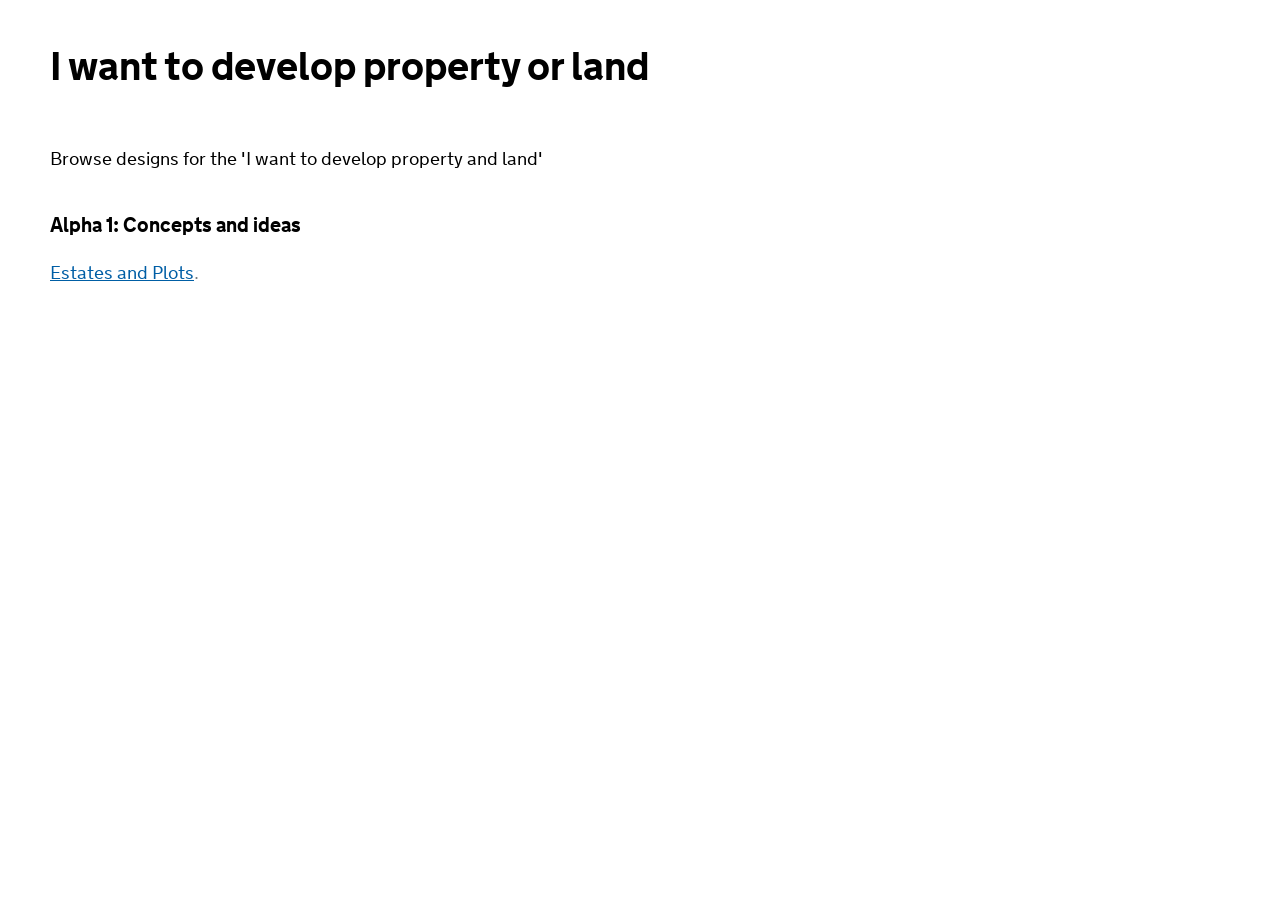
<file: index.html>
<!DOCTYPE html>
<!--[if lt IE 9]><html class="lte-ie8" lang="en"><![endif]--><!--[if gt IE 8]><!--><html lang="en">
<!--<![endif]-->
<head>
  <meta http-equiv="content-type" content="text/html; charset=UTF-8">
      <!--[if IE 8]>
    <script type="text/javascript">
      (function(){if(window.opera){return;}
       setTimeout(function(){var a=document,g,b={families:(g=
       ["nta"]),urls:["../../assets/css/fonts-ie8.css"]},
       c="assets/govuk_template/javascripts/vendor/goog/webfont-debug.js",d="script",
       e=a.createElement(d),f=a.getElementsByTagName(d)[0],h=g.length;WebFontConfig
       ={custom:b},e.src=c,f.parentNode.insertBefore(e,f);for(;h=h-1;a.documentElement
       .className+=' wf-'+g[h].replace(/\s/g,'').toLowerCase()+'-n4-loading');},0)
      })()
    </script>
    <![endif]-->
    <!--[if gte IE 9]><!-->
    <link href="assets/css/fonts.css" media="all" rel="stylesheet" type="text/css" />
    <link href="assets/css/main.css" media="screen" rel="stylesheet" type="text/css">
  <title>I want to develop property or land - Alpha</title>

</head>
<body>

<p class="app-header"></p>

<h1>I want to develop property or land
  <!-- <small class="app-status">Alpha</small> -->
</h1>



<div id="content">

  <p class="intro">Browse designs for the 'I want to develop property and land'</p>

  <h2>Alpha 1: Concepts and ideas</h2>

<ul class="exemplar-list">

  <li><a href="versions/99/index.html">Estates and Plots</a>.
  </li>

  <!-- <li><a href="versions/01/index.html">GOV exemplar no 5.</a> - Alpha pass. January 2015</li> -->
  <!-- <li><a href="versions/02/index.html">Find property information - Beta assessment 1</a>. March 2016</li> -->
  <!-- <li><a href="versions/03/index.html">Find property information - Beta pass</a>. December 2017</li> -->

</ul>

</div>

</body>
</html>
</file>
<file: assets/css/fonts.css>
/* The below comment needs a ! so that the copyright message doesn't get removed during the minification step. See: http://sass-lang.com/docs/yardoc/file.SASS_REFERENCE.html#comments */

/*! Copyright (c) 2011 by Margaret Calvert & Henrik Kubel. All rights reserved. The font has been customised for exclusive use on gov.uk. This cut is not commercially available. */


@font-face {
  font-family: 'nta';
  src: url([data-uri]%2BCEdERUYAAAGwAAAANwAAAEAD3wLwR1BPUwAAAegAACLQAABXThDsfPdHU1VCAAAkuAAAAfcAAAeuki%[base64]%2BiBehobXR4AAFsJAAAAjwAAAOY0rJl22xvY2EAAW5gAAACiQAAA6QBS32sbWF4cAABcOwAAAAgAAAAIAL%2BEVZuYW1lAAFxDAAAAg0AAAZF16Gv13Bvc3QAAXMcAAACEQAAAufluvPgcHJlcAABdTAAAAE%2BAAAB5YjwzmcAAAABAAAAAMw9os8AAAAAzJK%[base64]%2BOJjnRkRZZlRaPR7Pmtdc7vxHEcLnjr773P3muvtfb3rdc%2B388OY0IIU8LysCqMPY%2BfMP1%2F%2F7d%2F%2FPswP4znfMiyEK%2FPCeP%2B9o7vnxfmfO%2BW1fxefct1%2FK5cHfO%2FfvzA34dJ8ShpfBjLflyYurBh5eVhzMKFKa%2B3x1w75vCYoTH%2FMebw2OXjHh%2F3m3Efj%2FsUHR2%2Fc8L4CVMm3DXhswnHTrvxtOrTBiZez3bLxO0T%2F3PSf0yeM3nJ5OVTnp6ymW376ZtPr49Hp%2FdPnYX%2Bfdr4aedMWz3t3unHzlg%2BY8WMd2bUnflp1eVVa6qeq6qtqq%2F6t6rBmfNnXlo1yP7aqjUzH565beYnMz%2BbOTj727PXz3lyTt2c%2Fzv3k7n%2Fb974edPnzZq3aN7fUGZ5m7yEspeUtlT25lK5xzfKTduMFfPPoUy3esquL20Lro%2FlDts%2BK22U%2FOTkJVX104%2FN%2FvaMFXOenLFiwZp4rOI5bPPpgmMLx477OP6mfovCV8KErBimoAuy1nBZdiB8K8uFxdn%2BsIT9smxvuCbrDrdlHWFtdjCsy9rDHewfJO0G9BDaiB5Gj5D%2BJdLXcf1D9Ac%2BN5D%2Bj5zbw%2Bc%2FsT%2FAuY8418z%2BY%2FY59n9m38K1T0jzLyiPJoRx1GhydiRUZfvC3KyF3O%2BnFczP%2BsKZ1LiJGjdR0xZq2kxNO6hpDbUsUoMaSu6g1BpKrKHEDkrroKQOSqmhhN2UsJuWeTo5zMwawyzqPidro5StYV7WE87KGsICcl7IuQso76KsLlyKLkdXoG9m%2BfBtaracNCuy%2BvD9bE%2B4mv01pF%2FJ8Q3U4kae4Sa0ivM3s7%2BF87eyX41uw8ZrKHst19ahH1Lm%2BqyATfuwaR827cOmfdi0LzxKeU%2BjZ9CzaBN6Dj2PXqAOL6Jfo9%2Bgl6nPK%2BhV9Bp6HW1Gb1BGNXoTbUFvoa3U413229B7aDvagXahGur2PqpFH6DfU1Y95xvQR%2Bhj9GdEX%2BTqVdj%2FTiwyDVvtpf1sDkuzo9ikiC2KPHeR59rLc%2B3lufbyXHt5rr148xfhd2E6Hl2cbaKXz8p6w2zSzqfdLcY%2BS8lxbdYfbqdtPIJd%2F5J2cD4eylNKI6U0Yv0%2BrJ%2BnpDzWz1NaB1YvYPUCVs9j9QKl57F6AasfwuKxJo3UpJGaNFKTRmrSSO5bsFwfluvDcn1Yrg%2FL9WG5PiyXx3J5LJfHcnksl8dyBSyXx3J5LJfHcnksl8dyeSxXxHJFLFfEckWslmdEm0op8bku4BkX05eWkMMy2txVWO9Onu1Bzm9AD6GN6GH0CH57iTR%2FIO0f2f8JHeC4GeVQC5%2FH0Go7wmzybyXvAnn3kneRvDvIO0%2FeneRdIO8CeRfIu0DeBfLuIu8O8i6Sdwd5d5B3kbyL5F0k745wNn3sEH3sELm34J3omd5UymUcfwvbLKYFLeFpltE%2Fr6T1XcXnO7nzf6LRS22n1H2U2k2p%2Byh1H6V2U2o3pXZT6j7aQek5jpwyh%2Fi0B8up%2BspP20XZ7Z%2FztB2U21V%2B2i7K7RrxtF1hZjgjWxlm8KRnsq%[base64]%2B57x70AKPOYUbpv04jz%2Fw0ZxWxxyD17klPsYSSlmZD1L0ZuzSE73F8Dbn%2BgP216Dp0PboB3YhuQjejW9Fq0t1GKWs4XsvxOnQ7n%2B%2BgjB9yrtRXi9ijiD2K2KOIPYrYYwB7NIffkuZt9M%2FoHfQ7tBXVoPdRLfoA1XHPh2g3x3%2Bgvg3JN83MkUVs2YwtjzDORh8dYayNfjrCeBt91cwcWQynpfa1mFH2KvYrKT32u0ewwiSu7E52WIo9rsJat5P%2BTtpxbAeHuWMs6ft4ut5wM57ppN3fT5u%2FnzZ%2FCFvuYa4bYq4bwqYbmO%2BGmO%2BGmO%2F6GW33M9p2Mtp2Mtp2YtOj5NSDDfPYMM%2BI24kd84y4ndgyjy3b02y8hnzXsi%2FZsgNbHsWWcYTYgx33YMc92HEPdtyT5oRHKe9p9Ax6Fm1Cz6Hn0W%2FJ42Xq8Qp6Fb2GXkeb0RuUW43eRFvQWyjOL1upy7scb0Pvoe1oB9qFaqjb%2B6gWfYDqqNuHaDf3%2FJ7y6kkTfbOHc9Ef0RfRD5%2Fw%2BSA2a0fjU9uO%2FXxludWM46jA0SDPOxS%2By%2FUC1jtKSxzEggUsWMCCBSw4lGbIH3D%2BWnQduh7dgG7EpzehVaS7mf0t7G9lv5r0t3HfGo5jCev4fDvHP8RD0f%2B%2FRS9T1ivoVfQaeh1tRm%2BQRzV6E21Bb6G3Sf%2FP6B30O7SVvN7l%2FDb0HtqOdqBdqIZr76Na9AHaTfp6zjdQh4%2FQx%2BjPqXWO4%2Bw0arSSXryWPvhjzt6DpnMlx5V7GQM6U%2F8%2Fj5Ya5%2F8rWWGspIWupW%2F%2FmPP3oPv%2BcxL9%2FV5a7b1hMlasS%2F39eNvePaxt7ydVf1hK%2Fm2k3E9rbk%2Bt%2BbJsI3f0MyoMcdcRRoXu8B2Or0rrhwH80YM%2FevFHT%2FLajTzTTWgVn29mfwvXbmW%2FmjxKI%2BxorfZeen83dh%2FA7gPYfQC7D2D3Aew%2BgN17sHsPdu%2FB7j3YvQc7D2LnHuzcg517sHMPdu7Bzj3YtIdRYYgRoZvRoJvRYIiRYIhRYIgRoJseHGe%2BlVjwtDQXxk9xblnLtdt5xjux0DQs0YwVmrByQzif9cHK7A5S%2FIQU91f88Uj2FC2mnX5yJd78EWvu2JZXpp4anzemaA3%2FnbwOsBLvYKzYxBx5gPFiU5ojZ1LT2ZQ%2BB8UV%2BjzuPotaLMBqCzl3NjU5B53PvXFteBHHl6LLWHFdzv4K9E3SLWdVviKrxhNb8EQ1PSOuHbfgjVq8UYs3qvFGLd7Ygjdq8cYWekGBXlCX1ojr0pP3MLbEntDC83WHu2kF97Affe35BONMF%2BNMF%2BNMF%2BNMF%2BNMF%2BNMF%2BNMFzbJ480avFmDN2vwZg3erMGbNXizGm9W481qvFmNN6vxZi3erMab1XizGm9W481qvFlNr6mj19TRa%2BroNXWMMQOMMbH31DLGdOHtanpQN2PMAL2om17UTS%2FqZowZYF1xgHXFAcaaTYw1m8JnsWWnPjQZC1fhm5lYIa6a56C55HYWHljA8UJ0fhqT9iRf2qceyV7j6TopPRf%2BJr1hzcD%2FF%2BGDS9Hl6AoU58wV%2BKw01nfgj0PktD%2FNoaW5c6Ayd67iepw%2FS%2BP%2BEH5pxi%2Fdqd%2Bvo43cge4mzaPk%2BzR6Bj2LNqHn0PMozptvkKYavYm2oLdQnDvfZb8NvYe2ox1oF6qhjPdRLfoA1VHOh%2Bj35FfP9QaO96CP0Mfoz%2BgT1Mrzfoo%2BI81cLLAXW8bxYiu2bGNcivbsxJ6HsOfb5bfBHDbtwKaHsGktlljP023Hrm9j1wPY9QB2XcdTNNCTZlGLVuz70zQPHEq9cjd2voa3zWbKaKKMHPnnyX9bef2zl%2FwPkn%2F0xG48sRtP7MYTu%2Bkd7bxpFukhB%2FBIHR7ZjUfq8EgHuR%2FBC314oQ8v1OGFPrywGy%2F00UNa8UQTnmikBtvSW%2BajXHsaPYOeRZvQc%2Bh59AJlvIh%2BjX6DXqa8V9Cr6DX0OtqM3qCcavQm2oLeQlsp713229B7aDvagXahGsp%2FH9WiD5J3duOdupPeJOfxtrGPt419aWb4FjVfTOoleGQZnrktzaexf8dV8lZ83YuVexkl2xglt%2BLnXkbKrYyUbYyUbYyUbYyUW%2FF3b%2BVtP84gvKOmOaeT3Hcy5xxk3IxroSHmmSPMIPsZN%2BMau5QqroO3MGscKqesL7%2BPHkkzwQP0tke4dpi6xlVXM3fEdUAtqePstD%2BtB%2BJ6%2FzDljklr0qlp1Xoedy3GJ%2FEt%2Bcr0pha%2FCRhIq4WY%2FoHyivIwpYyjhUZPD3KmOT3DwfKcuT3lWLr%2FSPkZjnJPK%2FcsTnNvK5%2B6qVtpzu1OM%2BeV5B3Lui%2F7J9L3kKIn1aqeXDtIUU2u7aTKp%2Fl1bVpd9KU5Nloovn8d5ngKeebTXVXprkHu2s0d75TXok2krE6rzVjjHHnHebueVIPlN8UDqcZaJ85oAyn9xPITFpIlS%2BkL6QkPU9Iqyj2Yyp3BE1ZR9wu4%2B0JSfQVdjC5BX0WL0GXY6Gvs%2FwL9Jfo6%2Bgb6q%2FS28BNKKJbXBQ20sp2sC6Itt9HX4jqtSF%2Frp6%2FFmego%2FSt%2Bk9FPv4rPt58RLX6XkGdmyTOz5JlZ8swseZ67Pvyc%2Bx9Dv0C%2FRL9Cj6Mn0JPoKfQS5b3M%2FhX0KnoNvY42ozfIuxq9ibagt9C7aBt6D21HO9Cu9P1CsbxW2EkP2DlirbCT0a6f0a6f0a6IBYvJHw1YrvT%2BuJQ%2BFv28MjvGUzVT%2B52k6gvXYt9o16E0M3yF%2FcXokvRm0Id9h7DvELYdwrZD2HYI2w6l2eMb6Y2hDxsPYeP709hVeiuL7%2BnV2LW7vN7qTqPjKvZxjXU3x3GG%2BDn3PYZ%2BgX6JfoUeR0%2BgJ9FT6e1g9Flk5Bj2EuW9Qf7V6E20Bb2F3kXb0HtoO9qBdqHSzNFd%2Fp6gGntWj%2FieoBp75rFnHnseSr3LnrAXm%2FamfreU8aNk04GyTevT2jS%2BJ8QUpfe1w9y%2FnBkhX5518swIcUW8nxmhyIzQyozQyYzQjQdyWD2HdXNYNseM0F2eEbqwZg5rtmDNHDNCV5oRVnF8C%2BdKbwptzABxZbifGaAZC%2BewXg7r5bBeDuvlsF4O6%2BVGmQG6aJ1dtM4uWmcXrbOL1tmFRXNYNIdFc1g0h0VzWDSHRXNYNIdFc1g0h0VzjP4HGf0PMvofZPQ%2FiIVzWDh%2BJ9zM6N%2FM6N%2FM6N%2FM6BjfkabSYnZW3uGXYceXUHw%2F%2FiP7P6H4XhzfieP7cAufx2Kx3jCf1euY9CY1IX1PNZurc7DSfEq6gVQT0nfZS9P313E860zfrf2MsaOJNp7Hwi208TxtPE8bz2PtFtp4njaeZwxpop3naed52nmedp7HEy208zzeaKGd5%2FFIGzX%2FGV7JpRljCavEpemb842MKQfS3P090qwgr%2B%2Bjq9E16fvKJlZUbbz7tfHud4yVVRv1bWFOb2NOb8OTTczpbXiziTm9DY%2Fux6OteLSFJzmAR1t5mra04n2QNBvQQ2gjejiNwXHOb6FP5elTefpUnj6Vp0%2Fl6VN5%2BlSePpWnT%[base64]%2Bk56CbnHKMNVaU08mL7fWMuosY7%2BfQfp76Q1PkiZG9BDaCN6GD3KtZ%2BT9jH0C%2FRL9Cv0OHoCPYmeQk%2BT7hn0LNqEnkPPoxco%2F0X0a%2FSb9N1bDWugAmugAtYpYJlWLNOfIh57%2BFyKerRinX6s04p1%2BrFOK9bpTxGQT0jzLxznUZwVxobzwvnhcFgQLk0zbCnqspPVbnyLfid9p7%2BcZ1vBfPF97r86fTPXTAttpHXWpJjG3eT%2FIGk3oIfQRvQweiRbTWvppbX00lp6aS29tJZeWksvraWR1tJIa2mktTTSWhppGY20jEZaRiMto5GW0UjLaKQFNDLqtqbvr2JEYH36nuHEuq5M4%2B3qOC7ElVMI9P3TGBsmx%2FfhcEaYyWpodjiHT%2BczZsxlBL4mfDP8gG1ZuD7cHL4Tbg3rw9%2BGO9muC3exXR%2F%2Bju2GcDfbjeE%2BtpvCT9lWMX48xx3Ph7fCPaz6d4QNYVf4MDwWfh8aw1PhQMiHF8JngXeZMOayZSlSeU64esw%2FjPn38Q%2BP%2F7fT1k2cMrF%2B0pZJhyc%2FO%2BWiKZ%2Be%2FtjURdMvmlFb9eKsO%2Bb%2B41n%2FZ0HdwgfOGTz%2F6gvXXdh44b9esuWrx5iTY5TOSJ3ROiN2Ru2M3Bm9M4JnFM9IntE8I3pG9YzsGd0zwmeUz0if0T4jfkb9jPwZ%[base64]%2FUUfPT927GZY3NGp81Rmuc1lit35n5vZnfnfn9mfFbY7hR61N81hitcVpjtcZrjdkatzV2a%2FzWGK5xXGO5xnON6RrXNbZrfNcYr3FeY73Ge435Gvc19mv81xiwcWBjwcaDjQkbFzY2bHzYGLFxYmPFxouNGRs3NnZs%2FNgYsnFkY8nGk40pR30txZWNLRtfNsZsnNlYs%2FFmY87GnY09G382Bm0c2li08Whj0saljU0bnza2aHzRWHXUohSpNlptfNSotZFro9dGsI2ZGok0GmlE0qikkW2j20a4jXIb6Tba7bud73dGvqOWpei3EXCj4EbCjYYbETcqbmTc6LgRcqPkRsqNlhsxN2pu5PyLPWl7JaJuVN3IutF1I%2BxG2Y20G22PmjHMF0cqkfcvU4NF6Tsbo%2FJG5o3OG6E3Sm%2Bk%2Fst5taMSxTeSbzTfiL5R%2FdG92pV0cYryG%2Bk32m%2FE36i%2FkX%2Bj%2FxIAUgCSANIAEgFSAZIB0gESAlICkgLSAlGLKu3r5J5RqBAEUgSSBF%2FOhr0VykDSQNpA4kDqYPQ%2B3J70tfQNqSSCNIJEglSCZIJ0goSClIKkgrSCxILUguSC9IIEgxSDJIM0w%2Bg1bktaVLFpZBvkG2Qc5BxkHb6YLXsqDIQchCyEPIRMhFyEbIR8hIyEnETUo%2Bn7YckG6QYJBykHSQe%2FKZF4kHqQfJB%2BkICQgpCEkIaQiJCKkIwwwiMhISUhKSEtITEhNSE5IT0hQSFFIUkhTSFRIVUhWSFdIWEhZSFpIW0hcSF1IXkhfSGBIYUhiSGNIZEhlSGZIZ0hoSGlIakhrSGxIbUhuSG9IcEhxSHJIc0R9U5iMeQxZDLkMmQz5DNkNOQ0ZDXkNWQ25DZkN%2BQ3ZDjkOGQ55DlkOuQ6ZDvkO2Q85DxkPeQ9ZD7kPmQ%2F5D9kQORAjKobWTe6boRdNkQ%2BREZETkRWRF5EZkRuRHZEfkSGRI5ElkSeRKZErkS2RL5ExkTORNZE3kTmRO5E9kT%2BRAZFDkUWRR5FJkUuRTZFPkVGRU5FVkVeRWZFbkV2RX5FhkWORZYl6sHSd7FZiVmRW5FdkV%2BRYZFjkWWRZ5FpkWuRbZFvkXGRc5F1kXeReZF7kX2Rf5GBkYORhZGHkYmRi5GNkY%2BRkZGTkZWRl5GZkZuRnZGfkaGRo5GlkaeRqZGrka2Rr5GxkbORtZG3kbmRu5G9kb%2BRwZHDkcWRx5HJkcuRzYl6IFEykjLSMhIzUjOSM9IzEjRSNJI00jQSNVI1kjXSNRI2UjaSNtI2EjdSN5I30jcSOFI4X2zMuLdC50joSOlI6kjrSOxI7UjuSO9I8EjxSPJI80j0SPVI9kj3SPhI%2BUj6SPtI%2FEj9SP4Y0TOqJwUU9VEic6RzJHSkdCR1pHUkdqR2JHekdyR4pHgkeaR5JHqkeiR7pHskfKR8JH2kfSR%2BpH4kf6R%2FJICkgCSBpIEkgqSCJIOkgySEpIQkhaSFJIakhiSHpIckiKSIJImkiSSKpIq%2B2LckT1RoI4kjqSPJI%2BkjCSQpJEkkaSSJJKkkySTpJAklKSVJJWkliSWpJckl6SUJJikmSSZpJokmqSbJJukmCScpJ0knaSeJJ6knySfpJwkoKShJKGkoiSipKMko6SgJqajHEtsk3yTjJOck6yTvJPMk9yT7JP8kAyUHJQslDyUTJRc1fOUc%2BSgZKTkpWSl5KZkpuSnZKfkpGSo5KlkqI%2BFGw42IGxU3Mi5jJWclayVvJXMldyV7JX8lgyWHJYsljyWTJZclmyWfJaMlpyWrJa8lsyW3JbslvyXDJcclyyXPJdMl1xX1fOKtZK7krmSv5K9ksOSwZLHksWSy5LJks%2BSzZLTktGS15LVktuS2ZLfkt2S45LhkueS5ZLrkumS75LtkvOS8ZL3kvWS%2B5L5kv%2BS%2FZMDkwGTBpAEkAqQCZMOM%2FxoDNg5sLNh4sMyY3JjsmPyYDJkcmSyZPJlMmVyZbJl8mYyZnJmsmbyZzJncmezZ531nfnli0eTRZNLk0mTT5NNk1OTUZNXk1WTW5NZk1%2BTXZNjk2GTZ5Nlk2uTaZNvk22TcTow7xciorJS8lMyU3JTslPyUDJUclSyVPJVMlVyVbJV8lYyVnJWslbyVzJXcleyV%2FJUMlhyWLJY8lkyWXJZslnyWjJaclqyWvJbMltyW7Jb8lgyXHJcslzyXTJdcl2yXfJeMl5yXrJe8l8yX3Jfsl%2FyXDJgcmCyYPJhMmFyYbJh8mIyYnJismLyYzJjcmOyY%2FJgMmRzZ6CvPnRWuTLZMvkzGLOq3iSCTIpMkkyaTKJMqkyyTLpMwkzKTNJM2kziTOpM8kz6TQJNCk0STRpNIk0qTTJNOk1CTUpNUk1aTWJNak1yTXpNgk2KTZJNmk2iTapNsk277MvP6%2F2%2B0jhScJJw0nEScVJxknHSchJyUnKSctJzEnNSc5Jz0nASdFJ0k3ejfzVdXyDrpOgk7KbuoxxMtJzEnNSc5Jz0nQSdFJ0knTSdRJ1UnWSddJ2EnZSdpJ20ncSd1J3knfSeBJ4UniSeNJ5EnlSeZJ50noSelJ6knrSexJ7Unuff583VXheaT6JPqk%2ByT7pPwk%2FKT9JP2k%2FiT%2BpP8k%2F6TAJQClASUBpQIlAqUDJQOlBCUEpQUlBaUGIyal3hBmcHh34ZHdlB%2BUIZQjlCWUJ5QplCuULYwakol2heZQrlC2UL5wqj%2BRBNKFEoVShZKF0oYShlKGkobShxKHUoeSh9KIEohSiJKI0okSiVKJkonSihKKUoqSitKLEotSi5KL0owSjFKMkozSjRKNUo2SjdKOEo5SjpKO0o8Sj1KPko%2FSkBKQUpCSkNKREpFSkZKR0pISklKSkpLSkxKTUpOSk9KUEpRSlJKU0pUSlVKVkpXSlhKWUpaSltKXEpdSl5KX0pgSmFKYn651XhThdKU1JTWlNiU2pTclN6U4JTilOSU5pTolOqU7JTulPCU8pT0lPaU%2BJT6lPyU%2FpQAlQKVBJUGlQiVCpUMlQ6VEJUSjXolkaLSohKjUqOSo9KjEqRSpJKk0qQSpVKlkqXSpRKmUqaSptKmEqdSp5Kn0qcSqFKokqjSqBKpUqmSqdKpEqpSqpKq0qoSq1KrkqvSqxKsUqySrNKsEq1SrZKt0q0SrlKukq7SrhKvUq%2BSr9KvErBSsJKw0rASsVKxkrHSsRKyUrKSstKyErNSs5Kz0rMStFK0krTStBK1Uasqb2GRUZVTlVWVrZWvlbGVs5W1lbeVuZW7lb2Vv5XBlcOVxZXHlcmVy5XNlc%2BV0ZXTldWV15XZlduV3ZXfleGV45XlleeV6ZXrle2V75XxlfP9LP1%2Fi3PCuDA5nB6mhaowM8wJc5n1zwrzw4KwMJwfLgyXhMvCN8LisDR8N1wZ1obbw%2FpwV7gv%2FIw3kMYwdvp3I3k75V%2BnvhgWkT5k27Mj2RDKZd1ZPqvJ6vm0mc%2BD2bbsUFbI2tL1uAY45Q89o6LSZ9pi5dOwNIOfk0flGtbkE%2BPbCVc4Qw2o42A2wDaYdfEuO%2Fz%2BIurP%2BrjWNyLnIlvP6GWN8hx96Y6UNyOOOQzQqsullGsz6B3D7i9wvhivlK%2F2Hy%2BRHGL9j1bOxKcYGFkXPDCUdWDtfNZw%2FFz63cmzN5bPHBq9%2Fly5N5VSzBrx3dbshewnfNqQbUhXOrOj2e5k3doT7XFSLsd90ZPqvu%2FEKxVflDwxSFkn%2BqKTp%2BguHw%2BlZ%2B2sXOtPZ46yP1K2w5DpTsgjpuoo1SDdVa5xKrV8ruz1gZI3RvhiPboTO%2FRk96XPd6HqdNSc3c0sx1W0hbEiZD9CdzAKhawh2xn3KV2BWhaG5VixGU9XSKWX2kQh1eEo%2FaTnuH%2FTlfqU45B9J33uTHWOPSruD6CDrGFCUldWm9IdYVVXumM1WpPtzfZldenzcrQpWjPbn22Mz5P9D%2FQaI2XIfopeyp5IrWhPtrKcQ%2FR3X9ZLDXsr9eotP18fbwjD61sMJ%2F1EH5SPBrJj2V2p1nemz23l8%2F2l5zjVjz05tfaj%2BKQ7PlO5lQ6VrBntlJ67r2zfymhT7tcx3bFS%2B8uuTOfvIq%2BKfzg6xug4evlDJ51JHuYdZeT5wsgzo%2BZ3Yo%2Bt5D6sb5%2FQCtKZ%2BOwHj99Bi10TU2VfT3ZtLl%2BJltydnuboSbn3m%2FPwvpZs0hFG%2FODt5spx2TOxXZyULo0xjnJf7MeeXPbUlvT7tZNSHYzeLB%2F3jD7alHIq98lNw3P1Ku2hNEZ0nlxCOdXAKc4f98VJY315DMuXx5c4kt0bLZnVDW%2FF5TGlffT84zhUOSqkMbs71bPTK%2BRXGiO7T5lDpe%2Bl1rsmHa1P7SF5lFxje9h%2F4vMMf%2FJKDzya8lif%2Bsrq1LNypREx9az6NALYs46PAie19nK%2FWHnS%2BZN6yglXW9De0Z5rRLrtlaPNI64wr8VxuPL54En3xlGslfXZqXIoDvfI59S1%2FpQ5HDk%2B%2FsX2EGt1PLU9EQ%2FXVvrxP5X3T4wYEQbx5t%2Blo9LMY18ulm01yupjFP8%2BcWJ9v9xPah0%2FSkf3Dy8xnc%2BdosTSmmf4Om5j%2Br1l5DiUnqTNcWeYTQvmXHnm%2B5I9akeUVLJl3nXMcd8fX1WlkS3uS%2F3iheHeTa2683hLHvEUY8KEkA8XVE4dPzqXlfK5o93Fz0y24z9jwtj013LjyWtC%2Bpu5iWkf%2F%2FfmJNbfU1iBT%2BV4GpoezjghpxnhTNbms8Ls%2BJ87w9mszUur87PZzuFaYJV%2BUfhKuJijS9Cl4auj1mjuKWoaWPGf%2FDOOOo8rbxMq26TKFus9tbxNT7V0m01tZ5e3%2BeUt1tQt%2Fp3exeXtUrb5lDCbJ7%2BEfC5NeY32E6%2BrmO4stvg3leem36Xnm1f21eTKXcePzqWep%2FJVqVbxZw65nYbOq%2BwXlD%2BVPkdN48mrSDsLnT7CqjOp1dj0f1TP4PdZeGkhv8dRs3mcm8e5efh6AlYKyXMTefrRfmafoqbR%2F%2F7MqWyhUufh22mVLV6vKm%2BnU5%2BZw7axlW1heZs37FxA%2BnUi20JyGsuTn0k%2BE9HoP%2FG6iulKbWQM9p%2Be%2FtPsuTzf2elvSGObiv%2FFdgrnzyD12NRSJtDHLuC%2Bi2ghk%2FD15eRyRfg2%2BS1hOyssC9%2FBbvFvSxeGH4SbSXtrWMN76jq2r4c7wg%2B5I%2F496RXpL0n%2FKjwYngvfDM%2BHl0j9ctgRbgq7wp%2FCj9LfkP40%2FQ3pL%2F8LuCIXk3ic1ZXfShtBFMZ%2Fs4lpG60VFSlBwhJCESniRRARkWotCC0iIZQivQkNIjamGtI7ERHxyssiRXwEkdJnKKX0CfzT9rJP4GXBfrOzmNCGbkHxzy4zX%2BbMN2fOyZ75BgMkmWYbz9dDe7lYq%2BATl53T0wANHjF6iI3PPvHpeZwvqC%2Fkn6r%2FgxMvFss1UnPV4iv8ytvFKqNvqqUKEwHDPm2WRQsJbnGbO9q7Vba7tIc%2BbG%2FoIEM%2FOUaZ5BkFXlKiTI0VNtjiHbuBN8O6%2FKBVW3wILV8Di%2BGnQ9MWYjbEQoi7If5y6NUcxuIh7jmMlx22TDpM5Nw%2BiSntmlSr6rVxDzKjzAwptc4w23vBTEbZe%2FrVRa9szTl2dZ3jiZHkgGVeK%2BtDjjjmG9%2F50cRPt1r2zJP12%2BinziaYMxo5bn3OnM13y5om9xfDflkbCYpoWaMDRRJrWKfKUMUM6Uv938oof%2FdVIRmGVZWlc3mM2ielOswyov9%2BTpV18TtF7d%2BrmnqgGs8zz6qq%2BrIiiIorrbPZx5jO3QJrUoa9K44sKl5fStLPI56Ls8579vl0LSOOyiMjPXwotXhBRTq3I037rHN%2FczKJyi8rVRuQos%2ByxKY0%2FCNfxDi58Rn%2BK2%2BrZia43Rr12ASjtG6%2BZipv7xTr03EH9SalUTO0%2FgZSl%2B39AHicY2Bm8WGcwMDKwME6i9WYgYFRHkIzX2SYzOTFwMDEwMrMAqJYFjAwrA9gUIhmgAJHIw9vBgcGBaVU1ln%2FTjLks29hNlVgYJjsAJRj%2Fsc6C0gpMHADAIZ9DxQAeJxjYGBgZoBgGQZGIMnAWAPkMYL5LIwJQDqIwYGBlUGIwZrBlqGOYTHDUoaVDKsZtjIcYTjPcJfhCcN7hr8M%2FxkNGYMZK5j2MB1nOsl0l%2FmAXKvcZwURBSkFWQUlBTUFK4UChUqFNYpKiiFKQkoeSglKqf%2F%2FA81WAJppz7AAaOYKoJnrGLYzHGO4yHCf4RnDR7CZQYwlQDOPAc28ATSzQe6TgrCChIIM2ExLoJklYDODoWam%2FP%2F%2F%2F%2FH%2FR%2F8fMjD83%2Fd%2Fz%2F%2Fd%2F3f%2B3%2FF%2F%2B%2F9t%2F7f%2B3%2FJ%2F8%2F9N%2Fxv%2FJ%2F53%2FPvv79e%2FX%2F4%2B%2B8vyyPXhzQe7Hmx%2FsO3BpgfrH8x9kPEg9YHx%2FX33%2B%2B5dvDfnXuu9JkiYAIEPA%2FUAM0MCQyJDEjCs2RjgFjAyAQkmNJVASWYWVjZ2Dk4ubh5ePn4BQSFhEVExcQlJKWkZWTkGeQYFRSVlFVU1dQ1NLW0dXT19A0MjYxNTM3MLSytrG1s7ewdHJ2cXVzd3D08vbx9fP%2F%2BAwKDgkNCw8IjIqOiY2Lh4hhqGuob2nknTpk6fOYNh9tw58%2BYvXLBo8ZJlS5evXLF2zbr1DJmJSQxXGKakpz7ITXla28eQ9ex5ch7QbUcYGIoYZq0uB6WRJwxpxVeZK6q7N285e%2B7S5fMXVjFs3Mlw%2F9p1oFz%2BRQaGqsbKpvqW1rbmzi6GjgkT%2BzftPpSxb%2F%2BBgsMH9wAA7%2FjD3gAAJgCaAJQAjwCHAHsAdQDqAG8AgQENAHMCMgElAZgDgQCJAH8ANwBIAD8AugCwAK4AqACWAOkAnQB9AJUBCgB%2FAHUA%2FgCRATEAAAAU%2FskAGf%2FWABD%2FKgARA%2F4AFAWaABIEMAAWBcoABgUXAAJ4nF2QPU7EMBCFYxIWcgMkC8kjaylWtuipUjiRUJqwofA0%2FEi7Etk7IKWhccFZ3nYpczEE3gRWQOPxe6P59GaQmBp54%2FdCvPMgPt%2FgLvd5%2BvhgIYxSZecgnixODMSKLFKjKqTLau01q6DC7SaoSr08b5Atpxob28DXCknru%2Fjee0LB8vjdMt9YZAdMNmECR8DuG7CbAHH%2Bw%2BLU1ArpVePvPHonUTiWRKrE2HiMThKzxeKYMdbX7mJOe2awWFmcz4TWo5BIOIRZaUIfggxxgx89%2FtWDSP4bxW8jXqAcRN9MnV6TPBiaNMWE7CxyU7e%2BjBGJ7RflYGtcAAAAAAQACAACABMAAQBgAAP%2F%2FwACeJzkvX9YW8eZL65zjn4iCQn0WwIkgX4iQPwQEkIYMAiBwA7YxsIyxiYJxqY4tXEIMSHZOA3GISQbtyEkmLRxE4eE4NbiWKFN0rvxXmMSTHbD7telZenzre9dl5TSe5O7D0tKaezvvCNjuQ77bJ299%2F6xX56Hj2bmvDNnfrwz887M%2B85hkIwf3Pw9cZJ1mkExFETfhVg1k2mjz8QSDcW8mtjG2COxx2OZDfQ1FEC%2FxkRwDYCIZcbFu0OEffwUcYYIEVTb%2BKfEr4nPCepo%2BBrxBUG20V8QREOYQYiRe7yYqCEa0bMxhmw5RIhD5EyItBeL9pGHySfJF8jXyPPkhyTnaIghDlEzIcpOf0oRR%2Bk3VehNxwB4KqKN3g2umwAfAhxGYeH3VVdU6F0tEDAHRL8E11MAxQgYIUbZrhDDrhljZBQGsUeCPBJDYXCMx1kOkb8KnyFDJNkQ1pGZJEpohkQxT5EooWsA%2BL1fooQys4jwu5zLHER5gXuJi35%2BFvNJDPp5n3%2BFDz9xV%2BIgMP6TeCCRXpKin3dll2VkAyP8M9YnLKBhX2HDj%2BCKAEiFnwiBVHRJBKTiy2L4kV%2BWQ6DikoJskORQKZSjkMzJTiJl0lgyJTmD%2FOl7ihfS47U2pdKmlUgiv%2FGs03%2BqutF1ZwiiYKA%2FkvEKdZAicdtyGE9eIGQMpu0CS4ZaOHyccYpBNtAzDFTgGWiq48QpAgUUM1GRi1kIFnjo0U8BngUYRBA281w8ROTloeeZCDaoYCbyMLFHPEYKlunPUUWGODOZWZKcuBQC%2Fb8yPk6Mh8Os01%2F9PZn91d%2FjfHYxGMwVnE8t8eQFvoaL8inSCBAnNgrQq3QClIGLCEICYB76Ih%2F5q%2FmIR3TgYiBXiA%2B8QzO4KLAaQMeFOAhCXHGINQPImQlx7PQZDnqgE8FTgEYRyp9IHBLPhMR2%2BrwYRUC%2BeOQTh6QzIak9FC8OyRHDikMqxJvikHomxBKHElFa4pB2JqS10wf0KJ0KgGcB3tGjLO8D%2BD54H9Oj3PjB%2BwrAMISx9FB3KG3SjiuNhyqNt16DQuQRrnsUyKMw3PJokEeDPHSxFCVyRIqSO45cIak4xJihXwDmPQxQREYCmTjbLMAxAXMZKgBVoAiHxqGyicdkKBQVSwYForkoV4jT9XF6Ki4lNycuJ06P%2FnNkKfg%2FBfkQ5pJiouZGaPBPfxokak7%2FCf2dBh9pI3w33id8J4nXb%2ByF%2F5M33j9xYzcxDP8nGKhlH72Zw6xhH2RsYvgZAV7BhfsUItTKFVo2wgxFCWrrYmiPItQeAEfpJ8F1BsLEADMAxfchePI%2BILkPkRSBawbCxABnABii%2B2BsYtjDTzJeQDweLmJUA6ufB1YPsYEWQYgtDslm6FAF%2BBGEKsQhxQz96wxouwwUKAJXCLlCGeJQ0kwoyQ6tjaiMGB0zkIJzBsasTTP04U0oyr4SBL8uQfFEAKGSyGtqZ%2BjxXSiz7%2B1CjysB9gKoARYBehGEO3b17CKP0kd3rQ9bStTYynU2kCGPbN3jQB7HOk%2B4kMcFHqV4zEguhxzisQpymWYYK1At0Eoo9MsMyMgMXat0QNhbtSjsDwDcWpStRXC9BzBVi4bUj2t%2FWUs2FPPrag%2FUPlp7svblWlYbzUFP6ANAU47TKObnlVeU7yo%2FWH6snNUWPlb%2BTDmq4alyFH%2BwfKQc4lvL3eX%2B8mB5SznrKN1bDuwPUFGOyvpR%2BS%2BAnlNbDi2lRDX%2Fq%2FBhxZMK8uj4ecWHik8VVFtYpNAq0NSxTwEPqAZaiwsU0kJj0CYcM%2FyR6RcmsgEVOZT7q3FGrjhXl4tmoprcxtwjuVRDGH5QkmdyQ7kX0YNIU4WM4tDOGfqzXXhUp3uhgn4A8BYaBelnAEqhD3UAvB2D5kH%2BOH%2BSP8tf4K%2FwWQ3FMjZfzjfxnXwfP8Bv5nfwe%2FgD%2FJg2RCWYFMwKFgQrAkwlkAtMAqfAJwgImgUdgh7BgCCmjR4R4ASFk8JZ4YJwRYhJhXKhSegU%2BoQBYbOwQ9gjHBAiUr8QZaAVYBSgJQ5BVxyOHj8ZPxu%2FEL8Sj6PHy%2BNN8c54X3wgvjm%2BI74nfiAeRX82HpNKJiWzkgXJigSTSuQSk8Qp8UkCkmZJh6RHMiCBrIelE9Kr0uvSZSlQMaVSqUHqkHqltdImabu0W9ovBaoPVNOqedWSak0FVHyVRmVTeVRVqnpVq6pL1acaUgHVe%2Bop9Zx6Ub2qBiqeWqW2qt1qvzqoblF3qnvVg2pMpZnSzGkWNasaTKVRaawat8avCWpaNJ2aXs2gBhXh7QQownsJUwlzCYsJqwmYNEGVYE1wJ%2FgTggktCZ0JvQmDCTjBxKnEucTFxNVETJWoSrQmuhP9icHElsTOxN7EwURMlTSVNJe0mLSahKmSVEnWJHeSPymY1JLUmdSbNJiEXntOB4xwayRvoIf0OBeWKcucZdGyasExLSqL1eK2%2BC1BS4ul09JrGbSgmD1WRP%2BoFdNbp6xz1kXrqhXTW1VWq9Vt9VuD1hZrp7XXOmjF%2BUmdSp1LXUxdTcVUqapUa6o71Z8aTG1J7UztTR1MRamW2lCq%2BwFMAB02nL5tyjZnW7St2nBMm8pmtbltflvQ1mLrtPXaBm0opi8N0TdlQqRMHClrKmsuazFrNQtHylJlWbPcWf6sYFZLVmdWb9ZgFs5U9lT2XPZi9mo2pspWZVuz3dn%2B7GB2S3Zndm%2F2YDbmhpzpnPmcpZy1HMwNOZocW44npyqnPqc1pyunL2coB3NW3kTe1bzrect5mLPypHmGPEeeN682rymvPa87rz8Pdx33pHvWveBecWMudcvdJrfT7XMH3M3uDnePe8CNqfIn82fzF%2FJX8jFVvjzflO%2FM9%2BUH8pvzO%2FJ78gfyMZVn0jPrWfCseDCVR%2B4xeZwenyfgafZ0eHo8Ax5UMc940Cik8dg8MFKNF0wWzBYsFKwU4BgF8gJTgbPAVxAoaC7oKOgpGChAMX5cgGJoC%2BwFOMamyU2zmxY2rWzCMTbJN5k2OTf5NgU2NW%2Fq2NSzaWBTTFtYu8m%2BCQ1y%2B2BmeA2gvBjBboB3yhB4tyAIALhqEJzYBs0E8AoCxjgIaGcYaOA7A0PSUwBnYEg6CvA0gBfgxzEwQIB8tAVGiUMA54TQ2OHYidirsddjl2Nx1cdKYw2xjlhvbG1sU2x7bHdsfyxuRvG0eF68JF4T42YUa8Q2sUdcJa4Xt4q7xH3iITEqSnNcRxyU%2B724qbi5uMW41TjMGXGqOGucO84fF4xrieuM640bjEM19QAaeOjvAPwoATIIvakPOtIowCGAVwGeAOi2oGr9jvV7VlRTD0PvSQYWLwH4HoLwg7aHbehRaRpm37SptLm0xbTVNPz6NFWaNc2d5k8LprWkdab1pg2m4RKlT6fPpy%2Blr6XjEqVr0m3pnvSq9Pr01vSu9L70oXTMmPYJ%2B1X7dfuyHdeOXWo32B12r73W3mRvt3fb%2B%[base64]%2ByZOunMon9pvIb%2BfvzPQcKOOr%2F8a13Z5e7ZArJMQmmy87lkORSpKMkRXsfqJuy%2FOHdFLuxb%2BheMLMstSHkpwWAZu6IeQL4%2BxFtYfKdg98Wyvh%2FJcPmML4TTU2d9zmvR5%2FfYGMuhHHZD4l8tS5PNvdUi6XmGbCWobFaL75e3Yi6xysUxk2RhFjB9dyIVHDQ9KjRGNGWKbJQujRVCMklLDSIZUUkiqLGCAtEgguwrKlCEALK5oaHpJ%2BToG3BryZEuSdkYBgDS4EbTQD4GIiRAPQJkK0RIgG3hrwHjEjF4KjdCYAA7wzZvTgBeCDmwC%2FBmgEqMlCT7%2FwROAobQe2eAG8IvBWA3wK3pvwQAwQgrAQhIXA%2B2tgkBcAbgI0AtSUwdPqCBylb1ajsE%2FBWw1eO3hF4HoBwr4A1xe3iNE7AKw7N1wqxyJP7LqHRB5yXeZMQ5408MSKx5TUcoj5K1oL2wK%2FRjCWjALSxGOV6Mf5K1rsBNEdwVgxtQwC1woDujKbIWeYGE6Gj8FqG59lLDBWGEjmG2aMM5AMrAJxzI0gHGS0gOgehCbkMVDO5QSCXQTsTkwRc8QisUowUXI8QkVYCTfhJ1htxcIR4j1i%2FSkb9eJOopcYJCAUiaJyEqVQR%2BIUyDlykVwlcQqkirSSbtJP4hTI98j1pzgFspccJCEUpbBC4RJQcspEOSkfBSWgFqgVCkpAjVOoBEEKMkwRR9FAw5pgXWVdZy2z8EDDkrIMLAfLy6plNbHaWd2sfhYeaNiT7Fn2AnuFjQcatpxtYjvZPnaA3czuYPewB9h%2FsYipxCJmWDghvCq8LlzGIiZTKBUahA6hV1grbBK2C7uF%2FUI8VoqmRfOiJdGaCI%2BVIo3IJvKIqkT1olZRl6hPNCRCCcrFePAVT4nnxIviVTxR8MQqsVXsFvvFQXGLuFPcKx5EEwWtkGNS%2BZR8Tr4oX5VjUrlKbpW75X55UN4i75T3ygfl%2BN2KacW8YkmxpsDvVmgUNoVHUaWoV7QquhR9iiEFmnn61WfVaAn3svYtLfp5xfi2Ef0MpY6mwnQUTp9Iv5p%2BPX0Zj%2FTMdGm6Id2R7k2vTW9Kb0%2FvTu%2FHI%2F14xmTGbMZCxkoGrrQMeYYpw5nhywhkNGd0ZPRkDGSgjKvsiOU0OVhkdkw6Zh0LjhUHpnfIHSaH0%2BFzBBzNjg5Hj2PAgeeP3Incq7nXc5dz8btzpbmGXEeuN7c2tym3Pbc7tz8Xl9E17Zp3LbnWXLiMLo3L5vK4qlz1rlZXl6vPNeRC75bl4UrLm8qby1vMW8WSEi9PlWfNc%2Bf584J5LXmdeb15g3lAWohJC6cK5woXC1cLMWmhqtBa6C70FwYLWwo7C3sLBwvxu4umi%2BaLlorWivC7izRFtiJPUVVRfVFrUVdRX9FQEarfl0reLIH6LX%2BrHCp26%2BhW9HN6%2BzvbyQYGvQv6IXQ2OoGNa4YzyZnlLHBWOLhmOHKOiePk%2BDgBTjOng9PDGeDgmuFOcK9yr3OXubhmuFKugevgerm13CZuO7eb28%2FFuYuZjpmPWYpZi8G5i9HE2GI8MVUx9TGtMV0xfTFDMVgU5U%2Fx5%2FiL%2FFW88uLxVXwr383384P8Fn4nv5c%2FyIdKAelHEmHSv0BAQe%2BOn46fj1%2BKX8PrJ368Jt4W74mviq%2BPb43viu%2BLH4r%2FyxdF47JJ2axsQbYiw3Uik8tMMqfMJwvImmUdsh7ZgAzlMAF1i%2FBp9TvAyv3as8DKLxrfuJOVx%2B2T9ln7gn0FiyNsu9xusjvtPnvA3mzvsPfYB5A4QqvtuGdnTmRezbyeuYxlEmamNNOQ6cj0ZtZmNmW2Z3Zn9mfiMmZPZ89nL2WvYSGen63JtmV7squy67Nbs7uy%2B7KHkBBPSzHDv5czlTOXs5iziiV5Xo4qx5rjzvHnBHNacjpzenMGkSRPx0eY1D3lnnMvulexoM5zq9xWt9vtdwfdLe5Od697EAvqH%2BRP58%2FnL%2BWvYUGdn6%2FJt%2BV78qvy6%2FNb87vy%2B%2FKHsKAeLpgouFpwvWAZi93MAmmBocBR4C2oLWgqaC%2FoLugvwPX7F4jatAZ1i%2FBgyQiw8ovlbwAr9289C6z86vZziJWJHCJFkpyB5J%2FodiqVjIUg5MdyEUn8O8%2BZPzj7p5fPnijvasjNbegqr3gcfh%2BvsJZmqtWZpdbUMvgtI%2F%2B5%2FPE9ubl7Hi8vfwIInihPjRCkpnrh18s6%2FcdmKsZRjwi6djscu7vKyx%2Bvd5BxCTm%2BVGt5TmJiTrk11ZeT8Md%2FcNR3RWm6EI34bhqQiyhG4ObvmR8huUjE0DP28c5dYMiTkewjVtoQ5iqVCDfLi5EcFIJJ9CJI1uc3oylQu5loC20Wh7bPhLbb6cbtMGHZtsP%2BED%2FycxG2QrfNhLbZUefaBiFFShCTlCCQJCNyc4SuKBdCc1FofoTME%2FnRFiOa88Uo3CeugYBghP61%2B2F2B3j5%2FvUd5EwkUGSuixo7kWfnuqhRjzz1sF%2FPIpbp4sydsAdUbKeLIV1PcT3ybgp57MrxE56XPG96qIYwrPHINvpLkJY0sMyb8syhZV4YVn9kw3hkIUgdpXcCwUsgWAXri3EyQbsyPBWcCyJiflATJNuKeZqgLegJVgVBQkgN5gcrg7uD3wqy2uhjQdgdAojxBHGlZUbywrcr6XE%2Bei1sDaF8PMMn2sIufjlyh2EHCWWBxZfxjXwkLEzwryI%2FLbkVVYKiSkH%2BbEJS5zhLIpMYJYgKNmoQ1Qp6EnZJyiUoUTO4ByTDEN4BIupOiHYCQpkSqYQ8Gp6QXEUPww6JF%2F2EMsVjidQyisaHrOZHfnw446Gd4rEtqGprtiRC4HZcwyCnPUrBupWLkjzIPwbZtMNWu8WIoN6IZwPTpGnWtGBaMaGeqWeb5CaTyWnymQKmZlOHqcc0YBo2RWnEd8%2FE%2Bo1m4uGMKI347lWafqNV2ll7lAZifJA1nTWftZS1Blscen6WJsuW5cmqyqrPas3qyurLGsoazYrSiO%2Fe7tBvtN0xkh2lEaOhEI2a9AEXSM95sN%2Fz9elbv9H0PZIXpcHvvXMs1W80lo64ozTovS%2Flo7cNA5wEvn7F8zZiaPoYrCCfBRgFeAjge15YFvgQnAIowa5y2DwAOAN73i9WQK4%2FqJ2una9dql2rxbVVq6m11Xpqq2rra1tru2r7aodqR2ujNLhFAhOBq4HrgeUAbpGANGAIOALeQG2gKdAe6A70B84GojS41esm62brFupW6nCr18nrTHXOOl9doK65rqOup26gbrguSoPK2VuH8ucBSARQBXFOd0%2Fvnt%2B9tHttN87pbs1u227P7qrd9btbd3ft7ts9tHt0d5QG53TPxJ6re67vWd6Dc7pHusewx7HHu6d2T9Oe9j3de%2Fr3nN0TpcE5bZhsmG1YaFhpwDltkDeYGpwNvoZAQ3NDR0NPw0DDcEOURtzGGK%2Blmqh2imqgB6CjPMR%2FAjpKtwRnOGU6ZT5lKWUtBWc4RZNiS%2FGkVKXUp7SmdKX0pQyljKZEaTBDGKYMc4ZFw6oBM4RBZbAa3Aa%[base64]%2B1PPpkZpcPdNm06bT1tKW0vDtZamSbOledKq0urTWtO60vrShtJG06I0uNbSp9Ln0hfTV9NxydNV6dZ0d7o%2FPZjekt6Z3ps%2BmD6SHqWBGD%2FJ%2BCjjFxmfZXyJhyFOhiLDnOHKKM%2BoyziQ8WjGyYyXM97KiNKINxST9BuJSSM5URpcGMe0Y96x5Fhz4MI4NA6bw%2BOoctQ7Wh1djj7HkGPUEaXBFeaccF51XncuO3GFOaVOg9Ph9DprnU3Odme3s9951hmlwY3imnTNuhZcKy7cKC65y%2BRyunyugKvZ1eHqcQ24hl1RGlSYVhi4lDBwPQ7wJownryAIn%2FKcgfGkG%2BbF47BBdRSGkm6A%2FQBvbsKjfslkyWzJQslKCX5fibzEVOIs8ZUESppLOkp6SgZKhkuiNDiHpZOls6ULpSulOEapvNRU6iz1lQZKm0s7SntKB0qHS6M0OIZ30jvrXfCueHEMr9xr8jq9Pm%2FA2%2Bzt8PZ4B7zD3igNjlE2WTZbtlC2UoZjlMnLTGXOMl9ZoKy5rKOsp2ygbLgsSoNqwQdDYh3ASxXrA80mgBcAtHjIGd87uXd278Lelb040b3yvaa9zr2%2BvYG9zXs79vbsHdg7vDdKg5tv38S%2Bq%2Fuu71veh5tvn3SfYZ9jn3df7b6mfe37uvf17zu7L0ojbiNuyZcuIpaSSOWKQgokzRQkeRJIEnWZM4g7JVIOUUi5cmIpjiKJwrEUsURKsslOsEE1gOBa%2FfsLXMEiI3XjA3OFU%2Fd6Zoa71qVR2%2FKSdPnpmhvnjJXfrkg3GrPqHqvY3B7Iztp%2BeBNh09iNGnaIbXRX2tiihES9NEallDCZyR5dwQGLqu%2FvAq895if6XI0%2Ba0JyEknMqzdV7SYvOI94dR5PocGYZ5bKUwv%2F9C9ljx7cm7alsM29%2BeGd2albD5d5Dwb8hhv3Jd%2FfFFRnPN79nRyuLCGOS1EU8TKLY8xJ6vA8NATyKwE6CsR9%2BOz%2FlYiGQriRcQS2gY7DDhBsgiPRaYZxDY5yQdsE%2BRqJIwQScmaIa6CycBxWqCdYCH4KEATlhe%2BDSwvQCXAQQXiWtcBC5JfBnckqZpF3qS%2FcVlfA5LQL0nmZBceEkojaAqgsRPK858Zu8p9Zv2coqbMXGDLQU9DCWlkHOS5m1KCswmFj%2FEwo3j5eE98YfyQeSaah%2BIvxSPwTx%2BviM5E%2FxJ4Jse1jLN0yrYUVLCg5hIsFNQIUOV48JtEtjyvVFnWemmpgIEKUFH0cdtVZ7HgsLrKQuPo%2B6woqUjHPxwqwmlkdLCaSJuPZ69JkMc8vCUpaJJ0SZkP4XcllJAoiye6udbx%2Bo3X8MCdKg3qLH1QmnuXgTsGd5M5yF7grXByXK%2BeauE6ujxvgNnM7uD3cAe4wN0qD4ipBD6MFYDfAKEyUz3Ff5aKWsMK263mAc6BelCeCF%2FxU9LHol6Lfiv4AW1J6rkgpsojyRBWiXaKDomOiZ0SviN4WRWnQC6ygF3AOxx0XT4pnxQviFTHOnFguNomdYp84IG4Wd4h7xAPiYXGUBsX9lhjEWQRhOOnAC%2FG4ybjZuIW4lTicRJw8zhTnjPPFBeLgEKQnbiBuOC5Kg5KogHPZtwE60CqfQTeC3Fy5XmH0QSi0GqAeoG%2B9DugfcHGOeZO8Wd4Cb4WHX8eT80w8J8%2FHC%2FCaeR28Ht4Ab5gXpUGvc0N1jQCk8nACMZMxszELMSsxOIEYeYwpxhnjiwnENMd0xPTEDMQMx0Rp8CDFh3XHdf4yHw9SfCnfwHfwvfxafhO%2Fnd%2FN7%2BefvYMGz2PCaeG8cEm4JsTzmFAjtAk9wiphvbBV2CXsEw4JR4VRGjwpx07FzsUuxq7G4rkyVhVrjXXH%2BmODsS2xnbG9sYOxI7FRGlSsHGhEI8BbuCXfE02J5kSLolXMBTyRSmQVuUV%2BUVDUIuoU9YoGRSOiKA3M0dCSAwAnAd6EBvEBdKJWgXFWwTHjwxKyiFDEUjJCVdTxTmsgp%2Fdvu9zurr%2FtzQm0vtNRRCae%2FF9Xf1L1iPGBud%2BtdXev%2FW7uAeMjVT%2B5%2Bi89kX6fi%2Fr9z6Dfk8cuCGCswl2ergEFC9ThcY8e38c%2BzH6STTWMa9l2dhFyhD9kf8omG3BXx6pMNYKIZggeIKCn0yo14kHo7GS0s7P%2FvLOj3swKslpYnSzozazLMJZJbj2WwFgguSLBY8Gtw30m1m%2Fw4V77PucK5584v%2BP8Eff4GI6ak8rJ51RydnO%2BxXmM8yznNOcdTpQGVedZYNFcgP0ALwHIAQIAPZh33%2BNOcee4i9xVPBTwuCqulevm%2BrlBbgu3k9vLHeSOcKM0KNE3gW1NAC6An0CnN0Cbv4kgfEL8EuqBeLeZHgY4APCeeL0h6wDei4M%2BduJ2dpwwnMCYg2IegIDhqJoayiFvijfHW%2BSt4t7F46l4Vp6b5%2BcFeS28Tl4vb5A3wovSYMaNmYqZi1mMWcXdiRejirHGuGP8McGYlpjOmN6YwZiRmCgN7hz8af48f4m%2FhrsTn6%2Fh2%2FgefhW%2Fnt%2FK7%2BL38Yf4o3fQoFoIwxHtOJR9HMruBkgFGAXAI5IGwfhz4lfF58RobbEJgvxQ%2Bt0ICCQhmF1IBACRQESYkcxAMhAvH7qTlw8BL1t7%2FmUjXv5fJyO8%2FBD5PPUimndjqUMXGMpYxMuZWBkQA2QvE0EoVhziz4T4dloLy%2F8j%2FAijR7Q0xTDUxfAp2DhgRn6IGKwYSs7c7g7058DHN9mgxscmjo6xEpZpMcyvnAgpegF3JsS103YucTR8jfsFasoxHiKCMzrQ6hPM0EJMSv8OKuIdGK3h6IG8%2B8yK%2FSt4QwP9GUANwBcABJsBkUlGZF4kUVdZItdINBPzSQ1pI6m28EPkEyTZNv4BOU3OI38xr55sJbvIPhLNp9SteJRdSY9CgR%2BiCKCgWqkuqo9CfXGJWqMgNUpD2Siqje6Cwx9m5K2sW7Fx%2F%2F2ANc2aZy3BLM2JPP4tJzIQcLFOIW%2BGjsHhoGbIx1p6UHgcBH0ZKye9jTUB4LTtKILw08wXmYj3pUzcI5lTzDnmInOViXiRx2OqmFamm8lEXPpT1sesX7J%2By%2FoDnELxuCwly8LKY8GTn7A%2FYv%2BC%2FRn7Szh54nHYCraZ7WLjONyPub%2Fk%2Fpb7By6Ow1VyLdw8Lo7D%2B4j3C95nvC95OA5PwYMeB0%2F%2BbDrirU9HzDZaHQMsHfNqzLkYxNJ%2FBVoLr8BQeBL1Bkb4YeJpkOTOErgUtw%2FvcCluHe2hNL4LCg9nSSwlkB%2BTvyR%2FS%2F6BxHkjlaSFzCNx3qiPqF9Qn1FfUjhvlIIyUy4KxX6U%2BbUzDN667IMev4xVvX7C%2F4j%2FC%2F5n%2FC%2F5ODZfwTfzXXz0%2BBRk9g18tPZTwceCXwp%2BK%2FiDAL9boBRYBHkCRPMGKksYDtfw2COcEs4JF4WrQlwKoUpoFbqFzDaCMipYCg6fMLuMLhZF1qoIzaYb07%2Fv%2BvTvun5%2FY6qIUKlYp29cPHGm%2Bo8thOzGUssfq8%2BcIIojfbaXKKI%2BYp5m8Bm%2FvcCDM2764q35pw1moqP0KXBlApyBB423JiZiJkTY6YvAOo3EehemdXAA3ghD8UWAM7cOxdsih%2BKg3xviYfVR3nofPQxD7KdYooNRLFWI6K4A7AavFqDo1gMk%2F8CD0%2BC6DOAQ4t1eO%2F0kZC8E2buGYIwi4AAZWJ6NRw0uRv6v6I%2BEWEVPnwtaqHqZPi6F%2BPmNMLFlmNhyIzxMvvpDouHGGz%2B88QaqlxdvbiJeYfycoSYVF1h6Oeg3s06xQKEbCfHhGdY1mCzPgOA%2FI78mR80jrJbvkx%2BWPyl%2FQf6anN0QPi4%2FJQdyOSqzHLpdSGCPDHzF%2FEb%2BEf5x%2Fin%2BGcQTdDGMgCzxmBhN2h8mwLFDwkgCLEIS1s%2FQ49B4FAc71gzO8hg%2FdjkM8VHaNbArfI3%2FBewEM%2FhiPnl0TCBZpp9JiKiX%2F4z4hAD1cPIKDE2ROZP6y%2BbVAJYE%2F89PdpEiXIi%2FBErukfVE%2BF3VZRWorKsvgegSfp%2B6QoF2O%2FMTJj6hZU%2Bwr7Kvs5fZWNZkS9kGtoPtZdeym9jt7G52P%2FssO0qDV%2FL3uDYJw2ID1X8DzPvvSi%2BD4v0F2SUZZELxiQJqVHlFSTYYby2i0YzpKiRcKbdOe4jYhByjXO3cnieXCTN8QpnSitXnfy435%2BkNW7x5Io6XKc5PiUuyKpWp2njEa1aSQfyCfBGtV%2FfRBEXZwiHiIhg8MEDFBMHR8BHiOKxSM4liHA7TwXGAwwAXEYQzqWKKxG40pyIIF7GqgUXfYwEXkfYxglxGy07E9Fbixze2ky%2B%2BGOn%2Fp2%2F%2Bnnga8bmEsXghRg1r5RpGI6yVoSfRrwGcgmHg2q0RoI2%2BBiMtAtSpY1DWamIaYxD5GQg4E4ONPFDIkZjjMWhS%2BlAGM7UMmFo2IlufX0WIn0X4BIazjO0gqMvQxBeYl5hQyexPsFUDEh7hR3gFrBp%2BFvtJLJCIL2GrhrjLcdgO4k4OD7%2FPvYLtKHif8ICUfwnsKN4VXAbjiHfjL2M7CsklxGKuu2wgTku0qVH7h1StpPFOD3qI6snHYJCLsKdAFFwgFFgXSAG6QMVQQ3hkPIJdMCAeASgGE4hG8gjKGR0iwU0docBNbagas64NA7NyGCrcCXW9AnAM9gCsDDforWDl4pHbiiy3dFjUEFoJ8C0ArNJyDL1%2FPKLBgqbHXsjSCNZyuWP6%2BxYOuEL8E%2FE74o8QUAUcNwocJyONkPM3IedO0gcjSDPZQfaQaPERIJtJOMta13BBkyTvCvlP5O%2FIP5KQCIn48SwVBrUVJzDoCjAoj1KhADg3JTedu8H%2FMRxbMkjGiZu%2FZz7FOseQMbLYcxfiZHDGmChjo5q9BqLWRZDyxGzQNQKYAbgGYY0Ap9Z17%2BmLccB%2BceipOA6Evrgv4mB8BhH3GuhUYY0rMehZvQAwA3ANwhoBTgGJGNPZIB0bpGODdGxfgLLgGTjjVMAhzQjAKwCfAQRy1s8b5aj95OuNaUAeAx6w0UwkF4%2FxCayodBKkjVegRj1UFfCCBYaYfF4lWMC8A3NlK8D3ITRbWIL4nn4Q5jkjwADAWyAP5EhL0ZhEm8BioxlgAOAkwFtSfFBwpx6MfiM9mFFFlAaNwm8r8XCvnFLOKReVq0o8eCtVSqvSrfQrg8oWZaeyVzmoHFFGaVC0PBXKTZ66ApQQ8nWVOiyk6Kf0c%2FpF%2FaoeJ6JX6a16t96vD%2Bpb9J36Xv2gfkQfpcFzRvJU8lzyYvJqMo6RrEq2JruT%2FcnB5JbkzuTe5MHkkeQoDV4g3fNBSNg4YbxqvG5cxocZTKPUaDA6jF5jrbHJ2G7sNvYbzxqjNHjWuPezSPOkeda8YF4x4xhmudlkdpp95oC52dxh7jEPmIfNURoc404VDf1GKhrD9iiN%2BG7tUf1G2qPDmVEa1ERvYS3tcNZE1tWs61nL%2BAiTmSXNMmQ5srxZtVlNWe1Z3Vn9WWezojTiNkb4u%2BQPoftjrWADcGw2VQIcux%2FmF%2BsdbPut2%2BZcQ3jbjXdLkhtPFeYLK4Vo6MHy2nMA5wHOAJ%2BmSGGhIX0R5lbQgIGUIXwU9AHcKsyNqinVnGpRtarCbKFSqawqt8qvCqpaVJ2qXtWgakQVpRHfbSeg38hOYEQdpUETfYF6ixrz7J2mA%2FqNTAdGNFEazIEJ0wnzCUsJawmYAxM0CbYET0JVQn1Ca0JXQl%2FCUMJoQpQGc2DSRNLVpOtJy0m4CZKkSYYkR5I3qTapKak9qTupP%2BlsUpQGt7V2UjurXdCuaHFba%2BVak9ap9WkD2mZth7ZHO6Ad1kZpUHFydKW4C47rJnWzugXdig5H1Ml1Jp1T59MFdM26Dl2PbkA3rIvSwKt%2Bqv9Y%2F0v9b%2FV%2FwJ2Wq1fqLfo8fYV%2Bl%2F6g%2Fpj%2BGf0r%2Brf1UZr%2Ff5%2F1vZcxlTGXsZixis%2F6eBmqDGuGO8OfEcxoyejM6M0YzBjJiNKgLvgO6oLG7EJyE3HrJCYRNg8l2VidmonkDyYSG5nk077Ouuzsuk5f%2BTH4PVa%2Bp79tm0OpdGxr699zh%2FtkZd%2F0UxVPXXnO73%2FuCnJM91WyjPn7n3tjvKHh3Tf6mt3u5r433m1oGH%2Fjuf35ERmvCMkubCS7CBgfXODJuUwbLL%2FwVgo4IpsxRbAZcxMMILWgXxJZVdAnYtF06IxFoXngmoJNnFRwfQ6uz8G1CbnCV2L%2FKRaRd0JAOYKwLzaA5DVaDAGNsesSDxvNi%[base64]%2BDxLW5yA%2F%2FRrELy24XoCwm%2BA9D8V6AaAI4AwU6jisfRgysQy9ZtwC5mwAzwK8A%2FCxBSZ4C4r9c8t6DWJ7zbtlxjECiRkatIIklmkmIUbZGj%2FJfJn5FhOt9ngHmI8ywcdsG1cwzUwXCqSbmShRvpiADaNVyAqPDztQ67qRiDTiRKSPAUv8DmjegYz3Iu94RF%2BSaqOVEP4yhMtwYiGZPSSfoXUanPJnUE0HEYT9uqCOPBoe1I3oYMrQoSSDUJsVQKEEird0P9GRbeORYQm91ojTC39m%2FBJ0GjlGhREtf94y%2FsQIRMZJ46wREb1twdaldAXMK0GAB0BhqUyyE9SYHsFKE%2BOqSdWsakG1gqcRtkquMqmcKp8qoGpWdah6VAOqYVWUBg876gn1VfV19TKeRphqqdqgdqi96lp1k7pd3a0GBeIozTebDf7Mtky%2FkW3ZSGKUBg0ijSmodG0A%2FSlQxJSdKSCdQ0BPCp4uU6ZS5lIWU1axTMRLUaVYU9wp%2FpRgSktKZ0pvymDKSEqUBqX4tAGlc8DwqAGl8zqofQwYYd%2BsUrgb5M5KqMh6SStU5OO4It9TTCnmFIuKVSxU8hQqhVXhVvgVQUWLolPRqxhUjCiiNLiQ9yhP3mVMp9%2FImG4kKUqDq147rZ3XLmnX8CTJ12q0Nq1HW6Wt17Zqu7R92iHtqDZKg5tXP6G%2Fqr%2BuX8ZzHVMv1Rv0Dr1XX6tv0rfru%2FX9%2BrP6KA3EeDf5cvLPk3%2BT%2FK9YQGUly5KNybnJZck7k%2FcnP5J8Ivml5DeTozSoag9Cs%2BwGeAygD2ArwPcBfgzQhWqfPgTw19AOrxnOQzu8De3wAwRGtE7PLWStn91zzIVUzu3tBuJRcvpPZb2%2FervzPoN1a1tFfusOBzXM9HWNtjSff8pf%2FfrqiPX06bf3vNr3V4%2F%2Fla%2Fg0LZMfUVbtaTpzJGC0mNn73%2F4yqXJb6thrDyI1l4BNFY62d0XDHIJWE3L0OxAn%2BcSR8G63TkTctrDZ5whJxqYG51grgK2F792ov67D1xFAGJ4cATCMpErxMCG8Xi7i84EU%2FsXBDAcwmbnPvC%2BBvBrFBY%2BIwgJUMJH4HmjBEV1ikMJM6EEO2x9tYVnEq4lkA0hzQzdaEBRrAIDDCrnMxD1QB6sKkHZhA0uC7ieBdfH4AqAKx6gMQ%2BWZ4KIRbwWjZba9aEzB3lyYPLRiseUaPTMEcOuIc1QUhFLbzoAC%2BkvAF6ADNsFERcuBFwaMCZE5JoIucZOb9fAgK5BhUiYoY8lQH6FApwUVCM9CBXVCxW1iFzjB53HnM84YQSD8AN5kWHszXXL6vBJ4mXYvN4NK1s%2FSNTH4c3HYYR7SY1gGOCsBov29yxXfqCb1s3rlnRrWDzk6zQ6m86jq9LV61p1Xbo%2B3ZBuVBelQezcDGZ1j0ZsVu9xdUc%2FnIziNgGcBKg1IegGKAPYD%2FCIGadsnjLPmRfNq3j1xDOrzFaz2%2Bw3B80t5k5zr3nQPGKO0uDB4k77Wf1G9rMjliiN%2BG7bWP1GtrEjqVEalPud69axdDnAAYCTAEfBNu%2FBr1vA6jeygB3JitKI71ak12%2BkSD%2BaHaXBY5ZjwnHVcd2xjNW%2BmA6pw%2BBwOLyOWkeTo93R7eh3nHVEadD6DZ8f098FGMZbeLctPl8H2AGAz7O2AHeNAju9CtAAsA94%2BTzmrnuepx4GXmnSw6lFcncyHKEm43T%2BU6zx6QoTbLyZWkyoYM8C7z4GZnk7EEeM77c9Yjtho%2B62o9ZvZEc9YovSoFS32r5miqrfyBR1JC1KI77bLFW%2FkVnqaHqU5pspP9%2FzhsMx6BktuGeM507mzuYu5K7k4ri58lxTrjPXlxvIbc7tyO3JHcgdzo3SiNuIJCJiGmGyEbnrRhIpyWw0%2BxG3NdYip9QpyQYzIbC%2B3bfl4fvM%2F%2BWlwrztx2rMxrLW0keHzS9u%2BtMPmt7uKrOWP%2BgqPnRfek0v%2FWDoxu%2FyicMHnrZW7HV1njidXrnHnh7wmh6rr3j%2BtLvl%2Be0lhwJufsym3Y8UN7%2F6rdw3XoncdbMdrSX%2BBq2bSIaQLEMrp4gFKOxNfg77ssUIxrWknSyCTVFwIBn3Q%2FJTkmyLHIdFtDTaolob4EAz3q2j2s%2FhTKz41plYzEwoxk7PwN764Riw%2BgRojIk8FMzQ2SI0Je4XPSICxX041u%2BAu0x6wPVLAAt4gwC7wfs4XHcyAi4lwCsQ2ynyidDbTaAaMS6aFKFlhw8idAPtA%2BD6byJYZzAj8yUHTZGc9fmSQh4KzZfh15jn4XR4H1ophZjiMQa5TBMcfFD%2FFlrxhHcRB2HmWoQ1zxTsI4OlJHrRaXgIu87k0fGI6SSqDkx8lFbATvlnxJco4vg4MUnMwoY1m8HBx9kwSH0MMAfwNuz6umATeIANVYOWcrCApR9FRYAptB0GtmaAOoA8AD8AnPHS%2B2Eji03KUTvRk2C0iTdkPwb9vFV8BvxnJpv86FER8vHWD4uYbWEIRkkscFASX3JQmqD8Qt7S0fJwQIw%2BSBzDMzi8exTK9xzxKgog4ngEWr4SkTtwqJSvfkFav7KTvX9YWiLZ5J%2B%2BYn71R%2BLhH1Odfzr04o3nGesyGugypjH%2F3wtCWTJauyfD1TwgouBD2RrY%2F38NXJ%2FCQP85ANYcDMEDRILkLLR0hPNEOLklZmhKmIwVAuz0KbgTyw479J%2FCtt7nANXgFQGI4WkNArh3KU25DMe2zBlayUjDV6zY6WIlLBovKmeU15RfKJkN4wylWKlTonXhRSVaJR5RHleeUlJHxxTyZfoRuPumB27BaQYXB8G4MsOSkZeB2noQgg7Cw3KAOvCugCsA8F2A%2F5axvgImECcS62wZjzzxcH0RlwC1pRDXHj7OPcVFDNcINzbVcOEUm0s0jJmRjBcvHktEQluaGexSQmn2sDbNngZ6lWj9HhH%2FWFxIJaL0qYyQKe0hxUyx8M51DruNNikid708Ak37KnEO2vp57Gaeg%2B7xfEQz4E4TXP1GJrjD7CgNHqA5E5yrnOucZXxWyeRIOQaOg%2BPl1HKaOO2cbk4%2F5ywnSoMnAd40b563xFvDZ7R8noZn43l4Vbx6Xiuvi9fHG%2BKN8qI0INPAEBO5heaeT2sDX7fb1W9ktzsijtLgTMZNx83HLcWtYRVIfpwmzhbniauKq49rjeuK64sbihuNi9LgipCAvdF1ybIEV4REKjFIwPSoVtIkaZd0S%2FolZyVRGjxTSSels9IF6YoUV7ZULjVJnVKfNCBtlnZIe6QD0mFplEZ8t6GlfiNDy2FZlAYVf5cCuFMJpljqDjVq5joQl%2FAmxghABazn3oFlNL0dX6IRqeU7LU71G1mcjtxBg6tLMC2YFywJ1gS4ugQagU3gEVQJ6gWtgi5Bn2BIMCqI0uDquvNmDv1GN3OcjY3S4MKjCWBWtCBaweqQbJFcZBLBBBEQNYs6RD2iAdGwKEqDCt%2BA235cPimflS%2FIV%2BQ4mlwuN8mdcp88IG%2BWd8h75APyYXmUBkXbBnW2Dbb1j4JCImyiwIEaVFcpQCXU2XlUZxoCrXmp6EwPB7NmV0Qv%2FfY6eKCKyvmq3pb%2F%2Bs7mHz1ZXvXMz9qCrx2vl5znO2oOFm99rDY9fedj9xm3lhfKyTnyb0%2FfOJjnruoOH2z%2Fm5N%2B646u7UbbVk%2Byo%2BF41X3HG3LidRkJkXm%2B6%2BYi8ynWjxlWxiZO4IJW7kDzvBRm%2BzCDIYZD1i9gfG3UwsYdwIwWjaoMrViLHom1KP%2FXIPQ4QOYtaIBrpSKL4A9vL4IPry99x4SKZfoLKZoSGVKxFKXyW3XkerXUGfqMA1JwoFQzwXUcoNEBpA6xA14Ij65B6IwDpdldhLxfFoHxJLg%2BBngUvG%2BBiw2u7QD%2FULQ%2BgP7ZvL5%2BUhniiMdE1DItFMEqOyS0o8wX8yI3AAyDJtJJAT47FqgEVoFbwEQTKCpMsfDOGwPYbeM%2FF%2FxG8K8CNAOoOTgdtZ3%2BHPqIGKAGQKrGDwziMTu5HFKLx9x4mxdxFmuSBfr0KyzMWSw5y8RystbV0HtYA6xhVpQGM%2F09q4J8wJ3mznOXuGtYv5TP1XBtXA%2B3ilvPbeV2cfu4Q9xRbpQGLxnvUQUm%2FIzwFdg%2F64S1%2BghAFpxBGwAeBdgJCvev4EsNxhWTilnFgmIF76ixFXKFSeFU%2BBQBRbOiQ9GjGFAMK6I0uNMqJ5WzygXlCt5RYyvlSpPSqfQpA8pmZYeyRzmgHFZGaXAdqSZUV1XXVct4%2B5OpkqoMKofKq6pVNanaVd2qftVZVZQG15FmWjOvWdKs4cMwvkajsWk8mipNvaZV06Xp0wxpRjVRGtTD93%2F9Ti39RndqjSREaVC07fjmE%2F1%2FotWhF%2B7GMgG8mQ47OQBVYBvVU4D6Hso0MU3ME0vEGoEzTWgIG%2BEhqoh6opXoIvqIIWKUiNJg7rt9ZQiumNvSaZBsIaMXiKzT4BjUFDVHLVKrFI5BqSgr5ab8VJBqoTqpXmqQGqGiNDjGnRqe%2BnUNTz8zyGxhdjJ7mYPMEWaUBhWzj%2FVNZId7nwfHnxA%2BL%2Fw%2BnCD%2FGPpRHvSeQwDPATwBUA%2Bd6RTqTPQPv35NiH6ja0JG5FEaVJY3YHZ6CaAZbpbamfhNNj1QyyZNJ80nLSWt4U04fpImyZbkSapKqk9qTepK6ksaShpNitJgdtRN6K7qruuW8SYcUyfVGXQOnVdXq2vSteu6df26s7ooDWZH%2FaR%2BVr%2BgX8Fbb2y9XG%2FSO%2FU%2BfUDfrO%2FQ9%2BgH9MP6KA1IK7hv3btWQtgyYblquW5ZxvtqTIvUYrA4LF5LraXJ0m7ptvRbzlqiNGjIM6Q5kBgduRrudWD6foCybJjdgf2fQewvcRQyYWZXcEx4Is%2BJbmhjxTnFHfciAEGXxh188s2DVd9prU061%2FiDAy822klmfPmDT1Q0jz5R5n96%2FNDRiVPb%2Fy4r8Gh5WUcgKxP9lj8asJOv3%2F%2Fhj%2FsPFaZsqs1yPvvADz%2F9trEi31D%2BV%2BeaDlzo3hJ4%2B8sf0lVdwSx74LGqLV11dnugE9ZYWxgM6g9ojcUmXrjAAt2jC0z5bU3YRgbRFlV4zYRjvRCsbj8FcV9L2GEFWw0Bn8Na71NwhYAoE7wz4GqEC3Avgn41AwzAGLCGfRI0XgsBFNx1FSJ8nLc%2BMbOQhwUTMykGLSKaySBhabILkvkJQB2k%2Big3ouqZzShBcsr4PzL%2BO%2BNfGBRqxIcZTzNeZLzBuMBgHaWXUTnGmQwpw4CejZ9lhBkT4HiEcYLxEjjKGDsZ%2BxnU0TBcm4RasgLKjTXN3gHww%2Bt6Ad4BcOD%2BX8baydrPeoR1Ak3XYZib0eI9lZXPqmShBP%2BR%2Fd%2FZ%2F8LG%2BWA%2FzX6R%2FQb7Ahvyge98iU7UcC%2FSnRM1EiDK2DvZ%2B9mQFbQmQutlfa5eRqRQ3q%2B41LmvliaYfzxzZo0Nd1TAuriTdY5hZngY1dz0CwVyFdzwK%2FchtMhT4FZieTZqwydhLTeDbfdAW%2BmI6rgKVZROlakqViE5pQZ2R7Sw93EY4Pzt%2B2Jvgivz9lWxMSoRVH9S5OdTOML5FI5nnwQunwHQIi4f1xVkFhQXUG3hIwXHC0BDF%2BxBi3yQHri04DoPrsPgEoMrE2AB7mEzA7C3oQcLAI3biKOMUJX967qCUuSRwqp3XxWs2KtAqw1coSoQGJE3VCUeSyeX6ZiqdJxr%2FAPLeBdaBkvFY5uJiMx1rzMS3Yy3Se51WqKbYWehB%2BB738jO5xupIt%2FjdEM3Y1X89wRTgjnBomAVr73W5V2%2FIChoEXQKegWDghFBlAZOZrGhXtzX7grSb3RX0EhclAZnMn4qfi5%2BMX41HseIV8Vb493x%2FvhgfEt8Z3xv%2FGD8SHyUBk81kmnJvGRJsoYXxnyJRmKTeCRVEjir7ZL0SYYko5IoDR7PZROyq7LrsmW8zGXKpDKDzCHzymplTbJ2WbesX3ZWFqXBU829LvI6YQb9lgLPNwmTCbMJCwkrWA5kJ8gTTAnOBF9CIKE5oSOhJ2EgYTghSoPitmDxcTxxMnE2cSFxBc%2B57ER5oinRmehLDCQ2J3Yk9iQOJA4nRmm%2BiXrUvetF0d%2BHBeqzaG0abjV2GclvdENJ2Dxhvmq%2Bbl7G8y%2FTLDUbzA6z11xrbjK3m7vN%2Feaz5igNemkQbtqo9yOo3Qo7CffDHmUT9J1ugEfwVXH3LuZ9wJxmzjOXmGtYzOMzNUwb08OsYtYzW5ldzD7mEHOUGaX5Zsure7YCHoQJ8MFIv7vTuEW%2FbtziFwaFLcJOYa9wUDgijNLgEsVOx87HLsWu4T0Pfqwm1hbria2KrY9tje2K7Ysdih2NjdLgEoknxFfF18XLeOOKKZaKDWKH2CuuFTeJ28Xd4n7xWXGUBox5b0uaLd9oxUa3QMfowh0jrJxQXlVeVy7jtRtTKVUalA6lV1mrbFK2K7uV%2FcqzyigNLqB6Wj2vXlKvYUUUvlqjtqk96ip1vbpV3aXuUw%2BpR9VRGjyc3KMiI90EUu8ugEEdLuA9CpmoWMkTyVeTrycv47UbM1mabEh2JHuTa5ObkuEIsD%2F5bHKUBhfLMG2YNywZ1vClJHyDxmAzeAxVhnpDq6HL0GcYMowaojRIvnzEeMIIJ4nf6FoSekchCPbQqRqgU9WjTkXcfZgUsdxwRax5qbtE0bv9ZFv96IkalXuvd8tD5fpd3%2FvgwQd%2F9r1d%2BvKHtngb3Kqa7tFPs7cf8uQf2pGdveNQvufQ9mxb3t7HvaWP78vL2%2Fd4qffxvXmsczn3n2rIvL%2FOJ5dtfeCw%2B4GBppycpoEH3Icf2CqT%2B%2Bruz2w4dX%2FOjTZPQ5FeX9Tg8eyB3z1fZZU%2BsFmn2%2FxA6a1fBsl46OYi82HWjxlpjGJO%2BgUXvqkrTa6A%2BwPgwH1fMtE2XpRcnbwvmTpKi5EPzg8iG1Mh2I7CX0M4vr4nxVCAgQdAJnCuGCAT5PpraSCvgIuBXCGFOJQ%2BM17kqnbtc6F097lANwTfXwQuM9xa%2FzHAWwBsuLr%2BH0vW95%2FMSHoxr4syeDMKVNjE5HLILB7LRlKLUJx9ew9q%2FDHBs4LTAhAl1YJUQb6gUrBbwGqjV0EhgofyPh6xnEOrxEQznBiFEu2RS1Wx2r8i0YzCxgpQqh%2BVRERlC5VHkXdbNv4F614UgzXFmmMtslbxDhWPpWJZWW7Wugl1L2uQNcKK0mBWZ0%2Bz59lL7DU8hPLZGraN7WFXsevZrewudh97iD3KjtLg7nTnVYf6ja46PMuN0uBB9x7t%2Fb%2BJgf%2BfXVev3%2Bi6%2BuE7aFCnewZW7G8DKEGR7KDkGCiSeeBOsQyAXdL%2FOyre%2F1l0u%2BndIIrUG%2FAYjdUfF4wreARkG%2BVGk9Fp9BkDxmZjh7HHOGAcNkZpQKLAA2fYNGG6arpuWsaiC9MkNRlMDpPXVGtqMrWbuk39prOmKA2uCMu0Zd6yZFnDGwF8i8Zis3gsVZZ6S6uly9JnGbKMWqI0uLLvvKJev9EV9SPWKA1cA5KKimWFm1L9AG%2BD8sAggAfAB%2FcAlrsRPF%2BEd9DCxARxlbhOLOP1CpOQEgbCQXiJWqKJaCe6iX7iLBGlwRVNTpKz5AK5gpcqcPZrIsGcCUyYwJppgBwmozSwmUE58PAANmk%2Fp35D%2FSuWsFiUjDJSuVQZtZPaTz1CnaBeot6kojSoKK%2BDac7Dwqdh97cfOP84MLoE4OFbV%2FA10LkAJoCdYAHxmvo8nIbs0RLfQG0f88Q30We8181TOoD57p4vE9sO2ozvwBXs3weoSMWp3KMOFsqubdo2b1uyrWF9Gr5NY7PZPLYqW72t1dZl67MN2UZtURq4vgVYqdK%2BzkWjAK8CVAE%2FlQI%2F9RTBFR5Y%2Bx4OmUDvhOlKiaVS7ryy03xrwl%2B%2Fs5P5sMa9GzalnjpUm3Qu%2B%2FGassN1RalykimJ7Es9Xub%2FDt6X2vF3WXWwL7UzKzPQUV7x6M5McuX%2Biz966VBhSmFtVm6ZN7360PG%2F9hsr3IbyJ87tP0DjrakzdOXjt7amHr%2B1NYXmd2yfSd1gSBhm4q%2F%2B91tows6WdCYUg7%2BB8iE00w0rWGuijrpuralCU7Qq7dZ8fafpZkglHkvhLNNfWm99zuqbmXGG31VcBqvaC8pLSiBRfwL2ZO9rrmjgR39FD4HJnyQDieGSASIYLxv%2FA%2Baf4Z%2FJPgFr3vflV%2BDbWO8nXEmAwMRPEoFEewku031Xd1kHP6bLJgg0XzJ%2F3Ww07t8zI%2F33zEqpzdEAnUSiS0Xtje3OcXtnkJ9eUOlTUXvPpF5LhS9rpRJt4RdSX0Pu8PHUU6lkW%2FhI6vFU1LQXU4mjodRbeiFjMerlYuF6E5%2BKORPDRk1erKpRNaqOqJgN4RnVNRUkB587O646BZ87OwPfN7uoAktj2CDDielmQjp75HtUxfxG7RHtce0p7RktWKzD%2BSZqfANYrGcCu2SOZIKGSea6jId3L9PuPmNkicdEiG0M4jEpZ3lMG7tM12jBMBaljcpyTfsF%2FOBz1aNjOsl%2FxDT4z5v4G5xO1X7Dk4B71WCP1MAF0yVgs3fNl83wk345HQqUcSnjP8Ll7yuuQLf6mfITJTacv2ezhnHNpGZWs6BZwaITWyPXmDROjU8T0DRrOjQ9mgHNsCZKg8qyJxEs5i2XLZAJ6yUrvN32iQ3yknYljYRDgD%2FrMJKNLei%2F1o%2FaN7aop3rv6j5fNf1bNvYko5e4TH3ElOLv1p3AVvbYsp4237LTaaNfA%2B%2BTtwCNn7cALXsAbsLmyzUKVKiw7RQFH3%2BLfPWhiLfO9vhLdYjtx9jEcoj4VbiIqAbNIDsov31IfApu0MQdI4lbtvhwCUUvVfin%2Fwr%2FZNNrZPVrKK8VN39P7WWdY1gYBaz5CzlqK7aJBs18Rg4oVuUczzmVQzWEcsQhy0zIYqfPgLnQhxYwWLZ8gWqfrkHuMYZ8mS4CDagPQRdKBK6bCEA9XzITktgj36I4I4HbAyTFErItFD9Di8Ae%2BibAh2AjjT9ScRBBeJ%2F1MHxS5TzMEQwrehXcEI8CDhciin2wyJ5DMP5K4duFPy2kNvriWB7y5N36rpgQVVCeeCwDDQeWX9Ez8M2WM5YQZP0UlOUagrDOkmlBA8JxyykLGuO4QgsYNkXug6MawrA%2FjDgL%2FIhoP%2FcR%2BNnJ3c9FtPGYlpYo8U8i%2FhmPdFmqjT4NZWqB0lUkRtS4TsEW%2FwmAN%2BBCoBO3b%2F6Sf%2F2TV%2FqNPnk1LInSoI5QFzE9%2Bj%[base64]%2B1yGoyU6ZdguP%2BZ%2FRM7jJSZVzLhx3nFCYGuT1xA4r7khvE9%2F3I%2BfEVhCDj1OQzApOcAvr%2FOruFSyQ5YbONFhwPAAJdwyOASDhjl0aM3oGZPrNfxf5o1sh%2BYIx8Ar5ZtAM8DBKHlPQA2aL0qgD0Af43bcTxlMmU2ZSFlBa%2BH2CnyFFOKM8WXEkhpTulI6UkZSBlOidJAr4PWg%2FUSqssCcP8s9RMQyt63XcGTXdaVLGi77E%2Byoe0clxzQdrmXc%2BHHcxmujr9QcKmAbIC7WJkb2XhxYqlE4u4vtRJt6aXVpemJrurs1K1lBYr25ODBI3nbTh0q1GYWJOqcFsX%2FgyZF1brgqbJp44nfyOqeaPD7t7stFblaNEMqOsweizSr%2FultxY1VhYm6vE2VWXEbfOmVZDTfOMz5AZqDgozDvK8u2JKL0Ry0WxGD7WmbEN6XrGXaQk34M6HVsN74FAH48Q2EICK2jYu1Om2mFo3VRbZqGxqdtTY7qh%2F4NCi2LKOrwV4sdyasLbYXw1c1i6uLkSxafB9EvU93X%2BZ9VANdvRvSBmhugzkGwA3wfhsaxVXg4oFrF7jk4PpNGxyou%2B3Rj%2FOuC6LlyFOecedKJu3u0%2FY7vxZAM1j4tDdexIJNRDVzOVSOhF7mMv2aG2XcLR7LRu7cbFBoGz%2BQ%2B2juyVyUYWe5G7Yhkay7j1wOicRj37ql4PZnZzayjc5sYu4%2Bp5FtdE4Tc%2FfZjGyjs5mYu89j%2Fs2vq%2Fwln4783%2FntN%2FoAHKjsgu3ZY9AnUwFaoTueAzCDXU0d2NXI4YD9LdAlyQEVcCPAywjCdfYDdlBTyEHuCscuB2ji5uKBzDnlnHMuOleduIqdKqfV6Xb6nUFni7PT2escdOJPwLimXHOuRdcq%2FoQOz6VyWV1ul98VdLW4Ol29rkEXLkredN583lLeGv56Dj9Pk2fL8%2BRV5dXnteZ15fXlDeHvDIbzJ%2FKv5l%2FPX8YfJmHmS%2FMN%2BY58b35tflN%2Be353fv9f%2FgXBSg%2Fxl346sBPELUMpbJbBwYaxDMe888Zq2UY3VqOYFfB5r8cAhnCksG%2FCd9V33bfsw%2Fn3SX0Gn8Pn9dX6mnztvm5fvw%2FXRcV0xXzFUsVaBa6LCk2FrcJTUVVRX9Fa0VXRVzFUgZLe6cdN4J%2Fyz%2FkX%2Fat%2BXLl%2Bld%2Fqd%2Fv9%2FqC%2Fxd%2Fp7%2FUP%2BhGpqxKTVk5VzlUuVq5WYtJKVaW10l3prwxWtlR2VvZWDlYiUisoNgxsw%2FTbp7bPbV%2Fcvrod029Xbbdud2%2F3bw9ub9neub13%2B%2BD2mLbx%2FTse2XFiB7bD2jG1Y27H4o7VHZh8h2qHdYd7h39HcEfLjs4dvTsGd%2BCi3fm9AtlG3yvAzXznNwpkG32jADfznd8lkG30XQJUoDz4Pm8qfJ%2B3ctfuXYh1NRCwswFGOIDH4DsmzwMEDiE48BDe%2BYzYxSwQKwROmpATJsJJ%2BIgA0Ux0ED3EABFz926nbKPdTkx154XLso0uXMZF5k3wrvKu85Z5uMg8Kc%2FAc%2FC8vFpeE6%2Bd183r5%2BHqu%2FOuUtlGd5XiHnenUoVsI6UKVDFNWD3264oU%2F9ZXIXfACNIFg0cGwFsweLQApMIIEoQRJB1ADcOIHQCrZcbDCPK9jNfR2ppOgSFFDzuF2QBSgCaAnQBvAnTBxqEX7nraDorXXoAHYR%2FxDQRh%2BDoXSqcdAvoBTgD44cL7xyLd%2BS%2F52NCWyD34hZOFs4ULhSv4G1zsQnmhqdBZ6CsMFDYXdhT2FA4UItIu%2FLmucNFE0dWi60XL%2BENczCJpkaHIUeQtqi1qKmov6i7qL8Jts3l68%2Fzmpc1rm3HbbNZstm32bK7aXL%2B5dXPX5r7NQ5tRgo%2BU4AovmSqZK1ksWS3BFV6iKrGWuEv8JcGSlpLOkt6SwRJEainFpKVTpXOli6WrpZi0VFVqLXWX%2BkuDpS2lnaW9pYOliHQAhiWzF9N7p7xz3kXvqhfTe1Veq9ft9XuD3hZvp7fXO%2BhF9OUwIr0MkAaQi8eHn1R%2BVPmLys8qv8TjA6dSUWmudFWWV9ZVHqh8tPJk5cuVmLeqpqrmqharVqtw%2BlWqKmuVu8pfFaxqqeqs6q0arELpp1bhrGyZ2jK3ZXHL6hZMukW1xbrFvcW%2FJbilZUvnlt4tg1twtW2d3jq%2FdWnr2lZcbVs1W21bPVurttZvbd3atbVv69BW3D2qJ6qvVl%2BvXq7GTVAtrTZUO6q91bXVTdXt1d3V%2FdW4q9VM1szWLNSs1OA2rZHXmGqcNb6aQE1zTUdNT81ADabaNrltdtvCtpVtmGqbfJtpm3Obb1tgW%2FO2jm092wa2oSK8A9phrwIc24HgEMBzOzDj7JrcNbtrYdfKLhx9l3yXaZdzl29XYFfzLvgG%2BMAu%2BGAYjDJbADYBZKx%2FNDwMnyJBLNx0P3wx%2FP6e%2B5G79gH0sB5Gn4fQ6GO8c1tcrsjNibt9IE6aDEh0ZcqkScycbGfk6wGR62xyotfbkOvfJLh9AY6MpVK4qppKHzz7SPGmo2cefHAo%2FW1hUlZKZqDY%2BMinNz5789tT51%2FYn5e3%2F4XzU99uDNUEm%2F75saf%2Bx9%2B%2FdWyz97Fz%2F%2FA%2Fn3pq6cqb7UVSW3HdEW9JvSfpqx%2BZ%2FA%2BVl%2B73Jid795eWP%2BQ39ery0lTVz%2F%2FX9vZLf11dWfTIVwyVw5ZQ%2BPDrTT8iEj854j7w3bHpbz%2F0Seh7B902c2tuzuZjb%2F%2F9%2F3jqqf%2F59yPHSgqOnLnyeU%2FpySe%2Bvc1uyMklvlPz7P78jJqHioeLH6rJyN%2F%2FbA3Ix0UMBvN91mkGh8FnOi%2BQMgrJxGwZh2mjD8AW%2FMsAX8BFeDVkI9iFhsiLcKFWI5gg1lCNcDcevtf9C7gbL0RdhMu1im%2Ffa1x968a7tsjn5RsBmBQb3%2F8b%2BQmBrWE1WCC%2BwIEdG4BiCGuEC4BJfOkpJ3IBMJOFPyeFf8J1wgNCJGTjK1N4cJ0qtlTYdMtcoS1is6AE%2BCWAD8LGhXiDyx7d49rwG574dh9sI8o4D2qk2CqxCCwQDzOeBDOafXC3wUXGTORjBmM8chnlin37I1d1cJvMb%2BFSHC5fySfbxp%2Fln%2Bb%2Ff%2By9C1xU170vPnvveQ8wwwwzzAOBGWYGEHCQp4AKJoivJJqEqGhQqojiozKjEtHkalo1QZNqGl9IHiQ1CCGp42YyebXVJmpiTBvOqTW1pje0NeZYc248LTE1RPyv79rz4DE9f%2FW25%2Faez%2F348cvea9bs2Xvt9fit3%2BP7exkkNPMpPc1y1QYVisDJG%2Fblk3j4qfji64B2cBfBDk3zEvjgDUt%2B9%2Fswj9TiRuD7ynrKVBKRXuQQ5YsmiyRufg%2FieAMZQ6v9yBh6Ej60CiGb6GyR2IN0odW%2BYtF0PNYGWFxWAI4zjKdMMZl5gFnCrGPE1X6BY5hcRMgXiosIDIxVjJj8qpIxM6OZYmY6IxEiYvnfAlZA5%2Fg2gmX%2FnbmOYNnjLOPxCy6U9BIB50p6CdbMjmaL2eksucRvEbm6gsUX2essHhQhm2sJ%2BHZzB9HFjiNhqCKYVlTs9sGrAcHrcOTdAvZawXWXnwIPWRNgNGAqOlwVoAU%2BuwqTNF1aJJ0mJVdYLt0gJV84j865Ed20lYDvD7I%2Fy3AD6JC1MrS0zCejLS3TyxyyfNlkmcTtF9y%2FaNsGNiKkbY%2BDpZvq78jvyplBTLWKoFcoqfUBdRxVys3y0fJi%2BXQ5WhAazd8S8AtROxxpDFwLZ%2BTZn8Dxv8uvQy%2F4B8WfFbg9BWnYgwqINqRyrQL3Sc5I5ROU8Fai0CscinzFZAW6hQLdgnpN4F6CXhXkXppCdHfpZNPrQ8AD1DKPwzFaEfSmELvpp3w9YAM1uwXdJvAR6a2MlUsBHyb%2Bck9d%2F0Xt28xPB5hj71x%2Fivnd5xpm7kAHODKZ%2F8XFiDjRCTLf%2FIrMNwZRiiib6%2B1ONOipj7MdXs96%2BPvg5%2FlZgAaAJpEMhZrEhkTMOonktSgliZgHyqA3Sg44Nrv5Gj24LvWoq2%2FQYxIKOP64%2BWQcPY74vFmABgLeRBqj9gAcnityQCCU81AO%2BdIhFKQC2nPIN%2FcAHgVcycHUkfCfOTF7wZaiSYAFMwH8KZojmVwfr0xAmDH%2FtZIGxh1JJHtpMmWksxEcl%2FWRHJchUGKuhdjLDvdZ1kfyWSbfgIelD%2FZ9VkizMcxTWR%2FJU5l8bbt8BFuyPpKL8s3mH%2FUh%2By473Bn5b8jNw5yI9ZGciJXDHYf1kRyHyZOsh%2Fz8MKTi7S44ny6C8%2BkawBY23DTbRvqg%2FtPoM4IzCbxK%2BdkjXUv1kVxLlcPdSfWR3EmVw11I9ZFcSOmNDk75oo%2BU8oW0tTtEjUO1y%2BvQ6ouw5djiGumiaI2lwpM11koEKS58yP7xgb0Nk1LG35ddsHruuJnbumuv%2F09u7tgH1kwa%2BCGztrShcuyspMkr7x44wZTcvXJykuRA7oKt9%2BbXPjBJK8%2Bv2nBX%2FYHF2ZID%2FQOTvlOadL0%2FsXQx%2B372A2XOgZTUO%2BYK3IHuG1%2BI%2Fyp5RTRa3NetR36SMgWCYpNF2SIxpcDwCNGxIJzxoZQlf%2FTZeuQNAbcdjknFWdBBX9FDSCETDlSAAuEFGC74w%2BC6%2BBR0%2FklKl7JUSeZmF4pmAm6gxg1MoocBm3HqxZEGU4OqB9R6HhirlRqvtcdrdfEfwE1xHODjzCEG6eDU4yQnzoBBWsP0eZ2aIxaGyCIaCzR3Khe5Nx8c4Nhqv%2BAPR25oKn5yKX58L%2BZ8eMaRJ4XTHFlXkoVvJrvIHZSph1oPZOhzESwMpKsWWqdYgwmUuJOckPKb9phQJvDZXB3XyG3j9tLB5BMfF58RXxD30cEkFseJ7eI8cbm4UlwrXiveIt5NB9MQr0N9JK9DOmvITsnOyS7JrtHBpJCZZOmyItk0WZWsXtYka5a1kMHEvxTMiMJPAbRQUn%2B0RCukrWcxxh6GmPgk4DlAK4ghnwR8B8F5sEgIuURrEQM%2BGxAP2J9IoAnQjAjqVsCL2Mc%2Fg8EA%2Bwg%2FGXAIUDjSAUkfyQGJPr3jtOO847Kj30Gf3mFxZDhKHDMc8x1w4t%2FhaHUoh7vl6yO55dNxPJjlVB%2BJ5ZS8xfVpj6exI%2BI7%2F8aidJMLEbz8%2BQKI80ib44N2hr3J1ejmFiJBfHkWb7EVb7EjkF4h8D6fATyOt%2FgswIS3OBdvcRHenR7wAGAJ%2FEZehCLmadj%2BH018CuLGGrzW7%2BON7gZ0CIGItpO2s7aLtqs22pY2g81pK7BV2Gbb6myNtm22vTZyV%2FtHGmT0kQwypNnHpUyF%2FaUL%2FaMY8slGqHieSKMXGMw1q4%2FENUv7wGB%2BWX0kflmlW5enFSgJ4mVjuBB5ayBXHvbFRF6f%2FeLnTy3p3LY4uUMz8cENMxpeWpmfv%2FKlhhkbHpyo6UhevK1zyVOfvzibPX2AiX5vTf53miuLxi66Z%2BzC5z5abVr9y2cXjr1nUU5x5ePfyfecZKKozxeR9SQplK%2FVzO7ojjMgIlGkjwYzH6baw5h0V2MDog6Qv1DyecqJ7sGGkTKmu0G3TIFUxutU4%2Bh5HDXgg5o4VI5DZRARxCekIunEVMQCVAEmAA4AOsHGNy5hagIRpD9P%2BBrV%2FAnBoMUhbAIhM4pMc0RLJlYyv8YJ1Of7KP8OenXj3114GEKBoo9EgYIRFZi%2Fq%2FnHRnKf6CPFL5MvHcL46IBltQVgDuZ24%2BfEj%2FRH1UfyR71ZrSzfhQZ6FvAwWulJwHcBHtxzLWAbFh7kUmOHs4r8DTlyGJOIPhKTCPlpI56oCkmQWjVdSJhFo6IrQ6HRBsB9RnhMsjEMFTwSGa0sLITkS1JmHfz60EAe8%2BGhrw%2FO%2Bum4Nd0bB%2F6NMW7sXjOO%2FcULA1%2F%2FZKnkwNKfDHy9teH4U5X9e%2B9%2F6ngDZAvsaSpIP1cx47o5GnFLM4ojxQyvwdFmegQyIm8g5UU11ZrA%2B4bt8bIufha2wCJwOR0FqHG6EEeH0ZTHcNSAMmRggPLFg69KekhP5W9gl7QQIJIgJYBE%2BFBGsyQperwKFyXn4o9ipvwUcAOQjDIN8tz04OgrDKi5gGbAmADPuVtIZ0M1LFMAP8RpGVWkSCPshpTkREkVKRp4Bwk5DoJaoOrQoPZ4pRrkLSfCzhH5YCci%2FD%2FBzbs%2Bm%2FVc%2FwH7L99ukhzYP5C%2Bf0CyP9DORPQTKUT9%2F0k709aljU0VU2jxSO1MG3bh0BavGdrOx26unfnCIPUw34Kj7wKqAF8DpuCDyaq%2F1WIh%2Buiba7FBTZUSaiiv0ErXV4VkXUkckXVzxKu7s%2FTIcx9FZ91kMnN6o2nXkLkCXWMneoAa8ClgIfpCKY42004CupcyI2hijBojGGSMpDWjNF5bj9fm8qb08GVZkJyzwOuSpckiNQywLPwb4BpgAuAUIBWwB4Qv%2BjzMuiqhMUaR5x8VbIwochIV1MNRm3cg%2B4RAN03JvXeByZmA26sinYft42N0YLjyIXMiK6z23lGaI2nkSylpNGdYiovflYJNPHwcalIaUlg3eYAyRXDpJnL9VSzYimCwFyl42iaQmS6HhmkjAf9j6n3qQ2puOHGUPhJxFBVfbsL4Q2Y27Wntee1lbT%2Fd9Kq0Fm2GtkQ7Qztfu0K7UbtD20o3vb6443Fn4i7E9cXRCTouLs4eh3wDlXG1cWvjtsTtjlMOd7vSR3K7wtYYO5h0wd9qsGOkPpJjJOoL9KwJxxPOJFxI6EugN5AQl2BPyEsoT6hMqE1Ym7AlYXeCcjh%2FhD4SfwRtmKRTSeeSLiVdS6INk2RKSk8qSpqWVJVUn9SU1JzUkkRrDfaL0kfyi4IxAVLTc5R6KchZxbcCngAsQlSGATAHUEmzn8AOthQOvvw6gdxsMIGUPhKBFBHSnlW%2FCsLCH0Dd9CTNtYcsDxvQlBkjXdf0kVzXlMPd1fSR3NWUw13U9JFc1JTDQ4j0kTzSSPustYxwE%2Fsbmzj%2BFTRlJ1rxWcD2UFO%2BAjCiAZcB5gPmoSlr0JT3A%2FSARWNpfgDxBJqXLCU%2FIFbmR5Q82T%2Fe01Q10RE78F3W9bxjwfJ145%2B%2B8Ox989ov%2F3DeC4%2BvdOwxT12wrqLh5TXF%2Bavat6bdMbu6Oq1k93Xlz0vuyzFAvmylQmjGzFV33JNzb3FySAgVBdZjiYmux%2BZu1gCLhhIM%2BsLkTyf6YwBNYMqvppmnBLJAumTMCtAGurGCCqkaGzD9gOgeeRfp%2FMk3YBO9GQLNpEBeGzfN2Sesok2QUunaOQ8fRAOKAacAJgK%2Bjug3EGQTj0rI6Ma%2Fho9eAFz5m5YKulxENFsEl14shWTxwFI4MxRP4RXYP47IyKz4ejSd2sg7QvY48j9FvOx6tNfL%2FuXIEfbp66skB64%2Fxa7%2Bpi7Ylsw6moP6YDczbM2lyfXowjsrQCcScDJGJj1%2BN0hC9mK9PASgat16lBHw%2BKZL5klYD%2F8ISucBlMhHh8BDltao5tdjlZ2NL8QBylB2RfL%2Fk3QK%2BahPeL00KRO9f%2B2NL9inyP3rmf%2FZHW1QijP8iCTwItWiCy%2FwKGAh3mIPtDRXwFSq1Hj1PV69yzdLX6MP6oHc0C57%2BPPQ%2FSAdmA9cA6S0F6VXMBMkAzbrKXc434P3vxBv1YUXejTwVt3%2BXdFt0V6wAa2DbnoO4C2AhYAP5IzoEpBUXwO0xQcfWEWeUTWcLxISAS9SUcMYWTyEbJi%2BOLVdzd70OjWE1FAfidRQOZzIUB%2BJyFA5nLxQH8lVWOkW3awT1s3MzLwJU3ImgUJDfIB3l%2FRo6mroTC23WUdNstxdNSbaW7a8efodW0s6VHKZylZRP5Ub6N9R9dD0JINWFOzn4s8xZ3DfDfRz2sVpTkgmOAt4A%2FlTKfkNERwBq1GWHNqxJgMacHoMQhtN0sGXQYg4LIbxD6k6ZooXiomIMRPZK27gIzU4cBpwpEGZl8ARTt%2FHSxhYFSH5yciZXDhjqDWUyutXA3OOmwrovpej34JNdHUg7aSbP4dK6Qjo2xvdjrlmMgom46Oc6IgjifLjjhlmCB06vbAC6%2B9UTJxvABQiJQrGQWCcRu1PYS4T8uZC2hqx2wf1DblDIxIvIU0quSWJAqy7ZYpDktcl70k%2BRgpYuVCkel3%2Bnvxj%2Befyr%2BUS6t7%2BEH6tLDBNe3y93BXYBnNQcD8KjnNnoNbv40ATxMVxduScraRJaWFH9HHHYTrM48rJ14TKHmio3Lwfs%2F5FmhIKb6IYsB2wAnAesBEv5gHMQRVhc6NfCJwmv7KM9ALfm9JTMCleoqZGhVQwNpIXfR5dpB8wH72jC9APmIF%2BQo2PM3HaC%2BN3DayOm2W7YHVUBJlTyUV2kw%2F9Amcq%2Bb0%2BVF0HeBPatXOAa4AqlC3H0Q4CfkGfRmabaaBn8u1i22C9p1wcnpEcOEOJgxVBDhzSaKiELH3YIKXDUgtFH2m%2B5VhDzSidj6O3Q5bcPZKXYI9Fu0Dx6ubrADTbPcxM%2FEZ6RPoBmbGZXAWTwnCYudmVHw9ksOJfDlT%2BlUzi18myc%2F2Db59h%2Fzjwi4FZwXHK8WScSkQvDR6n3tBSNHQVwmgRUjIn4UUfDvEDrw7swemWvNpXKJsC5uNOtN48tF41jlbjSImj6TAI06Z%2BAEf%2FIYs4euhKjWkZG7mlMgRl6GiCVvJgE67rJAf6xc8F5JNvoRfjPuiWGxRg44aUgt24W8g6uxkt%2Bjwaswf2Kup0QfetBBQg0BJcLdz88wF9gkdIptmDp5LQGjSzMuiDyaSCplfRUlBw34tMR0ti1sWwbp80xoCER3OR30iB%2FEijAlDNLwf8FXUPxbyOyLTXYk6g7r%2BgvAbV2mKC2rOROoCIIkpwr8vLWBG9RRm5RSNpX98y2XoZUjEGdfmkw6Mn%2B5CAnXX7hZzsMIxjdLTKuhA3h0LW4xeytZMufgpv5hrt9VTzT4rkKEIqab9gc%2BOqQf0spb%2BOCf0khm22tAzDNkoq3FOUy%2Bh7OupHCERbG7UlCn5E4JaohHr5qyiwl0etiwLnOIhDdUFqUX%2FUyaizURejrkYpPLwTdT8HvBeF9ot6HV8AMZMPdfCgkih9lCMqH5SkS7DJPoHf2E25SMVRcVH2qLyo8qjKKKmHvxPXyQF8D3XeixE2psXo9hbADMCDgFosIdsASOnMHwKkU2t%2BkNeBzK4lmL%2FmS1ZgeN6F43XSrXj%2BAgzVOkA7oAmdfTvgZcAKQDn233rAA4CCgKsK2V9FYUMlwhyZDDgG0AJyCfh%2FJf6j%2BC9izuMXDDyc24cD8u784pPis2Ku2rdNvBdZqs5iql2F234OKbw3iXfCy%2BMwjpGVGzZb3JsIrzUZcAygBeTK8EOyP8r%2BIsMPUaJp%2FBA5wA8FXr8P1lX8UHCg%2B1bKHiadyb9T9rzsMLoMTWcNq6sP7Y%2FU2%2BTYL1iwyfdhrMb7C%2BoeydyIA2QEJfI0mcYgVTOSlHP8gIEd0L3Sy%2FwMwqj4g%2BuL2Wf6C8mc9lxojzIbuizOSuYxlswBMujH%2BR608zHc3VE8lQhH1EeKOkWJWcomT%2BUQyr93NJBNNOB0RdOMKmSUYu%2F38ECapLpXhUUW25dGvKmTOErF0SrAIzitB1BdlR9gwOkLOHoBRzXQt%2FSoghPeSAkheEIZzUcMdRHD0WElIsOqXtQEP6Y34cI0XTRPRF5MhqhENIO6KZ0WnRddFvXDHLsKFZ4RvQIj7A5RK%2FmOD%2FXIejNPhBSsIhO8n6KLRNNESB%2FbJGoWSckQF50UnRWRVygJ%2FCQmwEUSeA4dl5yRXJD0Scjb2iLZTbYYPvD%2BkestwYrux06jEUMBdL2k9H2UngMg7TD%2FOYB87vYLRL7kJ65iDwPmQHIpuySPfMmPP%2BWQBZ5G9e8BXgS8j0aMVwmjFjlw%2BQ5AOqAllOu2Ep3egI5eIK5Ap9%2BLgtTgMPaBzAUeurhiO2AfIC20s0IuS94MuQomg0DaZ5EQYu8W%2BJ9JO8BprVd0Ba5ga%2BAtBgbFM6TJfFtEu1EPZ%2BQFwceMvwhLuFRkQAFN4puGgkdET8J5DGaboH9cDVqOZhUnPQb38hDgEkpBLkO%2BXoS2e1tyWnKetJ1vh6QVzYYz8kclsaDJH8b2b6FktQSD6yPJp5IvJTck5DYhVQpjChtVxv3Kf7B9r%2FxZfApDqb9QfErY57FU54kcUDpRunh8dyIs%2FN1KfRwZUTDr%2B8pEs0gDDGkOt2C01wSCfuhW0MNvwumsQOYKsuvEaU3AulTNH4WxaROOPkLZLJyKcFSGsitwVSpLnJWIX0qsScQvJWoSoRSFviQVMAdQh%2By8f8iIaNQPMhPA6GRiaOSNPUBzeDPGdX49tUv9%2FSzskDKrb9LMPhpzVDpEjpWARkyl6YD6f2YHlvVBYjS%2BCltuMyATsBqQgvjCWoAB8B1YEmcDkB2Inw1IgakfCYJ4I1z20wGj4bK%2FInUkYfL%2FnkF9LQQ8N5q5%2Fub9ukbTqjdjXiTtqjquOqO6oOqj9jixKk5lV%2BWpylWVqlrVWtUW1W5qjwtLO7RdB5Gn10UJEhH52VS8%2BSbARhoN4dee1J7VXtRepapuqdagdWoLtBXa2do6baN2m3av9mYVDcLbSsPrMQHmAVYA0vCOTIB6Ar55Ccth5q3BW7oPoMdbqgMsxltyAAyAFLyvylQw%2FAr6Skarp2ZC6DAdgzOeUh2De86L%2F%2FbUU%2F%2F2ozlzfoS%2FL84RZ%2BSuPLRmTfvK3NyV7WvWHFqZGzCUr3lv4C8HWgf6Tnqgt%2Bxc%2FcvnFix47perLdBWLnz2l6sFO7m4icgCMaIEdnF3tCGG%2BmCrydzVgEWdJhD%2FCCt7Kd0lAshCX%2B2H4DpLygmpw3010Q3Y4lMVpBdbfA3AC8n%2BMYjsyGHqq4lpgJGkAVqTXsBHcJ6kTLG9gGNqXFddpp6l5gTKWBiMDD38o4kw3AAegBPmIUx1aYnj4CbRkUh%2BfW7iMhxfhcvEa6j2exyVoS6B6pC5Z8hOIZqcRENIoNadHipJ4idF1N4O%2B058kOGVPc2eZy%2Bz%2FXRwqFgLm8GWsDPY%2BewKdiO7g23F4Lhlu%2FzNuTq%2BrTytPK%2B8rOynJnaV0qLMUJYoZyjnK1coNyp3KFthYp%2BnhQRM7%2BAh4Q4G87LpI%2FGy0WvTRfGypF9Cr03WwgxJiWSGBPL5RglWSjomBqdT0UdKp3Kz8VB8FblPnTUYjmslS%2Bog%2B%2FcJ5uslB9eVTn64a8nAL7zstbS7Vk0e%2BB2TMnnVXWmSA3c%2B1L649qXGSdcvcedLV87Muv5K5t0rSunau5quvWZRvuRityOw9lrEGcFld1D6icASLKyudJ0NL7t0Fa4JLbt0Zb7iwJrqmOXAmuqoQfpUkUND%2FvBjHFA7ece4%2BDIk2vkSfoef4qgNkAzQjGE8R1wJfXwZZoQaCyn6CHDUgp9EmQinGhzNQpnGQq%2BpcfHHNBgXALUGFlIcNcDy00vLXMhOeySWXFo7JhbSdpbwJ5t%2BwPsLyZBILSwsJENiH%2FgE%2FwqYA6gDs6ABR38ojCgAGMiJAYNCLTHgWjQt1ptIdhWvTlUTiRhaUdbtjf3Ea9AcySDjxPUJXwqHy14X4hJcPS4oq2NdVAbWEBn4Jdz3boDWQIMn9ms7tOTOrmnJrbQAjFryjOtJ14DUkcz08VkZyArMt2RBds0iO6vXs97L%2BjiLzAljXLH0wmPIhVvR5i8DspMzaMYhJExTBNOoid3%2FR3wC%2BYduXmLJCC6lfDvdYWPyfBoK06djfoSJsg8rlyIoRoixjOpP68%2FrL%2Bv7qZFVpbfoM%2FQl%2Bhn6%2BfoV%2Bo36HfpW%2Fc1b%2BobkwdBHyoMB8QQOalXwTTNhSs0ArAbUYBmzAQyAOTDg2eE8tgQwW%2FAgyzqZdTbrYtbVLEm1vzhretY88g59yKgHcybiCDcB%2BhBM6B9zEsGEr%2BB9%2FgCwCaXnXJcQpLwJHWwZ4gebADty%2F96SDXUVXHtrks3%2FAaHmZXSTVirO3kzAOb8vmlaNORlzNuZizFUq00Lp5owpiEFy8bqYxphtMXuJTMu3YJX%2BAVwUV2E38YhxRN5nfaS8z%2FQBB5Mi6SORImGJQh8youcsA6QD0tBzzACa59cGAhskSICSGAw5D6EfrMO7r8FrXwvYljtMSpJJZfGyVKlMGklYKuQKdQWFE5lBItN9xoQ9Gw%2FIFWsjSE5L7v7jxoux6oLh4tPiRPMbi45KxEUjpSgHY1k08Ic4%2FUwiTAX9DsXtRJ6KFSVyfLfGEBv0gCFSFSJMrgT0JdSC4xb8bNSB02p%2BM8p6ApaeaqQ98ggZf0txtCtKcIBR9cC6Rwph5zsK2EVOISzF9PA1mGspofosCKVXADsBR2HpO4ojdTy0Kjgqw9Fm8oFXQ9nr9iCjeDv4PvYB5gaIQDz8akACTt9ElY%2BRbxwUiuRdtaPgewBRMnSyMRGErSG%2BNRpyoqGSFzqdF6CKoXYd6sz0GCzdMYLzIxHGEm5FCqsbJAPdhBTGN0LHkaO4hdCTm3F5PEWewC%2B4EnJuvpPIl37BuZDz8JdVdD8UDvl2%2B4Uob%2FKZH9o%2BITqFc5dFDybJl7r5y%2FhUcDnkPEFTrofvo4NcHB0XbY%2FOiy6PRkII%2FK2Mro1eG70lWuqhsYf8WdTTB2eH9ujwDKJ0%2B3fFtMV4Y3C1GHq1kFWUXm2QdZRc7WwMvVBg7miPCc8vEPFgh55nhjxKt4tUKF0r%2FicWSougvKrEbVeZB4mnMsSUEQk1SFptjT3BXKr98aPTnVNXTGaKTgz8YYD3Mn%2BZsOyu0aPvWjZh4KeSAzn1L64u37h0pul6Gzvh%2Brvsx46Kukl31k91XP%2B1YOctvPGFeCORVUtl%2F6s73WAgc0KeAYxkCw0QBAEL03EEEBnShSzaZdGHRUdFH4k%2BFX0puiGSun34QyQxtSgJsmw25IcGQC8sLTWAWQHDCwWPkAitIZTyDInQ%2BFk41QTA480LUBXyFozj1YBSQC9GvIYAwkJEGm9pj2916aZSBKYklbpKS0tnlorJiJ1Eaikmkfp7AJ5JQdnSQka6JTgHFJGTIswBFqpVAvcLTRdup5lP34QiMsYC3hfBaX4ZrDxzcTSVHPkej9kfA%2FXc6zHvxXwc83kMTLUx9Jvb8KCpcPHHO4W%2Bnb52Ii4aYhBS4kPeIjJPpRvAsmjoxHELGnsuNvJW%2BvNeKxqAdwm%2Fv89FRiwIUh5ycW7%2FG673Xb9xEcmlw%2FUGkW79KH6MnPOFpJpvr6sdIkq63UWfAsSfG9K3p7MePg1r2CFAnguX9dXlNYLF6GTeWcq2gsbfi6R0e%2FPaUeBEwdY8ugVFQ7eWdpGG5p9ADroqpJ%2BbUyowre1AUz0HOAw4hCQ6U6VzYUfpEBIM3oTm6WZVIkN42%2FSReNvIGFoOMfHhm5YZ%2BPUIeag3McMpFf%2BG9DCMK0sfiSuLTs6DqSb1kagmyW%2BbBVbKwRyT%2Bkgck39nb0ELRtIoqIGMkHiWAbaHCHsKQvnRaWr0dfBpqwNsA8wRkqRnn8o%2Bl30p%2B1o2%2FZlsU3Z6dlH2tOyq7Prspuzm7JZs8jN7xmI7MXZEUnV9pKTqSrevLqcRsac07LSmAHM1hcBmsfqflejnJjl%2B9o%2FHajT%2BpklEHrx5EpHDlETEX3qy9GzpxdKrlEREWmoodZYWlFaUzi6tK20s3Va6t5RUXUjGrX9n6fOlh0u5apFvl6gNlgsPxu5iwBbA92mGZQxlRGySz1%2BGHNeqGUGC%2BDc8m4blqNFHylFD31T86fjz8Zfj%2B%2BnmUBVvic%2BIL4mfET8%2FfkX8xvgd8a1kc%2BhbanyI8p2%2BaTxlPGe8ZLxG94gKo8mYbiwyTjNWGeuNTcZmYwv2iIswmNcCjHSjiI6eYA2I9r7ltg1IYf8EevmPAeXo4FsA%2BRnQHGY3gPa2Ev18C3hw94x9CcxvtTlr0TEdObQT5pzKOZdzKedaDr2PHFNOek5RzrScqpz6nKac5pyWHPpouadzz%2Bdezu3PpY%2BWa8nNyC3JnZE7P3dF7sbcHbmtubSZ8o%2Fnn8m%2FkN%2BXT5spPy7fnp%2BXDxKa2vy1%2BVvyd%2BfT7lVwsuBswcWCq5QFS1pgKHAWFBRUFMwuqCtoLNhWsLcA0xjGygaMlVWA%2BehtrYAq0o%2F4ronw1SltJ5O4LpiVfQzrYsZwqWMYgQkkPpGJl41hggTZSUwwmYaTVEn9%2BYJzD9336Nys8YserYhzLVn0YIprQtEj72xveTT%2FO66t03%2B2eMq6yqySmqaJytq3d1Te8f2T25Z5pxcuzWXuql%2BQPvXB3KlzC5NixIo4qysl45EHJz2xdnphfKlr1fTJtrLKseWVuQnRbFx%2B9ZOrZx54aEqWfdRd%2BZBRMsj%2BhaWcHNe7xQYJ%2BFJhF%2B8FlIVcxWqE1OWBwIadcOkpBdDkbDUBl0m3EETfS468kqDn6mbssrMB6yB47QU0A87BAeUDeP%2B%2FjNN5OD2No5koO4xTGkAyAVCMsm9wpMQHo3G0AWX1OPoNjurwwa6AV4vnP3GYCQQ%2FwM1O1uNbqnhIwXoCkQ4psdYM7uOBVUcGVkkOPNcvFn9L5Tg%2FkePOkTYysbO64wy6kP08O7B7o054bmGrR7XoDbCkN%2BChe3CUDbiC016wx%2B7SEfkmWZetI%2BJcAwIEd8G014B9eC%2FCypLjspHf1g9NYQF0hqmAJpymQ3H4XRx9gLJ6QDxOG3EkBdyH0yuWoEg2xGpOoxyGK8QR8gAxYxxE94qR6Zf%2FtwKl%2Fq7%2Bl9MwRbZjH7sPrqr8CzQ7GiAX4BSskTfFwTUkn4c%2BUj4PsMvRxvBrTmrOai5qrlLrn1Rj0Dg1BZoKzWxNnaZRs02zF%2Fx80%2BnE7Ys9Hnsm9kJsHxXExLFxsfbYvNjy2MrY2ti1sVtidxNBzLcrvg0c0474fPLHMdiJdIxwmMiy71U8unj8K%2Ff94J2G1T%2Ffed%2BPSxY9ujVrwVNLuN3fVjb%2BbNvUqdt%2B1si98u3KJU8tyCL900HGcBvGMGftlujFpH8y0IuD4p4SyHh4F7IZ1ogaRJvhs9AQYL0nR%2FBdWwguFRfWo104bWNQl2lgNjOcMPL5XQR8veIrYrbaLxJrxMlwq2kQb4aXACtmIAlz9I%2BvV3IFvooiiUaSDP8EzA2%2BBslm2Ot3YYqQctRhRCb8eQzD930MWhOO3sIRnQngUcBfD5RR5z03Iqk9%2FDUcTUEZuEZ4j%2BJvO8cNdwvjZWI25AlWAI%2BXcXD7gpaWxfZbFtbikm3vWxivl%2BHO9bDsCdkzMrJZ%2FgRFp%2BHI87LsLXj2pOMiJpT%2BFaVLZOvgQCaknCdtt4%2FcMEYWj1fQh0bfjaMlBEi3oh4kINCBMyR8HwTuHIk76Fzi9jWKtsGksUK0ERJEJnXlwNtRMCYmHVQ50U1MM9PCCNQ5UtKvQZtTz6BU4vEtZzaAPvsb0ORAU0ru%2BDLecBde%2BFY4%2ByGVB%2BmL0I%2FAIxGj6ABgBRd0DnGXqRvF8JhqFwsOVDLyKxXi2eI6McolHt4O5wuktaQSxKB8Pz6ckN9sgsvLcsA3cJBRhTf5ErcPO3%2FSZtjod0lIG%2F%2BUVBHxS7G4PAbooEGwmFQbaSZM%2BL2ek16SXpNSH1JpkGVHQn6HTMLDVPGqsCoeFcjrpuQxuUwu99nbA3cODJS9wzTFwmmK%2FB%2FAXD9PJJKeh31Uou1WwIe%2Fm4PHlK9G0QBPl53odF50xDYc0WDHT0MRHQ2CSyTdpoqFPyKJGH8Y4c%2BnoaiQBjxXtFAnRvizH5tfaXQMHR9CkeCd7ENaAvx4gMfBA5uVW0hOoZJTL60o4U8BZkgafHsNpqNLOBpNY4hwuhxH%2FYC3ELlq1ozWkH1rJ2xO9RrYWDXjNOR9PYQaZwE%2F1ETMs6ogJ4ohy8jINXZQniqeYcV03DEuY5niPmYR42G%2Bx5AN%2FSLSD%2F1C9C8ZLXZ008%2BYr0DcD34ocidfoQjEjfAexR8P70ffrQCcRFe%2BiEv8msHXyGyTj%2FKD%2BBKuSr6E1Dakdwm%2FSCpggvPtYtowLKSB2UBKZoNxWL9NsHN3StHDyNhDF2M9frN0tLRYSjrmdFLFN0%2B6nBTCl7q6TBG0A4nd%2FLP48HnpYSLI%2B6ulq6SPSLlqv2AxIr%2B6A90X%2Ftf%2B30r%2FJP0GV8dFIfRDE6wAGRT9uWr%2BTRQ0AuAuCo%2FiqB7%2Ba43g0JWKCeChkFfXPMAybCH2Mx14oirMDXY2jy0HB1b0QdbHHmfPsBfYPlbq5q9iwCOSmrQLLCLkC83ohPMBG%2FFhK9uF0tVw1lYEtafiodNDM%2Fr58uBEUaZ6mHuCe4Z7hfsJR6aCfMiKS%2BBChrkBofEo6ATMB%2BgxVSA1PW4WsiL1CX1echgFFWilg5hM9wLmAKYCiga72frMstHwnm6HFqgYsBzwMOBJ%2BTABwM1vwwBdAuPuHsBshINjfccVUHANBVDrkl4iWNrJ%2B%2BpSYiIRzO1dyreV5MmoDyoNbV8PV8dlUevhrnkXDDSIyPJBx4qHIkPYb44ZHVMcQ3r03TGQUqjP%2BPcAKYA1gDjAnJBXHk0ZjHWXvw%2FwQ8BigB5QiNZ%2BGj30VwT8AssPuc0tOBPySZKzr%2BCXIZHqpWTcSKSYZ%2BFru0f6kvQ15BHuQus%2BAZgJeB6wK%2BB3ScZeyM%2BWOm4%2BDnDj4RYBUgBbCThydWT6hAM9DnIl6co%2B38DP%2F2Xgo4Gefx14h%2F9rFDPu5QHxM9%2FUiZ%2FuJxJ0f634GcypViKfPIp4F4ktkCuacv8hRo48NtzPewMh0DRarlqYHDWAXazAzEeztPAfYQ2lgWZBPgcP5XMoU4Etb6cIToLkpX%2BK8hvUoIJGWS3dhEb5NHRc7dss3YXRxkipFKJBA9O5%2B1gwYwW%2FKxCcFwjYa4Pbu0yoLpZRUWe1ZBNWt6Pox5%2BiH9OCahq7HXBR9Eopp6DcxYvkcA3VyJPl2fIyudjtOybvkYO4G%2BWqGnmDfLN8l7xNLnEfUej7EAcQyD6sImf1MP5UBeK7qoX4vvRAfB8NBowkAv3t4L0g4wQvDnjGi11Gv6CV54SoFL%2Bgtye9ajkkP5BIkFmvNRSqQqnwmvBRgBuvHp7XQQdrXhm4rpLMrA4sUlsxoKIHS9hSIl6QE9ICV1FBipxLKIe7NCnwoRaZfbcq9yhfQvzcbtSKw4hlxDQCSKYUByLQ4JXLCrm3yeovOiU6J7okukakKj98d9MhR9Eqbow1D38AY207jv4EKIGfSJfobXx%2BGd2rH%2F7AH4o%2BQcEAPtzHHMLkOgXLTT3G42hmeDALYlXciFUhexRAPWA7OrYFRyWAHSC27GLfxvQLqxa5fD%2BCVz5kP0HRD7kXESJkR2crB6wF7Ab0IapIVc5VcrXcWm4LJtrPUP4Z%2BiSNJJLitIXmuw0FQsInllfgtAX%2Bw3%2BSfIPeuh1i2NuAVwF3Yt16V%2ForMj78An8YskaGM9USAQ0EYyx%2BP0QsJmQlJzcBkGJeqgPsw2mfHBFQwcyLYlIJBorPaC8fYp5RBM0z4kC4ztaQeuASQIGJezu4BwUzO%2B5LMLJ3Kd5WQHBU9CO8awZksX6wEn6o%2BIQU%2BJ5VvApywpl0n0D9e%2BDv9SIcy%2B04WgvYraJNGjLKk0fyocZn%2BPAiZngkbCSX34fSehSARZMVaDX5B%2BGhLszf0MbzU9E39qP9d2N40AVvJeBJgA3d9kXAmiAviW%2BLcjfWoKm4wWZAKwCmUAWLCVaBOCXxgoFK5qNTA3sHdv6E%2BWhg7vtMBXOX5MD12dc17OzrL7Ofsa9d%2F4y1UB1FLpljN1Ef%2F9huqUFG2W8Q7SPGTBt0iqIbwobghpA%2FCugJMJG5AyyjArFFT4Ab1c1r6FGIIIeqO1gZ5VNtCE2PLnTF1TgqC8QzU1oMjxBjSPVIqwGuQMBGOAKx2ndM0QPJehZeWAPepgvvnzKIUHUOpQwBQ4RPpNDglbN4Bb%2BmNDOA7XhF81D2DUCJ02p84AKsRtk8lB3A0XaUmQPBCWQdRtkkHB1TRYwvihijGOCTFZz%2BD2CIMRIuKOHyBZAxsUMjt%2FoWekcHg84GutOtzB7mJYbMTAL%2FKeeBnkzeA9mOygafYe5BpAEGXLOoRdQpwoQmIWdm0WgRyFTnicjGbrvoQGhf6PEhmIHMlb8T%2FbvoOpnthLVxP37ZS16B%2F1%2B5P3B%2FRnTicbwaym6qG5mZUeHxwU8KJjd4SbVzfo6MzIxAnCIZlKHAAA%2Ffgrf4J0A%2FtfSGSYbI4rsD5ecDH3oQT%2BOhcUF8HzW7hxUyZAxDG0MeALIauexF7OX5FAi0SEpJlul8ZjKDyEfKB0tmAHV4swvaWJkw3ZJiGjoYnJFJsR33TQMWUknv0WHDB8d%2B5lumRswsPDaQ6x0YSwbSXLbjW%2B91Pzudm4Ux9CAZQxqMIWYNEco56rzhFoJdagKRt9XCANgM4Zws7kLIbTINowuwmVQLCa6OhuLrygJHbl4kVmBVV2i8TA%2FpKmWxaiaJcTHIeLWQWc1sYuRklWxjvMwxpofpZa6QHb2QcKsXIFFgxYuwHQvus4icBF0eiKSkTB8vFqGT%2Bh8X7xd3kFXZL1jeOY8PpnfSN8fhzbyOd6sQomwLMfjeUIB%2BRLFPcUjB0fnY7Rfy4nJQZZQpgmoLsn07i5njYfTbZwCrAE8CfkzFWbT%2BU5CF1ki%2BD7mIhr%2FMphFiQS2BmEa%2BuEX8XAmoXfOtesaqt%2BZz91zP4p68HsV%2B%2B%2B1d4m%2Bfe73%2F7ef8eD%2Fegb3sM5LfiWSiZ8iunMiR%2FgYpJDkuEFfn9vVKr0DUaxM4bLyST6CSJtMO4EuAF6sevbVscOqIevwN3GZuF4dLcGUcLoFI34DA51Ag0lnxFuanArzBWXihCJ2khAkSFyQ0hrT1aongziimqtQAZw77zMBxZvxAnOR3rde%2BbJVNofN0hUjEXgLHATOpm4tHLJYoniGycBltswAtWWAz0AAow3ioYRuwMwNTkK%2BGa8BuDKGkeLDqCD2CTmGYqKBHwexiIFOCP12EqYU8KWKYsJ9DXI0w29C4oDLFB6Lfiv4k%2BgZhUV2YRHwga1aFMyeQ4X2VTGbBAUmuxDRDNurEPULxhLBd9NXl1LoFAegrDFBVmMCLjHo45ZFRjzkIYeIht5GXKIEfNE%2Fw1CTDH06b2KySfSi58DUyffk%2F4H7L%2FQmT2dvk%2FVjJPoS99MqA4sekQUnbvkj6x5O0f%2BzmGZaM32TcBjLJ8V8CegM6zmphv1EaombaBAENWw0%2BmaW77iNiQ59AyMHn4707Aal4%2BW8CDoVklaEdgnHxq3H5OeTX0BfQPcCaQEYWNvCxICux5rNPDuiZkoETkt%2F99c1WaWwr7Rd%2F5kZxNeQxpMxvSL8Qh%2FqFOkgUKnQOdVBDCxoMMhkFjDOBNbYNk3SZeBZEcomYDmqp8IeV0BUbq7OvjJuFhkdcuxDE2wbYH4qZ3gAnkt%2FiaCaOvsRRKSADoES9Fhy9j6MOHN0nH%2Bld%2FAmfjBtmRRK6MrIuo%2B8A%2BzJ68QG09gcQh8HJzXrg%2F8D18Apcbj1%2B8XO5kBxV6KdliuBKKPb4hbA9ItJDaQTab7SHEwusAgk92hk%2FQ4TOx9EfA9rPNLxW6vBJncW20RWNxunDJ6yTe5MTe3wl3Ax0sdPoYoJjMKIEg2pPsRC7Nziy1dco3YYdJA1f3QdYIcXqdRKPdRf7ILSqWeyEoDqFX0o%2BZVJUTIoul6t5ZUfzj0%2F%2BgRvF%2FGUgmn2EvP4bN0QTBn7IvXvDoZWJfiESfftD2id%2BL17H%2FJ7yofypmzNDCyliNdg40EuWAbJBG8YGFhTfl8wNqLs%2BZXDAVR8RJfUJQt6n6EWf4ugGBroakgOCHbHxOS0iC2Z2QICjnAdE0uI0pD3Qp4WMuZTXJQlwDPPCscCR0CmPcNGY9fzC%2FpusGh%2Fhky8xu1DfJXdZbHBzHnRsknv8O5nnmcPkJsuiQe0vzMJtnJS0EpfL%2FP7RTR%2BTh3cIPpb33PiCe1esFTlFhdJXujPj5WR0JBoRs3IUcSQ7AZSieyeCQY4CEAfCi9Rg7%2Far5Ulyl5wsfC55KWiOe0B%2Frs5MynRlojCzNBOFmeRbRjkItL1GF58ED5czRsTDG48ZyU4%2Bvgc83rZP%2BJk2UvEwAb%2FFlmErsXHuIynJCJ3zFvZ4C138JORKfgewCHAVMAfweBH5YhHgzQCQ1Q%2FwMk6bcESASFeBUzcfj7LHUPYATu8AvICyzYDkokHel9TzKnOw0Brc7aeQkxQaHIvonBrE2MP7jzxytOBPJY%2Bmf%2FykVXzYkpEZlzpWVfONGJESpL%2B0aI7EsX1eTnNkrKaPj48bS9MixC%2BNJ9LZofjX49%2BLJ1Oy0SKwa8wxwp%2FgMaOYfGZ83fiekXxms6TQacBGpoG3bafhIuAUfr7KSa4fozlSKO7jUwtxYT4zlV7fkOnMhB0Ub6aRgK8xcxte1a9RIAEUjC2klyggx6SNhRCAoHR4jSY8F0wlQj4BwTAyWIK8RhOeD3E1tUZyNcW%2BPVhHMzyAwBopgOCgOFyHZuaTnJSclVyUXIWfoxWxv06JEOELfeg2CUg%2BwnU0bt6MSSUL0Bxkw%2FdBHQkri1%2BFfA0XVVdV9GKqIEn%2BbFWdqlG1TbVX1T6ojma4v7k1kr%2F5YFoB%2BojRx6PPRF%2BI7oumjxjyNw36me6OPhgdrkNuuFXI%2Bzk4zMAaKcyg3RiuQ29tsAeZNZIHWbspXAff6Da%2Fa%2F6V%2BY%2Fmv9AEmZxZZ04x55rvNN9vXmxeY%2F6%2B%2BWnzj8zhOuTWDAkIkUkoRHzeoQTqkHuLyRj5g4IbWcqplHMpl1Ku0bSHihRTSnpKUcq0lKqU%2BpSmlOaUlpTOlHAd%2BnT2k%2Faz9ov2qzQDvNRusDvtBfYK%2B2x7nb3Rvs2%2B195uD9chPzQXFGhFgHpAM2A0YANghgPdwNHlIE%2BSgIJ2OM3vzyOlTXnNcCvszBOSX0lPSs9KL0qvSunvSg1Sp7RAWiGdLa2TYu3aK22XhuuQ381AV0ugNrYh3rbWSN62yFQRrKMZHhphjRQaAa1NsI4mQC0Lclaqhh%2FmZ22N5GfdqQzX0dBQomr%2Bfngh1RLwaxNsCTkJZO25E%2BGyBwEv3VY6ah8Yr9kAHd1dIU66akAiYCLgBwAXfT9w%2BHwBL%2BH78Of8EWBtwNWz2kFjOmkaoEKHkLRSKktFMINBHxtngC9QKhPD6UPJfthPs1qW3vW9moLUKbUTmXr7hPuzZ%2B8ZXzr35wvePpaWuTB7cszAr0ZPzrbYiu8e7ZpXkVGXV5ExyzN1%2FOLpLsXYScUzx8RlJ2%2FNyex8cSA9d3Lc%2BqgJGcxSqcFRkJpVkW0yj63IOoH19MCNLyi3aZxoNPdJN2fELiQqXk%2FkiwBnTxuRYvw9bC97hSVCPtZllkqJpJDD%2Fgh%2BAbAJHAOUIV4BoQp8AxhLeqOuRJFVYXPUrqi2KI5%2BTLk9KQFtUo83rkcgL6sBHAPsClDcu%2F2b9bv0bXp8CeUNyLDRq7%2BCDBubQU0%2FFnO%2BNJPx%2BGZn1mElOIvSFpTux5EfgJWCLwe8gNPNODqWGXGbRDfOmcP2TPQklpzEUhW5jIbaxdE%2F2FmbyTIYqzniYPv4jkwmQER%2Fi3O7b65kGbWWD0nhYI2UwkEw7wh16ECTn5afl1%2BW98vpQJNb5BnyEvkM%2BXz5CvlG%2BQ55q1zI6yLU0QyPO7VGinPoVITr0G%2BoT6nPqS%2Bpr6npN9Qmdbq6SD1NXaWuVzepm9Ut6k51uI5meApLa6QUll2acB26umiPa89oL2j7tPTJtXFauzZPW66t1NZq12q3aHdrD2rDdTTDHZNvJqE05V6vhxw3D7AcQdfzESTvu1%2ByWHBWuMVJZ1jqPmuk1H1dg%2BrczjI6LH7LGil%2Ba3AMBulN1bpVSF4cftTFeNTZBKxgXRQYMYN%2BhsyI8HLmjo6OrAO1i9s8E5BYrPZAFutyTl9VceeS8pSU8iV3Vqya7pQcuP5l6fSZP3h37dp3npw5vZTZOTLBFyN6kMjp7xE5fbTEQXavenjIYSfgCpBmeaDkADMkpoEkF5%2BcBONv0uEk1sO7ksgw3ZRE6swC%2FX0PwEuAJqkgtREE5VW5%2BGxMDC6AF1yImDX4KRjiaRjsbwJ%2BA9iGsj2ZQZ2umYxnc%2BaweKQjEjKWzcJYVjqwTfUqXQi2AkeNX8ibJcTzkBUWMBXa4mShZrKLPAXfjvucins3AvbhiZBpmcjQW5P2kD9QvjyOLfIBwH5oCzoB%2B0f62Vkj%2Bdl1DqqjGZ4V0hopu83gKCL6jcFEGNZIRBid0eE69Bsxp2LOxVyKuUY7oCLGFJMeUxQzLaYqpj6mKaY5BuTH4Tp0WKhPq8%2BrL6v76YyhUlvUGeoS9Qz1fPUK9Ub1DnWruksdrkOHxWBPOWskT7mDseE6muHhC9ZI4Qvt2nAdMv7rb1Me9ZmOm86YLpj6qDwqNsWZ7KY8U7mp0lRrWmvaYtptOmgK16GPbzltOW%2B5bOmnucBVFoslw1JimWGZb1lh2WjZYWm1dFnCdWgTJ5xKOJdwKeEaFT8VCaaE9ISihGkJVQn1CU0JzQktCZ0J4Tqa4bEONyHHDAt5sEYKeehMDNfRDA9%2FsEYKf%2BhMCtchTfwMfL8fh5d3E6ATcIDGN6RBGZIHfcID1HsBvX8tYCsCd3Yp2qBS3QX5b4Xwmm5xdh9GU22NRFN9MC5ch74mw2nDecNlQ7%2BBviaDxZBhKDHMMMw3rDBsNOwwtBq6DOE6tEHiT8Wfi78Ufy2eNki8KT49vih%2BWjyoU5vim%2BNb4jvjw3VIg9Rh%2Bu3ApHAA8DzapxkNshG%2B8c%2FaXsXGtxgh0%2FPTkBtgSFqMQLrIMHuxnlE6p6%2Benn3vpFzdE%2BZ7lz08efmrD5eXP%2Fzq8skPL7vX%2FIQud9K92aSCk%2Fnm7u1LJ1jGlNpnFVRNtCGJ47p3n5xpm1hVMMteOsYyYen2u4nct4DMz38MyH17u%2FVUj6I1xiJHRiyZva7E4tXEtsWy1UTEwcwr6uE3QS0A%2FQm58SToAw5r4UKlbUNQ%2FxUI4ZsgpiXpXRDTkvRBueudgEDm5j%2FH0aHAHO0R5mgFjqaibB9OqRx3NSTiPQrYHJLZqDA2xN0sc7A%2Fs32Y1oMXCQoNDf1DBbZoYZJ%2FPFPwo5ojGPD%2FW%2BgJbkcZ4Is6HnUm6kJUH11EBlMA1kaBhnB31MGocB3NcJ4kaySepK6YcB0yEJaqaRPfoiTJz4Zz99J4pFhNq0OGIH4l1NwL6Au71S3tf8VG9jZ2rouhqawE3I%2BnraV8QpgSHkwbsmNE4ljKQzYiFSxXktW6OCivIRFsx%2FV%2FcU5fGc7munK6cx0R10K5XNnYb%2BqYbyLmZIXM9nsisyWIUsWd3RZ9CpkTbIhi9%2B2ytdlA7mGDnGUjY7zN5rWxHq8t4I3lSxK5YEb6DfUmR0R%2FWYpw5OaTAN4U8k3kQeAbALMAbYhOKEOcAkIU%2BCQctQG8iGxoCJCjkAkihWYHU7i88h5eE0u2fEmxLjIx%2BdpivbGsR5imyK6RzFu%2BOelL08l9TMRO%2FChgVCgSMzV9ELc5JTvJHBahTmVSmCo8cNTz%2BMBZB8qYoIabCokGzZFRZP6QS5D8wSt3BZJL8Qp5FBSV4xRTsZw1KWDqWqZYr3hcsV%2FRQXoQ%2F7hCoEK3iWmIRQHsd0hgww4PQL%2B5jdl%2Fi%2F3KsPg2a6T4tva4cB3N8Fg3a6RYt4P6cB3N8Lg3a6S4t674cB3auoOD36yRgt86jeE6ZCCvxer%2BAKAuOaiue8QJwSfEeczfjzcOh1zSP16UjcgBYY0U6dKuDtfRDKefs0ainzuoCdfRDE%2F0YY2U6KNLG65DH153SndOd0l3jcpfCp1Jl64r0k3TVenqdU26Zl2LrlMXrkMe%2FiEa%2Ffum6ZTpnOmS6RqVlRUmkyndVGSaZqoy1ZuaTM2mFlOnKVyH3pr5tPm8%2BbK5n%2BpuVWaLOcNcYp5hnm9eYd5o3mFuNXeZw3XIDzWBemJe8nJQTyxHEzeRJmYSuXDy7JDcNIphyPQos47hmChJ9v3uyQ88WjB78msNq32byu%2Fc8PKyJS96JgyUl9VOSefYUazjzoXM6akbqsYWZTQVTpn55LtrIDPhbz7jy6lcVVyy6v4cIY6fTJTPSV4RjWLf7BYbESP3JeyuO2FyvQIABS3C48i8GAqS%2BxJOBjvhc3AMPgdXBkfF%2BVbLNiF%2BxCVjqAuQgn5P2%2BPVugTRyg3RysP7IF89D7gB5qRdKNPgKBtHIgJeXQ%2BRgnwFSRVks8n%2FFkLnAsCXgJ2AEsB7gHJASlJQrKLkj0M8BjIHu45mRgqbI5Pg13gQGjvHa9XwSAFrpJF8oDMGPDL59WC0xa6UvDIL1H%2FzAZkjiWyskYhsBlNVaIYHkFkjBZAdjAnXuT111JD8OdZI%2BXM6Y8N16DcGJ5C1Rkog26kN19EgE8GtTsY%2BbZQNTUhJmfMAlBd6rcBveYuKACZXnxJL%2FuXnBmWL0Caj%2BfTpjpdfHj1j6YSJ98VFq1PTnVH2MRYlN7D7273c8t0%2Fu%2BPBIpOK28WIWVZvyzQKNtmaAS%2FV9aSJJkqndufGUx42o4LIDQGx4HmsprD7kn65Cd57MxUL4b33PFwpPoKrEQ303BQK9GwDiBQBgjbfTOVCeAM%2FD7%2FIj0KZTTfhFGlPhZSaIpQ9n4tfyt2Zy5J9SK4rl%2Fy4XpSLnql3IVuGx2vogdOVkOn0MaRkJmfpPd50F3%2B2jPzU%2BrLHyxB7UQYdfxnEFxxVl8G%2FuayzDE7KKDiJj%2FiyoE6JRsFkDvapHqJgchLZwi4BQ5vX7vJtsu%2B0E%2Bkl215mJ3fZYN9M%2FhB5wk6TadBa%2Frn6Zfr1UH4365lq%2F359h%2F4NnP1GL7gWjSFyiEZzxEJGmmGMhX7BsMyw3oAvgNjiNwZ8y9BheANFVnppr11zpIiNQOhqjcSMBp%2B%2FYJ3b27wMYUyzRmJM65KG62iGR2tZIxGnDQ7LI8vBo3B5XwvYDThE2XD%2Be2isbkcLcuui1JDEXdZIibva9eE6ZBZ6UL9ST%2BVV2ynbOdsl2zUbbWSbyZZuK7JNs1XZ6m1NtmZbi63TFq5DGznldMr5lMsp%2FdRaqkqxpGSklKTMSJmfsiJlY8qOlNaUrpRwHdrIjuOOM44Ljj4HbWRHnMPuyHOUOyodtY61ji2O3Y6DjnAd%2BjjOk86zzovOq076OE6D0%2BkscFY4ZzvrnI3Obc69znZnuA7pQI1gzFiKSH5QJA7nlbNG4pXrYsJ1NMM55qyROObCzqjXWPKbHoQx3Q%2BopTLgrW%2FAb3XZ5PeH0ituALwCmA%2BLCGVsWg54GDqpatsq6KR2OuninHoy9WzqxdSrqfRXUg2pztSC1IrU2al1qY2p21L3pranhuvQF5Z2PO1M2oW0vjT6JGlxafa0vLTyNPC6rU3bkrY77WBauA60smj%2BDYD5gMUhDpLZhWB6E5am%2FFBAdGohJD1sfgVRbyQ7bk3xypaFlfvzO%2B5%2B%2BNl7s76zaGHGhMQ77p6bV7a0wpm%2Fv3Jhy8pi9t3EssWTK%2BruTE6%2Bs65i8uKyRLZwyY83TZs0dd237MJH77Ep45L0T8ZYDDHmwgdK3pk6adrmV%[base64]%2FIYuLD4nukeBqJEPnzSw066GhaQG8rMaebjH02JWAWAzkFECebAR7pDUSe2SnPFznttwlNgTvw4eliUUim4BZj8h0QbVQbMqBjryWBQ9snp3RYS26OzN7wfQxHbDcTbljXM3%2FqLg%2BnX30zoUllpSK5VOvvwgZbiPp0LXUvzCemdgtMjLQ%2BghsNW3Qf%2FQEPJHJERwqhbhZxKRSt%2FcjMea%2BsuhZMaB53hwDnzJptW%2BsaZKJSDZL4ZjRSXowf84EhizTdvTeRJTuNMGnFEdH8fkH%2BFxpMpsQV4DS9fj8II4243OvaYjpfoS1ntV4dZ%2FwO8nMdkQh6%2BMPxQiuo6%2FJTiBtS7f8XTn58xPlh8g8%2F5bqAxX%2BxH4ATdJPtB9qUSXu3TgknNGfIKucyPcTyYcS1JF%2BgDjBt6I%2BQG6Wn0R%2FGI2q6nfBifua5oQGfwwnDCiMfzeepZZWLrAN1QfmLhhW39MlZRiNo5N0uqTRRmNGko4bYFKNo5N1umThnHwOefrGFwNe%2Bi50olS2n7yL2EjvoiesoefbYskEExuILyxTQEVfKp8pF3vKVAvlq%2BWb5Dvlz8slbuwtSa24Hm%2Bc60gifWOJNYkNiZsTdyW2JeKNpU9KxxuDuuwcwJROxGnKaVbNf4CCLwOKNTe%2Fk3zEJ%2BJUiaMWHDXhqAOfHsSpF7A5PTjb0ORxQ4RkyMVyLWyoR6KILKvQQoXm1Wq8KeQ1ppDXaCKv8Q1c7%2FN0wXl9LBQpOoAdUA6wYSDegQhkxRru%2B9zT3I84cTUfFzI4FQQdfm%2Banvum2Apfk56Q%2Flr6mfQrSgmMaFuHNF86WfqAdIlUCLeltUjn%2B7XsM9lXlK1QItPLHLJ82WTZAzIwRGyV7aFsha%2FJT8h%2FLf9M%2FhVlK5TI9XKHPF8%2BWf6AfIl8nXyrfI9c6fa9Fn8CZCHdxneN6IfmD83olZYPLPhj%2FcCKQtuHNlSxv4sdxmuOEw6WOoAxJ5mzzEXmKqXLDfvwz2bqmEYGztI3nWfbjBYvAWQB7gGMp23%2FCPck9yz3KoLEkzgXmdj9M7mF3GqEU%2FxE%2FyHyGb5l%2BACj5K2EDxJwr6M%2BHIV7TXo3CfeafCIZf5wnnChMfTeVrZYE%2FBQKQwn2Rg6rlMKKlOxKtSEmKzrBqhaPHGQv5t6ZplFx2zkuypCkEy%2BLNOSEtVwsp3n4vN1y7F35Nli4eqmJUt5GZg6vnCp15MFIn2A4G9nehjRAlC8pGacN%2BLQHuiBBBVSGAIPN8HbvBSSTU%2F8xFn5VnEdIDH0skBbULWThQiz0EUbfx3NyqlkRa45IyJmUnvG9irDplLJPGCDUUbLPpQDKxl8VSGBPdsmB1KA0mXYgf18jjk4gYD0n%2Bo5oNjBIhyTRopl1Rip%2FhqbZkeN%2BKBOBTDhejyjBKpCg7Jd1YNVdhvXxdQAnhEu%2Fzr0HLzIpPeMfpwwKr0vfk34s%2FVwqpuO8LBCj4fZpmGRwPdQglOQK4F5wOriZR0mpz8bkwMmdZ95h%2FhWcDjmooMN370QtGjrm5i%2BgdAkIEQLsEEjVQy6NIDzy7ZeY15gTDEdZJKp9GBOsENtCY89997LfgQf%2FU%2BwLUNx%2BHx2%2BAC9oCuA8gLKdOgAGwN5AbAGZtQBT4E4%2FDkdF%2BECBo%2Bk4ehkwGqcX0W2moMeMxtEMQBTgFcBKMZIOgkzH7XtH8q%2F445F8D8lr8qBSpGG%2BPoAdysVywAWAHmUP4OgE4CvA1UAmQbevSlqPoAUFon6LpdNxPBrhbMsRuktZKl6lUQwvwHc%2FV3QnVp%2BnQR0khFRzI0OqO7E2nUL0KA3W8PBv4RjBiuR4KWx3TwemY7cvnktFDziEgn9DE4wOcEl4kA%2FMzU%2FDDcwDbAe8DKB3VhKMr%2BDz0c22ElAIefxkNFvPHczvfzWwkdn3i4Gjb3R0sHLm6sDy6%2FuZv%2F504AQZ3Yzo6RtfsPHIy8r%2Bupsxghnp00BQQyCZ36c0WDIYIgQJR%2FA26kHcqBjeQBpVsiobnL1XwFas7OGdYFJ2gmL5MRjwLgE2oOx%2FoOwGTJjb4w%2FEkyYqRmknPp9DDZvxdSh9CdUmxUeUykMOSjJ4JsloAI9KQ%2F%2BQHwt4uf8%2F16F%2FoCImbPSQVPtG64rhXzcPu%2BcEwF06wcX6Vj0SS%2FDlTMCDgLt1EE9W6R7RPal7VvcquQqfSItu1bVFR0nDqEFEKguYRJ7uUBhSRyXnxcWOGmUab8maVWKTHOifYXKao8XskxzHivXZdxWG1kHJn8VaUbb4T93RRmSEoXuBbrvRIeS0qhaspMcCsWgevjQQOe4RLKcNoYyYNCiIMp5cCQQvkjLALMzHpTRmDUfJgIZQ%2Bsxj%2BIBmcm7AMtULSI4mU6A3%2BhjSzCK9jL8nujf6SjQRLbwxx5AcMjmGrKc9Mb0xV0C20ovwlgYAks%2BAHF3Tw5sYOmpqkGX8GOBTQCmgDXAFILKTyUnQzCIFCClwwCqNo1LAp4BjgBp432c7ypAS5HugUH0NIM0h1U2ASzgdBZgIeBVlxYB6nD5Ejnz%2BnJM55Nt%2FRsEd%2BOhYzhCDTHDljSMnccGTRHKSGNFROUjiR0%2Fs5MSOkzgh%2BXZsXDSe3iSKgzCR0cO%2FniM4wFCCggPiEYmSbmpsDEmaZI2UNOmgLlyHjvHBaSyskdJYdOnDdeg8YjhlOGe4ZLhGXbUUBpMh3VBkmGaoMoDcudkAWudwndtx1SJPbjlpOWu5aLlKvfakFoPFaSmwVFhmW%2BosjZZtlr2Wdku4Dhm%2Bj9ME9%2F6EkwlnEy4mXKWue9IEQ4IzoSChImF2Ql1CY8K2hL0J7QnhOrTBRh0fdWbUhVF91HVPPCpulH1U3qjyUZWjaketHbVl1O5RB0eF69AGSzqddD7pclI%2FdcRTJVmSMpJKkmYkzU9akbQxaUdSa1JXUrgOuTUnDNDxyXS7M5id2BqJnbgzOVwHcTvYsf0YjhJgeKmG%2FDGcCvYmrOHkG%2BZT5nPmS%2BZr1LKrMJvM6eYi8zRzlbne3GRuNreYO83hOogBgYpqG8CG248Tbt96ynrOesl6zUqvYjVZ061F1mnWKmu9tcnabG2xdlrDdWhj2U7bztsu2%2FqpXlplE8LyZtjm21bYNtp22FptXbZwHY3bdyD95XS6Yw8rTmJz9YI%2BJX4iN1ytwu3vsBbOGD363tLUjo7cx%2B6zzbp7UlzCtHvnZNy%2FeW5Wh634rnR8xn6%2FfEGx2VqxYsb1g9zAuil36NImjXFNStOOW%2FBw%2BfXy8MeD9IhkzjWxa%2F8v1iNGNH%2FdjB7xc5Pws7enRfyvUB9S5R5vAKTengZxA0j2YG1GohsNxteioA7RlyLLxS4p7r9MgRggAQzekC7Y4f9TBWL1jDEdtC9H1h8%2BeOMLsZL0YeTBLO%2B2x6tJLzbHwz%2FiGLYclBx4c8ADwk15gUG9ECAM7kWVMkAyPVLDi1TtUoPaQI29ME0RZ8Z1zLiOWTglXwS0AWoCp%2BTbgGR6hMU8ye6y4zp2XMcOqy2SYFK%2B9f0goY7PSM0A0xQKfg74fcYQDq1gTw7moafBryLNkaSALfUfbzL6r%2BgUw3IVWSPlKjo4qM7txZH%2B4wUMIdnQSsAS8JDPsVLxfIjezxpJ74fg%2F2Ad2oDi0%2BLz4svifjqphFlt5otXiDeKd4hbxV3icB16q7ccwCUkh74ou0pnEanMIIOZokI2W1Yna5QhY3S7LFzndkx%2F%2F5weM%2Fwi7IArsQOeN2r5KDhz4V09CFiEeKX7CTCD1HxwU9ENdnulJj82d%2FmPN5aXb%2Fzx8qAr%2FLTVM5zOGaunBf6KtTOffHfdmoAnFzy6vl01YVnzjCh4yMMPPmpG87IJgg%2FLgYFT4iQyf8Ef%2Fly31ghmbwWNW2oLO7n7e7S92itarho6asEnnvL9UG6fY0GCH1%2Bv4ooCYY8KKOg4WlgNOiuBk9y3S9emw7V0vborOvJxG4jAh8VBDop3HBYJGYqQFMIZXwjGOY6Mg6QhkAiR5CfjdGzQk35QCOSQGY4q%2BIInVFnvDJzEkJMYyt4qpoy0sfQPVJLwqI8RPOofw%2FUPCXGQfB3UZHNZuoPljnNnuAtcHx17Yi6Os3N5XJjCbjd3kAvXoT1wcB4ga6Q8QF2ScB3aAwczAVvDTMBQcjVJm6UtUoHLVahzexqQt6NPR5%2BPvhzdT8eeKtoSnRFdEj0jen70iuiN0TuiW6O7osN16NhTH1efUV9Q91F9hlgdp7ar89Tl6kp1rXqteot6t%2FqgOlyHju%2FB%2FOLWSPzi7ZpwHZhQNctgf5pnXA4BcW5qyOO0kh1OTHiTS80tSja3E4bqUx5XnlFeUPZR32WxMk5pV%2BYpy5WVylrlWiXo8A4qw3VuJ67BV61ZhXaZb1yBdglPKvqhEZDgAYsQBDk0BLKD%2FXh4DCQRhAaHQA5USvIHpBF96hcMnOL%2BGJhXmrtHx6uoRgX5wQ9DOxow61G9ymEk9L4SB8V%2BXFscW0227phkuB5fksoF8X4TxPtNoyHUjHaNJgU0OOadUNTMoVCIzRuZoLLNNGWyHt%2FUzLmgztgXCsIJB9e0BaKiI80GVPGYOdgQEJwNQtR3nJQmHdVppMHgGo0wFYRmAewh59A95K2P6VsP2BhCKmmNlPOrXR6uc3v%2B6rc%2Bpt%2BOPR17PvZybD9dHVWxltiM2JLYGbHzY1fEbozdEdsa2xUbrnM7%2FqQ0SoavDUb6Qh1J6Vcviq9S6UUqNoidYlC4B6nawxTuqEOu8CDe1GpBC6Q4qTiruKi4SkVHqcKgcCoKFALxW6Nim2Kvol0RrnN743lIughrpHQRXVHhOrejf%2BYXw1W6ErA4KG3w9cG4bxAADo2uyY8QWvPHjqGxNSMja7iBb04zrwwOr1l3%2FdsI8wDd47MHxRpRLPNit8woh0Vf1ga3hB5ZL%2F4INkZfj7wXpkaZBpHOBGN7vLEuvyY2OTY7lqNGfze%2FEAkeDwPI1Tz8MRxl46gXcBXShFQH1nDq4kVOfRt026G1PoyPtgNaAIfweQGOJgNe0wXngSFDf4hra4heUCNw3alkGsHP%2B3ZE03%2F84BPd%2BjrPV0aDnSusCuJKGPagZVLjvIKODl3ZvWRe45Yl3vNY%2FfU%2BbuDFrPIsg6DDuePGF1wFmefHy%2F6je6wxkc7yOux%2BYTJDOuoa0HGWQUO%2BGRO%2FRpQMmxklWKXkaEmJpGJyYnZiWSKpmDQWZ2Ozx5aNJWeKxLGhCCjf8%2FLDiDdyIYI2Ga%2FwmA4%2FoZulq9Fx5MK6ZCST2YxPNuO9lukYSqvm7PE6Xd7UHv57EzFRTCQf7cdRNXIVmSamT4Q9DgUVgHcAvRODXYIyRw3R8GABKEiRUINvAePxvVHwfgHr9p0ruFQA%2F2m48b0P%2BCtAXgCStYcKHivYV3CoQFztF%2FIokUcTFdBLvA4rY6FoChbDvTAetKNN5PT6Pmx1wf02V75Mvl7%2BuJx8f6ocJ5zbm6I5kqnpgyopRtPHKzJj6BcU0yCAT1XMVSwDWzD9i1AscTVvFK4517jMyHr49xCkqzPiW37BQkPuaa8OBN1Bc4242rdOt1VHKiemUIe3TvCJtYBZ7BQy0I9LnIoM9G%2Bg1EkvXqYodE5xznEudZLfS6W3xO9LRQsUpk5JnZO6NFWMBbgA94E8bWTcbxi7fSy8nsaCdnOs4LckkCL%2Bd9m8Uo8ApN2o5qcDtgNWAMYLsVC3uHjzD2IAfBf%2BGfB1Im0INyf4%2BGG3NQ5QRPOt%2BizHLWcsFyx9VLcvtsRZ7JY8S7ml0lJrWWvZYtltOWgJ16GPdotqfR9C9MkNFCdMT6CUXNaT1rPWi9arVG8ttRqsTmuBtcI621pnbbRus%2B61tlvDdcj3jdY0K7nzImyAZ1jpTduO287YLtj6qCJbbIuz2W15tnJbpa3Wtta2xbbbdtAWrkPfuf20%2Fbz9sr2fkkup7BZ7hr3EPsM%2B377CvtG%2Bw95q77KH65D2q3DQHYLjlOOc45LjGvWyVjhMjnRHkWOao8pR72hyNDtaHJ2OcB26EjtPOc85LzmvUS9rhdPkTHcWOac5q5z1ziZns7PF2ekM16G3NjhDoDVShsCuceE65Nb2FNFbKzpVdK7oUtG1IvpDRaai9KKiomlFVUX1RU1FzUUtRZ1F4Trka%2FZi0n67AXrAZEABoBHQDnismF65%2BFTxueJLxdeK6ZWLTcXpxUXF04qriuuLm4qbi1uKO4vDdciVf1hCvvtSCZWtfMxx5gxzgemjCj8xE8cIaUsqmVpmLbOFgdNJuI5muGOVNZJjVTsbrkN%2BLgG64SwuOFQ2AHYEh4pvgey7kBgwE7KBJPLzANnwCdIqbPAJKqbpKTC57QAUgQRrOpjPQGZGfW7%2F4Yao2zA%2F6TAA7IByQD5gEoyteYCnwXR4EDAJr%2FKHxdCdF%2BcWk8ddg4I4wBbAQXy0u%2BRgCZ0%2BS06VnCu5VHKthN5FiakkvaSoZFpJVUl9SVNJc0lLSWdJuA590vGnx58ff3l8%2F3j6pOMt4zPGl4yfMX7%2B%2BBXjN47fMb51fNf4cB2Nmwn5qXGDU%2F0ND64Ssvwx8YkMV1G67LEpDR%2FNetBYes%2B8nPQZ46wp42dllhXU3p2VOf%2BJhfXdE%2BcaxpdPtxfeNUafOLbUVjm%2B1pmdz1imuu9Ju3vqQ%2FoxqSZ9epE9rcCZEKPXjrnzwbK8pfflVuQ16Z2jtKa0HGOKy2aMSojLGuWsFeSTohtfsD%2BTPCZK4p4nkgn0WtSLVASBZFaIx7MtYN%2BneWgFv5crKrK471Q9jw2oBj4wu8guFF4vVBvVE9BYka%2FiSAQinlkIs9JrQJMZ7%2BJd8UTaqYlviAfNbLzwiYkmFLZQTOzxJrr4mkTyxaOAhYCdWEw3Y4nV4PQKAR%2FmTCLYtFtJwftW5PO1dmLWHG0l1b5EV1mNo1KAGZXOoexzcurD9Ivbx0e7rLBaWVxhi1RQrEkgJwkRiYESNEcMcL8xSAT3mwSaogntEN%2FDH4NV7FPAZsAxmMaSyZHXovGaeyZ4zS7j0FS3PmS6Zcl36cMn9fw%2FH55%2FNP3POAjD8NnxYyd0AErXFUHnHV%2BSzqVjb8uHpzh4WX4GfHUUK3QbdTt0rURiFHyDxtyWB48jxAQTcuBBqGZsIYjEmRdllrysKKvdFqUdlWQuS57wnXL7z3%2FewSQMXBgwZ9niWE7CPi3mOLFp3PxJ7FO7mXtKBh7aLcwBT5E9ylvcgMjETu2OMkITZTIakYMcS8QmQC%2BgjQDMzGyPr1d1BV7yu1Rt9E9UGzzgBVY%2FfiHMtpsAbYBegD%2BQorJasCWbYFXuRBm1JVeFbcm%2B9y2%2FgUn5IsrvCAyZgDWZ2owzB9uMI7q7hHYhgjUZpmTonJaOdPT%2Bv1Zm9llkGTANN6pBxK%2Fepz6k5qpF%2FHxIBt8FZEIoGHVb8vOw7JjWSNkxDyrCdSAFIfLkR4C1gK1qsMrlB%2FtowPFM8NN%2Ba4jxOG%2Fh1IyOgOmY9V%2FfVL5AMB2zC2i%2FHCsScftJv5Sy%2B7tZPbzNaOZKfjP45RFp4oV37pUhuSivBKzKHj4JFuSPQvblmpAtWcTQ6RpO136QWXrhan2FxVXYBnYzS64iFapwND0CyNPJJA6X248ASYGY%2FmrBy1sE%2F9ypELRa4BluAjv5KZxOx2ki4ChOPwUsxClNSQYqcx%2BMtEgJhu%2F8Bh%2Ftw9H35MEuP9LReniXJ%2FfIUNZkzmUERb4HbsYeeBh7hJxsHv5P6BHn4VHwFvcBOPPRxcmK%2BRjIOgUXCs7j28O9BM%2Fbr%2FDtKUPI1YV0SF3YiQu58soUesbBIPGG2M3%2FCV56sCr4lrDrBNKSwcYFVdi4IHHz51jsoIPsR2J3WfRgXiSph6Y74r8A%2FBTwGAZt9GA3Dam7TD3UgUPm4S%2BIae6gwcpNVVi5KaEpqqqFjFQ0x9xGAHyhfWBrh1oCHeYcMk8qzJLRkmLJdAl5tH6U7oFP8TbAQ4BD1PmZ5tbbQm7OyuRamFyGWTfw%2F3H3NmBtXWe66NbWD%2BgPbUASCAESCARCgARIAvEn2QZsjG1ITHCwQ00TgkOcFKM4JMTp2G0cEuK2dlOHxD%2Bt3dQhIXZjsa3SJulMfBuXlHpaM%2Be4ZIgzJ7kzrnsczxznzKWcOk7wWe%2FaEjKuWwL3zjz3OU%2Bcj7WXvr323muvvX6%2B9X3v%2B%2FN3%2Fjj9zuzPxbOf%2F0B87%2Bcs2q%2BPYaR9pP2qJM%2BdkuuBpMXqgdd%2FDi95hhLRRb9HcpdNaBdHsUtzAO7%2BVyE2oxooj%2FI7SF2j2zfz6hR0BEIEgSSWco%2BJhT%2BMhEJcUX4D8M3w7%2BBNUZID6mO5GYcHcFg7RxiAL4tXCuerhD9SpYpyBAhHZaiDGCG9ei5K3zvHe6EQWH%2B2wMfyNYhfxZHfLyN1DdSVeTjciNQ7EDtxeAS%2FbobYibwHkTeFlBd5b0Ik4%2FAPEC9D7Iq77QcyD5Ni3mgxD%2B18bp9CIRbNcZBNg35MHrFOSwL870A39qjiaYBpyyPUv6TFyiO0wKSBvAoasiRFDgLHKGNgIIRf2cCoVKFTZCtIv%2FJHQBBIoYdyUVbE%2Bi3pCT2veBkMT88rgAA0wUvD9wPKoD%2BAFSVZmovWKUc77INzPhonKf1B6RPS56Skn9qE%2FuwQfvm%2B9MeIScPWCbmLjdIHEQ4gEHoJR4EI1erjKO1ZnPNT6XsoHr7%2FpCXOwYiRNkVf82uo6g1xgjvos2jxfZGOQGBzmUZr%2BT0lVohEEknaRoWkuIcfQIuiVB%2B%2FhjiEwxMQerRkkLaGsNOILiO66ygNCKFEbyMQRhiRxTQaIhwX0YdP91vgsEiTFIDD4o25SJtnqKMQ7jwB4kcQL0RYYUeFTV9S1itz9JEhSjkWHQalgRB8aEiXmYi2nAXxS7TvITllpAkDLZFnFJLkGT9By78OQdGqXwEqBZihgS%2BBpfbTc3yJr0PYIe6GD54BogsiD%2BIJiD0q9C37IlyQIS2The53OzJeQUaYZi4H%2BzHyCMIbmVWm4Mn%2FJgwmI%2FRRAnAiJRPbDXEMIgn8jIklYpBMiNFxSeLe5D97%2F9x%2FPfenn%2FDv%2F9174tLPWXHJ578hndi4uJSOwdlkDP4B6cOUkh%2BeUugwN4zRYZdis7IbK78gVn6UtvwkeI4nkGqH8EMwSjDOBpURMiP5LpEwbJO2D%2FYilrp2B3gnESMsopjoCeFxF%2Fsc0gnyNfiVGqlJ6pD6pI1onEcwnO%2BUgj6FnOJHp3kSPeqnSLVDTNABlhYS2qzoxtsAJW6oTL0KDJx%2FiwgnGv%2B0E6kjEBtxmATxgnrh0Xduv%2BNmD7BwFBMdiv3yiAuDpC0EfwbyqDoMrVLEszwNMYbmPISUFT9swYj9vvgPGKAfFz%2BLgTsW%2BT%2BFWgt%2BhGcj%2BZrh%2BEj%2BUOIbSo3TEwJNF0lHmABJyxFnIWM9MuThu5I7kkffk78v%2FwNcT2LQrG2gxAOkGLm5VqSfkx9E%2BkG05wYIBUQKdFsBXDaHO0YeCuhlLKW56eEfg8YoxWYRy%2BloQf%2Bg37gL5oNOCErDgi6DDODzTGJkAKckvug%2FWMoL1ANeINL3UF6gm6cTAi%2BQQJ7ol0f8FEhPfA2TOQFpUdwTwvSCaDXj8TsxyxEcP8W3mTvMnzaEMGtge0aFnVBxz6jwA%2FnQ78ak7zi6mQP4xN5E%2Fwl6Kjb8J8C%2FjnywV%2FNn0UCv0yirOebDvrmYpbsQnzSMz6Me1OJwmGDDfwL8QeR%2Fhk%2BpAmpnIbIwMayBoMyJmghz4v7YY7Gh2JhbWBNDmFKQh2%2BhLIuR%2BT354KBA8u%2BCq5Hw8kJ3Ke5XsLeAxoWZbkMAjcNvUbg48ul9BmidzwCoY8d4qdmk2KqIcuCSF1kDr%2BO7lPeDF9GDNHwwSGlwwIj8CfDvgUiPfwCtAhyqoR7xN9Bcf4Sm%2FkA4Io40SYgGiBdpr4aqwd3zdRA70NxOQHwf4jtEyOlkDDFfYovo67Pvnb7wD%2B%2FO%2Fkp03%2FgN5vJ7rFH0L7NHRe2zaV%2F8XvTt2UdI32ab5cV7Sd%2BWJL5ySqQDOpGYri82YyNuM9NNOt%2FQNmZXxBEjBAI2lk6cekJYbrCRCBY0i5PhpUEbfwMpulyghEtJDI3MlAp%2F2CRphGSJN%2BF5TyJ1I0yLSKY2SHliBEubeiKodvC7Edjyjvqc%2BiM1YliAZhPPqDm1We1U%2B9VN6nb1NnVsTzBugh%2FDWtsLMQCRgjD5g4iQV0CkQ5yEoKvzIxD%2FDWIj8lYjyB4YbIjYQ%2B7PILJRxHLDbR266aRqnhss4raTGAXtbpIcySEEVGATK%2Bk5WPkMCGdrgWCTmAjhE1%2BMLzfAfpN9nny5%2FL%2BAG%2BkR9ik6K9CyAlF1M2YFOvwCazi5Pxlmu%2F%2BILuItiHFMJUrZlQjHhO2cXOsVaO9njyFdA%2B37kPHP7L%2BzpPndiYz%2FAnEvZiJSBe4mPEvijVgWCNMo%2FjC%2BcnihwJyIfBA7sZSXugcfaBuvpk8bVHAjiew0H8ck4uWuRM29aKATp1E3U8vchT3eR0mrGv0d83vmj4iN1DNW7PPSnvFRNKK7REKqBzGoAb4feZ2UFXIeCK0yCkILysco%2FCy%2BTqoedS8mtfa3KOsZyi6FR%2B2D6AC9ozziYCcJjP5O%2FHvxH8VgT53nZK%2BMOtlLw%2F2o4GJPHqYPzfQ5NNiNSCkwUu2g8fRg%2FEVgPHk4sP%2BCFJJM4hGq%2BoTkOTJhGy2XrJZsRJf6GX7ZgV8AWkveXau0C7W7AhXbjB0NBMWTfOBckT99ugHAL%2FCPo2q240mexoM9xArz2TZMkcl7wtlGiDUQbRA9QMsSECDFbYl0xQY0ZWtOqT4JMeQen8j2d59%2F%2BvPZb8V7apsdeRuLDdqkRKehtEqtIHOhkHjN9Qc8tTZOHktNaE6Pg86Nmsjc6E7Sf8hFP%2BZjGLEdfFakzwW4mY9pBP2hDwBnILQCIReNJ8Xt7A1zpgb4IA734WuPzHUEx%2FcgxEdhK0aA3wzhg6AEhRMRo0bIKfVjSs8J%2FKKMwAcdjix3hJeP5LUGWSGk%2FFOsF2lQuYxSrvE%2BzEc3z8WMjCsj%2B%2Frzvu1IUPeITOB3EpGmzshoxPaLzKvoJX%2FG%2FIr8Ga1jWphOhqx66Fa9VETXgmS87Bmtl%2BLligOhl6Sv4VULSw9MEEYRXE2H%2FjaBOrkV30AfBBanITRm8tM9%2BOkwxBsQL4Oo%2BynZ9xCevB1poCuQdAvG2jeRAZdOtJZnoP4AxJYID1vpHI1kE1vwxTQ79sXv2LrPZ19i%2F8v%2Bw184vkvf7ZrZE%2BzPpH9i%2FKI1p%2FIwNoTgrMFS6tueOZICGvEf6pbslJD11TnJR6R9I1s%2BEfLnNcETz5%2BHV0VEMI8LeiaCHgf%2FEZio9sL7YSdSjRATHqA2EiGAcAR1E0GdA6eYJvhsSR7eq4cLuieCbgdfvpw83arldy%2BHc8FyvDCNg7wv%2BqYqyJuqQC%2FcGGbXBaMKZfrcBcucVlMRBmNMEU0HK7gRJ%2FlFl%2BLEa8qWUXOBWzjyVGhoT7Y8TF%2BSpypXrVZtVD2okgp4jX6lrdpbXV%2FdWt1VTbJSqukeqEVVolqhWq%2B6D2paqKmN1fbqiuqG6k3VW6tlbYkuq13kJl%2BcO%2F5WIHPAOcWki3XxtyKe%2F9613GJZ7nKuf7hKU1RkV6g01myLKtdtUifneTMyvHnJapM7V2XJtmpUCntRkabq4fVOUV%2BD%2F7C%2FQXRh%2BT3lKWKplH1BJBaLdNlu8%2BxXiutdGXJ5hqu%2BePYrZrdVKxKz7CArkYpTyu9ZDg7RGyWiFhlpyEzTKRGYbzDdi3Qv%2BNS%2BjdQ5iEYcfgDxIA4NSLkhmqQ3oQrThURedSv4HS3xopYhWeeffhNTgna2mrSzUdrO6k8xOuy%2FNaKBHZnjXqa8jkewifYORCP21JqA96ejvmAKB%2B%2FHpMyESdlHEN0Q25C3C2u%2BCRgX6JYdWmblRLDSMRqsPF05UUkmE9sqia5RV0mBEKlXqYIL5k8E8x1B%2B0TQTk%2FxTPBvkWZA2x1%[base64]%2BT3wvkyHSndJm6mDfzsT882PKmY3RkYKHUOPGx3NGZ8rnSQOljtwMH9szOiEFGIS4LfRR4lW4et3QYjJKmkroI91VHcn4X9hP8QFi22TBG5Q7KBew8cPQVeMNI9sjdGcg8sPLk4cRgfBG4rWxWbGu2JrYyNojto0%2FhkX2IKyYuhRDnqHcsNqw0fCgAThOBw2vGxSk7z2MX%2BPTYgtiq2LXxrbFPhz79dhv49wf09Nux5qhaON7gUH7jAmhHp5Sd4lOKyMvUwJaLJ0lDOMrETOWZPa59ZsMjRvbm1dwFgM7oM1bXmhovGfzXcvFSRZzbOrmrynjtfHKLHNsmmONO1UZnxivFHg0vz3bKOoVf8GtZCQ3roov%2B5nTIhrrsfHGZfEvpUEmnymXzpwqSLKSNyIykb4%2FWBDGUIJ3XY%2FgaRcA7UFAMDXAcAsQJREX1FAYUT3Fg6Eb3WB9TKM72q4J8oHxM5XkJTyOT8GLlBzidRzaIXwQfwvxIBGhDyo%2FqYR5Gkq%2FgngWQhf%2BkG42U0RwIWgYOCwT5F7YDwWyrp4Qhn6W4sn0hPBRsW0jGjKWp5Nb%2BzD0cdqniLXZlQb3wzRzGhnKjqYF8cef1kT%2BjHDAYNJwUbD1V7EYrYXQC9l6B3a8V2NuP0BEMI32JWYHoLdod8KXCIoltD5ITbgcfBKepa4yHN%2F5tvis%2BIL4ivg63ZlTio1iuxiUq5vEW8U7xHvEh8THxVEd7lY4pozbwTENS6I69Iwwp%2FQ16mwulxqkNqlXKsxNIrytUR2OkkSHqVuP4j3fjZXmSbjT3K14AFal52DvAygrSR9H97wfG6WvLBH3erHR0eQM47hxynjZeI36sMmNBqPN6DXWG1uNXcY%2B44DxgHHYGNWh25mLJDX0K0MZZzLOZ1zMmKZea5IMbUZWhiujJqM5oyNje8bujP0ZxzKiOnQ7M3MsczLzUuYMdVKTZeozrZmezLrMlszOzN7M%2FszBzKHMqA49wzJmmbRcssxQFFCZRW%2BxWjyWOkuLpdPSa%2Bm3DFqGLFEdeoZtzDZpu2SbsdEzbHqb1eax1dlabJ22Xlu%2FbdA2ZIvq0DPyxvIm8y7lzeTRM%2FL0edY8T15dXkteZ15vXn%2FeYN5QXlSHPrn9jP28%2FaJ92k6f3K61Z9ld9hp7s73Dvt2%2B277ffswe1SHN5ZUyGHD3U4LEJYQeLTZ4OC1s%2BiSrnDlOebROfg8G%2Focg2iDuQMu8D%[base64]%2F%2FbPiqRcgaEnJ1n%2BxdW1z20xqWLYT2LU6aDpIXOHxxhGopWeYEzs0VNqfQIwWMKoKG3ANYmbCMY5%2BNPYStuLbZzGONK5X427AUwUB3bU9uInJ8Q%2BQKFQtjXAmKnpSKcOe3mFripvwJTngCnvtHICxjv4eQF6nlwsQUQjHmkwQmhzfDfoNvbGk1VMQnjuENqs7dYiUytk6if4D%2BB9pYEf1mq4XV2GxxacYMlajc5RIw5XkQGNIp5gQEvlRsQikCiPqMnckRGr6WqXAjC1BZXciIKS%2BOBmEiaw5ZBIJ7O6CYFMDkvN6M7Vs3OryZMQzZhIbYfopHthoyljKZMpl1JmaEcsS9GnWFM8KXUpLSmdKb0p%2FSmDKUMpUR3aqhftTPx22tm0C2lX0q5TR0tlmjHNnlaR1pC2KW1r2o60PWmH0o6nRXVoq14kWRfDv0HXDhAH8Zh7ILrwmBshnqDP%2Bnby2eQLyVeSr9OvX5lsTLYnVyQ3JCNEbkfynuRDyceTozr0PhY5sIkKRUIgXbYuA75K7pKbIebF37Xs3lDdvjxTtGY2xO78fMuDDz5YHTh67%2B7TVZLvla3Mv6On9p%2FY783mvPSSaOp7%2F%2FLQa9urvrqetP%2B7Sfs%2FJj3IJEleOKXV6%2Bi%2BlAwIGToF%2BRY4dHH%2BSNQsljaiidA%2B2VEZaYsTMBGchonAKfPDZsBSU8Y8z0Ty1WAaI54gC2teSn%2FnT8Mi5Yzxw%2FFmApZ7GqjTw%2FsxzeYgTkPIdUDSERZgHHpfDVKfYqJwVBHEpGEbcjnYWwAUxmvwPW0Li7YwZAdi%2FLgJXqWksyZtmPiB%2Fwif3VXKqAV2B9A%2BhD91DaekG%2B8IBHoPkT8vwQhZH8ZYbQvhdYAAB6bev0NuFUQfhAGiFT%2FkIPVNau2NJ3M3R3S7vPBmM2%2FkgOIPYePrBi7YDZ6dvfFH4kkfcQ634YA4h58%2BQp8QD5hEoBkGBG56H%2BxTDhwewWEjUkHkcUSQiSM8LPlczLHlsvjIDhY%2FCdv%2FSgxyb0GchfgAAptZ2BkICNsDT0M8rhAINVQTmIjGAeV0JAFcPRP8P%2BJ5iaA2qOdhJbXC5LQan8jzuBVYjf1qwfzcwW5nd8M95RX88kcID37WzPfQjunhnw9D7eFUaY20Wdoh3S7dLZWFYfY8UnrWPH4uclY5PsfnAWNXI6On3uQtJguEQFUFz4EInZUEZcwjsiJlWGFKLIsBEB%2BdH5DVvRx2Rmwy8R8QMfpBzCcxn8WIA6PwHquIEfeErsRcRws%2BC1PkzyF%2BDFEXXtgF%2BDKksHMKF4XAqBC%2FR85DuB457wx%2B%2BR2p41H4Q8wo4DiFxl4HYUMrz0WLhmMqbj%2FivIrbn%2B%2B2GkNuTvmJ8jOA5zUoUQM3c16Qynsb28w%2FhnBjo9yrQjXOd2QlVfCZiihshUKDihZyU%2BQgCsHPP4bwauj585jFyPmvA1PkM4gGDT3%2FJv9UnI9fagGSYuPIA77NiQIMrXH%2BeVRWCSqrBuJ%2BIhIzckhHJy4Rkf%2FEJbqMGNLxxVviM74r2rVt9tN3%2FjQuapeINp%2F%2B089m%2F7RN9PjsI8HZB9me3%2B4XvffF3exrs979v90%2FaxH9k4BB0C15jQ1KvwvcX9HUKUUKdqrSUxAr%2FPFcrHBAiBxrCyGijA2MYt9qHzYanIyfIStAp8KPV%2FYxPFH2KY7CVaVJ0Q5XlW2KXYp95K361cgQjo4qZG0hTmFGd%2FUHgKxMaMl53dqdWnhrk8EcvV4Pb0aH54c7NvXTNsM7eyIdJM0UOZi0h6Z0wUDJm1HKxxBHYIk8iZQJFboZKT%2FyTiPFQLRrQKoVMw2HcLJctExQuGbxL7E3fkryrgQosbK%2Fp%2BDLMb%2FGDsFb6l8DfPnncX8fBxXuXQq%2BHP9LYDgvFR439HPR34ugw%2F4aG0tvxf6awkTL%2Fx47p6eU78Lz9SeqX8Lz9ScJv6Qw0YnvJrJLRrVNvAXDNvuW4%2B4Icm0EyVZ096050rSbEW5vRbwNY9qKmY4b78m6pf%2FAGJkiZhP35KnUVLSo4rSVRMal5krso0DPmwBiXnsYLC%2FAN81NGOF9xX8a9sMi3zUXZ45zxvnjJG2jwdzTuRO5OC8X5%2BXiPAgnxC7kfQoWO5LCebnmXGeuP1dCBkJA3Tkh2gGAFyw%2BXYyBkmQEi7ngHRPBOxz8jTswLN%2BBMeUOmF%2BRuoHUBARHRPDOCRg47%2BCCVRPBKgf%2F6UrS%2BwRXnl5JynKuROErMcoiVdpGhBUioS2y50GdOorDY5uOHOhyq1tHLLHT4PQuiJ3mlxdYMBovd4wyy7nl5uWkt%2FIvF%2FWMlMqn%2BTXCb2vI9GENKOLWfLyGfG771pCGvIH8XLmhFD9XOsit8XcKB3c6yJPxU%2BSxKN4e9exbbID2l9AJwHehbQmskQvrCE4PS%2FB4XlgnsAQAiYV1yAguFy2FV29hnQC%2FQeBrXiwB38I6gSWQTy2sQ26Y0uouFlXgS%2BgE%2BGM0xGGxjHFfQgftQntWe0F7RXudBk4otUatXVuhbdBu0m7V7tDu0R7SHtdGdWi7WEiHlBrSn9Gf11%2FUT1M4SYleq8%2FSu%2FQ1%2BmZ9h367frd%2Bv%2F6YPqpD2%2FBCOvDMSRpLmky6lDRDISdlSfoka5InqS4JCL%2B9Sf1Jg0lDSVEd%2BtEtpEM%2BuiWZbb6EDukqKDlxCvwpzCsxRCFimXSfL1lJVnneauxpHgQ8WqV9jZ387HHWOUnWi06sOBAMOVxBX3zVeNVU1eWqa1X0xVcZqmxV3qr6qtaqrqq%2BqoGqA1XDVVEd%2BuIX0sFHUD1ePVV9ufpaNS21GsHpkT3IvuqB6gPVw9VRHVrqQjoo1Tfum%2FJd9l3z0VJ9Bp%2FN5%2FXV%2B1p9Xb4%2B34DvgG%2FYF9WhpS6kg1L94%2F4p%2F2X%2FNT8t1W%2Fw2%2Fxef72%2F1d%2Fl7%2FMP%2BEEaFtWhpS6kg6a%2F7OyyC8uuLLu%2BjDb9ZcZl9mUVyxqWbVq2ddmOZXuWHVp2fFlUhzb9hXTQ9FecWXF%2BxcUV0yto01%2BhXZG1wrWiZkXzio4V21fsXrF%2FxbEVUR3a9BfSQdOvGauZrLlUM1ND22eNvsZa46mpq2mp6azpremvGawZqonq0Pa5kE6A76ohbSylFqKefgSrx1ZPrr60emY1vchq%2FWrras%2FqutUtqztX967uXz24emh1VIdeZCGdAP%2FAajqoNZxpON9wsWG6gdZKg7Yhq8HVUNPQ3NDRsL1hd8P%2BhmMNUR1aKwvp4A2uPbv2wtora6%2BvpW9wrXGtfW3F2oa1m9ZuXbtj7Z61h9YeXxvVoW9wIR20tnXj66bWXV53bR1tbesM62zrvOvq17Wu61rXt25g3YF1w%2BuiOrS1LaRDuplmUs2HmpdGgLWwToA6eS4Bi2phncASAr0W1gnw67H1%2Bip1RoTJoVkY8BcbobmwDqmaJRE4fgmdwBIAyxbWCSwBAGlhncDigc%2B%2BhE6AP441%2FCZY0V4D%2Bs9GYSfDMGaYNFwyzFCrpsygN1gNHkOdocXQaeg19BsGDUOGqA690kI6gSVYkhfWIR9mypLwKxbWCYQAM0PG8%2B%2BaQO5gWoG1qstcg4mA0%2BrHROD5myYCFCe13L7ajkmBE4AbzkbMBigqwo8gttbQqq0dq52svVQ7U0sroVZfa6311NbVttR21vbW9tcO1g7VRnVoJSykE%2BCNtbQS6s7Una%2B7WDddRyuhTluXVeeqq6lrruuo2163u25%2F3bG6qA6thIV08IWsOrvqwqorq66vol%2FIKuMq%2B6qKVQ2rNq3aumrHqj2rDq06viqqQ7%2BQhXQCfAIdsN6sH6%2Bfqr9cf62eftL1hnpbvbe%2Bvr61vqu%2Br36g%2FkD9cH1Uh37SC%2BkE%2BE46YL3ZON441Xi58VojLbrR0Ghr9DbWN7Y2djX2NQ40Hmgcbozq0KIX0kFH2jTeNNV0uelaEy21ydBka%2FI21Te1NnU19TUNNB1oGm6K6tBSF9IJ8AcxtBxvpmx%2BEvhz6LRxEnh5lGrTJRGsBGwaSG91BrvFa6yjtOPbx8e2bh078Z37S0vv%2F84JpI9%2Fu6P06wXrH9376j3P%2FdvJjo6T%2F%2FbcwL%2B9cZ%2BoL335lvrCVaW5mqcTl9%2FzSO29hx8uL3%2F48L21j9yzPPFpTW7pqsL6LcvT2bOkuG%2BjuG%2FPFSdc5p7h7%2FW1OB449T%2BfG%2Fj30AMPhP796ZqdXy1PKajKyi7bXJu7%2Bptv3N9x8purc%2Bs2l2ZbqgtSyr%2B6k2L9MRslJRItE8NopGVhT3M5omjAgtBDjXhwKwwIMFBHozBQozDeNTFiynsg8N4gRC%2FAd4eJEwKUek3gwukJOUV%2BkeCASBmkR1j9dJSJTaqbDh2NDSLc1EwhomJFgVF%2FbFNse6yYHvXAl6UHwKU9Anop4ElDR%2BVBhHmYYVifAFN9LPVx0ThGFHrqI6SaCKocI2rdNO%2BFqT83%2FraogdHQPHI%2FH%2FKN8GbSQGzDkBpDfeOryD0n87JwWkbSrBBNKKZ%2FYMJXTATFdGtSQp3jZdSoH4M7gg%2BJHAFTLqaGgYV5P3OMCTFnmPPMRWaaienxx9cwzUwHs53ZzQi%2FxQZCcMYmTye9yeEfftYsjVvr8csjUxgUOH%2F6QgqUR6Y0EmEqw2%2FEfCZ%2BNbuRfZB9gn2OPci%2Bzr7FxgZIOWF%2FNVoOe5x9m43EwOLGVos3ih8UPyF%2BTnxQ%2FLr4LTE9I%2Bz%2BQs%2BY5%2FoS0xOCPwvuUULvMRyQTjXnBaPTewwHqJN7PEnDxrTSLCm2JmgdSY9JQ9Iz0vPSi9JpKa2juS0L4TfUkfSP8MqWws%2FsJOY%2BJ%2BEPc08MLSzsFkYLo%2BEoZ2LPx16MnY6lhcXOD1VBYbF%[base64]%2BQx2p%2F4goNWmYpYtUOGyt98BE3k1pJrdgR7cFQQ%2FhnSFlZGeoTia9zd6QP75O1iLrlPXK%2BmXCb%2BQq2CPCqVE%2FE5w638cEp97qf0JOBeweveocNB%2B96jxYPnrVWyD7cFXNNQ29qsagsWm8mnqN9DY7MeSqmlZNl6ZPMxD%2BLTYgKhHpRBaRe%2B5v8N3ZI6Kvvjv7hjjxFwjs%2BcXsGxLtrE01axO9VSd6K5JiJHP27nimgFnBrIl771RhagLpg9cY0BObU8uJlBlWSezhPRS44AYQh9kjdND70OA%2FhWCwR7cLoh38WEHZaWwgb8NmMiczkzS6JNoj8t0gWfgIu02NSH1KUui4VNyI2jAdQjgPi73bELfGvAaXhNU4uOY00vvW4MpEBNega%2BObzDChEzEaNJ82T5gBc2CmFnSz2ew0%2B80SMkCYYXCH4i6k2suJcJbjlPLT5RPlOKWcnlJuLneW%2B8vJKbug01QOz3OI9lUYXVbBeXgVnmeVeRUCnEia3wfB4Kf712F%2Fbx0s6BCtOOxD6jWILRBWiJ9AJKyLjAUG0v0bIqb1HHKQk0sODNyIL3Y6mMONuGOneZHPjV5e5BjViEwiB6AdGueogTjhR84xauacnJ8T94S2cbs4tm2U4TjOzBFljYjulWscPEd3rPC9mCGUGrq%2Fz4XjqeBBUiOb5j%2BqoTReIw0kPdFA9Dasi7gizvXOdPrH3uxtHMEqiOrQ6d9COoHRbDGiNMVLwSD5MktT7j%2FOrp2AnVzLf5hxm6%2BF78OAEjvXdPkrnrdXzG%2BE75FCmaJkAyF0yug%2BhK4aG8TSAP8kNpkPK08gHvlJlHUY4gD2gV8HyYlClaJiAzS6OoS%2BmhYwByuLAvCBHoZ4Cn1uB0QpBKXFPg7xHYgV2Ph6CqIDogWiFKIPHfRxiMMQr2vpqkc%2Fpp%2FUX9LPUIOyTK%2FXW%2FUefZ2%2BRd%2Bp79X36wf1Q%2FqoDl31LKTzH2VQPk4NyqHkM8nnky8mT1ODsiRZm5yV7EquSW5O7kjenrw7eX%2FyseSoDl1LLaSDtVTK2ZQLKVdSrtMVsDLFmGJPqUhpSNmUsjVlR8qelEMpx1OiOvRjWkiHTLcozdKivV8X1gnwr6bTorPGs6ayLmddo36N8ixDli3Lm1Wf1ZrVldWXNZB1IGs4K6pDi15IJ8D%2FaGnIigvroJqtZ60XrFes1yn6otJqtNqtFdYG6ybrVusO6x7rIetxa1SHVvNCOoHFU7d%2FCZ3AEnx3F9YhbdhGP7rFOvkurBPg787DAAfodHdRbREMH4hzeamMZHgr6%2BGgPwBn%2FYqqhioyny1bvmo53AeKxcsR1Jwl4E4t1ld9YZ3AEsDTF9YJLAFgfWGdwBJwqBbWCQCaoI3Pw%2FiUjvFJ%2FpjyGeWLyleVZHbzWBz1bkw8m3gh8UridboDqUw0JtoTKxIbEjclRkDZjidGdWgNLaQT4Ido%2F%2F6mdlw7pb2svUa3IeVag9am9Wrrta3aLm2fdkB7QDusjerQV7qQDswtunHdlO6y7hrlwZPrDDqbzqur17XqunQIgD2gG9ZFdWipC%2BkE%2BLvg7P0qINWaU%2Bmtp46nTqVeTr1GgwDkqYZUW6o3tT61NbUrtS91IBW4tVEdepGFdHDraeNpU2mX065Rj1Z5miHNluZNq09rTetK60sbSDuQNpwW1aGlLqRD1nlCd7xI19cvoRNYAnLpwjqBJcRLLKwTWEJMxcI6Af6NTNpnLjb4YmGdAH8PWDNfAzzrpjx6EfuYfdJ%2ByT5DYylkdr3davfY6%2Bwt9k57r73fPmgfskd16EUW0kGt5I%2FlT%2BZfyp%2FJp6Xm6%2FOt%2BZ78unxw3vTm9%2BcP5g%2FlR3VoqQvpkJEkn86GCs4UnC%2B4WDBdQF9jgbYgq8BVUFPQXNBRsL1gd8H%2BgmMFUR36GhfSCYSA206GiN1F%2B%2FHHU1xXDMt6mb8MDNJkPOFfgDhIR5PKBowse5Aur1pdBRs7gi%2F3IPzXt7yRjDGijLB7WEyiRWyJt4gWMqYi7hYBuGyFaE1N74aitOLanN%2B8%2BJN%2FeGrWthg76j%2B985V77%2F3KO5JjmSu31hfesaxQNfuo6OHZ74nGv7ThtHvD2nUtiGM4LPk5%2Bw1pHSNmtvEisdguUCybw2BkZBU%2BR%2F16GlGR%2B4A24ATaQDtSQA%2FhzWIsM1kHSNLbaIybAIcG4vQQAklZSq7eBq71NgqXNiKSTDuLEjN0GYdFv581Suueo36WnWKFmJOegJ%2Bl%2BFenDEapxH5KY7RI7MAN7Amdlk4g2P5oOCy%2FDVGXgVCTtB3gWvukR%2FEjwn55J0UZxCJ0W3gl2hNq12zTsJSxjizlI9x1IafGr2HDa1UnhN%2BACxkmgMJxFNgbJrhknzbgQoZ2Ay4EdkZyIeQ7IRgLLgQxYcGFLNssuJAFF4I4ilynxW9hqUYbcsl4CUZPv010C737iFY8HWQ%2B5E0wMYEBeyRdLPDZzYO31t0O3lpxK6S17naQ1ooePpn9M2BK3e0GewVFU2y7BZFSdztESlw7arGDllJpvGmZCD%2FiQ0pSoP7PN1Z1t9s0JapJf%[base64]%2BMvxQ%2FE0%2FrJF4fb433xNfFt8R3xvfG98cPxpM7TE8A5LN%2BGDWL7Uzg0WYcRQVjOUM6yZt2jdBXisOQ25GOUfTWyh1tbnfbjpWrnsTfJ1fZVjhTUpwrbHm1%2BFsrVrg2Pbly5Y6NLtfGHStXPrnJxcanltTl2VaWpKWVrLTl1ZWkCn7aAwwjfk9ykPRlGuazU%2BpkxHKfxv5GE3Y69kE4IY4iD6Ci2MYQUD8oGSYgSsPgHe2wN5yGcMIQcRSpfUg1qQXiasHIeA5Gjm4VYB4QqoLyYmj0lnyC78J2zGcQGyGeQzSGCSkfxEGIPOTlIfVrpH6JlDt%2BHtgPYD9YhF196JcHNac1E5qPNZI27OG8Rx4AFNLB2A%2FDvDQS3JazyCZyZwBhI74knjq9i9%2F7%2FBfi6tm42ZBozRCifIZeFn32Q1Hb7I9%2BOPsjOgawdnEB6XezpfpTRgOieDhDPJiwcFMf4aZ2gsEmGI4ioVhyQLNsG20UAZMJTB6CzdCHvZijGDcaw5ZaUoEQJ%2BGxv5MDRgI2%2F4NINQKF2DkH0J0pMsJMaOSCWRPBLAdvAjNoI5hBd0JQQvBu5F2F%2BBMogx7MgaEJohSHu3IiVacnVadHd6qUTgf13Ei2Zpp%2FB4zhlCe8EanubFLKDZIayZJO8yJlFiUIeUz0jAgof2QB8zMAo%2BSISrEb9SJ2%2Bd4X%2FQGIeTKqGnpf9gdEM12jwabR8FJpD%2F8JHvhx2KTfk70P%2B%2FQM6oKjpwU58mCkBoLxE7xRj5xRwfohbuO7wgy%2FgdEPjJ8YPzOKe0KwipAxJ4zNDI5rUpxMoOTln0Iz7hV8i7Vj2kntJe0MXQvJtHqtVevR1mlbtJ3aXm2%2FdlA7pI3qAHkbkQP5dB11Sveu7r%2Fq%2FkX3%2F9AVj1iXqLPoSnQrdOt19%2Bke0T2l%2B57uR7qoDg2dSzqbdCHpStJ1agNTJhmT7EkVSQ1Jm5K2Ju1I2pN0KOl4UlSHXE0Pr0YPRE7yUoir%2BadAHLqdiFB7%2BjY4SBxd0rKE3w1ogxdN9FzTuGnKdNl0jS4%2B5CaDyWbymupNraYuU59pwHTANGyK6oC4CgTYT0E8uiQSb4Z%2FFi%2FsCYiHJEvy%2FF20Qy%2BfifdcQt%2FzT3Xv6d7X%2FUH3v%2Bh7jtEl6XJ0pbqVug26LbrHdM%2FoXtS9qovqkHOLkoFkmJyVzC4pmn7RhkdlKPVM6vnUi6nTdFksSdWmZqW6UmtSm1M7Uren7k7dn3osNapDY8rTxtIm0y6lzdAlryxNn2ZN86TVpbWkdab1pvWnDaYNpUV1yDM9joY0ANGHYBlKGfQgxBGIQ2ge34EYwHveCvEkEYnuanFkEp%2BUEx3MJDG6DF3wvhM765MLqnPy%2FHa96EVny%2BP1Kx5tKc5Z3vKVzXmiIGs%2F6Lmva3tddlWBId1ZbY6teXitLW%2Fd11ZUPbhxbXVxIvs0I%2FTBJnER6YOXyT4%2BVWoAVnG%2BAWg0FFQzCMeAbdizDcaexv7tLgBexHLBZRPBZQ6eW0b6l5NEhE4ue2cZ2yP8aeOvLiPnOiB2QqMJKSLINHQZqKcoRgaNXhw9F%2FdR3FXEm1BA4EYY0T%2BCYX0Ch36IT8PgNwF%2BM1LdSF0FFo4JqV3ICyLUcxkXzJwIZjqAnPQpaAxNIDrdjNRVUBt247ARglKeBinTYSkR20rxeKWnS7HphYwgyeCL4xCqwbesIOl%2BiKQVMP0h9QBSf4AYwuEYUv8TIrgC6xG1I7rZhZEgRUp3uirJSPAR8DsagX7xDsQNiO5KUWBETEYCJkUsBDaHMpliOCQE1afVZEL%2F8RxoKcUrNavh96E246dtyN2lJnWq5kY4UoZJKMPk8MsLTFWmtaY2ExlQTpvI1CFzgi%2Fi1GGgsGUCx8Ro9lj2ZPal7BlqkZZl67Ot2Z7suuyW7M7s3uz%2B7MHsoeyoDv1SrGes560XrdPU2iyxaq1ZVpe1xtps7bBut%2B627rces0Z16NeYezb3Qu6V3OvUkqzMNebacytyG3I35W7N3ZG7J%2FdQ7vHcqA7XMyqYe%2Bl%2BmW3cNmW7bLtGzcVym8Fms3lt9bZWW5etzzZgO2AbtkV1yEe2nloc3nSMO6Yclx3XHPQ0h8Fhc3gd9Y5WR5ejzzHgOOAYdkR1aO%2FmHHdOOS87rznpGU6D0%2Bb0Ouudrc4uZ59zwHnAOeyM6tAzSsZLpkoul1wroWeUGEpsJd6S%2BpLWkq6SvpKBkgMlwyVRHXqGa9w15brsuuaiZ7gMLpvL66p3tbq6XH2uAdcB17ArqkMehgOxTRFElncpHEWk6ivOVlyouFJxnRLdKCuMFfaKioqGik0VWyt2VOypOFRxvCKqQ19v1Zmq81UXq6ap%2B76kSluVVeWqqqlqruqo2l61u2p%2F1bGqqA7tCKvHqierL1XPUNd8WbW%2B2lrtqa6rbqnurO6t7q8erB6qjurQM3xjvknfJd8MdbuX%2BfQ%2Bq8%2Fjq%2FO1%2BDp9vb5%2B36BvyBfVETj7LOOWKctlyzVqqJJbDBabxWupt7Rauix9lgHLAcuwJapDa3uR2zh8JpbFLohaiA1CS8obz5vKu5x3jW4qyPMMebY8b159XmteV15f3kDegbzhvKgOrXL7WfsF%2BxX7dWrtUtqNdru9wt5g32Tfat9h32M%2FZD9uj%2BrQKl%2BsuUk5WjhWOFl4qXCmkFZgob7QWugprCtsKews7C3sLxwsHCqM6tDacI%2B7p9yX3dfc9DncBrfN7XXXu1vdXe4%2B94D7gHvYHdWhz%2BE567ngueK57qHP4TF67J4KT4Nnk2erZ4dnj%2BeQ57gnqkOfo%2BxM2fmyi2XTlNNLUqYtyypzldWUNZd1lG0v2122v%2BxYWVSHPod3zDvpveSdoXReMq%2Fea%2FV6vHXeFm%2Bnt9fb7x30DnmjOuQdJeNjsEGU0y9i1D%2Fmn%2FRf8s%2FQUAuZX%2B%2B3%2Bj3%2BOn%2BLv9Pf6%2B%2F3D%2FqH%2FFEdrkcEyEdh8Uex6KIGsphCUQQZDFY1Xbo4EnyZIzIaH2jI9BelZ5avsWVn2%2BtL0owF5aZMnytXZa42aWvu3lJa1X1nkS7HbcqtzEksuOvJdb6vtVQoxTnL1iRYXJl2b0bcI1xGcWZGkYlLtBSlq9JU7rVFyRm%2BjeVmnysnllXYy5aZytpX2jIr1trJmCziJI%2ByCVKsJ39zSoSoX8DQUsILStxIl3yhoPg02ADlnNgsdor9YknbCGuaBltA26jghCCmmI891ERG7WAfwzpmCpvIAtROBiFwD4wwamrwUcMfbiezlznCnGRkbaO7WGBJidtC8GkgC49z1NltJ7uXPcKeZN9hz7EfsVfZ2MDoLvE%2B8VGxuG10Qvyx%2BFOgtzPAqEaanHaepEUlYovIO7XzKenB2Qvgn5l9l%2FLPpLDpZNWsInOPlGQDcHjnmGQ%2BjtDJBA2Uf2af%2BijifT9WfwovGrreDcodYQaaMB8NvzOFnLQZ4ijExxCXQHiWA8KzX6X%2BYypRGk4lD98KkY6fDKkIe8fvj6c%2Bi99H8dNyCHNqZHWnImO6KuLZSF1bbkXB%2FWusNAaKvClX4c9Iomiaz00N%2B538n0FOw7%2B%2BJN4Zhn8IxtyvQHwLQfXfh%2FibMLQ8WbfEzrHK5FCC7tvwyvgTuR%2FMI5ZJjZXPvi6tmMcsIxIZ2btZiXg5k0i%2BKxpNDzcvskKGFyjDcAwbdv7aBxyDdgDHMwpOQXI5gF7fEibPH8Tc8wMIzEIR7I7Q9f8XEetLjjwX3RIxLjImIAQ8EgpuNyWwv0nOMycmmvOSDeQogQaEi5jR2bvZTkbFmCUFp2INpA3BCELx2%2FidcCa7aoanFKwu6Frm%2B0ehFzJG4EkYwJPsAyhJ4gRD1IPiD%2F1yk9gh9okb0TGZE6aD6g95DhPYTyESKIrPiF42zX%2BMPcpEsz6MARl%2FMwYkWHliSW8T6eOaxO3ibeJd4ti2JXwCck5qlgI4V9K2eEQ4cg8yswzAMU2ydtk22S4Zva8YcwyQYZpi2mO2xeyKiY1QY%2Fnj45UZyiLlMuUdyq8qe5TfUMYuJWJoCZxuiw7yUYbizsSdj7sYN0053SRx2risOFdcTVxzXEfc9rjdcfvjjsVFdWjPoBnTTGouaWZoyI9Mo9dYNR5NnaZF06np1fRrBjVDmqgOPWOx4TzzbcAZt7MBD8VHdbglsMCFDqedSAPRW3wym8uWsatI7%2FAA%2Bzj7LJqcXCfNlrqltWgs8Ykyi6xEtkK2Xnaf7BHZU7LYpcC8xQPU2h1TG3NXzP0xj8Y8HUMbcczZmAsxgGOhbytGQGhpiNkUszVmR8yemEMxx2OiOksh6SL1EuatmaG%2BezJFhNOmRdGpAHnNoGJIEdUh9QIvaDThNGWBskq5VtmmfFj5deW3SRMOYZuebUsqLYmJTJGsOeC5nJtY5fyPp3auSVlRaUuruLsir85oTslIusOuzU7lnHVr05%2Fae48k0VpVaPU7jHGxCtIk9TEaQ0JyVgonJf3ROjIv%2BwaZ96iYK6dEBlZiD%2FlEjTCDAqwr5GMbger%2BESYsJ1lYzCM4zD5JowS4nIAUb5K0A4L8U5KGgsBZ%2BSfYFFoh3goLModEqhtCAzvDjYgrX%2BiDuE9I18yvRsYH%2BH0YYlXY8%2B%2FmIIdCQCCREWRERBb31Gf1RphvqYf%2FCFuX3eEZWyTyIQjTuVRKeek%2BojttIoF73uIWqOZF39h7zJTrMqmkBz%2F%2FLvvIDs7kMEnoHsPD7J%2FY39E9SpvkpVPaTAUYxTNNZAwzh8NIesDg2SMMaYglAYIwRaxuwwjXFvIrmoAE4wAilQABwx8FKoxf2wSoNocW%2Bdp2LfIpyIsJ5UJMQLSbUC5STRB%2BWKs4iEI75k8Qz9oj1UPB22D9yJJOB6UfCmjmN8LAyaReEFPwMckbMQiVEY%2FRPxuUENj7%2Bj%2BH5DqUHJML3LB6YWo0R3dPz1br1Va1R12nblF3qnvV%2FepB9ZA6qoMhK1mdqwZ5DYasxffTb3NnuQvcFe467XWVnJGzcxVcA7eJ28rt4PZwh7jjXFQHfLvYc8mOBwpA%2FMp4%2BhoWiT%2FBv4rhfDgT1rGc%2Fyx65NVoPZUQaRCFEGACGM2PqYxZEyP%2BT2FDvGUfOuN2%2B9A3R5csZXjnSzB5yoLQQdRCcHhpmRAlELXxSzPxL9Zjjn8Zb%2FqHqZHXfYK8blF4AhrZd41E8VWJwgttHfu7%2FDsCdbWBpvz8pkBtXeCO%2FFmLLs%2BXR%2F7pIn8ldzbsvMflumdnQ%2FhvY35jhcVS0ZgfW9BYkZlZ0Vgg7LtuZDZKHEJ8neTgKY0uLoIGyDuAZ0aXD90QzjDxAqVbYCaAHtmEzTIH3SALbxb2IIaDrq1BSUW67RGpfpoPwmejOwxdJThrhL03Qvs0R8kfAFUJGNFNGDGCYbgkMhOMOxqH4Lw4P%2FkTjAuPRSMKUnYsNxc4x0Sx9iKLyThyEIcDxYcCiGAjBEUPjI0TSFZiHckA1ZMr4iIAeZinK3D%2FvCoWHExBFUZHXi0cqLHfjKUJRQkTFvyhT9jPMKAqKKfSX49UuzW%2BAYFT4JpyiWtopJpAKXJGfF58UTwtRjhUlGaEaIa9Faim5GZWR5S9UrJBskXymOQZyYuSVyU%2FlcR%2BuYi1Wuld0vulj0qflr4gfUX6EylOk9LTwr04PW1eD07vK9yrI0wLW6WYupOFFBDyUBcxtC7CszBaF%2FNmYLQubpmdxZJJR2w7dkeOYmj9RPEZ0NMUlFfwr8WkkZIU83mUaK0qs5QuZQ0NR9uvPKYMKc8ozysvKqeV9O6VQh6tVVWWyqWqoeFo%2B1XHVCHVGdV51UXVtIpWj%2Bou1f2qR1VPq15QvaL6iYqW%2FVcj0mrVd6nvVz%2Bqflr9gvoV9U%2FUpEIRAkFOCw809LR5gwy9pfDAQyr0x2j2TZp2DSpU85kG1aCh1RAmfabVMI%2FwmVbDLWTQsQHGLzcwNsbL1NOQzgPMMPMmM85MMZeZazSks55pZboY0JQKv%2BHp9CKryCOqozGbg6IhUYSacEZEY9JELaJOUa%2BoXyT8hjMMsbZYb2w9jWI8EDsc%2B2bseOxU7OXYazSKsT62NbYrFkytwm%2F0GnKr3COvo2GKg%2FIh%2Bah8TD4pvySfkdNryFvknfJeeb9c%2BI3U4GukSUTi18ThvxLH7Bu%2FELXPHv3F12bfeBeJd9mNdbN1ovdVovdn6yIpAbN%2BHSOS%2FF56kLMyPQwTH8NMib7yxSRjRRBwG8M3YgDYiW0gJ1KN2HV1QuxMgW0pfP5vbjp%2Fq%2BgoOT8V1Htt%2FLliWsicc9jOYpxFr3uYEUmvSk%2BQ8x4Srss%2BQM7LINpwRty5HJdEqrEeJ0PsbKQnk3PbZ6vEj4m%2F4DSMWfx34sunRSTPxzCSt2I8CVYmk5a3jHlfdJjx85sRnbNTtVdFpqBwfgntUu9Twz1qL1xcHAjOOQfRHU4Jbi8hh8qnAo8Mvddby35Y5CBlu3gT2iM2GGl56J0pBPK5uZn%2FOeR1Q8sR54v7i%2BW9zVwm5ZUKzjkTtKI5EJntxXgbQTvtoUCoAu5pN6ZQjnhfvFBktEz1XJm%2FoGV6Qj5rI6AAG62brXBXtOKF7MXmpCO8a0mKxGE3whAc%2Bb58FDlXXsFceR20vGf4dtTOhOpjGEKDqK5GPTxZ9Ng2ReqkHhTneoeepbGDRNf8sRm62HNuBGvNzjzoInUyD7p5jjzUnwNk3Q6jD54g5%2BAx0g3hcCDX4XMgF2Da3Q6R8MxkfC5lmBiykmE0TKK47pRKrwETrk5MxmeJWBMeowQ3qCBWBZSu%2BZ053qNPISjD0VEIcDvjhBjEUgp2XwSmt%2FE%2BhKgfgTiKEPYJpBgiAAArEKlp8IG8g%2FdG3mBgVGBOEwNrNshRoMn4Cf5RGPJaIJ7F7nIuUl6kNkJ8hMNZCAMO65F6ACIJ4hLE%2FwVxVBdmf1E4ouSREdhclhywWTcP8uQgBGM7efNgjAIBHcVt7gnB%2BE6axWlmAsP1q6QCghKB0Ofj8IwgwO%2FFjCAYxhsOgItMLpomE40RlYhOX%2BLZaUxpEib4BwTTHB%2BTSIrOSSxNJPOSVxN%2FmgiUTxDTv68T8HDPoFNogTDA8QhkYyBdxHp2GOIJiLcgPoCg9K5XoG7H4VmEzif%2BOfKPPADI7Z7QVdENFHcGC%2FhBiGE680hh89hydjXYHN%2BC5y6i6Mka9G1oXIA4C6a4D9l%2FZT%2FHlsYvMLv%2FHjyBwXhJWhI5BZybbCCE%2BQZLemmdWAi6JCV2IFReGXWUlBItMv%2BgWpJsiVtSi1mJ%2FFHJ05IXJK%2BQNO8BrfcgRAo8ZsbgNmaAF1kXxABECvKeQOrX8Cd7mxyOCmsocRvfgPyzHIBm56%2B1Ykg14LcPIX5OTgwVcFUcqZC%2FRQYc1UJXuRvIOIlSXyHviu9NxBpKniTOEZeKV5IHEmWILSCwig%2F%2FL4Kf3cCs4bV32ffF739xN%2FvIF99mz33%2B9dl20dFU0d2zr0kPvjRre2lW%2BpLof4i1jIjpmb1b8ifpCWaNfPxUqi6GfJEuw0rsMK0kTWQlF1wzEVzjCF1dc2MNG7b9hmDjZCmza4BvouH%2FTIxg%2BSTV9Smm1n7snjRh98Sc6kzFrhSTyqUiDY1U0nhTw2jxcOZrGzXFo3MUU6jogIAifQOd50kcUse%2FRqToyqYdP%2BwiArbmHEA5B3MngrkOhPAWpk4HHRP8py7h3qsngtWOoG%2BCL0cUsgFiw1woMt28iXyKheSgMPIpUh4VHKi4kSTy6RRyI5nkQ0tIykQfleAgdx6CkREucMC6hukR8V7xq5A1hr4edkm2Z1QwTJLnyhHOzXGQeyVzi3m0AzHwor0NNYGiJ1SauzKXVHshF3TAgO5Ax9rokLSNrEmYDno%2F5D%2F1kmsd8Z70kuvCP2DU6fV7m7ziAF%2Ft8GJ3Kakam3Ol1SurN1RvqX6s%2BpnqF6tfrY5tG1kum46Cl36Mgdu3Zjk8D3VJvhxfqW%2Blb4Nvi%2B8x3zO%2BF32v%2BhQC%2BVeIPcOeZy%2By03QhLmGjvIwCMDZ4FqM63K08ghm382YWmAQFHXrGIoFP%2BQF8lV8X4PoXadnk%2B2gwc3RKTR9LGZlyNys7lNuVkSl2RGcpRnXeTYPQ3owbj5uKuxx3jVps5HGGOFucN64%2BrjWuK64vbiDuQNxwXFSHnFaDJaYb4jV0MQchDgGv6g04O38%2F8cfosb%2BDHvs5TPJ2QLwBcQSedvKdur26I7qTOkkbfx82TnUQTdj%2BvBOGugQM8R0QA%2FBGPQ5xGOJvIIYB8PQt62GAPR2HV6sT0Y93QGRC1EAsh5nPbacPZx%2B3T9kv269RVwe53WC32b32enurvcveZx%2BwH7AP26M6sF1gGlNHY2zezB%2FPn8q%2FnH%2BNhu%2FI8w35tnxvfn1%2Ba35Xfl%2F%2BQP6B%2FOH8qA59AwVnCy4UXCm4Tt0klAXGAntBRUFDwaaCrQU7CvYUHCo4XhDVgeksviijqKhoWRFMZ18t6in6RtF3i35YJG3jm4voLRSNF00VXS66VkRvochQZCvyFtUXtRZ1FfUVDRQdKBouiuqQAnXa0qxSV2lNaXNpR%2Bn20t2l%2B0uPlSpQUul46VTp5dJrpbSkUkOprdRbWl%2FaWtpV2lc6UHqgdLg0qkPNPmXjZVNll8uuUV8JeZmhzFbmLasvay3rKusrGyg7UDZcFtWhX0n5WPlk%2BaXyGer8IyvXl1vLPeV15S3lneW95f3lg%2BVD5VEdekbFWMVkxaWKGer8I6vQV1grPBV1FS0VnRW9Ff0VgxVDFVEdekblWOVk5aXKmUp6RqW%2B0lrpqayrbKnsrOyt7K8crByqjOrQM6rGqiarLlXNUHchWZW%2BylrlqaqraqnqrOqt6q8arBqqiuosxV2I4ZPnyN%2F3LAnNOMx2sXhT76JRiBcNwsBvxwTOheUHwPCouXUODIUWMQeWMh8UJaJDL8qNc1PcZe4atfHKOQNn47xcPdfKdXF93AB3gBvmojrY3eGOc%2BQTPxDpVvgDtD%2BBOA7Rp410L4Az4A9BvIa57QGIJyCM6FfuRr%2BSONelfA9u8kfRkfRAfBNiP8RRK1IQ%2FRAv5ywlXHtUcLsi0ys71iQ%2BeyOw59aiR%2FGhR5EnFlmKSopW0K%2F9vqJHip4q%2Bl7Rj%2FC1twhfe%2FF48VTx5eJrxbSWig3FtmJvcX1xa3FXcV%2FxQPGB4uHiqM7SPPxG3WPuSfcl9wz1spK59W6r2%2BOuc7e4O9297n73oHvIHdWhZ3jGPJOeS54Z6mUl8%2Bg9Vo%2FHU%2Bdp8XR6ej39nkHPkCeqgz4otTS%2FtLJ0Tek9pQ%2BVPln6rdLDpSdIHyQtteYUili3K6FadDNIWpooiqLGxsg0or%2B0aceyX2usfeTllpaX%2F%2FDd%2B4f77zO%2FxlXf80TDtlcecrsfemVbwxP3VHOvme%2Frv%2BuO9qK%2FvLnXp870jolUhw6K1O894v7qQLO36N51RZt%2FcK7b0P3b728uWndvcXnzs18lrafyL%2B8CYq38S7K2raPrb2vYVvB%2F0%2FX8Uu0Dt5b3sMhEyqvmu7EupEYCX1wjGJKwCfhlLQW3Kfdt5p9IuZWCncDBhe0E%2FC6OlvoljQVz5RbMldtBn78z1KRqx7J%2Bl2puCR86oj%2BJP03mdizid%2BFLNOELOZJ3EkiNDuzILW7pTq6%2FiWFEj9LnyhPq%2F8YT5PpVNE4pBLZJtm10lxSRj2I8GDpnB7Y3z0F0h1NtSJEHk%2Fgk9MGE5xL9803lPnxjgpS7PnRVdkNGZs8fyZAQk7cha0SIi2Cix%2FqiG6I9hlZj2G5PrgHRHU61IUWuJvPJojYXOcOwxTdd7%2B0b36E2JxgVQqZYB2y23bFkIeaLbYxlYdCBPcEBK8I5iO5wqg0pUrjcJ4%2B8oxtfkLKr6TsSyu6gZXehTQUizWlzHEmb4hzYTuYooUIyEZszkJvpAPOEL7MxExTRFlCKOLA6dyT6MMk7h664G8KRg9wcXw5yMS%2FrzhFF61PaQm1KDsGmJPo6bX%2BNc3FLNILpBlJHsmjtYRLngG2nG%2BIcDrvRXhx5vry59tdz419Juag3p%2FD%2BRc2k3Dv4zVDnoL7PftRO3tguOxLAmLLDHggxYZ9%2FnXN%2F7WK3udbDotfJtQp4RwHKiZi%2BesKmL2T0CKaxvRGr2O3LeZveMymnEJa6SPu%2BucH30C%2BA33uT1WquHPVcOb%2Bg5ZTyO2tQp0ChdiC1uYY%2B5mocr8YTQpzDIUmRJ1ztWx1th0KZBXNldtAyv8rvdcGrnyxe%2BatINUI4IPaCr6IRuFxXIRwQR1bRT9mLZ%2FD6sAI8B1fYbgjHWuSu9a1F7lrkrhWscCJyLZv4XyU8oxQ9xseCq5x6BcAhgN%2BL1DYIZzivJ8oi7kTohw%2F8Nk1IcRCR6A%2FZRFDm4EWsANJI%2F1QFxY5kPkbIkohi8Eca%2FkXqSIa9ThKFceQPoif3qRuBd2dCb2mDGFfD01Lp4PeC2k38IW%2BCRwBcvsg3sgsTQUaspEUy5GJn8QxvEeHX1DJ3MfczjzJPMy8wrzAxsApBL%2FSA5HE4g4yjN%2FoZeiOsJrErIfy8RfGYgu0JAZiKZP4Us7ExCJEEu2w8G74Y60j2a%2BajO5JL%2FASmKdiy8EhSSjQlo0ywMZR5LpZy0cknnEWJclGpXJQkF8XIReTNz57oIa%2B%2FuXv2DdGd3bMnZk%2BIDpLjOx4hieZHZk%2Fi5ztn36B8Le2k3TwIrj%2BmkKmKWXYqhyKIcjpHhJU8ILgt9sA%2FuEfY2yP9JMYcDqPPOaTegTFpJw6bkGKQ50ckIBfekfQrNUqT0qH0KRuV0p4RhXk6pFQYScXgMYwTQSPRYIyc0Wx0Gv1GaQ8vVyBgciSFKEpStCnkkiplCirMkEK5yFKNqL4Qk8PlkNptymnPwR2iG%2FPnNOWwAT6fKvAFwp8mB24Ln%2BJOfIr0y3wHeRwO%2FRDtyCsRLuISLrLBR%2FJ%2FBdHoI7qFPqKRg0M9xD%2F7ImYf6n97WxYzyvQSsQGlkIMUuOnKpToUr1Sk0HevJO9eHtm%2Bl%2FSEgBtJ2opK0DLQP6GfGt4Dx5oxRdicNTqSQy8YXzHCDhaBW5b08KlUOSil1qWgjhspE03z%2BZllKOHF%2FFfRu21Bn%2FYeRAHN54cLYCEdL5gquFxwrQDBoaRbDMUWJBeQKi0RdB4oIVkvlbxWQgr4VQlWFEL%2BKOlYQjGuJBdRfY%2F0KqEh1yhJj066LrlmXKTT%2FqUrTPL%2BZWLQ%2BT6KZ%2FRlAtH5jTQ29f%2FDaPSN1H0muj1HVWMj23fRbTqiyoVjp9v4ExCPYoXTBZFHo%2FrncYjobscPQsPUb%2BYE0d2O74OGqd8Myaa7Hdwa1bqZrkN3OyoOctcmRAYOY%2Fa2EXsy3zH%2FANO5TAzc9xERejTvaUznnkHTePzPTSi625lQSLGTpLXw5RD3QLwB0Y0WtLfgSAEp78fAs9oD%2BqUnIU5AWNGEJiEOQFyDqIR4A%2BIOjFb3uugd3BzRpLtdRBO5gx95iH4zEaHdnv0ecsk8wIM%2FXPHn5AK62xEH0BZyM0%2BA7nYcAOQ62zE6tGIeuAkOH268%2ByTsXquH1VEAA9lfATCYZ6zT3c5YR2EO5nau6S1rIjvb0R1s2n7iz8Sfj78YP00BDCTx2viseFd8TXxzfEf89vjd8fsBYGClDXKe16rudl6rip7QAwmPJ8A8MJo4ljiZeClxhqJNyBL1idZET2JdYktiZ2JvYn%2FiYCIpdw%2Bl4JkXoaq7XYQqADnSqGr6WPpk%2BqX0mXSqmq5Pt6Z70uvSW9I703vT%2B9MH0%2Bkzmc6YzpsumqZN9JlMWlOWyWWqMTWbOkzbTbtN%2B02kwGfRhA9E2jF%2FHOIbmPcFIH6I5luMjcxv5j%2BP%2Fu4RZGRB1ECUoX12QbyOhrkDzfE4xLcgvGh%2FeRCrIXZAnIDYgDa5Hg0NrS30tOcFNLTscpJxP0Q7mlxWBUDH6QKZfKilSTH6JL1Oy4bDCmJyyBLaKrKGV81EQ2RNdJEfRESNLpN7Nrz837%2F73e13LhvofKk0I3%2FDj3B0h79%2FywulmXZx2fpHHhl6qMSgSWaHCn6WEpf0xcb8cpL36kMl7Fm6Hi7PrT7awt%2B5pf%2FgodnpsYA3p%2FJwyxvrt%2FSzpxxf%2BcFvu43dWypc4qSi2eTuLeXFn3%2FizHBs%2Fv5vu4X54%2BiNf5VM0bmtJzwfd5P5o5d3pGCUNGJRbNxnpItiGGVINpmLQnSHU21IkVlpii8lMu%2B%2BtcyHRY%2BSMutHsUxsBCpAYyq2IVNPgsTuauoNxMRgh4dcAy5fDkTGnIPoDqfakCLXSPWl%2FqVrvE3vu5RvMmKhANGYTvfRYZ12wKv0HER3ONWGFCnR5DNF59JCmQVzZXbQMr%2FKT9DnnYNuOALRREUhLgbRXYaN4jJctgyXddgwa7b5bJg1I%2BqvG8JRhdwqH4CXzlUhtyqyNigh6%2FKd9HnKw3WWRK5dy3cDqfSq6gZ8GI5gcU7TZKmkok%2F3JQ0VIuYgeTYZme%2FVyu88tSIZc714fTGRimQvmfFRusc2OPmS9QKmqUdhPbgKYQ7vkZHpEs3DmsDuxWwkaHfwfhjtm7A4Y%2BxA%2BbVjhQoLWg%2B%2FD2mz3WlnaT6ZPILagbObYV4jS7nASHLydNAejq3mN2eiajNJIecgNBA34PxHUj3hNS1vybTTaZCFzNH9%2BHCvQpiLcYtIHS3GAnLF0RW4BOKm3VjtvADRAvFv4On7LYQJogoiD0KPX%2B9H6k6IjJWRuKx5c7waclATmdalkYM0TOsU0jTMiQ5gt%2FxZVN4oRLyQ%2Bz4q7WcQr0IMojbrIJKF36eAIPEmRCbNwByump0OpnEjVvE0b6m2Qssu%2FBlFbR9AXQ4REQJmGXnQXyK3WCguF7VwICzIII1ULVJeoYTXyRpv9E3vuHfKS77DQXLE341H%2F%2B8rbzdf%2B1K7bPOmbRm3m7bd7JXH3YollHG72dtxWVSH6%2BEHMe4mCRO1xRLa7wfYwCsQT2HgroH4ISxu31vSPtri7ej87iVBO%2FL9OnraIrEb%2Bd1wndWiXzbDElcMsWJp0LbKt1PPpl5IvZJ6nYJXKFONqfbUitSG1E2pW1N3pO5JPZR6PDWqQxtD%2Bpn08%2BkX06cpeokkXZuele5Kr0lvTu9I356%2BO31%2F%2BrH0qA41VJvGTJOmS6YZilkiM%2BlNVpPHVGdqMXWaek39pkHTkCmqQ88wj5knzZfMMxSkRGbWm61mj7nO3GLuNPea%2B82D5iFzVIeekTGWMZlxKWOGwifKMvQZ1gzww7dkdGb0ZvRnDGYMZUR1SCWezKCTl0XiI%2FJbC0llfx2iD0vLYYjjoLHrhqjENOKbftJD3ed%2FxM8uiQJr0cxWIaCmkk5CHxP5DF6M%2FbMFT8btFjw3%2ByzSxjBHm0DvdY5WYZN8q3zHHI1CRIc2hkVvho%2BqxlSTqkuqGeq0LlPpVVaVR1WnalF1qnpV%2FapB1ZAqqkPPWGTcA%2F%2FSHK42vkv%2BaWw6PaOnVaIf10%2FpL%2BuvUXBtud6gt%2Bm9%2Bnp9q75L36cf0AMQLKqzFNAgUiWGM4bzhouGaQo5IzFoDVkGl6HG0GzoMGw37DbsNxwzRHXoAy6S7Yk34Nu347NvgKiEOEHaM%2F%2B8hTS9hwqfLKTTfceYY9JxyTFDkSxkDr3D6vA46hwtjk5Hr6PfMegYckR1SLFfR2N%2Bw0G%2FC%2BeYc9J5yTlDMS1kTr3T6gRpY4uz09nr7HcOOoecUR1E7zrpaUVjRZNFl4pm6La4rEhfZC3yFNUVtRR1FvUW9RcNFg0VRXWWtlH2luvXrg9cn7g%2Bo1AYCleKK89V7lrt2uh60PWE6znXQdfrrqjOUgAM%2BGJ8xg%2BQz5h%2FFqLPL7qZZlmi01KwTCHCP7oRJnG7qiURTABdvOWga8uL9619%2Br4yY64j12j3NfjshXc%2BUmeuWVauazKty82oyE%2FJX752eX6qvcieai5ryCtprs58TcJsOvzIcueGJ%2BqdLWtWlBUmGN0VK9Z3VPseWlcgT0xN7EsyJ2aX5%2BStrl2xYlWuafmKmtpai7O%2ByGCp27Li%2Bmdhv98b%2Fyp%2BV3qQzDWXk7mmjFnWwTA63gmnn13efd6jmBq0e0Vz8%2BL5%2BmRuyrxFfkgM%2Bcoby0nXcgMLoZ3lf0lfxrxNyk8O%2BSobK8m00ASgGg3gaZyV4T0hQb9nTv8XRJ%2FjN99J7sd3Z%2BOdm%2B8U99yk9905vQ6iVxyBOjXNYZj28JrlgKdc4wfxheYubMS14MeWxhaW%2BiAzYpQlWyVJYCqZtczd8nOn6pOKyGx4fVIpkcm6ZjIndhT5AKhqKnIUkRnsBFaNwSLMqut99civd9QjH%2B7JQQhZUT3mbzIHb4Kt4Dz2jAQyj6B0gveH4X%2FIsAwMoH1ITUCQHwK8fz1%2BhTCvx69IkTxSPFJc6XqAqvmTm5Lbk7EjgumiMxmutNj06YaYSIY1b1%2Fy0eRg8ulkCZloJ5uT4XtL1ILruWDKRDDFwX%2FajCl4s7kZ7NXNiD5pxkZAMz23%2BWhzsPl0s4Sc1Awep%2Bam5vZmcrkJ6Fiak%2FF0FgfQfmz0hvjl9E%2BwlAvWTgRrHfzKjeS%2BHodIh6iCyCEi9PzGlzeSK96xEZZTg%2BC%2BqiTTZ2UkLCWRHCRGDqzkwBqZZeeTg3wcKLkRRjwdzOdGqrhpXspUoUpelf5U%2Bp5U3BPaIN0CQiGZMh%2FZG2RbZI%2FJyK1zVhh0R5O4HK4UDpSDsFUDD5VvBxDqaQM2HQ0fA%2FyUQa6Z5Aat3IiJXCmRG1lHZuCZ60x4yExHCEM%2FXYNgJh0COAzbEyqzrLKgP33A8rjlWctLltcs0jbeRi8LLpJmyXTQMxH0OAAyUTvBL6%2BqDQejK6NsOrQ7nGPbmc%2BqE9FZSoTgUkLTolEH9Iy5qIT50QcRHTqkKc4ozisuKqapp5xEoVVkKVyKGkWzokOxXbFbsV9xTBHVocPmHLkRHTZVEfIjUGfsUEXIjiI6tJO%2BGSc043ZmtptNcaSTfgUDfNLSPOVehZPcszTULZRwJuF8wsWEaRrqJknQJmQluBJqEpoTOhK2J%2BxO2J9wLCGqQ59tsUTSi5%2Fhu2EQuQuiDqIXYgvEo7D0vkqnrv%2FxsEbkUbPPZl%2FIvpJ9nUJ8KbON2fbsiuyG7E3ZW7N3ZO%2FJPpR9PDuqQ5tKzpmc8zkXc6ZzaHXmaHOyclw5NTnNOR0523N25%2BzPOZYT1SGP2ptLDev%2FP0Q%2B4o2YDxXSaT42SZ4oeQ6bJIdL6EzHNeYStkJoYS69y%2BryuOpcLa5OV6%2Br3zXown5JRAeTUpgZDRD1EMMQeRAV2GjZ4drjQh8Tcp9xn3dfdE%2FTqYrErXVnuV3uGnezu8O93b3bvd99zB3VIcUewn7VCV94lsK%2FDsqlwxB3NhGxHaLzDsxmNhDxxAZY4NZjnfAURAdEIr6jH0H8UCNaghMZ%2F0P0uE8JcaOL5Zv%2FT5iR89vw4ayHqIHogPBAPIKP6WXMm4VGOJo7ljuZeyl3hoLNyXL1udZcT25dbktuZ25vbn%2FuYO5QblSHNqnF8oYsflKeh%2FZnpJPykPOM87zzonOaTsolTq0zy%2Bly1jibnR3O7c7dzv3OY86oDq2r4rPFF4qvFF%2BnjmvKYmOxvbiiuKH4f7f37nFRXue%2B%2BHubGwPMDMx9GGaGYYY7w31AQFARb4ligsRLqDQlVCVWQGNiSLakMTZqWk1jTNS20IRYjWkdXiazm8s%2BuuulO2p3Zp9t3TtHe6Sn1r1z7Kl%2Bzofjb2ebwG991zvDACE9Qrv76Wd%2Fzh88vJe13ttas9bzPOt5vt81Re1F3UV7ig4XHS%2BKlYEpWdyPPv48HONbaUefroIu9qBT90F0QnwXIhl9PL2khPRxcT4O7EePfRPiOXTbLRDfhFtuC8QRdOBXId4Aw9Yq9OJuiPWkKwc3PPTUQwBoTuQUEdgtkxS4ZmddqWS%2FzG%2BCX96bARnJJnZBL%2BcRy5bPZrjT5IBypldw5fPs73yNS%2BbZa3LXfrUlr2DtQ4vMVW891vZGV9XnOYqC5ZvqH3qmbOX8n258%2Br%2FUVP38ybpnW6uzGp9dybrdVQ2LZn1lQWGCVs8Pt252V97P%2FX7OukVZPJfKpc9p5rcnGGwJ2y3pprjEtKq8hcsb9p7uKl781ErSZFur5q9d0fSVnAeeWDKr%2FYGillnL8vWf3XEVVJgzVxU3Lc2Zl2fi44sbvzGr8huNRRRr5%2BGRlfzPiS57n2rzoN00lncxdcoFci06EfpEU5eJrofUiwJ0dh9ErZ2cDdiJGmSPplU4o2jJwV7dCR3ReWmkWQOOhiGQdoEEirHsiYxwLIFiQu7EAlC7%2FTNyJyogsiHehVgIcQBnn186JSLWlydVcFJSBTcpqQJILkSrM%2BNRX8VTHkEo3PO6V3B0fAqFeIz8vENPZe7OPJTJd4rrM0mF1zLxTGTrS9MlxrIjoikTSJ%2BQcBXHp0toJiZLKP5ikyXEDXQJftoZE%2B3CjJIlNvyZkiX%2BLP5dGu5Mo5q%2FRzMn4FH6PsQKxDKXwR1TihWnhyBeQNzyUxAHEbL8GqLujkE4aQ4EhAGilG7NLBsieYaJEO%2FmRaNBaI08S15WXkXeorxVeevztuXtyjuYdywvVobcSA9XZxLmIB318EwX7FRMQgR1wgOFjxR2FX6z8LuFrxfKm0PphSWFdYX8DBIpRD3WO3TErA6l%2BYv8c%2F3kIgkP%2Br%2Fm3%2Bx%2Fzv%2By%2Fw2%2F%2FP%2FlVPwH51RQwL1NM0qn%2BAvNpHhUYqmcZi6E%2BGOMCr1jQ8P3IWiGw2GINRgaqjA0FGFUeBDipbHkhs0Q%2B5A0tS%2BjL4O6a6dJbye%2BnD2TXAhxFoadfIilEA4qsL7ooLjX%2BL07xn7vk364tSpDoacQdHZCM%2F0l%2FmfJjRCtGFFy%2FJX%2BJXREWevf5N%2Fu3%2Bvv9Z8gIwrNkPgCifw950ew7RvLCpqerqt7%2Bscb5j%2B9brn1xeTiOcsLFm9a7PUSUbB8TnHyi9bl62b7Soq%2BPD%2FiiThD5rd%2FtuXx099eljZ7VVlDek2%2Brfrru%2B%2BPu3%2F316tt%2BTXpDWWrZusS%2BOovzY4YHWUeHv0d%2F2vqt62P5EYAxz1e1CJ2wZk1ht8wudxG5leknCGE2OtlSKS5hW7TkB2NbZhc%2Fn163cSgI9cXibuW%2FMBSuZfGyrXSctago8hXBHQ2LO476n312K6P1MkmCvBcem0xkk%2BwiNRxAQGMtHSLrEMmZRPImoNAaARfkSz6XIdI3cGxunJm4w8ZxhRCnP8yOA9Pgo6Z5g9I5Uf%2FmWE4dty93h9tJvfSBnEHeIRp1H8khv8iKZtA30WMxPA3S%2B8ihez3wKTuARmBFNlA34U8T8QPviyC4%2FAy%2FU7htCE4HteWxL6TEEefoyHSTntJOVUktmLsm08os5H5LXz2RJXNRbj7slzyGx3NlZp0qvLvM%2F3khE7sQbRBH8Sy%2FCgGh1S2c6zsz2jZVJEpYjtDPUX7ivqKeCmMPbSsbm3dprqI%2F16q99JYvVZaL13sy47EqgdrSpYhpLRvdiQoPVizcNnCMZ%2F9LjaR2DkXwKXF5LDfjuCsnkLQynYIGn4%2BhK1TiMBoQEDGUBxWNSiuKh%2FBpmtG8LGeQhqlUpkdDmT7gE1B1HiIlmwpWj0nHMjxBTtyehBlUYPYMQcyByKFiZmEwkNEAIZuH%2BlWAxrFcCBbO5DFDgfcV8VeNzlk%2BaNwW4PvmM6acNB82owi1otWVLCdB3fKe67z4CT6m7RfIN9jMP10Oip4znqmh%2FcKB%2BYY3mvwA8NFAyoYzyP5572U8wjS%2BsB%2B0Y4ijtMO1HOedeKf9yzgRQYzTmd8ESdWNxk3FoACgSRHjmUSWuyE%2FZGP%2Bdmf%2FYx9LoYv60xKIp36ZvRApNIo80PSH2pGPxHyBH0khr1oMMNkI7av2lQKdjXkJTlsPuQl9SEcLGAjNq1NGzCGA0ZfEHG3XGetxmksMNYaG4wtxg5jj1HRGdQanYAvcarRiyAYED%2B3QPRB9EA4IYZwthZiCLukcCfC8mkCQ61KGkXWygXyFHIfGhtxLlzngMw5XKuOUabKOkXBCNhmUPoYnMMhwaA3pBvI70dhoAkPeumfiRYSaxHq7sjwIWMnkAFcEjAF5Uon86R%2FQ6V4plI8LMQp7DohaiFO4VgLRB8EA%2BGEqJBuNEv69xIi30VEvpdBPAGhJCJoqcmqITdfWEN%2BnTBVyZvBUoVfCGV%2BDbfNr7F1qmYCoGXueNDq3Kni5LVkR4uAKoEB67q4AFkVJiEDPxgYn%2BAponHu1eQLm8XzWGU7hBytd7GloJWCiAMiBfXSHgJrOGAd6jP15fqFejLoGQ0yegkjucQrQK0xSUURWU3zEuBLCGi1Az4OIfQ%2BPMm3wO2BAPogiB3J44DnkdwlTzr9bxgaVHn4hkQEYSKRMrCYuC7RjOM%2FpSdp6eCqivUVpG4Fsm1eqzgK58E6CjwvXeyvZ5Hjr876EVZWTdiGvcB1BWEucFJagkQo%2FycLcJ4EiGmYChAzrhNZO8RAJSK4X9mv5CavrPwZwprvLaL5HkOZ78Mi6mzznzZIOdiU3oZB%2BJWcNzFnHECXWZm7DlrOC1CgF0OcQ3fJglgFsRuiG%2BJ7ECcgjkLR7oVYh3XnVRDlAOh4suIFdJhP0WEOQRyH%2BCZW4LfMQtPM6kcvWYADFRDvEhGSeDuIStOP4HjxyBcjgL4k5WGSuWSYylyibTyGPUfbOC6KTRfDoKNfcAxFjn7B%2BCjKXGN8a%2FyW%2BB3x%2B%2BPjJkf0GKaK6CGt55MC3O8l%2F6FCamPLOctlyw3LHQstajFavJYyS72lydJm2WrZaTlgoU9oPWO9ZL1uHbbSJ7TqrenWEmudtdHaat1i3WHdb42bHBZnmCosjn658dTFhqloiZF9gjSMdojvwsp6AwKh7KHNuc%2FlvpxLrA1VlFeWjF2vjPWXHIhjpIMEET2D0aZiFzpGNrqDDaISoh9dYCfEExCvoouA2IWUPEK6Ajs%2BXh3z9Fi4OswZ04SQdV7C2ozErXOlGx6qLdq48kmnIa2u%2BycbNjw0u%2BixVVux9%2FSP%2F6d%2F0aJNS7zJchX7i9Sj0qZypDjVWy4kZdrzH1%2F%2BbFHVVx%2FfTGyVDHvelge2F1U%2FshmWi%2BiAyRK%2FZL7JyN5yfV5SvW7Xkvj75xv1IzqHIVXSU18iNsJ7VE9tiui%2Be6B7hhCl3ofYcpqE7CQzfihsG7LdJoeo7jm53kbmN1RnrklZNhZTPqGMFjrwnnH3fGmsbiu9pzYYtg5BGwvnD%2BWP5bdmjYj8XnqN1fQaG6Gbjx1%2FSTqO2JUHqDUghTXTKOpaDBaOMl9ZJCCdpfbJXH6EaDqvDzJmNhan3RdBZG4GLyHZAoT1PrYP%2Bl6hbA4xcqLxEB8D%2B2wbKGXjZFYZmY1SceAkMM%2F2AgLtFrKun5LtRtnzOHUMpw5iqx9iDDuNiaGM5U6iohCV5EoFhS63rpide%2FQoeV7gs3WO%2Fk4pyN5mnEyZ8E%2BDOTS7MNEYRzQzZlw%[base64]%2BKH5VCVdL4vRpzTKJkpswpTyE4KDT9PoeqjWjuQyA4D16pLQrjaG1mbIZoqEK502gGtlBuoJ8VMUiWZdsBLDqZoBwrZ4enl6wH%2B7B6T9v6k%2BXqPQg15IhrIKj6KFPqtEI9jQm%2BDSX3AfAShT1vhY1tnoXOd9UPrx9ZPrJ%2FScV1ltVizrBXWRdZV1vXWbdZd1oPSuG67YLtiu2m7a6NPabPZcmyVtiW2NbZ2W7dtj%2B2wjc4R9jP2S%2Fbr9mE6rgt2vT3dXmKvszfaW%2B1b7Dvs%2B%2B10FrsHnUJ8EgR9Tiw2PQJhhHgCYgU8Lo9g%2Fm%2BESIPLzQjRBvFWyZ86xe1xNOh66NuPKLsAXbD%2FnlUE8Wv4%2BFsg%2BiGeV93zzPw0WuxttNi3zd9Hi22656k6%2BA3LXyEvtptyZk6IITdMFUNOG855xnnJed057KQN59Q7050lzjpno7PVucW5w7nfSZ4pE59%2FHYQVYnVWtA3aIB7B59dDeH1jOV%2BpnKl0HGxeaSJPDF6W80SCPcc8gaWdjT%2F47Uv3PbvhQSe%2F%2BvMmCqf3D59tdz644dn7XvrtDxoFfX7rDzd3vdleVNT%2BZtfmH7bmc784xMb%2FvMs9u7HgHyNQe%2F9YsGJ2etfP2YRjm37x%2Fa9QAJRv%2FH1vy9of%2FP03qI%2Fk4dHfyZ8RkphMpppZqGgeLDaZyMg7z5hFZIahjoy%2FNciL2TQPkJDY6iEiMC8KXe0ECkEfRCACStAp3oIgJ8hIW9dTh%2BmqDkMvjtbCBHVi%2BSoAO%2FQWRA1M1I6MHpioYRxwQvShkKouA6OOyif2AERTGRZrIrlR5GGw1QOhyZoHO8lh8plg5ZrAWB45VOxDAEKgmByqkg4tWPzQYsSgAh5hNsQBiK7FEazMsZEyOmulkZ206A5dYo4OqElkJwkDai0mJScwM8F3EAwzQ5iqMG1RXxNWnWX8cCBNOzCbHxaVs%2BlIqvQFEVhHHkWljKemJ1GOER%2BoWqii8YGqJ1UvqF5THSV6tKhJQxHRIf2j64I5dBsjcT65dpJ2oIJcu0o6SGzSeQLlMngcwAALIB7FL7YMYivEQ3T5drprG6RG3IdxH8d9EvcpXblVxVnisuIq4hbFrYpbH7ctblcc8AtiZWaGRB%2BDgqarOglRqOjGhNaELQk7EibCRVMHfeK5xMuJNxLv0EVbeaIx0ZtYllif2JTYlrg1cWfigcQjibEyM4GqIu%2Bhu6C7orupu0ujkdQ6my5HV6lboluja9d16%2FboDuuO62Jl6Hskn0m%2BlHw9eZii2AvJ%2BuT05JLkuuTG5NbkLck7kvcn9yfHytD3mC6F8aNWOpxNN%2BT%2FIVotaDtju2S7bhum%2BT2CTW9Lt5XY6myNtihSQL8tVoZ%2BA%2FsF%2BxX7TftdSjWrttvsOfZK%2BxL7Gnu7vdu%2Bx37YftweK0O%2F8zTZiYMmR4aDLmBNM2lHNFMwQcpKHHSdcV1yXXcN0%2FQdwaV3pbtKXHWuRlera4trh2u%2Fq98VK0NfzH3BfcV9032Xhj%2Bq3TZ3jrvSvcS9xt3u7nbvcR92H3fHysyI1XE5UnrqIFohSiHKkBrwdYgVCO2uh%2Fg6xFtIEz4MsXwsoqkV1LWP1RPx9AJY5fPws94M8SB%2B0SXAJ2nlt%2FBkSElBRKqPBuCFDOcMlw03DHdotKjcYDR4DWWGekOToc2w1bDTcMBwxBAro50MOOCaCnCg3xgrQ7%2Be%2BYL5ivmm%2BS6lslabbeYcc6V5iXmNud3cbd5jPmw%2Bbo6VoV9vmkzKQSheQCHA0JdMBZp7h0RC7fnQ87HnE8%2BnNK5U5bF4sjwVnkWeVZ71nm2eXZ6DnmOeWBn6wN4L3ivem967lDpW7bV5c7yV3iXeNd52b7d3j%2Few97g3VoY03kq0VgXEEoiNEC1otxIiQvP8iBngm4P7K%2FsryVOujOZ5iBvRZuvRZk%2BRNmO%2FLKCsyDgWdOYp8eez49SAMr83GlrGH5UXLN80v%2BnZspV1oc6OwZqK1zdu%2BLG0Etj%2BekXV0Q2tr3fN%2Fqzb53nmARjR3iWbFjU%2B4%2FaxH81pW5zFc3ZEkrEXEDXm93VXzV26YMHSZd8%2BTU3p%2BxYsuA%2FbpcUvdlQtkszqXeuqF83eyCXGYseIXUqsUfkVmndcLq37cHE0j1oDiOCPIJYl00xjrF%2F7wN3zEcSmyFYztpqDPn2NfgIeuWwbtYFXSnY0u5iZKsf5feYCxZTqgRNdCye6D8tiayWktEifJ7eB2BTZaqaEGUGfpkYztc2NfJOlDJOMMH%2BiUCDC35HiG7PxpWfIG3uGVuYj8gybxJ7I%2B5Hb44UYvRbERWG6nanNBIkR9MG1EGGInkwKIoWb%2BJA6oIHYhNv5LDVQTTXwBfvyagCG4YP%2F96MoREb0O70s6NnXZG8nKRgNeap%2FojZ%2Ft%2FA41y87xMjZVwYZC7H5BwWLTGJiag5piTldwPBdIfyrZfjOkJZ1sgUs31WrkrZqWYHoLoDNptBp1yCcEA0QHCtQWCXp3zUY93shGiCcEHIOLM9QnaSFtCFoPY6I6tMFISlBcEE0D3AJAANHeoucY6KO%2BVrNBvlT8t3yQ%2FK35O%2FJz4MZQzORs0xBAcFXkWuFJNoF8iLZpD0Wk41aVTvTzexhDlN2BjVjY3KYSmYJs4ZpZxTkNS8wV5ibzF0GLBVRFgahOSRBJ%2FHNoef5V%2Fg3efjN3hU%2BFD4WPhEEQOXItsh2yPZTug9BFiX%2FaJS1ynDNKPUHrjnGzdYpNsnIA0rBKXwnE4SlyjWz7uTiZHcGm%2FTqmb6zrz0jPM56Rq70MpPa7vVBOVptkEML0i87jiKQtBrd5LskwrG9EE6IBghBxtFGkv4xAhpE3IsmvQZBG7eBpVeM0AaiyeXoHnSf72ICPGk%2BTCJEdALpijQaUM1PRbZI8xExwCYMiwzLR1GvahMOMEeYEHOOuczcYOTElKMAWDHwq3eYs4yiEzhUckr4so55kqFARBGyJfp1J5Aw0a8boV8iX1dtYD1sKTufXcHKyKelBBpo8qiNShpS4nYhDblbOCS8JaAhozFCAkVhIX2G0t6hnlWeLZ8lXww6FlXUkUC7zQQHA%2B02EfeD0MUE8UKkIf3FvJsvZvc%2B89rZvjOvCv%2FeN3KF9Uj8FMIH3LOy%2BiQ5s46269vCNm6z7DnGxJ0ZTHLowATkABPQkJyYB3vlvXIEJGAhimIHOiOcP8R8wO4Q4muBNBjcq%2BhFJu41xN86I%2FG3XYAe7JSAyAt0LHnSgO6ULqwb0gldwSHdbR1Wr%2Fbp%2BnQ4DABSrc6pK9DV6hqI2ioWJJEaam2SM6kgqTapAYsiqkDSqaRw0lAS6ifdToJjLCkCfXYqsk7ZJY24fWNrl0PR1c4BRjZMf%2FiBpKu16r1JvUknkk4mfUQuLJ5MAouRRO4ei%2B2UNQdNcRmAOLuLMCnXVK7%2F8dQ0ZO4djkfBqbz%2F43lmSME7wNi5FyozTZTKbGXCuoQnExTkK%2BxL6kvClxCag%2FuS%2B4B6eAqAhwMQ%2BzDK%2FxDiNEQQY%2Fw%2BQ5%2BBFBIRm3Ua4rtGDO93VOw9ZUEFrXHZcVBzq%2BLui3s47rG4p%2FFlrAnZCTgYi1Al3%2FFOIntPNo04rKHfSaPXpGuA4duoadVs0ezQ7Nf0a4KaM5pLmuuaYcSf%2FjWCzAbxZmchfgQh4s36Ic4QEXrDMGg4beCbxVeN8PrDk19s0MuhsNCtVI7dm%2Bo1KZ%2Fd1l7aWOl4Vmn0CneSUjONjjnNj6WULs6f4zBmpiaB51Y4ygmyl5hkVhOJv9g3xgwYhtiL2aEHW0yUAJdOXkGEYJBPPEaAK4YheiAYCBDhhiQeXPKgzjiJ91ZkMPGfglgL4QBnVm%2BEM4v0XAgnRAuO1WpAgviXwpSb7MiOMeVmO5JldshxRxmO%2BamwkWuTW4gG4BbCg3KnFkzVTvJdg5jhya83MI5BuANfdGgMWhFzcLCF6cCSwBDGmj4MSJgFyENhKuC6giCUBZ%2BYvA8HW7QdWrLn1BZoQcUIz%2FgQyCH2afvwBbRaJ%2F4VWGuBvBew4s5WrRV3BhzQEHBwOiBAfh1ssXZAh%2F9XB1rK4QOBI3kOCAdQdk5A1ECcwjEGHI%2FkbOeAWj0cMFwVA2A7Ab2x2EC2Bnh1xAE9fvHWNdXi7ZHkWBny01uX%2FCR%2B37spNFVQf0Z%2FSX9dP0wtbkGv16frS%2FR1%2BkZ9q36Lfod%2Bv75fHytDbQfjBeMV403jXWoeqY02Y46x0rjEuMbYbuw27jEeNh43xspoO0MSABvCk02mDJPftMD0EJKN1O%[base64]%2BRYKi1LLGss7ZZuyx7LYctxS6wM%2FdzTds2EUs6lXE65kXKHQq%2FIU4wp3pSylPqUppS2lK0pO1MOpBxJiZVBjZjzhswyL9rJD%2FQb9r%2ByY%2F6xurJds1yLXatJ04Uecz3tetHFzwDehLyG%2B4z7kvu6e5i6VQS33p3uLnHXuRvdre4t7h3u%2Fe5%2Bd6yMtpMt8UbSqeD%2F9kweIG%2F7s3P8Gmu6wZBu0Yz8natyaV7eslku16xleXlLK12yuhy%2FP8fgsWu1do8hb2mFy1UxVgJ62YWRb3GlxNpM4X8zKEszYi7C8iUld6qNMjwFEQOKHPwIJGlwk3q7GjgERA8KLlOvBeRmQA3%2Bp3Ag3hdEIBhmKUQGaSFqQW912yhxPtmu1mqiaKUNthZbh03RHEi5ygRsvgBzFeFluqs0HyoIPQ1pQViEY4h2N6AkmpXapoQyH2%2FTSVimTDQXfPpc3NPNiP5zZMJMnxV2JhnW050gQruTDyW%2FhfFAM5F3VNEcknxZ%2FORFJ9dUi05HLLEy5KqSU4ufgbs2tNt6yPqWlVa1nbNdtt2w3aHjgtxmtHltZbZ6W5OtzbbVttN2wHbEFiuj7WRqDVNxp4IqZLq%2BZvLpDWcMlwzXDcPUlSjFHZYY6gyNhlbDFsMOw35DvyFWZibZtaEd5v3mfvp9pzvKhp6zvGx5g3zfkPQB%2BWZPIm%2FQG%2BFBU9AVNupq85vYj2VZue6sUudci6DNzM7U5S8ptWfVNeU65LLs8tk2e5ZGuVGVoBLMOVXu3OULqoxGjB3rhO9xIVkn42bbiDWnhNblsAD7WNEAI62HmGbBFkWHAjEBygas6%2FQAzb1F2aEkh1osHcCMGIXP5xpcQMsAJ9FDRLDAUmtBJUuDhYvoSKQglKZrSPdYBkWqx4qCVMsK1loboEUB3ZIJOH2UOE%2BsdUKjhXBCAHu%2FNqHPGXCecoJT77aTWOennGzXgIEbDiRerVUBFX5t4qZEoWuAJ4ecFCpa4UOggyUcsPgwymjM8Znx5fEL41fGr4t%2FMp50f2lgwS8jOdWdWpw6L%2FXB1K%2Blbk4lpySoLr6ZCUmWGQoZ4j3xpfFR9k9S6Jva72pf15I2Qnxev45sSCsAKGxPzUutTr0%2FtTl1Y%2Boz5Ios3KByO%2BuOeEgdLJIgyqj5IeVFsM%2FYizQO07Pa9Kpc%2Bzy3xV6icRixl%2BOY5xZOqzQppjhj5vxiu16tjCM7alNmXbE9KZ7GmzwuPM69JTvE8IyCPTHIwjIZlFmFaMwM5b%2FrDA4xt6EsNzARH4q4FuRxNHSGmMvsbVYKDqdMveJtCRUc2Cha3skX8LU8MScD%2FCliVgxwjmFxFO6akxz0zhitraxTvAWaAjDGiw543WqxS%2F1vtzA9OeBn2x6Zozqp7w345bS9ggHFKXS%2F23APMJQwVmJDq1UIzQNyx3DwpPwjuBtGKQxyDCiP9GQgqw%2FhiYggd4E4xcHpE9mSmHkHmIRhUNtzuCN6RcJaBjSBexnQAsqbQz3cPq6PQyAVeHxvcaMcR3S57dxerpc7wZ3kPuKucbc4ZVeoh9%2FH9%2FF8czDMD4FWPWGtsEnYLuwVeoUTAi4kh9FBzksUDOQacvhKTsjxCuBjUHYFw4oh8rrJxbybJX8%2F%2BHj7c%2BzDRMgOwRczcoX8TitHfyf8nh9hHPy6QbPZAmZ6s4HM9L2RgH%2FJE4lGo7M7pvJmKVKbgaOjAVsFOObEHB8XFnsjFodEqBgEqA75nr0IRbgFSJ21QNMpgOijMDv4ia%2BF6MXv%2FBZ%2B4tJvW%2BwjBwDrQnHMKRGGeAqiAZHmDE0uSCVNkor8agR6jKbiJEQPRADHGJz1uIgoA9TAOYhMiG04dghb%2F52IILRorC3jaIaL1D6CU2ex9ShEwBWN0Zqw2m0mO%2BbJ8dUDMo6G%2FBi5YTFOChlXa41YaLaG8TLkuR2Sn%2Bdd9Yfqj9WfqD%2Bla70qtUWdpa5QL1KvUq9Xb1PvUh9UHxtXZias438eRWZCCLJrqhDk8bzB2snhyK6pwpH7dbEy2smhya6pQpOPJMXKwGs1cRZXNIsp8NzkU1rGaWs5X7xcMCU5N5mbgU3sGctckysii1o6l86tcyPKhf%2BlwlaSF%2B9KT4tPsjustc7qr9alj2zu%2F1thcORfPrPkpuk5Xsa9LPC8YClfNYd76bPX%2BHUHDky51jSHHaGcKU7E5TkBFNIHuks4KXq0%2FPTWgCasOdFr%2BxCjKToTkf%2BTCMJ0Plp28nNs5DbRNS9KFrkpiaUu02nQ6kx1%2F43sSzR%2FqgavdS1CkRBZg5Lunzd2%2F1a65vZVcS9GHQ3ERxDLICiti8aNrXRpDalT3AuxLI%2FiDKdikSm1JhV5dBhQNkH4inC0qAZZc%2BBhFjcVRe8tPedLY8%2FZirU5xi7uha1DWXx7TfBVu3pdRG%2B55YrmfE1eu5tD1%2B7mS8t2WgywBdgKq%2FG51fvUfWragAjt9MHj9xHEpshWM7bIF4yriYuuy01ew5szm2HUoR7LPkufhY9gGFdzDH%2Bae5nM8atFludzxACm8NsQYdDF3oYIQCAiVtwH0QERwEzegRWQMEQgskWKRE40Y%2FYcYLnhgsJk0smr%2BZ2fPcW9%2FLJ0T4V0zzp6z6CPrSHKQm1yB9vDQnEIsKfYMAvdQUWGc9DUqjt4aW4M8DLptpOurtj5b%2FTqeKdXBD17SPY2Y2XDg0aXjOgre2W9CMcdgpowBDDXPqBTqqJZSkJzwBhl19DAfoU9u1fdqz6hJrYoNWIR1ql1DosngWOzOCWahhONJR1gEocRLhqfTKl8tZK7dJA9Da%2FnO9xZjsZr%2FBmQw6YLGxH8IOki%2FK3vJZ9Hptp7lvOWsZw4ZqK%2FNyQt9%2FDN94IvHHEOh6TYU9T5v%2BMKj3mS9ef1say5QdNpZOu9Yz5rBgiNZKPUsCYyjiqirg%2FWkVLsMVrLHig3GhLy6xMM5iya0ybojRnlrvT76so1ijpBO8utS82C2ziJ9pPIWjHpJ58MylxG0k8ksiwp%2BZTyWKOTyBpk8HcQPXWvsRcJfD3GfUZiZYSNQ2RvXM%2BpVTeoW9Qdaum3OqnnBA%2BmHAMoO%2B1AqyB6UiYkc6EXqROHo11IJ3WhCY7zmUDM%2FsfHrwUHk06jC72TfBZd6B3LWXShQetp2oXe48%2BjC30gXMSSwaD8NHqFBDbA3yMgwXQx%2BoLv6M%2BiA2F9Brc2XUQHes98Hh0o0mM0bIZ%2FNuuP2rxs4tQdSPb2l3YgMs6MVrOHmF8yVo6T%2Bk%2BtOtpZepAcLfUm2o3EXvC4x3qM1DMk9Rr5jrXjOo6sefxgE%2B03sd6iI71FB52TUQyjxwRRFfxr5DrBIfVtsh1k1Fo114W%2BJL6QQrPb%2FtieJD6o%2BvOEQ0rv8ZfWp8TVoJT7Ax3L8yUdSzt1x%2Frll%2FYrDvMXr8K4xJTyvx8sdDmJhUbnMXEtutJamLhDlCZVSrHdZ%2BwzkllxLTQNOrvVEjGpl00xr0U6WS%2BcI2G4RIboViG2kBzXR6k4awsbClsKOwp7Ckm%2FLNQCiCrDF%2FCGA15c07vWu8m73bvX2%2Bs94SXXdGoHcsg130OA3lqI2X50Yf8xP7jr%2FdEuTOFIJ%2BdjYA6VvAnRxTlpIa6T2qTjZlcyNAJQ1JY4DLuwOQifMamDzCRUtWltHEUczSDFbdqBXMUwvfW4GTnEnfvLnZHfT7qArv9u8ofo%2Bgjxi2WpD6acRu74O%2FazdBUi5D7nvuy%2B4b5DFw%2FkbqPb6y5z17ub3G3ure6d7gPuI%2B5YGfo06efSL6ffSL9DYzLl6cZ0b3pZen06kiy3pu9MP5B%2BJD1WhtbwnPNc9tzw3KGhg3KP0eP1lHnqPU2eNs9Wz07PAc8RT6wMZv68i8jVfS%2F%2FfD7%2BlZwvwfOXXizFTxe5MH%2BURjF9uoIgKAC%2BoE8gmwJfMvVs6lgWfuiK66brros%2Bj8vmynFVupa41rjaXd2uPa7DruOu910XXFIZPI%2Froos%2BT9qHaR%2BnfZL2KV3zUaVZ0rLSKtIWpa1KW5%2B2LW1X2sG0Y2mxMlBzfOd9eJ6CiwW4ddHpIjxI8dniL9VvXFMf5r4z9eAysm2a6tCXDUYc0ZGMvEL2EzoWfS7NcoNOV6E0FnXC3dY8ERJEGobWfnEE%2BvJ5jgwyTjCidjh7nDI6FpHBB6IHo1IvxqIejErAi540BIm1XnpRb4e3x7vP2%2BeVjY1Bs6NjUEhCn%2BLJVcYGIBsZc2z547PuIurXH55Mo6MPGVW8GH0AJ4R7Y%2FTx3sY%2Fxqv1krLjhp4X%2FP%2FJ5t%2FgBykXMQi9Zz9PB6Hp4uKKD6bTN5k2OO50g5il9hnMO43h6J38sxiO3ik5i%2BFosPR06Z9Ekwi%2BozhLbJaQpCfw96ZLNP9fdInge6nnMSp94LgIbJBB12kXHouG4vP3GK4%2FbaKNZhDXveM7i6FpsOA0hqYPii5iaHqv%2BHzxl2rOrqkPc898ydB07EsU7Z9Mc2gi%2Bnc%2FO8xt4z9kkpnbYhzD50TVhQKkGCGul%2BgcNIhq34QQW4pkE0RMFMoiTIqGTtEgqtuUqAkCwVLieoMUMQUwGrrGcFsmQUUkmPlMvpxfyK%2Fk1%2FHy5tqE8W2O%2FfEJOdg36zJ15bqFupW6dTp5M0MK8Ol8CV%2FHN%2FKt9AJ6RbqiRFGnaFS00guMh2Gk%2B%2BOCOuTj2RHoun%2B%2Fp2ZFQUHTHI9nTlNBwYoaD%2Fer8XvkLMMzr43%2BTv4IsVeA9VPJHZJizQZTrXoii6yZQk5IWrEgI%2BUmfKfeCNdsJDm6A1%2BkF1%2BpD6IBuwVUICbuBASNaA%2Frkd%2Brb0Hub0NqSyq%2BMjxoYXjo95GtEI52pJLbMJkomtmCWHCy3SXeAlToCcSC12C3BrthCCfEKZyguZ2nxjiqwhC3IGoiogugSV3BhqKWIly2CO4j7HQUAUdJRus1i%2F8OrrCT1dBOq4%2BBPKynOjo5aMh8oIl6%2BN1kxx3d8ZMdP3Y0WoTEBSxh8QnyQoG88JdHx%2F1xQEQfpF38AhBR8J2cszk4mHsawCkf5F%2BkipakVbxXer4UB8sulqFI%2BelyVKg4W%2FFHhOHNFMAo%2BEHWxSxUyD6fjX8F5%2BmoUngR6AqDxaeLYwPyO7POzsLBytOVXLN%2FUu%2BeHOUyef%2B1JIprFMU3ciRxHZNRkLhO6YgUK4gjLeMrTL7AFPtSPPpXmNXcZkHPKDjfIIsMfGmg6ZRCCFsoWhbwA1qwCIr8AYmXV1qJbFC0KLDOaRxGwLcQDgg%2B8YSA8ErDsFij%2BgK2j3BV1GChcxlEB1Y7FQxNM5BL%2FziFROlM%2F9HVJYHRM%2BlMCVPHyDprNfuZfibInGEuMdeZYUbRWaurYxqZVmYLs4ORzim7xBOIeETGM8LOo9nPAvnNxMiSZKQU8BCQ8UxKaSYSIpHrquM4K5fNzeIWc%2BS%2BuiXcGq6d6%2Bb2cNIarrIrCCAcWpU%2FxsegcWhV3spn87P4xTytyq%2Fh2%2Flufg9%2FmD%2FOv8%2BTqjeFuwJ9NuGKgG36bMIe4bBwXHhfkHWRtx5LP6BvLeuXBWXRBAT61jQtQUpXwDny1j9W0CWhGEUEak6kh0DNydQRpOZRypkWMztQcaLJgYqTzRFlF1vMGlg3W8oGTo%2F0sl89PfITQT%2BSFT%2BSxb5XL%2FWt1aRvbaJ9K3FQYZAjXlVRi2gJqd8EFNGMYtpkWGNGYKm8FsGoDfIWsKLIIwvtA5yBKqsTO5acdCw56Vji1%2BVk0JKIwzVYyl4G0YH1bEZOUyRY6Z%2FAsJQZnP7DEHeTu0u1VzVn43K4Sm4J2jshuk6Ps3K0zljLy7pCl%2Fjr%2FDDPoxnoZLeFl%2FIRgqRtybFJnHbkmFomGASPUCrMF3DxN4V3hLPCL4XfCv9HkHcGAZJMnmCKNiUVZdFUE1pR9o7srOyXst%2FK%2Fo8MFWV3ZDHlDo8zSalDV1PcVdDXU9gUOYpKxRIFfT3F%2B4oLiisKnKWvp9ijOKzAUVkX6UMqxsJkMRXMIvzmEo4x7zIfMlIOjhwdgVnFrGe2MbuYgwzO4TnlrJH1smVsPYsaR9ho0s0dFjXq2Sa2jd3K7mQPsDhHuo7UcYq5TSNv%2Fy3bMtL3t9zq%2BpF69p%2Fi2X8iNtpPOAffJHubPEae4BvUW5CX7rAoiY3WATiHZRCUHz4ApCkJjkPU6rGGjlDiZQglDkB0gL%2BzNqshC%2BeRQL4Safllvug6OGXdhqGUrhkWT2LtjDJ4jmKL0nheS5fyHQJW7YBGRh3Yr%2FFHkW55AgyaoJEX36TI4YgDeJVCE0xAiHBNhRBx3BYrQxRVUwo1H1I%2BTPk45ZOUT2kwpyrFkpKVUpGyKGVVyvqUbSm7UuA2jZUh1Y4Civ0olvgNaewMzPaZZMAGPWc8lzzXPcPUYhE8ek%2B6p8RT52n0tHq2eHZ49nv6PbEyVG33nvNe9t7w3qFpl3Kv0ev1lnnrvU3eNu9W707vAe8Rb6wMcnqpARzKPZd7OfdG7h0KTC3PNeZ6c6MgR1tzd%2BYCYy1WBoxmFM96upwejPgGVvf2Qxwba9HDaNGX0aJvQuixuHGUUhX%2FJYZdi29KRITT5S%2B0gjjVJn3tjHMZlzNuZNyhnCvyDGOGN6Msoz6jKaMtY2vGzowDGUcyYmXoQ2aeybyUeT1zmDJdCJn6zPTMksy6zMbM1swtmTsy92f2Z8bK0A%2BRfSH7SvbN7LsUZlidbcvOya7MXpK9Jrs9uzt7T%2Fbh7OPZsTLUPJ4uprkhlyauCNVsSb4wlk%2BbPE6xopYcl1GVnaKVy7Up2VUZlYuzNZrsxZXNzy73eJY%2F29z8zeXp6cu%2FyR2yF9YuWJxmSFu8oLbQPnttZ7GhuHPtbD5p6fb%2BpqY3eu6%2Fv%2BeNpqb%2B7UvJePUal8N%2FS3aIbCVwswdVFmS8UIMjAIE0DCkDMiDzSYsnJxHZpYG%2FCdFewe2yvTKuK3hCdhKrdDUoQcO%2BWiIWWpfIyRgJ5IHMhqKC7oibgKTSocIwSLYCKm0gLhyI88Hu6xKXQXRAwDjEyfiwWIaICLnGqCF3%2BRZCJJ6E%2BGeIowib%2BBBbB7H1CcR67C7C1gtIqPkpdjMgtuLYAWzdxlaBBqvXggSkoSBDqoIMqWIA6t0oAtyoyjcKcQKCJp2ewIkhgMkwglbgugKCluaVjSrYLqIXDPBkQF6GTMRRiJMQ1yhqOJblWQXNd%2Fw3qKTH2HdZrktsxxL%2BpywxkzDrYMobPyeJMiz4yxkFqpmRdvevcikgTBVGXJ2amD0aRDGw4huIaANfAhnjH6VhexPAcXSTwXGUmCLHKY%2FyzpDkGgEI9Hg3ibxTzEbE3gaISgjKFH8Yept4HI%2F%2FI3I7VqdiS11katQVG9wGrmXkr9lFI%2BXsKycPH%2BafY7830jpy9Fevsf%2F%2B%2BSfdv5J0rO%2BRubKC9L0MoXUw3uJARCP6X7CD6YG7oAARjQHmFCMFLbJh0YlhrgdCO0YHfQq7DRB98eg38Qh1j2heQQ3v4NEteYR88L1kOwjvKC6OzhuQnYqEzhP9n4lgp9IokSDCEbjOAZNlWErv6UB6j3aMYtuJYw0QPRB9Dil%2BPiMsfpxFTmeBHnt91jZicIX8WQuyHsrim4PAM%2Bciszel%2BEBXGyWtO8DLYIQM6DCTIwhnFGJZJCanS7yGMZ30G%2FyMFD70s%2BagRuEADqiDbIcQVBlGo6n2KfoU2BM6B9LJNXXaASvpmBnpVokOJLQpY3vG3gwgWGegD4VFmYKG6r%2BAX6tJKmbyke%2BA7tTP0mnpPxyzXjRgNCiF8M7IryoWIq0%2BCcI5Ixanv8zA%2FunHvDPiUfwY0%2FAp9RAl0vf8TwGCI1rQwLMgcmcEFWIDRrOibLyzYjxSvTtNrvjpbM44str60KNzO5bnF63%2Bq%2FsqNjw0W%2FOSrmVBbn2h1VowPzf%2FITf%2FL%2Bxg94W5vgc3z1vweKMvZVZTpalisb1kQXZ2fXGKN5PGa2NsKyV2QDJTLvv%2FBnMtFspahNHtFBPG6AYUphCcpD0M3yUlQ0aySXsw8zqp0w9wquFcMgfnamlsL0J0wxZULOko6SnhSY0SUIGW1JaQ2rXYPlUSBtGUE0RTYKMKlGgD7jCILdPD4iqgZK6bFbVBU8kolAobQo8pC5AXoxAnIa5FwC%2B6RF%2BqHuOCzxdq8XX4enxk%2BBiCLaL1wVsiHw7oiYFB%2FqVqBzLkw2J6hgbF033BZelr08nw6g6LuT69ZLSKr2PioHznb2LMPhBPx5hpZ2qEjOeMl403jHdoVqPcaDR6jWXGemOTsc241bjTeMB4xBgrAzo7E7nbG9RamX7q2QRIPNdUkHj99lgZ%2BgNyXHBccdx03KWs32qHzZHjqHQscaxxtDu6HXschx3HHbEyVGN0fuj82PmJ81OqOqucFmeWs8K5yLnKud65zbnLedB5zBkrQ97ou8ASexNiBXDa3yQiJLFe0MybvHN5l%2FNu5N2h1oQ8z5jnzSvLq89rymvL25q3M%2B9A3pG8WBn6kvln8i%2FlX88fpgyBQr4%2BPz2%2FJL8uvzG%2FNX9L%2Fo78%2Ffn9%2BbEy5AHaKC%2Fb%2BwUXCq4U3Cy4Szlx1AW2gpyCyoIlBWsK2gu6C%2FYUHC44XhArQ6qVYA3RS%2BMZps1%2FU4J1RK%2BfnRHNzfvlF8qvlN8sv0tpbtTltvKc8sryJeVrytvLu8v3lB8uP14eK0NG0yDcReS39F301DdoTw2Zzpkum26Y7tAMIbnJaPKaykz1JqBrI232gOmIKVYm0u%2FItzWfMV8yXzcP0%2Bwgwaw3p5tLzHXmRnOreYtZyiKKlaEPa71gvWK9ab1Lk67UVps1x1ppXWJdY223dlv3WA9bj1tjZWgHGqO2px%2FEZrFl2Spsi2yrbOtt22y7bAdtx2yxMjDCJdvd9aHrY9cnrk%2Bp7aVyTc5qPeg65oqVoTeaprEuvoZOegLiGHrqGogXs5HAmf1X8EW7C4sLuRmxqbxffKH4SvHN4ruUTUVdbCvOKa4sXlK8pri9uLt4T%2FHh4uPFsTK0l0%2BTY3IGbCo56KRVRLBROuxIwDmfNoFHhcImKSQgJRpB0J9SMMfjnVOQQv57PeS%2F2NSzIidz5Yut2Q8srjE%2Ba19ekH9%2FRbos%2B8n5s9uX5haseIJfmDmvwGYrmJdJ%2FpP5ad7I6NzN33%2F4oeMvrEgmlmJedn7eA08sqqrJb9hQPXfT8jxJ7z5EbL44iuPyxKBALT66sBSOJJpINHoFMDt8UCc%2Bgg99FD7nvWwvDJaWsaQiUgkWUYEg5fhQM1EKtYvkATGwAKFrA2q3a0BuHhbXIJO%2FBSAiZmV0IqLAu1Qd5kgpOK047YCMTErXxvB8l0GMQmzCNQWGJnbcgRkGHjdyw0%2BJhSZtd4m%2FFaS1QdXXmM3Mc8zLQNtRSc74Roq8E3POwwmvILYXcwcuXDljZLjOEBBi7jC8xKYiPgLxBsR%2BAArPl62ACWHEgTCAaSSNmO8MwlWNi8iNclyEuq55crc4eRTKZbV8g1zRxbpKXQbWzT0zYuc6Rt4%2FKjM99%2BLnduBbHqI20duMg8lh%2FPL%2FOZhlMYDzweIm0mYppTaSj7QYFj%2BDwNlB6hce5FYk2YpYRBFQY2LiIg3oBHAIrmFrE7b6DFhkhQAgShBxssBCQHD7KDKKOrB1GwHvPZG0omZRaVBT61P61wME6tsQpyAakBM0ZANQphvH3Liqu8GNtEA3otZxtAeiA2H%2BAQi%2FFw8Br%2BYmmEvXIgMEuTG2%2BnCiByrGbYhbPgSxYOuUDy%2Ftc%2FrISzfgaA8YHxrGWCBuR5ghusRVQAc%2FAvFOBTymXt%2BE6BKEqnSGtF6nt8BLlKgTXsS2gK%2BuBw%2FWgV0nxBA5hui1XKLXKHPBi01ReWlYOemdo0jsoMkPmwA1cRK7yyDMUtmHyKcZcMqo979INvxFXgPXVKi2WOWJltF2hjI4P7eA4ydb866poG7HW%2FPayYjD9xCeNQPbqxheRz2Ed0Z01H%2BZ2UtiFkBnZkFYk2cy8U8%2F43oSprJrKkzlI6mxMuQhF6aS3wMAKmka1Hj%2BBtdU%2FA39jlgZqDdurhiuojrJVTSeI8M1FUfG%2BMVC2m5CdBWQtptgE3KESmGJsEZoF2JrgtEyM%2BS%2FG0%2B8cA%2FoS5NIGO4BhmkSIcM94DGJFvT2Kogc0uWDuUlVSTQAdJr2vWibIaTLB8aLxqvG3xk%2Fo8ZPvDHFmGusMt5nfNj4mPFp44vG7xnfNsbKaCfzPrim4n3ot8bKaCdzQLim4oA4nhIro53MB3EP6wtiEQJR3BDzU9lISJNckcrGHN5l%2FnwWClNyUVlpBGrDOH6b%2FWR25%2BrS%2BiVzHvF%2FZdvcOdu%2B4m%2BZt6S%2BdHVn9cKNGxcu2Lhxwdy2trlz2tpkb7tqHq6q3KzXbamve2Su0zn3kbr6LTr95sqqh2tcn%2F3LwqVL581bunQhe6B6Yf2cOfULqyfb8HcHGUsJmX0tllwy%2B4apnQ7rXJuLWSuX7Qq15Hbk9uSS2aQAbDq1ubDFc8OgRnGiIEOORsx4gDaKWuTcMhZUtHRYeiyoiCT7WgsqWsLIwHWi4G0cDRPTfrwlH1w1a%2F0sLqI96cmspocZnwozHpE9NBX3JMS1SNIc0eX0qZIZLzEcklm1ObTJt923lxj0f9CMr01vmGzGBxERSR7wLbrklEDtQMMFwxXDTcNdasOrDTZDjqHSsMSwxtBu6DbsMRw2HDfEypDmNxrpsDNNCnTxNdtMVhxnggU83QF1%2BiDAM0Admn4s4RGQbb4AveoF2FyrstcTm0t8CkbYcYjvUybN6XLjkg%2BafyH%2FSv7N%2FLvUX6DOt%2BXn5FfmL8lfk9%2Be352%2FJ%2F9w%2FvH8WBn6QadN4R4qPFd4ufBG4R3qIJAXGgu9hWWF9YUghdlauLPwQOGRwlgZbWcQDO90LPaf81%2F23%2FDfod4Bud%2Fo9%2FrL%2FPX%2BJn%2Bbf6t%2Fp%2F%2BA%2F4g%2FVoZ8pXIYbVnUsxAsP1N%2Bqfx6%2BTD1Ewjl%2BvL08pLyuvLG8tbyLeU7yveX95fHysDr%2BjJW9fshxn4QYrLUvacJmjUTcOLpDu7Bl21v2LgZoLOIb6ArPYeu1Ime8zW4nHZk78%2FuBynmComRtehc0eWiG0V3qA0vLzIWeYvKiuqLmorairYW7Sw6UHSkKFZmXIsFi88UXyq%2BXjxMTXmhWF%2BcXlxSXFfcWNxavKV4R%2FH%2B4v7iWBn6pUovlF4pvVl6l5ry6lJbaU5pZemS0jWl7aXdpXtKD5ceL42VoVNU2YdlH5d9UvYpNeVVZZayrLKKskVlq8rWl20r21V2sOxYWawMeTi3v9jPNY8RHETs%2BeQpPMj%2BGDwym2cj9jux423R%2F%2BKKZ6e24%2Btnb1ia62t6QnguS7LfszLn4v9clp27%2BQdrInZ8Vn62L%2B%2FBrYuJHb%2BsfZwdv270d8IF2U%2BYalnboNvAY17COiNN%2FwUAqlhLRICPRipRtP%2BPmGtwNAPoNorA9yoQOiitH8oqw2IYxloAtlsftmqJCLi1geRwINkHzOTmYG%2FyCWDS9SbD6iECJDNuighBpDMccPqCJ5wnneRGGqQN%2BCBOOmFLIVEAhTLDZL4JFJBLagOF4UAhvXdVWMykrHqkjEyy2BLJ3JYYTQ4oIztloDD4CLaaz4tVPW%2Bvl9zmGuy2TTDZRiOnmlGokxhvWOY6BZeBj%2Bb%2BQfiwWxPxJTTDtdAF%2F0QnBdRCIoQSsDPaARM7HCjTDuSxw6LelIfpUO%2FDZ1DSV5XRV0VuEzcsFkjnC3zkbYLwW5IZMwNvBKf3YUTmvk0FzOkf0OSLUPy5%2BMvxN%2BLvUEVVHm%2BM98aXxdfHN8W3xW%2BN3xl%2FIP5IfKwM%2BfUdknzl015omb59NX22gZ%2Fq%2Fk73z7p%2F1f0btciUuvEh1k%2FqXtC9pjuqi5UhL7MODoljRISeMuw2HAJ251F4E34AcRxRK87oECNugVgH2%2F%2Bg75iPegqnzaL8bsmHJR%2BXfFLyaQmtUWIpySqpKFlUsqpkfcm2kl0lB0uOlcTKzGx4CfrP%2BC%2F5r%2FuH6aQj%2BPX%2BdH%2BJv87f6G%2F1b%2FHv8O%2F39%2FtjZej8Vn6u%2FHL5jfI7dKqRlxvLveVl5fXlTeVt5VvLd5YfKD9SHisDfKzpp5D00942XagT6vSePjihuAvtugHiEEQ3xNsQe6DLeqCBYJGCDB47QArWB1X0mxAvQzwKsdU3k4mE1Kg4V3G54kbFnQpao8JY4a0oq6ivaKpoq9hasbPiQMWRilgZWmOaNPbJxd7SEr%2B7tLjMP8mLK1e4DC5ikpjIP6OJIj%2F5TRJRToY3w73u27zwndflSu9L%2F%2FD8%2FdvXPeD8buZ32u7rWl6q5Xn27ZG5PMeeHFmuSc%2Fc19X2nczvOh9Yt%2F3%2B5%2F%2FhJW%2Bc8gdcZ17hrLL9qSm73%2F1K%2BpzV%2FqVLH85d9tic%2BIT9%2FoqC%2FP0PL1r%2BSPP9S8vW1KavfX%2B3JxN2yx7uI%2FkTskOMgtHz2wcFO5C64%2BxqInX2JDJL%2FCgKmA6frRR5OgQkJS2CTrVRwHSMb1KoNKILuGYp8rUT2E2dYi3iDoAf1qMghgtFWnaM0cfepmyyEcjnTgkjUKmmgQY0ncOBlIWeSIpHp5ggndJL%2FxKVsDFEjbR3Gx6YPkCWFEDIkM%2F2JtJqifXQGTIZM4x%2BIxk63sXx7%2BD4f0Nu9zrjkwA5BBhwECuDZIIoBczhchRjjAj5Ge8NjHHlRHdo1gF24rUDnDAcBCwUGdB5GiUiXBX7IhFBFIaeTBtjTnCeEuQqwuLfKaTPK6XbKePVEomOqBIQAFU75kETukKSe43vFHeryITWrupWka%2F8NtKS%2Fkb1CxXXHOpW7VEdVpHXPIyIqQ1Y00%2F%2Bol9ONXalZtGMxf9EStRTTaZQc60quo4ODPivJz6R%2BK3EVxOFztrkL666q7qChkRPIqK8SxLrEhsTWxMFZPxGGOVUUATElfiS5UYQ47FYIJDgtEQttA58jdDjyueVryjJo7wBZfhxIoLwpJBu9NcJP08AGAXFO%2BKbg4BEIi%2F8IwDZXNbc0NzR8NFIr%2BBPNX%2BnIQ25C8FfhzRvYbsbsVtPYXH6EMQePWKQwJdWq3pdJap%2BpvqvKmFybrBucm6wkuiyX%2FRW6iZ7K5WRWLMfaejlk8XknyX%2F12RhciyHbrKvR9kZekL%2FLf2rer452WVwA1uI5YkstrHF5B%2B%2Fh2v%2F3y%2FfEDp%2Fvf%2FoP%2F5D%2F%2F5fyw7t%2FvwkN2fkEOse4bgLI79h7Z%2BXsiMjv5Kwd5aO%2Fi%2FhbdkhrZfppNg0j7Hdn%2F8948ISDVFeQGY1WoevsAxr%2FgUQo4uieDjfG%2F1fco%2FsbVK3XarLDZO6KdKKz8lmWu1%2BVIMYfYSNcjPu4r7H%2F5yvZnhmiYRFw2A9aDvEXlZKrGiWsiu0dBcNT1d8EAJIsdq2I449EAFsax5g2Qg8zC5QYPPVP2RonMQu9if8z4U8Jo2Zz8kH%2FWnlZJTKTMsQckLhzKHM25mkB%2B1FulEvzTTC1hARgczIYtOAkDYcvFZ%2BqxyrDeXkJ1euDRjCAYNvQE9OhL1DXkDNUPc%2BCLr2gqrrNrZOgcXrWtmtMlSE7edYgIdfMCEptQDDwdVIHjzQT2maCLz5KpbmlIJxUBWhWMTG7KvBk7M%2Fmo1UgNm1s8ml980mD%2Bsml3DfdpNLzI4mzLq1A7mk7mztQDH5l6sN%2BMMBP0UxNEyV9x7XXGuwWrItsyyLLastGyxPWXZbDlnesuC4McebU5ZTn9OU05azNWdnzoGcIzm0fFV21ayqxVWrqzZUPVW1u%2BpQ1VtVOG6uzqwur15YvbJ6XfWT1S9Uv1Z9tDqumak1pChzlVXK%2B5QPKx9TPq18Ufk95dv0xgaLx1JqmW9ZYXnU8rjlecsrljfJjUOSC4QnBew5eTnVOffnNOdszHkm59s538%2F5MX0CfVV6VUlVXVVjVWvVlqodVfur%2BukT6KvTq0uq66obq1urt1TvqN5f3U%2BeIPT43OfnvjKXb2bJ3FkagW8XEJVjiGAqprIAVUz%2Bw6d5xm3mdj%2B4xrJsdUvjPK3bwu3SZ8%2FNtyx72Lc6Z67mD53k%2F4fbqUxZ%2Bw21Tq9TpzuVdt99pSlqXVySUj2y4UtPSbbYt5gQf1b4HZPMfSqqyO9lUGGRk66stejIhEsZKm5FQkIpa0XELBNrMDcOQWzHiugQBKujmUSc9E8mpxPhdoTMDFGB9SalglKI78WE0KvCLxMj%[base64]%2FYqcnpPH8oZwTp6BFB2zIpPoMrWaiYthis4g1si4rlq1lHGyRtGukHUFzcpMJS09ISccpZUWJS09FuCI0upMNS09Qb1GaaJ109JjsXQoHZ8ZT0tPQBFE6XhLPC0dXxm%2FJH5NfHu8rEusJlp50KzJ1NAqE0IaUUVj0dAqY%2FYdqVKDydOszdTSKhOsOFQhxh2tMhbuSKq8oqNfTleva9K16bbqdurw5XQZOnzVJHpu3NoZziVlJHGdya5kV6nLX6woNrh4xNq5%2Fe5vsYmbRp5j%2F6btlUdvjvzyG%2BzBEW%2FLqy2%2F4Oaxut5PP%2B0dudX7%2B9%2FTeYBhyDzwHJlv4tgPRKWMzDijFCEsoolKaqoWmTPb4WjrVaLTQwzh2BCOMUqQLkZiySMgpypZHO3oCOGpiZ%[base64]%2FdWcrF8NhvwIfqhvgxEpCK4%2BaBtOINqOVbIB5FPvbzca%2BA7UMVtS6JxpMwfs0N946txeHe0RU4oSuLxoCXsoYElv85megx2c%2F%2B%2FGVu4%2BtBtv6HbH3wN0Pj21tO2vsEGeTQ3tEREJlzXBhN3wl%2FTZeEJrt9LJ5EGwXdEVmOklPKqaVCR53JLa0iLa1CSytIE8uvDjDkH39V3Av2uUhEuIP3IStK4OW0PQW0p%2FCEgPYU9iOwRBY588U%2BwAr0%2FrwWHQkt%2FSTUqqNICcRKPlFzm9mN7DMsafWfEIUp9C3uVe5HHN%2FMBEuZ%2BZRbKMo9JDSLbaAjUkUz2Og3p7RQEl0U%2FeZjdFGyCVRRIFZC9%2BAauVYOCQD7aeqfwOm5dK6Eq%2BNo9%2BAucde5YY52D87IebkyjnQPBBCgXxAdLSRlCpKHfRqZBEgDhbNlA%2F8Uv5s%2FxL8FuL9jRLlPzkP7sgYoc9zGz1%2BW2vizn3HxQ78Jjrz3w5H3gq8z%2Fz9OMLl1AHicY2BkYGBgZGiOOO97LJ7f5iuDPAcDCJz1XjAJRv8%2F88%2BWg4XdDMjlYGACqmYAAGi2DHR4nGNgZGBg3%2FLnNIM0R9b%2FM%2F%2FPcbAwAEVQwBMArGoHmnicXZNfZJtRGId%2FOec9X7K72s1URfSipouqqKmYCrmYmYiqmemiclERpSqmYqpXUzUTU1HiE1PVq6naRVVNjZmo6CIXMUbtohe7m5nZVZns9379I0viyXtOzjnv957nnC%2BCi495C4R8xtt4Y33UXAkr0kLZe4GCG8Tj0HfU7CBy5K4AizKDl2YMVQOMmih8O477zsOa%2BYOUfOLaExTdAGbkPYryi%2F0kMnLG9k8s6nxdqznsPh5EBAU5R8ol0XA5lJyPhuyS5%2Bxvsf8NDcMxm8FNJ4zsex%2FJEMePUZKji%2BjANW1Myhji7jUOpImR8ARmZQvDso8JWWb9U3intTJu8%2Fm%2FuZcpG8OZeMjKKny5hRzjnCSQMxXmyiMvj%2BCHTrESOu3%2BkDhrj6JKL77%2BL4Vgvq9rTJse9pCmgyTHNmwTCXeIlP2AEXuEUbuNaWuQMR5rMHgYODSoyDhr3ECZDp6wliWvg3mpYE4j%2B3Vbph91dcz2FxILDQT5Y6Ehjh%2BYJWRtmmdSwaxbRdYVkPXWOa%2FO2um1n%2FAzTKrnwHEPdPxUPZMbJtn9e%2BW3H9Yy7xrIq%2BNeAsdZulCXfXg1RnWb%2BB96vUPot%2FuVfL522g%2F3Lwusn%2FvuJfBKNEdkASWvhZyeuXrXenRMo943ulq5hA6xe%2BnvkJyQIll2ady7Wt8fr%2FPxzkQIc24G70ACm3StVG0UO945aqbF%2B9DiuQr2JMZ3p8NntskO70iHsO3iKIaH8cpN008Tdd0jv%2Bv6%2Bw8RlNT1eJxtkmFIFWYUhp%2FzJdSGNChboyJkyjJ2bdUkwi5kFOGYkZEDaUJBErIZGCgJGUkECRVYWAgzFNqPyxIm5EaNBf1wemsGEQpBRtL6ITVGP0QvY8Ge%2Fnfh4X73fO95z3s%2BLrzvEzOQzkFRCyzPwep78Gk3lFXBhgxsLEDlMGwagy2bxfPWKajybkcvZLtgl321efi6DupHoFEONcPRVvje2vEstPXBiRo4qc%2FZl3C%2BAS5MwmVrfRVwVa9rt%2BEHuV4k6gb%2Fhhv2%2FdgIuSa46ewRc95Sf0fdXXOMd8LEADxwxsMeeOw%2BT%2FR86k7PymUOnu%2BBWXd98Y4S%2BGsdvDLbP86YN2dBj7cDBCPE0hzxYTtR7NN85PfKJuLjLmLtG2L9KFFmbcMk8fkUUenvbQ1EdSOR9X6n%2FXu8%2F6qe2NdL7G8lDrSI2oOPiG9q5QjRVEwclqMF4pi1k7eJ09uJi%2BoueX95iLjyhOh39qC%2BQ55vqPMdIjdH%2FFRE%2FPwJces%2FYjQrzhx19ugY8UuptInnX0tE79%2FqiDF9%2FqiRfvE8rmY8T0w4d6KPyOuXt5afIe6Xi9nv3yN81%2FjTnD51TLnrlH7TZp%2FuEbM8nydm1c96N3tOhkX9a%2BcvqFuokma5KPotmHkxI%2B6yaG3RN1x0v8IyUVtwbkGPf38npRGZIy0plnKplxYZIBU1kj54RFrh33dFg7TKmLwhreySXtKqOtLqErF3zWbS2m5Sqb7lBdJneVLFECljX8ZzZp5UWSvtosemCumRYdIXpWLvlhzpS%2FNsqyFVT5J2mqWmn7R7hrR3O6m2jbRP7X7zNXSSvnV2kzs0Z0nfqWlzRrsZO8zcob7D%2BZ16nNL3tD5nuv4HgmnhlQAAAAABAAAA6ABwAAUAaAAEAAEAAAAAAAoAAAIAEHwAAgABeJzlk79q21AUxj%2FJyh8nGdq1Sy8dQlKQiJWSgAfTYBoCxqGUTN2u7RvbWLHMlWzhrWtewJQOfY%2BGTH2GPkEpbbdChw6d%2Bun6QAkUMrSdYnHP%2BR10%2Fn2SDOCB14CH5a%2BF18Kl%2FSzs8%2FomXGH%2BY%2BEAvtcWXkHL%2Byq8ypID4TU89d8Jr%2BNhpS5cJb8R3kAreCG8ifvBe%2BEt3At%2BcKIXVBkt3PSSy7ufhH1O%2ByJcwQG%2BCwdY9Z4Jr2DhPRcud3sivIZX%2FqHwOhr%2BT%2BEqGpWXwhtYVK6EN%2FEoeCu8BRV8QBMpJpjDYog%2BBsihsIMudulj7KFGq9BhhkIbmnl9Z43LbJITzBhZF2%2FznDAau34jRi1MWW2YFTE6ok%2Fof0%2FLXGToyx5lpx4z0UwnczvsD3K1091V8V4tVp25amvb19bkqqmTmbG52lYnZmyHI9WadkwSqaMkUa4sU9Zkxs5ML3Iv4iM%2Fiyvg8ho4puIxJ5e%2BVGO4QZ1nmbLkmLpD2lCewT7L0nF%2BnNq%2BUXV1eU0T18I45Gb7N7rfked5ysYFR51xiOZ6GUWnsvTQLaF5cne3x9wLJ7IUkOL8H0jHqSnUmdXjbJJy72GmtMqt7pkLbUcqPb9VGv5yBdwy4P%2F3vwtfWuGuiLuW%2F8WcWiacE1FlSjvlniiKItJxmM8nJuqm0XR0syojDZj3h5qsGIyk5Bdd3TYLAAAAeJxtj0VsVGEURs%2BtTDtSd9xdStHiUIq7DcWH9m%2FnQTtveG%2FeTFs8QAgOwRYkBFkQILgGlpBQHII77EggwVkSmmkqC77k5jsnuXdxiSCcv1Xs4n%2F5VD1CBJFEEY2NGGKx48CJizjiSSCRJJJJIZU00skgkywa0ZgmNKUZLWhFa9rQlna0pwMd6URnutCVbnQnmx7k0JNe9KYPfelHLv0ZwEAGMZghDGUYw8ljBPmMZBSjGcNYxjGeCUxkEpOZwlSmMZ0ZzMTNLAqYzRzmMo%2F5LGAhHo6wjvXsZRubOcYmXrG2%2Btcf%2FGQr%2B7jOO75zgOP85hd%[base64]%2Fz1R1F5VuGHqv7VMCrGUX2QEgPg%2FkPuWK80QAAAHic28CgzbCJUYRJm3GTKD%2BQ3C7qYKopJ8LAob1dDM4Sh7Mk4CxJHzsDZTBLykBdXowPxJIGikFkZWK9rTUlQSxZHztDZTEQS05bWVqEB8SSj%2FCwgMgqwNUp6qjJiPGCWEogHWBTlFXlJQS5gCyG7Yxw65jgLGY4iyXExRjCYgUZKA5iscFZ7HAHcqSFQq3jBDoB4iwuLZizuOGyPCKCvFxsIBavGtQJ2%2FlkxPi5OEAsfl5uDjYWEEsgxAXqAkGQl8C2CZ1d0RxnAWIJz21I8VAHsUQ2Ty4KMgB5ZJMKJ7v2BgYF19pMCZdNBWqMxZsCtIDEAxDRoMVYsklfi7F00wQQsQFErNcBitnrAWX3GwCJ9QZAroEJkPUfRCSYALnrQcQBEFFgAtTxAMjy3pAQFLGBUXoDQ%2BQGxj4AU%2BpxXAAA) format('woff');
  font-weight: normal;
  font-style: normal;
}

@font-face {
  font-family: 'nta';
  src: url([data-uri]%[base64]%2F1Bf5obXR4AAESCAAAAi4AAAOY7CBDvGxvY2EAARQ4AAAB0gAAAdLl5nyMbWF4cAABFgwAAAAgAAAAIAL%[base64]%2Fe9XpfXi9%2BAca4JLECaYlhg3FKmjgGDHF4OAQIpGgTOY5KeYQk1DZrk9JUBLMG2jgsxl5sZNnGrziLWS7LylrJ2SyXy8VcLttLokiVUNU%2Fooo%2FqqhC%2BSPK6Wdm97M2YLDdqlIz%2BvrcPfecmd9j7syc8xkSqkIIjWFpuCFUz%2Bd%2FoeWub%2F3wnjA31HI%2BZFmI388MNV%2B67cr5YeaXV97Evzet%2FAr%2FTn5b9bff%2Bf49oSF%2BSqoN1RxrQtOchsvXhqrZN6e6%2FrGqvaqv6q2qP1QvqLmg5tM1K2pyNW%2FW%2FL52Ve3DtZtqd9b%2Be%2B1%2F1DXVtdddVLe0bm%2Ftw3W%2FrPvPKQumLJyyf8rv6mfW31TfW%2F8vDVsbnp36D42zG3877XdNDze92vRvzU3Nc5svbb6j%2Ba7m%2Fc1%2FbL6rpaXlgpbrWp5tebt1dusnm%2B9ovaj10dZftS1qu6vt76a3Tf%2F09Iun39b%2BPUvtw9Q7Wag9lcbfzlgy43uUXCwdCzvuRKk039Xx7PHSMlHaFnX8vmPh1H9ofbTxt22LzloRP6l4ZuYvKf81a27NilmPzBqa%2FcWwICzIjoULs9HQmRXCZdlIWMxxSXYkfD37dbglK4dbs0q4jeNarluHHkDdaD3awLWbubaf759HL%2FJ3jutf4twgf7%2FMcZRzr3Auz%2FFVjgWOr3Es8t3rXPMmGkPNoTXrDNNRe5bHqiGs2kqrQ7Q6RKtDtDpEq0O0uiGUua6CpmJ3Ebsr2DyALQO0PUC7A9Q%2FQN0l6i7Rp1on6j1VfV8M06hvRnY0zKTOWdnhMIfPZ2PfOfx9AVcvRBejRWgp3y3L%2BsKV2c5wFceraWE5n78SPhuuo57r0Q2cv5HjSs5%2FjeNN%2BP917rs5yxHfw8S3PzxIXY%2BgjehR1IM2ocfRk1zbi55CW9DTaCvaRr196Bm0He1Au6h%2FN8c96Dm0F%2B1DB9BB2vs5OoR%2BgV6g7gHO52j%2FFfQqeg1VhSZqaSADo2RgOxEbJWKjRGyUiI0SsVEi9gS%2Fyjri1Yg6Uu%2FZQhZ20XuOkIk1eFjGuwI9p0RW1tBDSvSQEj3kCBlaQ%2B8okaU19I4j9Iwj9IojZGwNPaIUSlkTmTs%2FvMVxjOOUMJezl1Hj5Ry%2FQb%2FcgIUvZ71YWTfRfmw7tvf8RL3eew5Z%2FwS%2BDONLzFWBXOXJVYE8HSM3BfKSJydj%2BDmMn8P4OYyfw%[base64]%2BE2uRevQA6gbrUcb0hhwODQRzV1EchdRHCSKvVw9yNWDXD3I1YNcPcjVDxG9XURvV4oKPuHRAB4N4NEAvWaYHjOcftkricEt3LOaiD%2FId4%2BgjehR1IM2ocfRNq7vQ8%2Bg7WgH2o32oOfQXrQPHUDP49EL3DPA52Nk4w3UOhHnu4nzvcS0j5gO0fL%2BcO%2Bf7iOud3PXXmy9nzu2csdW4ncn8buT%2BN2ZojRElPJEqTQRpTH8HsPvMfwew%2B%2FYKw5Tw6HU1jHuKBGtjURrI9E6SLR%2BRA3HuPMgdx7kzoPceZA7D3Ln3URsIxHbSI%2BNbS2gvtjeEuo7VZubueYlFNsupvaXEc2r0DbUh55B29EOtBvtQc%2BhvWgfOoAGUPxFfRbrC1i%2BJf1aZhHDeVi9LFtHjd3krJuR%2BAlG4CfIXTcj8BNE8VlGkT3k8DA29mFjHzb2YWMfNvZh4xpG3W5G3W5G3W5G3W5G3W5G3W4s7MbCbizsxsJuLOxm1H0CK7uxshsru7GyGyu7sXIdo24Po24Po24Po24PWduJ5evIWh9Z6yOKW4jiFvrdBkaNxfgymvpsG70w9tvxEWAgzYVL6XfLOF7JqHwVx9gfr%2BP769EN%2FH0jx5V89zWON3HvzYwntxOb1WgtdaxDD6ButB7Fee9J6uxFT6Et6Gm0FW2jvj70DNqOdqBd1Lub4x70HNqL9qED6CBt%2FRwdQr9AA5w7hg9vIH9bb2PHJ%2FCwiIdH8GwMb%2FrxpB9PcnhSwYMKHgzgQeUjx7snub8XPYW2oKfRVrSNevrQM2g72oF2Uc9ujnvQc2gv2ocOoAFUxo4Kuph4l%2FjN5%2FnN55nd8%2Fzu81iXJ9ZFLMwzs5ew8hBxzmNhkfktjnBHmL2HmeOOEuMK40Ge8SDPeJBnPMgzHuQZD%2FKMB3msy2NdHuvyWJfHujyW5bEsj2V5LMtjWR7L8syVR%2BknRxkT8liZZ4YeZr48yiw9zCw9zCw9zDx5lPiWiG%2BJuFbCl4nrUJjK2VZ6bzvjxAwiP4sxYg5XzCO%2B5%2FP9BXiwEC1Cy7IuPOvCq1XEvpfY9%2BLZKmLfi2cj%2FEJy4Tv8klbTS7%2BbxoEe8tFDPnrIRw%2F56CEfK%2FH6EF4fwutDeH0Irw%2Fh9SG8PhR%2BltYvG8jXBvK1gXxtIF8byNcGItJFRLqISBcR6SIiXeSrl6h0EZUuotJFVLqIShdR6aKH9dLDeulhvfSwXiJUIEKHiFAXkeglEr3kcw35XBM%2BhfdjeF%2FC%2BzG8LuF1ibyW8LyE5yXyWsb7mNMyOS3heXlitVvGoxIelfCohEclPCrhUQmPSlhdwuoSVpewuoTVJSwuYXEJi0tYXMLiEhaXsK6EdSXyVyZ3ZXJXJndlRsw6stqIOtPKZZRV0xgj535Gxv2skOI8vZ%2BxbT%2BrozFWR2OsjuKcvZ9V0RHG%2BCNpfhxl5q1w90FmhjxX38fIT618s5Nv4pp4e5onr0izQJwrS%2BSrwpWruHI0PhORncv4rcdZJNY4wH1x%2Fn6We%2BJqZTnXjaW1c%2Fw1jpD9EbI%2FQvZHyP4ItbEuCJ8n6hWiXkk1Hkv%2BxLVZa1pHdtJLLiNLizm7hHauSOvB%2B%2FFyFC%2FvT22P8jmPCqjI3%2B9wTQdZGiFDI2RoOK3RVqc17wjRHyH6I0R%2FhOiPEP0Roj9C9EeI%2FgjRHyH6I0Q%2BrlqO0TcK9I0Cz3011HsLZ%2B6lhzzP7FGXLIzWjfs73nKM4HYiET3ZSgRH%2BbYwMacV8Tk%2B1XRx5TFsNNad9OcY78XE8PK0cln1obhv5tyL6flkVcrBKJ%2FzqJCeVcZz0pwi2Ml8Mt4r4lNNL3f2cmd8qupNkR1NT1PxSSo%2BRfXSn2r41MR41sqs1k4Nl3P8AnbcQS1rGQPWoQdQN1qPNjDjxBVdmesqKGZumDaHOPtQWgP1h1nUWk694vgaqsQ8tB%2F7nqWFYWw7OuFhkVZKtFKilRKtlGglen0Q249i91FqPIqtR2mxkOaCFmo%2BTM0jqabjtRSopUAtBWopUEuBWnaltVyZjFXQ2YzVFWzYk9aHy%2BihV6Hl6UlrLM11cc24jc996Bm0He1Au9Ee9Bzai%2FahA2gg%2FeKOrzGPUf8bKM5XLURhLK05YxQux9470rNwGTvL2FnGzjJ2lrEzrmjy2FnCzsFQTTyPcaYnfJKRKD47VhiFKoxCFUahCpYXGYVKWF%2FE%2BhLWx2fEEjPLGL20yEhUZCSqMBJVGIkqjEQVRqIKI1GFkaiCh0U8LOJhEQ%2BLeBif%2FYp4WMTDIh4W8bCIh0VGogpeFhmJioxERUaiIiNRMa3%2BKymPH8xTVbK5ke8P40cBz%2BN1fcwKhYlnmj6u7%2BP6Pq7nCRj%2FyvhXxr8y%2FpW5c3%2F4XBpPDtKTh7i7hxVMEb9z%2BD2I3zlm1WP4Phi%2BmkbhHP4PsnKppNn1ZvpuXGnfijUP8v0jaCN6FPWgTehx9ARt%2FBP6Z%2FRTtJl2PnqNkCNmOWKWI2Y5YpYjZjliliNmOWKWI2Y5YpZjvhllvhllvhllvhklhmVimOOXOEQcY7R6UnZH%2BfsV%2Fs5zfJVjgeNrKYo9YdHk01LjRzwxXTzx1NRJDOOT0%2BL0u3osPUFdnXrD0fQkdWt6li6f8olqM%2Ff6NiY%2BWb1IPTnufYnz429kHsPiYSwuYHFcTxSwOK4pClj8WHojU6Inv8kIcOITWXN6nuyk9cvI62LyEvMZY%2F0in4%2FHYpBaB6lxMPk%2FfXKe6sx%2BMtET4rPxfWl0jG%2BYNvP5xRTN%2B9IcNpoiGaMYIzg%2Bp51zylpuyd4lQu8SoXdTjf0cn0ex5hzHWPsgR1t4hc%2BxlVc5xpZe4xhbe51jbLFtcjbszFanGXH8vcbyiflr%2BcR7jOVplnz%2FO4zxWbM5za6d2Yo0wy7mrjj7jc98pRNmvhJ3lrizlGa%2Bjsm5p5NnhDj%2FLCb%2Bl6e5s%2BtD89Bmzr3I9y9xjHPSKJ%2FzqICKE3PUzPeNX9OxZQF3XkhGx0fx%2BI4g%2F7Fj2ma%2BfymtMPLUenx8%2B%2Bv3rTjbmIemn2TleS6%2FGFefC%2BgRrkAvZMa8eGIleil2LuXvuCK9kpkwrkqvTjP%2F%2BMr0enQD505cod6U3UHmRxklxlertzJOxRXrbcTodtr5%2F7xy7U%2FvqY6vXnPYPpjekh6mRx6mNx6mJxY%2BtKp9G3%2Ba0ruw8fz1Tb4Ti6sE34vF1YIrhbg6mEp%2B2ohBPzHoJwb9xKCfGPRPPMW3UXcbs2prVk324tuOChmopDkpzker0%2BrvZGuIbxOJCpGoEIkKkagQifi8VSEKFaJQIQoVolAhCnH%2BqdBaNa1Vp%2FcybfSXNvpEP95sOaV95yf7pk%2FYuID24xNxtHV8Dq1MzKGV%2FzOb41NW3eRc6DwY579qoldDCXxfx8w5lV9%2FNevfGaGe39%2BsmLMwj5XE%2BTz9zuDZZGGYHS4Kn%2BHsxeESRrfOsCTMD38ZrmClsDQs4%2FurwjXhwrAifDP8ReiifDH8DeVL4QeUpWFNWM%2Fz3oOUa8IjYVO4NjwedoTrw66wL3wrHAjPh%2B%2BGAVbm94TRMBZ%2BGH5N%2BXGoOu83iX1cG7ZX9VfPrV5Vu7p2b90DU745ZfuUV%2Buvrd9UP1z%2Fu4a5Desb3pu6dtqSpiPN77Wspfy%2B9Wetf2obnP7T9l%2B1v9f%2BxxnXnbXW0vDe8TKrcdYPKX%2BKZfY7c749%2B53x0rJ2zuvHC3WlMvee2e%2BcPX9e47zG2r3z7pr3Bl5HDiGLkEfIJOQSsgn5hIxCTiGrkFfILOQWsgv5hQxDjiHLcAaVacg1ZBvyDRmHnEPWIe%2BQecg9ZB%[base64]%2BJEOSI8mS5EkypahLE9ORLcmXZExyJlmTvEnmJHeSPcmfZFByKFmUPEomJZeSTbm2c30np5JVyatkVnIr%2BVPU4sSg5FCyKHmUTEouJZuST8mo5FSyKt%2BP%2Bo7U96S%2BK5VfybDkWLIseZZMS64l25JvybjkXLIueVdUW2Jeci%2FZl%2FxLBiYHk4XJw4rprUukYRIxqZhkTDoWNT8RMimZpExaJjGTmknOTi9avZNETaomWZOuRbWlZyH5moxNziZrk7fJ3ORuUU2Jukne5FyyLt9F%2BD4iqjHROImcVE4yJ52LakrsTH52OnXPTs8GvuWRlknMpGaSM%2BmZBE2KJkmTpvnWP2peIkxSJkmTtEniJHWSPEmfJFBSKEmUNEoiJZWSTEXNT89hEioplaRKWiWxklpJrqRXEiwpliRLmiXRkmpJtqK%2Bl5iOXEe2I9%2BR8ch5ZD3yHpmP3Ef2I%2F%2BRAcmBZEHyIJmQXEg2JB%2BSEcmJZEXyIpmR3Eh2JD%2BSIcmRZEnyJJmSXEm2JF%2BSMcmZZE3yJpmT3En2JH%2BSQcmhZFHyKJmUXEo2JZ%2BSUcmpTuy18f1fVFeiQxIiKZGkSFokMZIaSY6kRxIkKZIkSZokUZIqSZakSxImKZOkSdokcZI6SZ6kTxIoKZQkSholkZJKSaakUxIqKZWkSlolsZJaSa6kVxIsKZYkS5ol0ZJqSbairks8R6Yj15HtyHdkPHIeWY%2B8R%2BYj95H9yH9kQHIgWZA8SCYkF5INyYdkRHIiWZG8SGYkN5IdyY9kSHIkWZI8SaYkV5ItyZdkTHKm19JOhrr0BnKcN8mc5E6yJ%2FmTDEoOJYuSR8mk5FKyKfmUjEpOFTUvURZZkDxIJiQXkg3Jh2REciLfmMmLZEZyI9mR%2FChqYeIzMho5jaxGXiOzkdvIbuQ3Mhw5jixHniPTkevIduQ7Mh45j6wnam7iPTIfuY%2FsR%2F4jA5IDyYJ8yyMTkgvJhuRDUX%2BeaI5ER6rz%2Fjm%2FNEl4pDySHmmPxEdeI%2FmR%2FkiApECSIGmQREjaIHGQOkiIpERRn0u8R%2BYj95H9yH9kQHIgWZA8SCYkF5INyYdkRHIiWZG8SGYkN5IdyY9kSCdbX0WeJFOSK0WtSIxFNiQfkhHJiWRF8iKZkdxIdiQ%2FkiHJkWRJ8iSZklxJtiRfkjHJmWRN8iaZk9xJ9iR%2FkkHJoWRR8iiZlFxKNiWfklHJqWRVUU2JV8ms5FYf15uqwlfJQEfiWLIs3%2BHJtORavtOTb8m45FyyrqhHE%2B%2BSecm9ZF%2FyLxmYHEwWJg%2BTicnFZGPyMRmZnExWJi%2BTmcnNZGfyMxmaHE2WJk%2BTqcnVZGvyNRmbnE3WJm%2BTucndZG%2FyNxmcHE4WJ4%2BTycnlZHPyORmdnE5WJ6%2BT2cntZHfyOxmeHE%2BWJ8%2BT6cn1ZHvyPbmWnE%2FWJ%2B%2BT%2Bcn9ZH%2Fyv6hViQHKAWWB8kCZoFxQNigflBHKCWWF8kKZodxQdig%2FlCHKEWWJ8kSZolxRtihflDHKGWWN8kaZo9zxxDenkT%2FKIOWQskh5pExSLimblE%2FKKOWUskp5pcxSbim7lF%2FKMOWYUXMnn98jz5RpyjVlm%2FJNGaec8%2F19YnCSeco9ZZ9RCxK5lF5KMKWYkkxppkRTqikflZHKSWWl0kyZqdxUdio%2FjVr8v7YkMlY5q6xV3ipzlbvKXuWvMlg5rCz2RA8ik5XLymblszJaOa2sVl4bNX9yZRO5rexWfivDlePKcuW5Ml25rmxXvnvy94DLJ3lv1NzJdw2R%2B8p%2B5b8yYDmwLFge%2FP4VbmmSDcuHZcRRCxMnlhXLi2XGcmPZsfxYhixHliXLk2XKcmXZsnxZxixnljXLm2XOURcl7ix7lj%2FLoOXQsmh5tExaLi2blk%2FLqOXUsmp5tcxabi27ll%2FLsOXYsuyoocSzZdpybdm2fFvGLeeWdcu7Zd5yb9m3%2FFsGLgeXhcvDZeJycdm4fFxGLieXlcvLZeZyc9m5%2FFyGLkeXpcvTZepyddm6fF3GLmeXtcvbZe5yd9m7%2FF0GL4eXxcvjZfJyedm8fF5GL6eX1cvrZfZye9m9%2FF6GL8eX5cvzZfpyfdm%2BfF%2FGL%2BeX9cv7Zf5yf9m%2F%2FN89AO4DcC%2BA%2BwHcE%2BC%2BAPcGuD%2FAPQLuE3CvgPsF3DPgvgH3Drh%2FIGp22kPgPgL3ErifwD0F7itwb4H7C9xj4D6DE59Cfdqcnfi%2BjF%2FOL%2BuX98v85f6yf%2Fm%2FewDcB%2BBegKilaT%2BAewLcF%2BDeAPcHuEfAfQLuFXC%2FgHsG3Dfg3gH3D7iHwH0E7iVwP4F7CtxX4N4C9xe4x8B9Bu41cL%2BBew7cd%2BDeA%2FcfuAfBfQjuRXA%2FQlRVuDbUhLowNUyL%2Fw1daA8zwizmonPCvHB%2B%2BLPwqfDZsChcFi5POwyuCdeFG8PKcEv4Rvhm6Ar3hh%2BENWFtWBceCN1hfXgkbOTZpidsCo%2BHn4UnQ294KmwJT4etYVvoC8%2BE7WFH2BV2hz3hubA37AsHwsHw83Ao%2FCI8n%2FYcHAtvhHJ4K4yF6salcb%2FBlD80PMs6aG4I2VjWlw1nj2Wl7GhWyMrZUNZPbz%2BN%2F9HH3%2F935TTuKZ9OzZNXD0wcxzJmeGYrz49gcWRBJ7%2FroWxXdj%2BeHOaevdnd2Z3ZnRPfbP3Y1j7gNbPkqS0sneTcR9iV%2FteRrhjBn53Zzonr%2B7JuSh%2F29mVb%2BPREdl%2FWk%2F2Isfqj2x3O4n8pET%2Ftx8tiVjkeneOe0M4otRYm%2FurJVmVdWS%2BtbMjWoN7sDtST5cZbyn5CD7jvFPZ%2F0I4N2LHq9K9P96ygr91%2FhvdgIXPcmd2zmsgsP7N7woXo8x%2BoZ2Ty09GT9XHyVWF0PTPbDse8n%2BE9XP%2FR7TDmnezs%2FvHYfeBsnp4RV%2B8f19q72a%2BzX2X%2Fepq29dDTzjSnzDDMp2d2zxZyumZ8HKEXdWbnZ01nVsNEPf0n1Nh2mvfspcVKHOeyrVl1OvObU94zNPlpa9Z5ku%2B3n9i%2FbGfy04%2ByPSe5517seOj0bJ68Z%2BeJPp%2FmPf%2BTfr3zJPNCYfLTkZONLTxd0CM%2FcG5yniDqgye558exz52BYdXhqrQPcG5opMxlRm5lPm6jtIfplFnhXGbm5vAJShVPcgu546L4vBQ%2BQ6kNF1PqmLEX8e8llCmhk1LPE%2Fzi0BCWUKay%2BllK3V%2BmTAvLKE20eVVoCVdTWsNyShsz%2FTXhrLCCMiN8ldLBzH89Z26gzGQNcCP3rqS0ha9Rzg43Uc4JX6ecG26mzAu3Us4Lt1Hmh9sp56f9h9PTnsM61geP8%2B9mylTWCU9jz1ZKC%2BuEbdjTxzqhhZXCLlrczTphJiuFA%2Fx7kJXCvNDPamE%2B64UBrnmR0hBylPPCS5SpYZAyn7XEy3wepTSEVyjnhTylIbxKOS8UQvwvrV%2BjnBeKlKnhdcr8tP5oDyXK7PAmZQ6rEZ7QWJG8xZkxypy0H3I6Ub8y5WlqytPUlKf2lKfWlKf2lKfZ8f8hAX8uoIxnq4qR%2B0K%[base64]%2BoIWVlatpR25iy0kROLiGCMR%2BtKR9tKR%2FT0%2B7a9rS7Nv4ybiZnMZoXEMvbqSn27k%2BlOC5MEfxMiuCiFMFLiOAOshz32P5V2mN7ZVrvrkh7bFemPvWt%2FwZGb6ggeJzVld9KG0EUxn%2BziWkbrRUVKUHCEkIRKeJFEBGRai0ILSIhlCK9CQ0iNqYa0jsREfHKyyJFfASR0mcopfQJ%2FNP2sk%2FgZcF%2Bs7OY0IZuQfHPLjNf5sw3Z87JnvkGAySZZhvP10N7uVir4BOXndPTAA0eMXqIjc8%2B8el5nC%2BoL%2BSfqv%2BDEy8WyzVSc9XiK%2FzK28Uqo2%2BqpQoTAcM%2BbZZFCwlucZs72rtVtru0hz5sb%2BggQz85RpnkGQVeUqJMjRU22OIdu4E3w7r8oFVbfAgtXwOL4adD0xZiNsRCiLsh%2FnLo1RzG4iHuOYyXHbZMOkzk3D6JKe2aVKvqtXEPMqPMDCm1zjDbe8FMRtl7%2BtVFr2zNOXZ1neOJkeSAZV4r60OOOOYb3%2FnRxE%2B3WvbMk%2FXb6KfOJpgzGjlufc6czXfLmib3F8N%2BWRsJimhZowNFEmtYp8pQxQzpS%2F3fyih%2F91UhGYZVlaVzeYzaJ6U6zDKi%2F35OlXXxO0Xt36uaeqAazzPPqqr6siKIiiuts9nHmM7dAmtShr0rjiwqXl9K0s8jnouzznv2%2BXQtI47KIyM9fCi1eEFFOrcjTfusc39zMonKLytVG5Ciz7LEpjT8I1%2FEOLnxGf4rb6tmJrjdGvXYBKO0br5mKm%2FvFOvTcQf1JqVRM7T%2BBlKX7f0AeJxjYGbJZNrDwMrAwTqL1ZiBgVEeQjNfZPjFdJ%2BBgYmBg5kZRLEsYGBYH8CgEM0ABY5GHt4MCgwKSqmss%2F6tY8hn38NsqsDAMNkBKMeizzoLSCkwcAMA1u4PWwB4nGNgYGBmgGAZBkYgycBYA%2BQxgvksjAlAOojBgYGVQYjBmsGWoY5hMcNShpUMqxm2MhxhOM9wl%2BEJw3uGvwz%2FGQ0ZgxkrmPYwHWc6yXSX%2BYBcq9xnBREFKQVZBSUFNQUrhQKFSoU1ikqKIUpCSh5KCUqp%2F%2F8DzVYAmmnPsABo5gqgmesYtjMcY7jIcJ%2FhGcNHsJlBjCVAM48BzbwBNLNB7pOCsIKEggzYTEugmSVgM4OhZqb8%2F%2F%2F%2F8f9H%2Fx8yMPzf93%2FP%2F93%2Fd%2F7f8X%2F7%2F23%2Ft%2F7f8n%2Fz%2F03%2FG%2F8n%2Fnf8%2B%2B%2Fv179f%2Fj77y%2FLI9eHNB7sebH%2Bw7cGmB%2BsfzH2Q8SD1gfH9fff77l28N%2Bde670mSJgAgQ8D9QAzQwJDIkMSMKzZGOAWMDIBCSY0lUBJZhZWNnYOTi5uHl4%2BfgFBIWERUTFxCUkpaRlZOQZ5BgVFJWUVVTV1DU0tbR1dPX0DQyNjE1MzcwtLK2sbWzt7B0cnZxdXN3cPTy9vH18%2F%2F4DAoOCQ0LDwiMio6JjYuHiGGoa6hvaeSdOmTp85g2H23Dnz5i9csGjxkmVLl69csXbNuvUMmYlJDFcYpqSnPshNeVrbx5D17HlyHtBtRxgYihhmrS4HpZEnDGnFV5krqrs3bzl77tLl8xdWMWzcyXD%2F2nWgXP5FBoaqxsqm%2BpbWtubOLoaOCRP7N%2B0%2BlLFv%2F4GCwwf3AADv%2BMPeAAAmAQIBAADyANEA1QDIAUwAmAC6AdsAgwJEAToCRAONAOkAqgBUAGkAPwF%2BALkA2gDMAR8BbQC8AKYA1wEtASIBHQEUAOUBTADRAKcAzwHbAJwAjwGBAPkBMQF%2FAWcBNAAAABT%2BsAAY%2F6oABv8DABYELwAUBZoAFARTABMF7wADBV8ACgW%2BAAp4nF2QPU7EMBCFYxIWcgMkC8kjaylWtuipUjiRUJqwofA0%2FEi7Etk7IKWhccFZ3nYpczEE3gRWQOPxe6P59GaQmBp54%2FdCvPMgPt%2FgLvd5%2BvhgIYxSZecgnixODMSKLFKjKqTLau01q6DC7SaoSr08b5Atpxob28DXCknru%2Fjee0LB8vjdMt9YZAdMNmECR8DuG7CbAHH%2Bw%2BLU1ArpVePvPHonUTiWRKrE2HiMThKzxeKYMdbX7mJOe2awWFmcz4TWo5BIOIRZaUIfggxxgx89%2FtWDSP4bxW8jXqAcRN9MnV6TPBiaNMWE7CxyU7e%2BjBGJ7RflYGtcAAAAAAQACAACAAsAAQBgAAP%2F%2FwACeJy0vQ1YXNW5L74%2F5pOZgYH5YgaYGT5mmGGAgfD9PQkwMEACSXACQUyqSCTYE6BIpFST1ojBtE1OG1GS04baiGKsGTYjNdpzkp5j00bbZnqrtqm25txHbVM91zw9NNdoQu76rQ1oIunf3v5vePKbtdZ%2B99prr493vet937U2wzGbr73PnpMeYnjGxObORmdJJJ5Z1spIPEKEYTuFCEuAY9jYuJIQ553hPfNzb%2FEf8Nd4fkC4xrP9PkMMb%2BO9fBXfzG%2Fhd%2FC7%2BP38ET5qwBfTwm%2Fl%2B%2Fjd%2FAF%2Bkg%2Fx8n4hhydZ2SRsZ3irpE%2FCkZ%2FovmiuU7BHk%2FSHzQSqAB8AMgjMvWB%2B2fw7M9%2FJhJjathDjTZhhSivbaURHIrqcyvYZpWE%2BxL%2BJonTm5LLhAnmtnOScp6hWkJ%2FyqKYo8lOqalDhJ7YhFolxTXEg0VfryU%2BBodbAdTLhcmmTFDSyBhl%2B1A1qkGqaNCCNqY4BqbZWix9jrRGJpmoT16lL5lP5%2FEoub5WVM%2BijudSUbO6rrNfy0Rprgd%2BVXptvtebXprv8BVbpoSuNCz%2F9JAW%2FfoZjRvi7%2BBpa%2F3Lm7CxrIzU%2FK7WRVgjbmRyG6xfOM2x%2FuIXZynADYS1jx89Wpo9cCZ9nLjKkJDmMDz9b2T6WJGpZO0tIclgfSxJb2K0kJpxnSR52NgcE59mL5IpwTcKSvAEXSZMI16QISUnoPEIPK0noz4DvAF4mEC5VNijJjb8l4RVaREIiEhrRzvDq%2BZA8kpOrS45NZsn%2FETZ14ffsFFB66OovuVVXf8kw5N03M4zkNfruNvbHs1EpSvLu0Ska0ve0GnZAaNGQRxPoD2m0IS4i7I4ipfBFtURx%2FaEobYiPhH3KFiWpot2kSCGlNiSNAOWRkNwrROToS4DdcpLXVjl5KwahlmgSakGf00azA6FobUgbCWm9wn4tuRgD2KElFG9pURcEQBFHKLQhfSSk94bitCFjJMRpQ%2BZIiNeGLJGQVBtKIs%2FUhmyRkM0r3JJMbg8mk9tPI%2FRHhB4GWAFvAT7ChQDgUUTHESoA2AGnklHDnBdPQ9UqSdUql%2BpZQyKapYiJREw5i5EEEkkgEaFPj6IDJgE%2BgFZPqlGvDTER4QiHmgHEcORpJxHaQSBcxTVzXCeoJPQFpcAZtQyNGVJrQzE0NZbUgnbGQFJJBRjw6kI9KTUZfXkFqfKC1IK82MU%2FQ6qB%2FI9d%2FCvgEq5cOf%2Bf%2F3n%2Bylv0HwlzGz788MOX2dGFL%2BP%2Fyx%2B%2BsjDMPoT%2Fr5DuQXpFybU8yeOyu5gC0sMDkplZg0tPekillfSQWae1nvSTELrIAdJFhF0AH6APaT5AqJJAH2BXJa4idGAxRHqDphJcjfEKJwmnC9sYLxlGwn6G9IC%2B5Xq7SAA1UkoaOCJcNCAd0AfY6kQdA84CjjvJKPM5W5ykS%2FqQcBHAOEkvc9KOYvGGEmidkY5SHQll0k7jjZAhEyogmdcjS8DxelK8swj5AJMApp4dCPvqW%2BpJ5q5GkuBuJESlCNkAw4AA4BJgsnFplFJWudRhvCTiXeowmSSSiYhXOyPj5kM67UwpNy8wslJSL%2BFiph71UazzIjZVPFdMmIex2FlMEtOLyZuOF08VE95yqZiw6tFixPhOodqrI%2BSCu5oUbrqaVKWlmu30KXuqh6vHqieqJf3C8yRBcAHkxdVoAB0ZWW%2FObdHv0O%2FS851zMXqb3qvn%2B%2BeO60%2Fqz5IACIwRwUILImyykDtNgIRSGU1III1XmOBPIF23FFUr2Gm%2BQp2dEDntmQjvJC1BXjOU%2FeYck63NtmeT%2FFuyt2b3ZfOkdJPZoexT2ZFsUroCsfzxBeTeNgIhmTZUEwnVeEn%2F9sUWRvmjglHdUUNRo1HjUVNRik6SpvKrgqpu1ZBqVDWumlIpOoVMFYsLWr82qO3WDmlHtePaKS0ljvXHBmO7Y4diR2PHY6diaVqcPy4Y1x03FDcaNx43FYe0ElPA1G7qMQ2bxkwTpmkTTYsPxLfH98QPx4%2FFT8RPx9M0c8Dcbu4xD5vHzBPmaTN5uIXUh5AJMCcS8CSiLCXJgeT25J7k4eSx5Ink6WR6b0ogpT2lJ2U4ZSxlImU6haalBlLbU3tSh1PHUidSp1NJfmlpNAN3wN3u7nEPu8fcE%2B5pNyXOCGS0Z%2FRkDGeMZUxkTGfQNE%2FA0%2B7p8Qx7xjwTnmkPfcFcf24wtzt3KHc0dzx3KpemrfKvCq7qXjW0anTV%2BKqpVTQtz58XzOvOG8obzRvPm8qjafn%2B%2FGB%2Bd%2F5Q%2Fmj%2BeP5UvqKTEbLF6lX71UF1t3pIPaoeV0%2Bp6dOjA9Ht0T3Rw9Fj0RPR09E0LSYQ0x7TEzMcMxYzETMdQ14pCbWTnbBYO0IiIFl8zbRAWntaT9pw2ljaRNp0Gs3AEXC0O3ocw44xx4Rj2kGLle5PD6Z3pw%2Blj6aPp0%2Bl0zSX3xV0dbuGXKOucdeUS9Gps3ImoynWmZ7NFeRXskWFRQV5BiNJkjvTnemxRhMVGli5TG5ILQBVOmu0sbEyucygN7KEorCosCD%2FUmLLF0qS7I2B9gObyx%2FYtrbrX%2B7bNtb647LOvIKmxlv2BTcf%2FEKl718qijd%2F%2B0se9qgjn%2Fd5qtzsA47VJY417Lftlbkxcgm7I8ZouX3inppH7nMlKf7136IyS24Lr3bolQvPxhjjt0zsvHvqHmuc%2FF9%2FJFHFrdng5c7oNCybH5Xoqc0qX%2Bi0xC38UJOU37CWkRKe%2FL4sXfoso2PSGQ9TxWyU3DPrTnERjpyR4iGoT4siyKRZCfrSCglmpjUQTj3JYHoDc%2FVBrtSC5dqjcshcLvRFgbVhXu8UjmCOD0WdiiKcxUfShfNRYORRSzMaYcoD4ZD%2BlJ5cP4KEPiTY9Tl6klFIDwFB30IEO2HSiudZ8TwrngfQuUj0CRcJFbrI1Y8QehHgBRwCKMkFn%2FInrtdc77j%2B6iIMoYskhAdcX3OBqYPC6Ca3drjJkxrdHW6S%2BrGb5KoGHHEjL4ROLoY6hTJQjrj3uYlQ9or7DTcpmhs5vIOLNbiYn1GTQUQ1WYYxg3DYQxlPk5jwcQZ5ra9kfJ0kCd4MPADQm0EKM5KxL4O8vRvhdzL%2BCupwBslsFRJyPD4PSWj1kIxrPK0ezBYedoC8kuc1zzuev3ok%2FeGXPK%2BCRkfShRwPKUvIg9JmEji5CP1CcyZeCLALELMY6geQ2gX4AKFCcuF4IblgK4QggdBFhHyAkA9Xfbjqw1WELiLkA3gb8LRFII9swCMBuwAxi6F%2BALkDMAkw30LgBcARQAZgDNAGmLplaeaLIfNbzNLM5yIR11Ikg0QylqbBXBLJRSRGO5NKxBrpm8JxCMItBGbMsnkhnVRUKFc7U0sulr0pbClDQQjMNMvmybQwV8IFuHaOTH5GsgqZK%2BEDfDtPJrISSUDSLiGBQplfFpQhIPfLg3JCaCZy6Vyhxq8JahDTIBbtjw5G4zZtQNuuRW6xyC02ENseS2IJ6HsGL5K8AW%2B7F5Q5gZz2HORLmSkClIMiyzxkWeIvCZYgVoJYqb80WIrbygPl7eV4QAVyqwhUtFeQRdZcIetngyxJt2ChlkCLqPArggpkrPQrg0rcrAqo2lUIqAPqdjWh1kPS0tOyxgXi2uNwTRfQtetwW5Y%2FK5iFQLY%2FO0jmWsFG3kBIoqWjnB3XCvwFwQLcVhQoai9CoDhQ3A5pQkcKLsTSYlYGKtsrca0qUNVexXeyi6utgsXVl1RvJb%2BVJJ5N0qM5No9N%2Ff%2Bi4S4Wdt4faNh1W2HhbbsaAvd3Fi5Y9Gl5Vlu%2BQ6935NuseWl6%2Fov%2FdeXBD6RZi5QFBUuUCfq0VTZbfppen5Zvs61K00ta63d1FhZ27qqvvx853l9vK3CZTK4C2%2BIvm%2F5RN%2Bv%2FDFEhLhYuEUHu9V57XxpNeKyKMTHNsvhZezJWhTHWeIKrrLngtckySL%2FgqcdXQZJfRcbKW6vA8kg0tEob8kVCPq%2FwAcbfScD%2BRSC0GIR0JJ4EVAE%2BwIUPFi8MIG1AyELaRYR4xgehKCIjTGVSFpIRptIiw0gGhOxkZbE6ElrtFdT21ZAVt8TsiMG6PgaS2mo7TYrfEY%2BkeLS%2BSDWZEQJzu0i4lhAB%2F2pBKEt8VLaPwU9MLuGCW3J35BLCt3LJ5WO5hNAOKBIJ62n%2BQmA9SSoFWAD%2FtJ7QdiJ0CGBG9F6ERtcvMQcHGfWOJX5QQyI1S%2FygkUQasY7iHY0k74oQ740XeJ5kkUYg%2FAT%2FHE%2BK81cMkncBl3BpiMBcIe%2Fng2ToC3dCM6J6hAftT%2FjXeGmn8DZPKlIP%2BlTA1wiEHNoZpXZeUDc66HPU5DkuNanjCfW0mtSWRU1uUQEOqckjhgFtarwFgVCjdkbPzgu5tJCEiQkMKqg%2BVyxzvTd%2B7kT9mfpz9RjQZD0RLq1vIGuHsKU%2Bo57MNk%2FXv4BYY31HPZlLOrDg8AAOE5h7o%2F69%2Bo%2Fr%2BX5BRRYdc7ijtJ4fEP6MdcjDyCtQ304yESaQcBmQvfjYbPIKumxUFeAewDvZ5I0KsmuzyePABMh93SQ9vC17JwmHR7PHyRXhEqGam8s%2Bnf064RJhQ7YD157Ifg7XXkU2b2eTevjnbLBegKk%2BG%[base64]%2BpAdXv10oJpupqWqtZfG6ztrh2qHa0dr52qpWl%2Bvz%2Fo7%2FYP%2BUf94%2F4pP02r89cF67rrhupG68brpupQ%2Bnr6oEAg0B7oCQwHxgITgekAfVBDoKG9oadhuGGsYaJhuoFm0ORvCjZ1Nw01jTaNN0010bS1%2FrXBtd1rh9aOrh1fO7UWIngWqjLexK64BCFploCl3dJjGbaMWSYs0xYsI2iVlyQEEtoTehKGE8YSJhKmE2j%2BVr81aO22DllHrePWKStNs%2FltQVu3bcg2ahu3TdkUn3sNIxhSMR%2BJzeAKuNpdPa5h15hrwjXtUtxkIVPo8XuCnm7PkGfUM%2B6ZEhctmf7MYGZ35lDmaOZ45lQmlg1oQp2X%[base64]%2FKViUX9p1INi89%2Faind8WYl0aNkviyPMlxcYXpmoToqKiJOnBlPpuj6MmfE%2FbUw%2B2SDakt6SntnlyC31XL9p2VLlrvBZPfG%2Fu3Tu256z9ak09mT%2FzNo%2FUbxda3rV9dXPVNx%2FoS46N13Lk3yWZOs3rLltd0X8Euh8WelH2u1Q3eLeoFRW2YrYj64aBRY2n0ILVBFWPiqrSJYWoqOikSk%2BhhSU0WsBW6EBF5eeidvR6LSa0lqLKcmRJUYlylCz4eZNMwsSzI7PxmWpSjlPxUGHH95EJLRRPdYNx3vCRuONxJC6LhGTeGaljXsgHI9%2Bq7gMjPwV%2BHaed0ZH0Eqgu6iyYhmRecqegjSMJ0jgZ5Z9Sb7xPWSINSNulPVJJZ1gvTZNCVF%2B8rPPGhxN0Hh3X6VMW6vy6oK5bJ4HiW7BAi%2BeCrjYB4MLcawGYjeRRPpUog3bLhmTSThKjgmi3fEhOY1TK61YMKWiMinrdyiElmbU8yCyRAElf1n2AKl9Vo2pVdakGVYiVaRo1HZpezYgGsU9W4SQHHQrhiEEOn6zEKRWVc3u0w1oao3JuT%2BxwLI1RSbInbjiO5GAib8CSvm2SkxUykd3iKtkq1hTNG9jt1YPfaf%2FB2oHwfatX3xceWPuD9u8MVnO2By68%2FGzgmYrOX%2F2JZb7%2BDebaHyOdVc%2FW%2F%2BCVPz1A2lO%2F4Of%2BQtuzY5ah7dlHlqJQwdG2Cx%[base64]%2FPAn175Qf2zVZ2RP177xtevMX%2F6VWfFM4FnX77wAOUDNZyXh40gmmud1STT9sKCQwtNLzUQUBXwRQKwErCREOuFkhstJmghMbUgFAJcRCuqtSFlJKT0ChyrhJygodpuiden9EqqJM2SLRLSWrskpPX5lHlBoYTlS5AqONCqFzuJcC9a%2FLwMmk27LEfmk7XIJJ0z8pR52B%2BiIoKK0gvRnAI%2FZpgSHgYcAWQASgDD2iVpVE2YkBrSqOxNYRcyLwREqcVhH4VO0xjVEdUbNRIl6Zw7HHUs6sUoIp99E9qS96I%2BjuL65zxRZVGNJDF8IepyFGFFpBKUi%2Fcryf0aj7JM2ajsUPYqR5SyTuEbMOl8oLymJLceVh5TvqjkSR6UBnkoLytJHix5FZqHUKSifZxKWA9jdVwMUKikqBcFNc%2FI6dWKkJzIgA%2BT1WOIj2DMkNpVaUPREShQVYUSvyQo6ZYMSWiX%2FVTnFgx4ApmXaK9nAkw708MMM7Rj0YVpNzvE0pvo%2BrqHH%2BbptcUhNiT97Pj4NCe7fhwIOjxMTx7GmqQmuYpNL3IUSflknn9o3cJv%2FvLGifAb8wuvNbMxNlaXJHnjLwXvHWJ1C%2F916L2Cv%2BxkCxdeJv3yVpbhL0l%2BTNZoY7PSZAnplz7Y0c4DdhMISWBsAXKREEfEUNTX7kUDWydsRtROhYAyIkyhE38ZEIWOXYXQ7wBjAAfgHQ3tLN4Znp0PSd6E7UlGTQdKiqo3SQWTyWvpj3184QVSb1q2ZuFHCxe5W1kF27nw%2FYUPF46K82v3tTj2j2yQSWI%2BmJVmmEn57aRc4RypT0pm0hbpVsw7NjOSzD4zksxbzaRLmMmjSIt6STcn%2FTKsjbKjs0m1M7GO%2BbDXVmXDwsW21K%2F1pF%2FrYadl5PMzUdHzgpb02BmVDnqTcDnbhMm4lGvgyA%2F4F34Ib4R51VBt%2BMTYWpBYm4jEpOokGGtL%2BQYe5llJE8zIebJq2GwXTb%2BYzBAz1ZpwLb46HpSWJguelNCQwHWyi7ZaeXpRJV8kSkAQltgEb2NBUnLzV7emJuZXu3S8KkVnL%2FFYklatYYNplRtzCr90R72qRxHjzHDHRSkNrvL0tKrsBFKXbk7C%2Foa7QmSVPoF0C4%2FAQCjpY3bDfstAStkB2eUUUqnsQsOddOYJ97G7Ia0wLBSb7CmYaKl4QpP6w1XSZrTEZvScF6SiYVCIkNl%2BhuWpvGJIdrPPLmzgrnxI2%2FX2a%2B%2BzZ0m76pifzUZlEblJtBaTtsTDdjMH8PQQng6lanh31AHCPMJbo%2FqgfbUjyWuoIlUvmA3X6dHQiFIDbbcCvhbVnyepRvWXy5qoyVzegOov1TTAZF4e3RQNEm01NZnH1sZSI%2Ft1DV6qaKBGemUT2j1PVQ0jfYG6Fpb3grhaaqTXVZPOUHSDgf32pFXVDseaVUmkZRyO6lVJjztW5yYl5a52ONesSkxctQb14GUYvorKj7%2BcZe3Qn3B2nvTyF%2FDqH6E5eiFKljINqJztSNiDS28jFAXR8RW0yGH2GKzlHZAgh%2BELcQsu%2FRWG01c4ktYBGIbw1YWQnYTm9vAH%2BaM8WcYu9tPN%2FHZoDF7Aul8KZcHbADu%2Foh2dIxGOVDZEAjcKZEG7mVk3iuEk2bPJbDLnYC0LqoV3pIc%2B6mY4JnjtguRX0mcZA5PL7Zk1WNPI2xqtKtjRwef2q0jJDiDkowDTpdaIC0ZcQMhHIY3AzjwCTwHqAN8CTOax%2FWJRPaR0nqWiJpFIEu0XhCN5tDNaFt1DcMHo7qEyTBy74mJw5XVgWWJjYkdib%2BJI4r7Ew4nH6HI831pjbbV2WQete6wHrUdvujYstPvtQXu3fcg%2Bah%2B3T9lXtseQNLffHXR3u4fco%2B5x9xRd%2FUH%2F3prRlTGYsSfjYMZRasYqy2zM7MjszRzJ3Jd5OPNYJi1zViCrPasnazhrLGsiazoL6%2BA0tKkDL%2BzGC2fSF8431ZhaTV2mQdMe00HTUWq8K4z3xwfju%2BOH4kfjx%2BOnqPGu0Ow3B83d5iHzqHncPEVXzoXJ%2FuRgcnfyUPJo8njyFF3kFqb4U4Ip3SlDKaMp4ylT1FCXn1qT2pralTqYuif1YOrRVFpoR6Ojw9HrGHHscxx2HHOsrKJYSTtB0rID2e3ZPdnD2WPZE9nT2TSNKpp7vMPeMe%2BEd9pL06jOuSdnOGcsZyJnOoc%2BN7cxtyO3N3ckd1%2Fu4dxjuQoqrkPRWsEualoNUn20hIxdCWG0EjKWJewDiVV3rV17V1VCgvibyK8zF7Xtnv7i3U%2Fvaisyk%2FCu6S9%2BcXo3CXPPdzxxf0PD%2FU90pHdMITDVoW8Tju7vKS%2Fv%2BeZRoZ2GKyp69h8VxLktj2G4rWTsq5mJWdbKSTzwW6BSnnBAAvUm3F7sJBTWSuyEh%2BGyOkKEsLnT0a9HvxvNdwqPwkFkL8AMf5EqhGIAw4CdSHMCnkB0a%2FSKQ5klERaKRKnoPyX1CltgU5DQcUKnabGSuK0Lv1m44vOtz9ZiRPNhVmbKaSww410aGEbyIBnbDv7Ls1prMryDrDKJZ%2B6UNCI9LyUym1Zql%2BZI%[base64]%2FIx4EmGEgM3EFYY4pH0GFhmEcAiFslBln9hqcVgIXOn01JogR8EFvZypBdb6km6cAJhMD8yBfzM8lvyI7SBZhRgxMVRyzgyeMTyBC6mWchzj1rCuDeZMeIxziUXobkTyWeSzyWTOQU6MEJcihqnHkTFBMLO5MJkUgY4EoWfSH4umesX%2FRWWJeBR5bhySkk5R1RNVGtUV9Rg1J6og1FHqQ9DmbpR3aHuVY%2Bo96kPq4%2BJtnRNQNOu6dEMa8Y0E5ppjYKIBzrKzxdXr8O6Md2EblpHLqToyQVziT6gb9f36If1Y%2FoJ%2FbT%2BhP6M%2Fpz%2Bgl7dGS7TN8JAGyBV6IsZM0wYUNdnDOcMFwxyctXQiFoOGLGgOmE8YzxnvGAki%2BMyY6OR62fII5fl%2BjH5hHxaTsu3vPodU0wophU3s%2F%2BXxTTGdMT0xozE7Is5HHMs5vO7YQguHVQp5N1YsDBHJb8khcRQSbtSCkMSd2tZW2niwm%2FYDd%2F88cDOn3x9beehn21P4IIf%2F3n99JFv9lQmFt0iedxZ01GQMPTD%2B1bX7Z7tveeVH%2BwviV74iJVkdn1xaNdD9e6WSifG%2Bppr70smyVgvl0hmXVYdtfZEQfOF1TyRzfqFA4A%2BADWJ%2BwAQqeEPVx4JlXsFppyM0Ug5GBxCuxCylROyk4AjiHoJhLeU7yiHDg1EIZIw11e%2Bu%2FxAOeEap0gSli6MF7lGR0LRXiEEXneRsLnwjuhd0aTP2qK9%2BNkSvQMunCfBBW2AIyD0ASYRZaJJ9qcAW3QkbT8q9DjgLcA1gE9HHleuDVkjIStZhbdYt1r7rLutkn4hYiVXkiJEzhDegvXzOGALLPf7EboG8MGknxXtwmg5APuXD%2BawPoS2IqQF2BENIeSGC1gFYCfAXwmmpBHd7FIJK0pd4ktFJFK0JNukamfiCctgpPGiw9hchIGqkV%2BS5sMMo4VY%2FUM0RwtcF6kj2nnAcYAXC7gYhHYgdGRRgzEAXQZ5T0R3IxoiENIQSYqfF5Li6do6yUtqRvDDmyFLQ7kzg6YWh%2FdKUs8KAkR%2BSk1Ka0pXymDKnpSDKUepAFGW1pjWkdabNpK2L%2B1w2rGberqs5NBTkhnIbM%2FsyRzOHMucyJzO%2FLsEiIJAQXtBT8FwwVjBRME01YiXFTYWdhT2Fo4U7is8XHiskJa5uKa4tbireLB4T%2FHB4qPF9N2oQbu7ZKhktGS8ZKqEplGzdnfpUOlo6XjpVCmRyshDbAFbu63HNmwbs03Ypm1%2FjyS0kohYmOHPCGZ0ZwxljGaMZ0xl3EwSKskN5Lbn9uQO547lTuRO535%2BryaSVuYvC5Z1lw2VjZaNl02VESnKyovWaqeHLchbVbhktpZ%2FihPJoWITl0XpbFBburYjt2ZLmeUb32qp2PNIStl6b2G7Py%2FmGmPavv%2BZ9h3%2F9o0WR1Uwt2hrvfuWg2fu2fZvj90Vx87lNeaakguqU2%2B54y%2FBNmdFhsma70%2Ff1vq1dm%2FhtvGtJXc0F8eoi1v%2FafUdjw9UFdyxfzP13S0gcsk8kbGiGA03NhtF%2FZY1yVhhVWHV8hbWuseZk9DHn%2BTPYhkEN3EyVuAjjuUoL2pdVRFBwtOp%2BHjUSaxB3wJ3q1rkabIIUBEJKbyCVkEubFFg5ANCiJ5XECHupOasBjlq4MWp8WrwEM0uJH0LQnlBDBlZdwKkMeSWE0grQejLgAxcWIe0byBaitDDACXAiTRor4UnAM8hOgm4CPUs1TVe5%2Fu8JAISzhH2slVYxcdg6bgDS0cS6gyx2hkV4SW8SgKWVYL1w%2FOoCvKmLN5UUEuoyvF5NZn1z6jPqS%2FAyWIM%2BssMNXnZQ%2Bqn1WSm307CPtWL6lfUb6jfU3%2Bslg7MqdQJao%2Ba7xcOg9gD%2BBgKUGpBfhrRjwj4NF9WP6xGLi%2BoX1bL%2BmFl7gzjMaSs7aCqAxQCtpG6ocYFKLU8gL%2BAX3FgVTqE0gAFBObaNHdp7oUzSwCtAImBVP%2FTCP9Z8xHC0GuF39C8h9b5F80z5Ec4SZIY4dd4vk6dSp4f%2Frb6%2ByjGSyinKqx%2BSf2q%2Bm31vFraL0jwEs%2BB9B31X2FTkZJXmxM9%2F%2FjOuU3qbeqdJIBpmczNebGpsWwsyzNXC7gR9ku%2F%2BtXC7xfWsDVsAZ98JbTw0cKPuAYu7%2BovMOdWkTn3X0g%2FzuR1szHWFOjxUuDmkBJKIU%2FZnYLZJAWGJ4QigBZEtyJkJ6FQihaOvJnesD0zJ5O0TB88pQ7AVHgN7lJVBMK7MvdncjTcKewAvAWiLbhOPa72k2j4fObFTPJIBqktSIhknsddJK%2BBGcY%2BD21sC%2FqeD11xN6CPRMOTMSG4W2xFghZgB1EEIT4lBjMG7xVOoqMx8EGwEwhlUu9uImVLIoKFgYssEf99yt2WA5ZJS8gi6Q9%2FYLlGhNK5GIvN4rWQTnUWUuvvAbstKJvlPBF6Z8zJ88JO2OOfB0QDKgAuwPcAfdlLugO6HFoaJUuKQSGK1ePpUd4wE6WFNyB0UDPp3Dy8zJPISMlMTwIBqWBbpjeTKrYxiHgsFqJwr2BJShdfYG6rpc%2By20L6Q8hyyhJBAOW8iPKbLXrRDcAXWySvk2%2BSb5PvlD8kf1T%2BJJUmP7GBjSrGFVNUmlxJehb9n3pUw6ox1YRqWkXTqCtUj3pYPaaG6wZNW7ZgjcVNxE2LTr2fEZzJMwx%2BQ9DQbRgyjBrGDVMGmmb0G4PGbuOQcdQ4bpwy0jST3xQ0dZuGTKOmcdOUSZzmPiOirywCf25P5M8oKRIg6PKfTDd0nnHAivyJF5V8ewv%2F2NVbk%2BJ9DWuddz8%2F2rRp4uzOrTPf6jWzOtueL67uqk5Nq72jKt1fmqHm9vExC5cXLuntRrV%2Fd%2FiLO3881rjqtofbNnf2ZNZ15HjbazMMyR4DmV%2FWkXH5PJGF3UwFr5m1WfPJ%2FGKg%2B5K22rDktoETA04BdgMiuOADaAmEbIuL%2BhlN8jyc7jMioQyvsDsfIygfgxmwFdGtCGkBk4ieAuRUwZumCnMF4DHAFCACYKqWerWcdGT5Uq9OI5E09GqLPE3skoIWQ6YFoJFbqMHJK2hgrVJHhCfBZMdhlZJT7ZlgsNDb0rQzXn4%2BZNHOlEDHC0lv2cwxKh2XTkmphCSrkbXKumSDsj2yg7KjMipJKRoVHYpexYhin%2BKw4pi4KFo2DI4pJ5TTYjdeNoaMRU1ETdNFYLGqXtWmukt1r2qv6jHVU3Bkt1N91mf73ufXZ5UlNCZ0JPQmjCTsSziccIwq%2BkoSA4ntiT2Jw4ljiROJ04k3c0YvS21M7UjtTR1J3Zd6OPUY1XHlO2ocrY4ux6Bjj%2BOg46jojO30O4PObueQc9Q57pxy0rFRxjayHWwvO8LuY6HEpQ%2Bhjpo93DA3xk1w0xxNWzYnjfET%2FDRP06jnZo9kWDImmZBMS2jtGOuNbca7jPca9xofMz5FB2VJUiCpPaknaThpLGkiaTqJFtraaO2w9lpHrPush63HqMYy315jb7V32Qfte%2BwH7UdvKqev5FWe76pxtbq6XIOuPa6DrqPwKhdVaJxJms3S8Xfd8GS5ghvdHNfZVnd9%2Fbm%2Bju%2Fcd6tlYT51uKlhoDmDM9ds%2FEJBz3MPNq39xukvj%2F7u8C1sdVr1bSVlt61OSVl9W1nJbdVp3L994cUnv9FdmtXcW3lXTW1Z994mszfFUDPydPfdJx5au0Vgme%2BdyWtb7XSubstbtQm%2FmxZ175IsMqfK2PZZmVVKRq6Ejlzss6Hu3xD8qKlWaCYyUXgLuwOS0n6o1t%2BCpBRB6DwEp5OQOqhlzb68Q82%2B6HvYKRQrloYhVZsvDUMpiUihVOJEpZKEkVJdj8Qlgfs1tH%2FTEugalsyRks7wnOS0RDTEP45S8kR%2BnRtk9jAHGTKLvMq8zcyTQDifqcF6D3HyE2S6YTyYg8ngBZh5ngE4YEfrkPZKiTAwQ4o6J8j%2BXfY%2FoI%2F7PmLicEWmsrdl8zJkSgYyyQ0x8iOR6WXkzkEZyeoogfBzsp%2FIyEx8j%2BxB2SMysuaEGwfXyYqiDs9dzeIXrr628IzkIVa3cOHj%2Bxie2UB4549E3sms59%2BflVu9pA1KrA6Ca60JBGOt1WgPKK73A3KwPS4SCzYI2ArwASYTyAV1bALmWXtCLH4YB0mKcUCAIaHwScdZB2m8Zgcccxw%2BB6mQ8w7kCze3k4AcL7mBKYGHdwnE9ZKzJeSGLUiIQUJOia8Ed8HZV4uNQT5ABLAVMLmWUE5tJKF7ASWAekDORvL8yMbzG%2BHLU%2B%2F9rAbWSCJGuiUOvo3aeviXw13Ru7jLakDYjW1Vkfrz2FblA1GEXArVa2cy4JhZn0Hfm%2F5gY2M%2B4cpG7UzlIlf%2Bh3jMChx4ReFipTn%2BBkUb5TuGRkOHodcwYthnOGw4RgWJf8gQsZKVZSWetYKVJd9d4251d7kH3XvcB91H3aKwsgJTXfJ0GpaOSSek03Ra%2B8QpYEw2IZuW%2FV3S2efa%2F0PSln2PoCOe1q6s%2FyNpiz5WQ7pR3bhuSpTYLH5L0NJtGbJAfTtluemMtsLkUGINWNutPdZh65h1wjotmrM%2B43H6eZ1NV9JfsKuskhv0AgXUH5DHj%2B5TswLcBW%2BMcw9Vf23wjnqX3ttYWLm5NGHLd39%2B992vfHdrYll7RWGD19D27R%2FdmbexzJ5cvjE3d2N5sr1sY17Jlhqns2ZLSclttU5n7W3SZw2Z1R2Ddc6NLXXx5kD77bn9R7fn5W0%2F2p97e3vAHF%2FXstG57VB33tVnTFmrPW5fVnx8ls%2FtWZ1luvpQYn59VmagICmpIJCZVZ%2BfCD1DA%2BFl4UU5MGU232oj3MttNRDuFWPD%2FADB7zyB68Q9QUu3Zy7v1owshgYELbbdbAX4AJHF0MAnAmJMPrKFCHgeEFmW%2FqgcWL8sB1IB8RM5kIp%2BS3yHCoXQHkKo%2B0QW3AIx0EZlQe2SLJgP5R8PqBalwiXvbz%2FkQlEEJHJhySdyIbUM8%2BxN5JSVhlSZrFHWIeuVjcj2yQ7LjtEhla%2BoUbQquhSDij2Kg4qjNx1Sn3PLo0c0DXzObYtl5kZzh7nXPGLeZz5sPkYZTn5CTUJrQlfCYMKehIMJR0XX4JU8tP9%2FtYYSxpTP1rCtbBc7yO5hD7JHKRcv5PxckOvmhrhRbpybAhfXOXnRv7%2BbH%2BJH%2BXF%2Bild2Ck763kXGOuMm4zbjTuNDxkeNT4ortiR%2FUjCpO2koaTRpPGmKjv%2BVzNll9kZ7h73XPmLfZz9sP0aFwxVdnVfQVZa5Gl0drl7XiGuf67DrmAuWV2pnXV6kpUfzn9oBw8YZHJ8a7iCQhK1Vtz8823frv9x%2Fq4VVpw2vbRxodLKfkQ4X%2FlWUDtekpq5ZlA7f%2BMILVDpc11vZA%2BnwoSZzdqqhduTpO%2B9%2BAdLhNVE6dDggHYq%2FDNUdjlx7n70i8WIPIbtx1pqhJ6O5BXv3tHq7Hn68%2Bot6cSM6ExFarOTCeetFK0euW%2B3LP%2F0hK%2FW1o7vszO4l66KZDD1z8eI4%2FLTnSsisnUn9hxxY%2FpZTUbg0uSEZiSlNKSBJI%2FVDbnDUOv4Bx5dwuaEJXlClxgZ4QZUmNsALqjypKQkktmobbrDX2vHjrHUiMb06%2FbMOM7E3xEds%2Bf709Lp8my2%2FLj3dj9%2Fr4884axGpdS6eU8G9txhwpfuxnckvtuN917ScgrZjLvv1WXNGFvZ5ZpHmimSdz4JxCdsdtFmEOWdpRYuSMInTPbRmyG3m82bQwMVMa7Yv%2BpZRrzKQ07MURKPQYrOjAR2OecELlxRscGM%2BEfaLP73LD5K%2FVDsTQ9rcpZ3Ry%2BdnrPA8I%2F1oxqb7hzrA9e2BWR8%2FZKIHpbvaDcqMWuzmLMipzUFibnXuP9IBSk0N6HHl8U3ocXmWavS4goRa9Lh8T40HiZnVmSDJbsKWmVJvg5fDEvG6BtfdxOXtPtrwYlvThj95Uxc4fscNXWBB%2FTd84jjmVvaf%2BUukb%2BBck4OCVMJ74HtB5lM4YJxF6Pji4SMDQgjQh6hv2XNS2Iql3iQgIoWfP5Z%2F1H%2BSelKSheAAfCfZiGCDj3oVgFEuzcZUI086xYycnQ8xb87B722S4UkOZIUG3aHo6Y%2B%2FW%2FlDV7rxn3ts4TL33YWPxL6de%2B19HnKHiynnfzqblKogckdelpv08PPof3YCoTxtyBUhfW5ut%2BuAa9LFU5tkv0%[base64]%2BLGkp5LoSpvMm5I6ySbJNslOyUOSRyVPEgFGyMJaH6cEraT0Ejxoe6uUXl3e0TAqG5dNEaFGyIBOIBGQiUWtDZCFEllRRJvSi%2FNrsmCktQFwjoBgo4cJFOnr9Jv02%2FQ79Q%2FpH9U%2FSVZUgtHA%2Fh362ZWWWp%2BVcujBFSt7xBUn1ye3Jd%2BVfG%2Fy3uTHkp8iU364ILMWIzsvqzoLA9zb5MUAz2kAYyktbChEYlFTEUhKqkvAGEprSzm61lphEVrM1%2FNt%2FF38vfxe%2FjH%2BKR57slDXJkAK6tUASEb1GQGpqD49gDazEZCBYRaPyssAxKMGMwA66lRoudker5UWSCvt%2Byqy1dk22bbZdtoesj1qe5KuOovsdfZN9m32nfaH7I%2FanyQCUrg8owlMttTTAA5YmtuQi7pY1bQKdZFfnY%2B6KKgtwE9ZbRkSy6vLuU7siZIsq63TP2VFjeaTWPYGpsne6q6oq3Cb0gtsWWvXFBmOpt8%2BuKfh9scHfeYcf5bFm2pYCNMJc%2FFMJ0yg7DuV1Xe3N9ascSRm2bWmtOz4X2YECq1ldz7YUNixoTkjPqfI5zIt%2FGR50hXvJfxmw0KV%2FAXpfzLtzA7l72Y9Dh%2FhN112nKWwzoE1jzEZax6yhukXlzSnCGDRsjkS2uxdnFwZmE4j1DFk0amzXziFEFklkUnWZodzNhTkYZvHiyMAfB6SiVEbKoyECr2hgkiowBu2%2Bbw%2BbnGD%2Fsl1yGYdbl5nX0dSI11gKF0k39F%2BEtpEYM7dX9If6Oc756b7T%2FSfIQHhXlwzAWT9cJTrB1uu84ZKRBWNgfAWw3UiWvGNijtEbiGRW6C8YaSwYgn6GGjx5gr1fn1Qz3fOWBTzwtk6FLAObtR1u%2BuIjFCnnXEq5kMl2plV5HKBcxXufBKnuWwCFNZhITV3V%2BG9hXsLSUmfKiQVEKOd2cLNQ2TYztHVlZkh%2FTihmKvn2ri7uHu5vdxj3FPc89zPuN9yf%2BI%2B5DSdPo2Ci%2BdcnEgj6yfUNwyv5%2Fmf8b%2Fl%2F8R%2FyFNqPp538SINqMskjZIOSa9kRLJPclhyTPKi5BXJG5L3JB9LQK2SJEg8EpEG1Ddq%2BsOyl2Si9hDUUBimyUQaUH%2ByuWtUPi6fks%2FJT8tfl78rvyQHtUxulDvlIg2lpqcQdGuGNKOacc2UZk5zWvO65l3NJQ2l1hg1To1IQ0sSXRPdGt0VPRi9J%2Fpg9NHocPRL0a9Gvx09H01LEq2PTosWaUB9o5rlhPaM9pz2gvayFtRKLZz1RBpKvbwFbCx2InY69kTsmdhzsRdiL8dS6lhzrDtWpKHUNxjYTsSdiTsXdyHuchyljjPHueNEGkp9g%2BnthO6M7pzugu6yjlLrzDq3TqSR9Qse7CD1whnahbnOjllTB3DCoOnEBtAE8ayCnqLhorGiiaLpohNFZ4rOFV0oulxEMywyF7mLRBra3MWNxR3FvcUjxfuKDxcfK36x%2BJXiN4rfK%2F64mDZ3cUKxp1ikoZVcWlPaWtpVOli6p%2FRg6dHScOlLpa%2BWvl06X0oruVRfmlYq0tAGvMFvZK7sdNnrZe%2BWXSqjDVhmLHOWiTSUutxfHizvLh8qHy0fL58qnys%2FXf56%2Bbvll8opdbmx3Fku0lDqGn9NsKa7ZqhmtGa8ZqpmruZ0zes179ZcqqHUNcYaZ41IQ6lv2KU8V3u69vXad2sv1VLqWmOts1akoW%2Fpr%2FG3%2Brv8g%2F49%2FoP%2Bo%2F6w%2FyX%2Fq%2F63%2FfN%2B%2BpZ%2BvT%2FNL9LQGqzHVvXe%2BpH6ffWH64%2FVv1j%2FSr24TZ3WYH1CvadepKHNfcN25xOBM4FzgQuBywHaOgFzwB0QaSj1DRuhTzScaTjXcKHhcgOlbjA3uBtEGkq9IbChfUPPhuENYxsmNkxvOLHhzIZzGy5suLyBUm8wb3BvEGko9cbAxvaNPRuHN45tnNg4vfHExjMbz228sPHyRkq90bzRvVGkoW%2FZ2tja0drbOtK6r%[base64]%2BVU1Va1VX1WDVnqqDVUerwlUvVb1a9XbVfBV9%2FSp9VVqVSENff3Xj6o7VvatHVu9bfXj1sdUvrn5l9Rur31v98Wr6%2BqsTVntWizT09W84auDEmjNrzq25sObyGvr6a8xr3GtEGkp9wyEEJ6rPVJ%2BrvlB9uZpSV5ur3dUiDSqrlnLExkBje2NP43DjWONE43TjicYzjecaLzRebqS3NJob3Y0iDX1AU6CpvamnabhprGmiabrpRNOZpnNNF5ouN1HqJnOTu0mkoa%2B6tnFtx9retSNr9609vPbY2hfXvrL2jbXvrf14LX3VtQlrPWtFGlqNzTXNrc1dzYPNe5oPNh9tDje%2F1Pxq89vN8820Gpv1zWnNIg1tohZ%2FS7Clu2WoZbRlvGWqZa7ldMvrLe%2B2XGqhTdRibHG2iDSUer1%2FfXB99%2Fqh9aPrx9dPrZ9bf3r96%2BvfXX9pPaVeb1zvXC%2FSkIrBABKyAZkYF0kEHNfp4zhTQXKs3rhorJWkpkhkUMxJsEnfJLtuw4RhUbHHL4qvSUt7LAokf4zLr9mQs%2F0HI9Wrh49t9zZV5RtZgz6paHNVqmPdl4%2B9%2BfBTC394%2FctF3QdCv%2Bi7%2FWTbl4YXrn5576VfPzO8pua%2B0G8u793737984kuV5rx12x5ormyvTI1OLGjOK2srS0oikNdckNgdn5Wsbz348507f%2F7ILXFWd%2FytV%2FbH2hvum7q14%2Fnpb91d%2BZU%2FLJx97t7fPn%2Bwpzgne%2Beaotr7Z859tHfvx78TdtWW9z3%2Byl%2F2%2Bv957872vIR0N5fmaSi0Zjbf7dP4etd5rIUBj7je1jOMdI30ECNnVHzCLOflicwr88qJzPs8zqbEOoasL7djp9VH2H11DNCLPVcjSHsRIRWBOQ9XxjVyZKn%2FZ6S34%2BYz3DmOCK%2BjSHgJhGGcz6J8iX%2BVf5uf5yUDggGeUdPYllWKUC%2BBucP8Mf5FnHOrRJIbF%2Bd5ktsgv4fnBnCMy4DAIbUdq6WPASpYpl8EjMB8%2BzHgLVyge3p34MJxhN7AhQRAGdI%2BAkwAnACJjB5qIuXpztu3cWhpDeyzEoT2AN7BqkyGtB8iNAI4DtiBtN8jNAY4DRhF2p0IdeHeo4imAV5ClKzyBrD%2FRUEPo1RGhCgJNZY%2FpXkebntnYJnYDjgEyIDDXylCbYCdAIOGHcDG1M%2B6Qi7tZaMRGYnI4BcZw9jgLH0NHqI0PBDezxwhSXP4OQ4zu3gWJyyuSm6eNCt8Jb8SUnnjhbuw2HSr2IFwlMqiIs3gVbH9cyL35%2FvDL6heVpFSD4MqD7BGRQ8GFmph1C8EjAKmsKmuhA1gU90YPA6m4Yeg5ezoJ%2FXoJ9NoaoskAx4Dacur4ym0Xi3q0grwAlKxMNYDLgGc8EstQWgMMA1oAPwOUIsF9GuAQsAoYApwGeBWknvpAQ6ZOGVXGMRa7neAQbzM71TY%2Fscns%2FSPT%2BWfufpf6xd%2Bzr7G3se%2BufCjqxfYnS9I2KiFS9hFxEVxtzE8M07GlZaMKyOTymRy22atNgM9S8pEzxlOI%2BOLKtW0UK9B2xbui9mN046ZGG0Mt%2Bxc2BKD4%2FpicnDlgGESW2awAA33mXZDP8mYtCYQm0ImEJtAbMrBlQPWSSuIcfzebsyn2jQ8iISgvndHhAcxtY4D0gHbAHOAnwAeB%2FRnQ0WVuIJ9f9mLsC8R9v1E2PdxmKMXcDwRxwomtiSSDhZJPJ8ICz%2FIIuRiKFE7k8HPC1GJGeJhQTNWfh79Lf3vNe2vtAtlJYerf8BvsEzXqOvQ9epGdPt0h3XHdKI5%2FXP6LX1WTUbSblgh3tTP4P%2Fal5C9wT09OZbuBEyOTSYzFp%2FvpKFCXr%2F50IDPnFPjSe1sLd34jX%2Ftufp1fn1GbVv2wmm2NLutNmP9XYMLCyw3sF16qOD2fbdkBhsr9eqc1pFNX%2Fxud6700JW40obM2IV747KbuEc23Lrw7Ca6%2F2%2FdtffJXPIsk8HdPctQW%2FEpuv%2FawPZDZUJtDEIOhlUf4BTgJHQn1xA6QHdxLO2sweabfmx5j9KGkiOhZG%2FIHhF9eJ8CjGdeZ4dY6phOEnEu2iG07HzIqZ1JYAkn08KRRtw9L9gT6HYOuze81d5nx4E1OLDWDmghQJ4muv7dYHSk2kZJjaRV0iUZlOyRHJQcldzMyPvZfVOi0pOehIVjBwULdukYoKk1wTJjTsJmY6sbY9YDT0qPnar0PnMs7MpHpa5kc81Pr0lvTe9KH0zfk34w%2FehNjkr9ezz2PteQwyTx6ReNx4vG40UNeFEDNOOp4Ep6QAreNZW%2B60r25c%2B3bViHo2kWPfP462S0IikV%2B1huXeezHx7uOznxT%2FaFC%2Br8lt41d3xjs8ez%2BRt3rOltyVezJvs%2FTZzsO%2Fzhs53cLw6xmp9%2BqXT7eGen65bazPUPTrcp2qf3rM%2BsbXXd2jneWzLwM1ZN5Cbw91vpXlcLe8us3ibD6atWeoY6%2Bjx1uYtBqG%2FJ%2BW7piJtTmMvoOSonl7cnLZ%2BdHT6gn8QxqqdwxqoJ7PQM4CRgG2AUAH66ghvsshpPrp2JY6lmTc%2BKfHUltnWjMoymLZ9Vsk%2BJ40lWdpkSj1axmNi%2Fw46%2FIiv%2B7AZIwYKsdSacPcQRURwMS2KMkxI25mHpvt0C6a2bfrBw5dmrFznts6zkB5sWfp11x3f7zp3b8d07srlffG%2Fhf%2F9om%2FTQth8t%2FO8HO74zWH1le%2FU9391M%2BRNpM8kDpM1UbPyswqaSeMIHFJMKTrQEweojnlBzSon5bNG6NSBESGguR4kz7%2FlOIUREhcWjRbwQhd8CNC8e6E7mQk60H9FdzwiIB9fgCEfhyCL0C1UQQXHUkTCJqBZwSoXWV01CjhpFd9gG%2BC0gHTAH%2BHfN4vFHn5mSo0gkKkf8DgBHWF4LHuFdfmwMHrEDoeMInQf4CIRkWrrVLko7o%2Fi0dQ5%2F4%2Fzpq7dyO67%2BM%2FfKFZ300MLlhbMLHy08DUudWJfo%2F0pWSepS%2Bdm6FOuoBTJdC2qGwQIAJ9%2BHj3DHIe6dQsLkUqUJOaA8QNJWqL6c5ZqjL0Orj1YprTlah6dwrs4B5SRMTSawoBgVGgahI4CHAU7AT1Q3q0MFiSj%2Br%2Bvw05W3XHULf1iquKtHl%2BfILjJH5nC%2FmM2hPqExdi24Brr9JMCOTeIhbKTu0%2B7GRmp8DUFoAVzETnIC%2FdgqLh4HQ32vhJPYpuNVk3s%2BUF%2FDjh76MzBnU3vVVWqyltqPHUlbsLdpl3q%2F%2BgiSGCTRjSuTy7tXQtjYQiVR8likQgDFpiu682ogXJXQjPPeY7QhRyTkIM%2BFO%2BoHDlIgZ4RMvuGqnOYc0gBPYs9nMWAt4DFAOiAIMK761O5PO6lze%2BkNfiPXOZGiboUt6P10T%2Bdu8cipGbV2XvgjXiHWSI8idcWSdLt2xkOonR66h9PppZ8CIGUVnnSI6xET9uOYbrKf%2BvN7eMIj5RbTnaZ7TA%2BaHjE9YYIRlJ7KuKKb5woGt3xbja3V1mUbtO2xHbQdpQa3suTG5I7k3uSR5H3Jh5OP3eygRV0Wlij0SNMkrIOSYOP1iE9fwaE031JjabV0WQYteywHLUep0XOlIz9W9Jv8XPKHYMliP3X0RHJBcmxqweLEW7A8N8vFudnADmff9q07v%2FDVtbaFf%2BbGFhJaunZWf2f%2ByU1fmL36ne4fPjqYtmCqXH%2BX785v3ZbNnbn16a81V3benR39%2Byv%2F66mM2txEzL6H6RTt3TTSuD%2B7uSS5%2BWvHOpgl%2Fi7dAP7OvCZ%2By0XkTMJJrAD7FvkSEwkfkE7ibJ9TiwdCsRHhFD6Pc0AyiVXnSXD%2BPsBX0emKABfQ815A6I%2BA1wF0zj61eDrUZxfhlJmsuCJfYtXiQYpHIB8ch6TgXZYZdiCEExYhOPSDHcnpPP4p5izxXh1b%2BAObwu3EqYncrVePSg9d%2FRlX%2FFH3cl2wz9NzeAbFcxzD8MTAW1NRhJ3EEvwUVt8maTpq4wyWo4ewHK1E6C3AZkR7AGOI9i2epdX%2FN87PER6V4qMkYIXjbArYH0rEMrZr7%2FN6Uh4Tu2NWjblXeAvM%2BC1waS8OyjmOED03B0fm4OwyehZG%2BLzpIha3O3AQho2ehgGYxHGyW01s56IJ1gsGeBzs4K1FIPksnkVHOA5EzzrAOUDF4keP%2BoXfAdyAdKS9i9Bu84onZsSRSNwSO2LoAWyCKY6eSvEbM%2F0Oi6DTsjdxci6LbYztiO2NHYndF3s49ljsTZ2cqZG1Wz%2BkH9WP66co%2F%2FmsKwQRuj45M3A0ejx6SlwiLp8cOBozHjOFLy4kkBLpjKbFjWOk3yztJbs9zWlvtNc0pinYlFXbDvd4t2xeb2NtKqVClVC8qYJ%2F8eOnm3dtzpFp9NGfjK0KjC3pw7NyL6Tdv9mrhGbMk%2Fsxge7HPLmkphtYPJpO4hWa4X0Ug9Ngdkh2STjqnTQA7yTSxEg9LjkpwVcK4J%2BkJTDDe8mUzGPfAH%2Be5zrnxC9ckZlMylKN3X4o15oJSwx%2FXz4rxwwGRZtCRg%2BBYamSbe%2ByTEUXJ%2BsAVNXmAnQDntOseKgMTyJ86Q06teuHM8dEQYO3jdsJZzMj54SUo4yiJ2pfVuJgFLJGIlfMSreSTNEnlGcgrLjBaQJQQD2FkEJJlZAueM4UKeogUUkV%2FOJJynUQmU5BQ5bD%2B3C21W6cjP0Fvh87u9dgRhAAa6Ai3YjQfyCUjxtwNBZUajgvu5Xv4gd5vn8OiWESCEMdS7KTLJIPCIOAUWThQciLUCw8VtoBpQCLBKdbSxpI082JNnS%2BX0hA8%2F0cTXYE8BaiuuVzC%2FcCPiQw55IWS%2BtxjM5vpX%2BSfkgCYThPk8o5IT0DbqQkXCSslJqxmWcYfmiXCfhiNku3S78sfVh6SPq09AWpvF9owLXtgJcBI3hALPpaKWAz4NCSqjf8huw9OBx6ZGU4Sp3qgRsBVGkcDdgBOAvwoTPtBqzBJHs7upUg%2F3c5KduXkPBr0rfmWuVd8kE5ee2DcqrYlr8qf1s%2BL5f0z%2BXLa%2BStctI3B9EHDwLCgHnALcjsNfk7yKwQYSiDSNiIxxUCqIKzAH0ARjuOegH1%2B2Kut%2BiR1%2F%2BNgmRXj834ZoUbdMMkzAgpkKWr0Vl6ENoM%2BDLgENTyL3Avo2d%2BhIRSEJHQQBjaezKo3uDe4z6GGn8EV6Den8vkyrkmkjSn5hK5TI681K249gzu%2Bj33X8grCRL8LwBfxKXvAP4L13%2FJ%2FYHjSMNt4XZwu7j9HGT%2Fkxwp%2BX6QUB%2BoNWi4B9BwEsw0g4jOEwg%2FIX1OyvXPvSZ9R%2FpX0kOEn%2BBKIQi7oTCFaxp59CV0J6cUTmuEphs0O3H5h9Kf4jBY1SbpNulO6UPSR6XSfsGCy%2FE4QFTVJr9Lfq98r%2FwxubQ%2F%2FH3FLNzoqlGT%2F6H4tYL0ui4IDXsIzL2qeFsxryCZD6K23yYwV6CoVdyiIMvBe9BGzyl%2BgrqHE55PdYviTsU9igcVjyjI86Y%2BaUKf6hOrK7mSiOypk9waLDK7MPb3YKUp2l3J027B8b%2FKR5RPKJ9T%2FkQp6ZxzKAuUtbjiB%2FEQAR22oinZZFZOZ1uOYe9ciObiFo4vPHgCU%2B%2FVb3NfvHr6yiT3wNmFpmU%2Bzl8kfFzKHPjbHBwck49gD%2FskjC3NYLxH%2BONgIrvADXaDL2zFpVMIlaDHngPQ3W3b0YupLaQOIYN8RaGBCkyYU7lPlk94j%2BIrU9JDHw8szC%2BXWZYHXQt3fpazwUKltOF8HsoJMQtwi46oWuqNyivpeaiMNx5rTELBTaKPSmk6zreSizy2alnX%2BOD1B44FcHDOXQj9O2Bg%2BZix6wS861Qv1wl49MNx1IOKWlAgn%2BRDomMXDSosPjiArZbF2Gp5GcdNUptIfziB9cBfWTz9MDzGTmB%2F5mVIaUrWjLAbhyO2sXehlWoxz%2BYDZBKGvrKMZPxX0rvnpDKDzIFNi1BDk9vGwQNHwQ2D%2BJiEU1aIvY4PYl%2Bk6MTEkxlCdlTG0WZXRejByCjyXpRw2Q6zNOYoM38XeRaBfUHFSYqbIPeAiz0KQe55QAKkOTMRwBjx84j9c%2FguYh9LWAk6WogEhIt4e4bV4nOJODQ8vJs9gA8pnmIjSErF8%2Bk7vo1agK6JVFMtewsq4DmkvwY4jYsT7DRS41G4VLwmNrTB0LQ0H4QPyZ5GQgNK%2FjTgz0uyyZxKliDzkBoT9i3bEt9YMiiGtSq7CqVXbVX1qVB61aQqpELpVSi9SguLWAusY7tVB1QovSqCpFQk4chu8tC3od%2BhYTK0UTHPAV4DnMYlqMS4TiU9n04p7jLlty60ERnfyT7FPsdaFn6%2FsJk9y8VdsZGBHeFyPurm%2F%2FPq%2F1qSzfZDF8PnkjHNkfEhhz7yOil%2FcRBgQAinMC6rAJOLH2okvJeTY0xMLupXSCqA6iqV4qWvoqj%2FjqIeVYXxFn9EQjoa%2BjJgO6CSNjlC7YB0RF8HfAnRbyH0BcCkamlMfVawuvEcv%2Bt0MwLD8nQQYXjfiS56CwPfbyPjZAoZPxNkpJ1zc8xp5nVsIFYyZsYN%2F%2FOnQXkY4Mai6y6srYbA8XAPeZd3cGkeQE8jldKH3IdTxYVvoT99H%2FDfi%2FNTP91rLAQxIuAiTXpkqbQB0gumGnxTSmpEIv0ZEPSgy5fWIPzfuPEOZPE%2FqdcvQkWirTT8KPMkirINBfwN4EOU8mfM8nmJYRiXCMVmiFYPLwIRXxD6CkTmn0vehCD9a8wogxApyRzSPyduKiOVAOOmkKSk4xFfNCUSBT5wigNzMQmEGDIvX4R5mJ6rNeDTfPqqbMCnPMWIJ3BJBoRclG0N6up%2FoBo3MndgEslfrsYaXH8VmaUx%2BbA138M8CIo%2FYoO3KMCR6fPPeP8y1MTHABWijYA3IP95pGWkzuZuld4t%2FQqo14Lm96jNk9Kz4EMfYO63Sb3SKjL3%2BzRbpDuku8hIOCI9LpX102%2BrhmOkNuQhXiKiy3FIAGchXnwgvUau0PEmwvNkrE1wlWTV%2BmNJw8dz0kNXKvj%2FENfT9FwMwvvw%2FTU3x846rDH0REgLNHcoUFVMM%2By18MQOVzmasRu7E1%2F3qgDUAdI9K64rllYP0NRjoW9j%2Fx5DqJBBvz8gZ29in1lJnf%2FJJwT2qA6qjlI9%2FEof9VtpY26%2BrkbXquvSDer26A7qjuIMQgscnbMAXth2rDDrpOKURCMA32URUlzszUynK9kgPnvABvwmbmI%2FvdGPlmZwg7csfZC2Uduh7dWOaPdpD2uP0VX5jZ6v%2BIoJXsQJyMDbJOBtXHiRBAA%2BbyKkkbdh6Z4%2BnLH%2FiZZL9%2BmDV6kJivtocmGms3NmYfJ7V%2FF79Xu37b991arb999224EvrFr1hQPSZ7%2F004X%2FPnR4Yf5nA59otj6uqbv%2FmW7FnT%2B4v67u%2Fh%2Fcqeh%2B5v462gehcw%2FjTH4mkX1jVmOLhq8OeqKwdfkTUZRnU5PCAFIHhBBdzQAuLivLKW%2F3LSrQydygmYTPySSUXKeoESp6EscLTkIiOkVPWoUfwqJPwqkYUW88gNQBqIwHcDTSgKgmpqd00UOSfEsHI%2BGsf2NEGEVd1mFXYbzVBUNnJxIqADsBPwU8B3jciqGiWkFDT7%2FCi1ngA8xDx1UnMQ9VQX20C3BtUZvUHz6iOo5JF7tMMKr03DxOOjVxi9awz3tYwOc6wuXv2GS%2FYg%2F%2BzCZ7XfLSdgiwpU9Zvsa5ih2zX6kOPPhC38KVhT9w%2F51Ws7X8F78o31qTJj0U2PVsd%2Fezu%2BoXkvj%2FyGsuTloIJBU354m8awflXfHMKj52Ntuqp7wrdZl3ZTfj61AqabZoJPcpd6n2q1CDkk4hMZuq0hO9M0nOeSFKRQ%2BFIlWpJjGNOhEKjyp9M0yWCYn0KwXWJKoT08KTcyfO9ukEVAAeBdQBpvJXZIZL%2Bn8hiqEHaKnfxCYBMyz4ajOVcFXe%2BLBR5UTbamKoZgVeUb5Y0XnihOaM5pzmguYyYQNzSo1Z49YQGRgOFqJXk4vklGDGzijseUx6U9yt1YKNWi0IJSaJT0n0xvtUCYmeRFFRLiVszYUrwqPonr9Z7rJTgNNWtvPvYdmZYNkeLAx1UalRZMmdr65Rt%2BI0NfGzIDy4VXRjdEd0b%2FRI9L7ow9HHKAfL19ZoW7Vd2kHtHu1B7dGbnya1wrFB%2BfE18a3xXfGD8XviD8YfjSfVI%2B77JrOqN4FMovmJNYmtifziR1mzKcAjwoNPKSeA7WUB7PhgnA6Aj8H9Qzx9pcEgpCvYzz3zrGyZKTEGjO3GHuOwccw4YZw2IlO8DfXvcONtzOnwtchw4wOejtxPeLlcJjfJ02WfZuhF6UWmwqLCFbl6u1x%2B%2Fy%2B%2Bfu8jS6w9J%2BPxX%2FwgRW9ekb13KRSHn3o299M8XvnyU78tqA7ejM9jjR7LWDnvbKxNS8arOlVDuX0cdkIui%2BZUXP8PqLhfAOyD7rsDqnAPQm8i7RpCV5B2DPAGolEAM2A3SCYXP9CiimAOILIq6YeEr76N%2BeA5HDr4JyhGaxAaXJojqB2OfgIc7D06Ej6gncQJ0KdwMvSB2MlYhHGSzXn4fkwCThGA4dIcEV5Aa6wFJAHGAKfs4AkxK3B9%2BpWWpYWAlkS01HqCOScGcBwQWTRX0rmpX1CJHIShTH%2BRi%2Fw%2F4P1CCiYiuDbgYxFY2aTgsES4mCEBtXsnKsoDsALuxHw6tXRw7%2F%2B7uUPOJrOp100f45xn90t7ajyN3WVs6YKwcOXdhT%2FwClvVbZXvv195WxVZVjZ85Xttdbu2NRquCpzk6hX%2BV3AaXrjbVtRA9TAl196XPE7mkQL%2B5KzdGkv6o8eqwMmjaD7GDvUJWpyJhbnfHiuqPnyxonvpSeYs8xbzAXONUYhWrrktzA5mF07z3cXsJysEHGDav%2FQ5%2BA%2Bo8QvqMbpVdysFiNHYOidosX%2FOg54UMnsXv%2FBOP%2BYeKvAK9fioWwmgHbATMFW0NN9Qq%2FJSx8ohkRxq0%2BHoAUNJ%2BAy7FFPcHD7D3kaWkIIqhx4J7oJo4UIDt6HFi1R1aHHxQzzCkyjeQ59S2QeREKuid7pRHebrPiq7F9UEg7VgNuZQQxKsT5Yk6dKX1sM47Qb8iV4OjzumyIoibHKkk5%2B5Yke9o81BsjHhRKg%2FOkjOIJhzkKqklAOCPQmfthTa0TB7KR93ICOyTPY4PeJn98ikthN1%2BUcPviP%2Ff5j7FvioqnPf%2FZpnHjNJ5pHJJJlXMpMHwwzknQAZCAlJQMgRiASI5AoiL5vMiDzk2MSqIHI8SatFwP5K2iICtjLZGUfRVjjWx0Fribc%2BSvVc6Gn1XK2n5NroqQiTu%2F5r7xkIGW7p6Tm%2F3%2FXxZe21n7P3t9b6nv%2BP1t8jl3SjLnGFdNfsiqIKCZrLTWFPbtDnhBIUyT1Z5ca5xiXGNcbNxgeMjxkP0fm6zjzfvMK80bzDvMf8hPnp60CXiLlAb6H1wz2FyUsMip5iuuMG8ZD%2Fq4uj04oU8k9PEqp5Y7iUYjZ%2BphU%2F0wUsLyfWq4Liv6YQ%2FOT6iYGMKu887y3eO7xbvbu8j3uf8qJCOk%2BBjd0%2BVkIoKpsumFXAtVMCoMTGXgVvjDrooTk77r%2FrXu9yEaXQzzz6DJux5J%2FqTtwW7C1uXRcwtx9DNfSX1294FqXQUfo8747Wm9rMan25VPu87a5bI7Nb2xu9Mzw5aYJ%2BmlT4vK5gzs0%2B6hsm690amoPw0rBgU6AmklwpgkwmaPXI8ARSTBF1QzOwEtgpLB1pJeo6wefXKe5FMJDkZhOPwehxEaQO5BxIN2wji9BajtYbaB2Dh46eQ7QQ9CIE4P9hs5aDhBChpBoRzRoIgfEAIJvQGOuO%2FUusW3Eg9qev7xIekezYD45%2FpjAovsdY2GnDBjtw5lV21BPuTizl3Qmj3DkZZoC0EAo4CPIxGGM3yCyQIpBvg5yyxh91ggEti2xkXas6AZlPWghvKB4vuTadZNh7EA1Ii%2Bz%2BFYBGNxTULBaSSxdOdGDTJpHF3qq%2Fc9FUNv%2BWJ97r7X3ve7ewtqmL7vy8cP5dC%2Fntl1Zue%2Fmh1taHXt7GH7q0a%2BFd8wvxDVyE194Hr3EnhzkfS7NdwHEa6MXr8Q1gHY6%2BqYSzkCeCFPofgfo8nsgqqU%2BklqwCsYGcBHkE5MWEv5t6GI%2FFk0wiCAPnaJJ%2FUMyE2buALYdNXwGz9052LwzkMPkfRTHw5fAPPAfSCPIkjv89OwZ7roCOHhh1qZGcjAXq4hYNCK6DeEO6XkBBpDc5ePP4UMTKlXJkVXgEPrdxOXcnhCweemBQchB%2BBaLBNV7h3sE1NqNDJfnWeYbagF%2FBgPs9SAXGH3xvYpMcKdIJox3R9ED6QWwgPwXZkQgmgedO3ImWAjY4gYwHTvb5FYAcxVD8DchMEBqLQ4FGLoDcI%2FvKZYc5IaEkGMcTIsLjsOAizzKJqtJOeMET5aLgDCcPYQTrWiYGfUf51%2Fj3%2BI%2F5L%2FnUEGpNd4p3wOeEhHKEacL71Y6Od%2FmPyCWu8ad3Im8pGNAIvIEv4MuR7%2BTEwSyfwdNCIZFcZgqA2qX8lwgMmfBfgHWKQbIoCIQK4woFrujZ0pznIbuRjFJG%2Fmefj21kG1mjltWxs2MbFQe%2BfkOovLhWqsej8sBeJGwY1vo0hNd5HyeURkc05zWjGp56HcmzasYw5wl4o99Fh0njxsTZFDcgi%2BUgh7CrS9NDjo2GNac0Ixry6ix8MV4d8rYib%2FIf8Fwo8gf%2Ba%2Fz0FLybfrznVTyg56FoksePwoV4Elvn8GN0ODGP9%2BJE5H1xwUgdPx9pXp%2FCqdghhyIQbpFcdj7qJqaOPLGQLg8KiufOSslT5dxcZKtFwNO0VtiXeG0WtD6AJ%2FAn3M%2FA2P3o8GHXQQwTyTdNHik14QcPia9htwIHbsZY2YzWn9DqA0mTHiddehJlWjr%2ByG5FO76amu6JoOALeSATkhy%2BgqfxIlpaLVzraL2pxe%2FXerXkjv1oo9Ikac%2BXDwuKR3FWB054B0XiRO3LWsIqct24FDUdlanSHxMCR5sRJ9qCVgdatWhtQOsZkJNy7aGg%2BA2QqdjUIqh0v1zaJyielav%2BdIqvYvNbiVqZE6BeqYtzwtIyeX28CpCPvFoVdaig1roTemgZQPXLUhsQrCqkGgA%2F%2FxgU0idBoohkhT2a9L4Pfao2tRX6VDRehV0sxBHvpn5EjoguSV2Tuhlo%2FX%2FCnvuxJzPVieNfRnsgdTBVqqmpFDjqOoKb9CycfhLaJTnzBczJT4N4MfDy0ErFnE1jRUKiFjP5evRS%2F2mFslEpScZF8HXUgFRhQrZxPjAYYAJFA2IK9wqHZexb8nrBvDkgYOOIRVmM5cABdjGCHKa%2BVPVRKBAUOUcq8ihWyz41cg8E8EqZQuShz0Kd%2FCpRfYHIjDSphJCoJKKTY95D15fpNGIUfpoiphrqVQueeDnIP4BUw4faArIc5B9A6IyTg7cBZHjpIVpAqJa7J%2BUaLfcfQDyo7FmWRWamFGTKZZGmolD4OVsXOxX73tl3Y9%2BPnWJn%2FFT4gG1if8r%2Fr4trBeHrS4oDl5z8%2F4J8NH6JrM1fIsaM2y%2ByKr5UPADv7wo8zSWseT6QvweZjx1rQB4lm%2FBZU3R6lEM9pCKMFVG9Ao80wnEICxUi6GYJ%2BgWVAR00t%2FN%2BBCZ0qSgKeJgfQZqnHCimoDmZSkrVIxImlBQ%2FRidJrXSgCgaTCGyM5B2sSuRz0Bqi%2FSC0DAPMkYjLSUSVTRg5EyIMJ6CwULcoNYVqFPFitNEHtd%2FVPqkln%2FVZMjVEIEtB10QblgnSfo20o1Hta9r3yFERt7aSTCaBFIXWqC3UVmgbtQqy7NHqU2SNMmgLtHTel64v%2BLJlMGbxNcjc80Ao3x4DsYKbjwkvwP%2B4Xw4EI4MTrUoEggHSmZzqhkOS1dJJeR6%2Bj0pqI2MVKx4qzJLD%2FgPfNJu9kgxagOlZll3yMXpoxBmFR6LuUxrH0EmD8SMwhOAatN4hxoxUe1SK%2FnAmkJLywKc%2B%2BJnFMdzuQTzrkyBbQPbiB%2BUJXjz1F6oro20M567HXAsbD%2Bm4Bx3H4hmhGg7eefqfIMbuZN%2BPPR97PfarWIS0uti5LFl2FQcur7nMcdrLX3KXuO%2FHGtkXSSf5R%2FgdfPRcZFhpUyFbiK7IAjKu4ZQmMifzAfMHpOE%2BwTwNmGtsk7lnJVzBP4MXmNpGQrCNhMRFOAP2k36GLOSXMYr%2FHuRr7EwBqYNfXBMv6St0is%2FDpkLTcLsS2NNtIFRn0suhAEHJvNgm%2B4mCSL4IUgeTVHCbVVGBsAvf5zyIHzGIPXwfFm89b8fi%2FS30L8bajlxvSRAKiU3onQlCq2J8BfIOdjyGFZ7GHt6ViCwKo68NhAEZwA49SBiX7RMG8N1uw4cUwYi%2FR4sijM8HqcfmOL6wHFtK8cwRVio%2Bjf0d8okhcTo228DBPUIfmFuPXevBOzUw%2BbwAUgvnUj36TiZmwByQT%2BQQiKsDGv5y2KjIKSVZlCMLUSEk7kKuAkLHVsy51RgKj3NPQSR8knsWAs2D6DJwBRgdz%2BGp1YxUYVpNLvA0AtJgd7pFzXeSuUuqGU0IjUnW43s7MPXTOkCdYolA5Ul0F2AA0iAjwuAYInswt%2B7GzQ5wx3CzPRB7UDFVQ0VNBKWwC1mXwBazjTFH7IOYgzD7%2B1zxpWcuP8818zdLeu4Cwut30tygNlGpIfP4KtnzKEWVXAkBbkPQgowPtyiRcGUD6aahXAIN2dLIqPUBDRDre9l%2BVqAw9YS9ETlkZ%2F0ska0VGjrTdOLX029FP%2BKJlKTyS1wwuQJVT0WoI%2BCGEyA1eM1gqDh8%2FRFwE4DzOFo2AlHgGgXkichhTRTxvGaNB9G90HcxEWKlqMQveU4O73iX%2BYhMfYE0KUplLbOF2ckoyeKML5EPgvj%2FiEFRgLDFtKstwMrO6G8UnyouKvg4%2FDwhvPXyIv7i5enc%2B1%2BfEx5h02L%2F59J9sTE2nbz%2F%2B2Pf5l5V%2FJFRMc8O84gEkny9I%2FGvEEGlSvKo55WjiPgin0PxIY2lQGBEUEL8h5FFrhUQwLAbwSgchPpCxzg5mR8FO0XxnXaBfAJSA1IE8j4IDDHij6ghReFDHFw%2F5qBV%2BLWr0ELywxDLjdECnchXFLh4jU6jI4N7NfZb1nb5JcUfx5mLP4ipOslv8zIMP5PmNfzzMG9HrBNjJ1p8pIJphCpFp85O8U1MgCtAtsdDhMRnpcAeyMMgG7E6XUTrATm8LBhZzm3AcIPYH32Ae4w7BK3gC%2Fzy7XgHKzAxvQnyB8x5Epqp%2BCx2reHjqugENotrnxiJJTT6CPeitkKom4zoIZ2kz8HPjH0c07JW8stYZh35fsfo9%2BsdFmwsciVkKYf7UMo67KVhXGidR%2BucgCw0pMpFwYVVUM3Oaj4BH%2B7DF6DoBz%2FQSFWsYSVbRc4C6%2FN49Zjzaez8QSwBqySJaEgpf4kKMBt37PJLrC32W8Uf%2F%2FyjmGIVK43zH%2FN5%2FCHUm2C%2BGBZQg2yYceBbyB%2BBfmY60fSBsw%2BxEVg7LHjlq%2FAaPkbLjlYfJiIkVJOzaLw%2FKrmLCoYOaCm4UeQUdN0x4c0DIIRc6hN8mR6QPrzREhjd60EOAgtiOVpn1ZPzxD%2BU6nC3gXCMIj4TB9Lw%2Be%2FhHuYw%2BZGRuQIzcwpnJSwRPct9wn0FbqjhpDIaPGIkIeZmOfhDsbFgd2zsdXYTn8c%2BHlvP3Su9n5mxZ%2Fifjx8hvDpbqk9Oc4HpzQdoC799VC68QfpAYNe5ipGmw2CHL2EmA2Imv%2FPSPcsu0mv%2Fk7CbK1M8Q6796DA%2FhYwDKYFyFIQBY4Tx9F1cD6bxUeisI0hN5eJTaUo%2Fe5A9zp5kz7CKziHGOYbScZ2SKyYYrWcWMasgiviYeogcdPT7sPJ28T1g%2BlHK76wvUs8uwvJBy4ecJGSITwPfuHgHV%2Fa7frZO2M0Wwqc5c%2FwzIV2Yy2iZ6fz24VKHBdYIYGLAEBDCHBNC2XvChCDnQE4CrrjesshCJtfjlpNx1OIEXHHkeOlJ4FDWly4qRVkzuC4OgthAzoG0wcORYikF55wDDj0Fo3caoaiHnT7xghNVwpz9Ti4UHXGed446%2BVBE77Q7uWDYNRJ2%2BSI2l89Fbux3kZdXqg%2F7PhTP%2BJChQki029fr6%2FfxwSF%2F8Zi4D3ENx0BmAb%2F%2BJFo2tGjowzIQM8jHidAHClZQfY1bc4JfCvgFefyYaMmjkAUWX6TX0k9ex5A2eyysJ2PUPCYyWiV1ETGHETyoUSIHRfwUBvAXNG9gBjiLwZ%2Bip%2FEL8F2JX4NoIdccAQir5rmU11PeT%2Fk3RHtkW3CjqDo7O7somw%2BKxmy6LSUeEe7%2FEhCYSoBhOvPocCxCPbanQFx6N3WFURA%2Fv5uOKp8vm%2BI6UqzXG0W6SFY4tjxjbsaSjDUZmzMeyHgs49B1CsdGcjOnZHLXS62aFBYh5tKkycmxEckLQSQrgVTnme9Z4dno2eHZ43nC87SHXNQN4DJz0XWcVCVIgM2dToHa8BlQuVzMy7yexyxJNEMmMt%2BycJPCoht3DEXyp0%2BdznWy6awRuFeVM9msOCJWZVVhRblbhmaluZrGDIMJ3iD27bJZC1oXLvdmTGtYXt22a23t4CNs%2BbLVxUtummPZtPK321sf37FwWum9C1ayw%2BoqX%2Fn85a2bYv1Zpa7sspXb5913yOg1NC%2FJyral%2Fqpsju3mR%2B6MNfu8Wa%2Bp6zEfbCXzQZDi4wAdJ92RRldy1AGkkyTNRpDLu3Zh9R4EOQPSB%2BIHOZ%2BYSTGXR%2ByMH8sOauZG%2FemB9DYYQPyI5ffHy%2BiiMG4wnC6XDowjkkB398t1YMlx0N0ZFFf0pwXS2tLILGh3%2BlGVsAd8fgplChmn3snRaoTkoUD8IOexf0CuVUiLGJLnBvk24HRqQC6CPAkyOBVnTI1PBhNsaDTXsPpqG4H%2FGhuBqFVkYrjpMrF%2BDeVyY%2BFMPcr3XRft4W8BqUlaByZJ6NGNpVT%2FFZgRSYvNJMmvrDG2GDuM643bjVKRazo2TfNNK0wbTTtMe0xPmJ420SINkkvTSMtIU15XJPKW4wUahGDTN8MbfDcFKk2xz1iD94FbN%2Fzk7%2BdezrTV%2Fl1Z3YpZdvusFXVlf1dr48xbf%2FHYkgzAsikOxGp8c5Z%2B9xe%2FKW2pzC9duDGQFti0aEp%2BZWtpvNalmax9JdyK4RI71rwuhFDpCYkEStpKuFC4REbeR0U9WkcvGG2zddl6bGQSvoCtetsi2yobUfV7UX7FBjKAGix%2BG9SgsO2UbcR23kamcDsucJ7slwECpKUyYGwzknWclmZBkRaUbbGPhO0%2BqTjmMpCmBKZODuGynGtXJhokkaMfKiQyo1aB%2BIJotrZIWw17VAotYB%2FJTimiUZfS1jrbNgAfV%2BGB7IU0tqHKLsfK%2FfcvBslz8cstcy1LLGssmy0PWB6zHPrrauVNypAXixFbYbXTOJ6kMdRJFqJyw1zDEsMaw2bDA4bHDIcMyXn1OkVdJhUyokhBos1%2BJQO%2FynwN1mEi835lbu2K%2BuKGimLd5zkrtn3n5uBLDy9c%2BPBLwZu%2Fs21Fzue64oqG4voVtblcZvn6JRUmT4Xt3vq1zZ6lj725dcsv9i71tKytv9dW4TFXLN1QQePUUDe9Tp7DU4Yd9hTUinSgqojNABnJAKGRkIjd4JcLi2SNSGndsmp5AVKIDdaVbhAfJAsbRLQLRpxm9APxzObAfpALDrL%2FXzF7zkvMqF%2BBHEkAmX07PrcyV5DKaq%2Fm5OprVLOJlhlWCdYVs%2FSQbiBiYWZV0plVNOei3qk4hf75q%2BbZ%2F3w4141G3SQLZmdufE4t187Vwle1WSuZh68XC5B02E4KbXFUXM2BJnOGDEM2AT6T95gqZt%2Fk2xD%2BZuPcHc9suPV%2BL2uIjV07ya7MLs7PiENgzvazr19cy%2B2YDGXJ0Tl2GpljcxkXO04kCUSn5doc0C9gOg0wbdBj%2BhDF3wUuCqClpy2Eh%2FaBdMlodkSMduRSw5MP8SIhcVwDWJoR8VwGLpXRlkFmbCY%2Bgd6JSJ2TILMQj%2FUTtIoLr4KFoCFn1dfEMkKWCUkwUavi8s2QQqpzB5FfTYPBIneot8K07UbmqcaUKoc02gV5nU9SzO5adF76eWlg8Zq0zWkPpD2Wdijtunz1Xxq0xSRn1GRxzHWZ8zNXZG7M3JG5J%2FOJzKevW7a3xtJi6bCst2y37LbstxyVpu%2Bc%2BTkrcjbm7MjZk%2FNEztM5cgH3SjIPslfPg3ks61SqHESsvVXla761YuY%2F1j04%2Fzc7ul95dOn8XT8NbYjuXBBL69ihZcPcNvZ5f1uN3ed9uX7hgoFf3ofp76Y9L999L%2Fu9rUuWbsGaThZ2bkzxcyaPfXGYcWiE0iu1NQOwLPXKDqsQFPwQzBxBkWEpmAfSajXUv6SJ11jvhcHCh488AMffKfWIWmIxwwiZwqT5Myj2Ylb1g4QRDtRnQCmCkbDRJ7qxxnogD%2BSg9SbITJBukJ%2BCPExEgkirbTmW5PfQcRjkI1t8zaex93OunhzjLEtT76qThT%2Fx8fAngw6WUITZ5qBsGpMTnyGTLoqTUnYk%2BIUcGsn%2Fn0%2FeSTYVMcninMRM3K4wDc5KoysDcDVlE1dLouJ%2B8tZbsc%2BOHfMv3dpcMLfWm2pOdbkL0uumC77RS%2F%2FE14%2Fe33RHg0MQlOwfOIFnvS4yBzXF9lE5z81Uc08NV9tRuybTkYE5KAOxQwj4rEc06HgGslcyTiJIuhe7UPMznKEP%2B0aIzixBmkS61b3IQz8P1ujNxPnQFeszcX4mzs88mQnLC3YF0NFd3VuNE6pZpJdXS2kbYetI2OqLfFL7VS05%2BGgt5ioQXS2M3Gh5QNpr43yQQT5wRvXVnv34Bi1UMx2hNNlpGbS8uWQLhosmjeZ8pNEACGtaNi2ypx%2BqIAySrR9yEJ7IrXBgPjub%2BwlqN1lyi4EL%2BmfMumoy4Uaey32d9Id5%2FdAUGQkUjsEOdj27nZViopJnUxBukmvJbhF2CvC2074kZZsnF89Lzp1Ja1lOUsOTi2fJpMvJdSuZvwId9EZrSOuadct063TbdA%2Fp9umO6K43mU%2FGkim8epI0UVxsKEluTxUmUbJOSwt2PAdCaeS5wgcXbjpy18yZdx3ZtPDBQtbYet%2BxrrtjKxfm3nzrHdNK22YWxrrMZW01wS7T9EW1Patf8lYseDB654YTDy6o9C78%2BoPbHlleXFV8LjXPpMvw1E%2FjrBWdswv716srVs4p%2FMcNmFu3MoyQTuRKKzs0nOMARlqaIx0WzhzCKf6cQA7h8nAOVHWEyzI5UNVJb1sOj8qNCAKwQZGncGH9IDYo94BXRMw92QHSD2KDdSAAw8Ao4igZVN0Ng%2FituKg1YG2zEv0fDXLP6UgUeh6JQvtBukE%2BAakBaQa5D%2BQHeUl9gdTnNGFkxcVPqm9Rx6BUq1x1Bbjxhtk7CUdNzgiNGDWFGi4pYzFJSxVRd3qWhr0O302eW7OIYi3V9yHzalylznBsZQ2mqjl%2FN%2B2Wh1dNj32W451ZgPo8sc%2BgOZuKbVk1a3YuvOzlumsWTTPnz1w563KUzKfLCTMcVvyR4RkzO3%2BYg4fhKgO3H2QUhn%2FqIYYbGuZt6lkcSneNRfTpdmQxKmFG%[base64]%2FV366nbVOjaanpdhM9xtxgXmxebRY6i1nkhVxTdWkPjB2xMzneGS7nTG8O%2BURO1wxvjuBjLVdvk%2F3Q%2FcZPx35Ivw1qSe4aznIgL2kUCxSDBcpPSDgzXlaQGiLEUQQzM3IJNbqXCjdD%2BfhUtNKgqCwme4%2Bh5MtCkJmERD4tvlhMdg3Ey8Yyky1k1Cg2PWEUG0on601KJmLycBfXh6LPRYRrC%2F14AJvsjCAgk8P7kXH86PvJbshenL06m77bnAU5K3M25dB3bm21LrdusNK2o9Wx3LHBQY9xLnCudG5y0nMLGgoWF6wuoO%2B8sLFwaeHtheRDirng1lzwqBfRpRoUMlxp3GSk1zK1mpabNtBvgxKTy3M35NLr5i3IW5m3KY9e19ZgW2xbbaPXtTfal9pvt9O2u9G91H27mx7jafAs9qz2CJ2KuH2rCoBflRXJvrKnYXm5q6HKo8w1uHSlDvLJ38Ind83Cp53lwifeVdFWmcsLAvsZL%2BSZhXWs%2Beq9lAGkOXoxYrX4PwyrHTSSxYU4aj%2BEWELI7KkOqNuAkROGBDN6dXU9ZoS6LMXz8Kn7hQB86vHw%2FiHWNSbyaur6OwdP9HnE%2F%2FgVAcTGKgU1%2Bv2ANUhAso7GaxCiP0QRWsXDmOxb4gFyUuYVxc%2FfncDPpyB%2BixNxWTQRfwL0xGSRdyIOBR4lYmY88DvvZPbC9nwI%2BpyK7hF%2FrWI7o8AXOqLiadUAdD4ER%2FzzILwUtF3FS8CUz1GrNrSEMPSF%2B9D6n3CLZrJOuE3noONl7FqM3mH253C7rUbvMMhmOODGqB%2BVPUROCGheYd9hETEuBANpAmtgEW0Oq6syFJWMrnwoKh3Bh8Tbcfp3QaiHfCda867C5l8tR8JSHKlgBIBQpHcTOmhY9HrE9p7gT%2FNneb4zkIK4YMk4oghGavlWuAyP4bh74L69OkT4axoibRGKBRhOhGAE2aNk59fgj8WISfgVvn9E8Qq%2BfwQx4oghD2hMCgn0SQiKD%2BMIOXr6BIIcaEHCY3IIfqcU2IlwTlENHCJxCO%2F6MIgGKWe1TCs%2B4QbmHnzCA%2FiEG7DzYZAV2NxDSPRFBgFZ%2BHVWov3VMfOZFYyCPLsUtvU1g%2FecwlzZpwwFsnYwexh4w6VzcZQmhGjLoBTz9D5FI8WPLAF5DI%2FYiACNj5RfINztbnRUogNLO9cZjSpfU76n5PHzlQDxaVKSu6ZIvR8rv1QqgtIvpqC1w3LxiiBiH4ORx1SHEPtIqyg8iYC3j1RfJBDIIHji%2BrRmGb2%2BXK2MXF8Tr2MmBDUJuCkyt%2Bxhb2eXxe5l%2FzEWiX0RxPLB7WEPxVov72IjO2Kvk8mBzBN3jX%2FGVZFmFts0zDoYxKJQQGwZYUpCXD6JIdsvD%2BNQBOOaC8qqcRHqHXxqvAhLoA72wW7YsC%2FCPgirPwCH0DFoTCpzpZONdGq8hk2FOvtFTTqTMODdkExznZIBSWxhyewdk5NcRCs0wSkZktl4cr5LYncyu3aWVLkGhWpUsux%2BF2vwlBryzKZcu3Weu%2B7WhgLFga93OwsUij8IAq%2FIr1tWy8hztvIuop9O5c2SRC3Fawy7HPC72WGQ6o6jlSNMQYIfxYRE3jqNCcb8E8Amvl8E%2FjEuGAmnnUK6cBeE7FOypB3C5lW%2BNOlYckp6IB2npJ9KxykQv0%2FJMngIm1e56aRjKXpExohopukbYgCOtTB8asedeFxsngHxoe8c%2Bg6ipZNbneI4iB2bfXKLrBg4xA5PdR%2FIORcuhdYZ6r124QLoO4jWOPoOghxHXxh9AWzasTmKzff80KNBzoB0g%2Fj8CEdAaxZIE8h5kD7%2FBJNLfJWhlur4Ri7ZyE1qqZ6gNzjJhhMbBooQK2YYoIdHqjLmwbJgzsUri3rMVeZ5ZrIEPU9%2BdbhYrm6QxDEx2YkmwaF4TLRUq2We5RbLHZatll2Wxy1PXUe3JX3WJmu7da11i3Wnda%2F1sPU6nhMK%2F%2B%2FOZ5M6NaCLZDZnLstcl7kt86HMfZlHMmG1wcMU0oepNjWblpnWmbaZHjLtMx2hCnl1dnP2sux12duyH8rel30EWaOoPS0WSDextdg6bOtt2227bfttRyngco29xd5hX2%2Ffbt9t328%2FaldDMr6is2Q4jPARmsyTFRo%2BFvuDZUqts6ixLA8TX8Ujf7f42%2F7cliUr%2FMsfua089ollSp2zaG5ZHtVojLkzOgOXnxd8t9ZVz11YVO3U1635VvPlwis7GSah95LxaWWP%2Fv%2Bn91KVt3ai3vv89VTe6r9F5Z1cnfhvUnlpOtONq7xXVOQb1HeNf42%2BK%2FhWXkfdlX0YK8n3z2KK2UvDCnsO4YBCO%2FB9euKJruIAWm0QeOwKPwSek8A9sIGsAu5BtwzoHhJ7wCR2sMsAWm1IK7fn%2BJFWTr0VNpBVcFl0ozUIKPeFiJfqReSUDmQVSA367KUTABzjn%2FQKehUnoVdxf3sZn%2F9%2BzKr%2FctyS%2F2oYKvYqlQ2WuSTQUgu3vvzw%2FAUPv7yF%2FF0w%2F%2BGfb417zeS%2Fwtyle3%2BxZeubjy2N%2B28vHZmy8M7Zqtl3LpoyZRFtLJwiYZttjT0jBAnfSbE4qYjCkSQDKczGD8GAigOjEAwYZB74GXjUeBrDSLbYANuGrFU%2FBASqxdCwxrjDQ3L5UstMxJ7qR9JQD%2FKFTiG3i0nVI8%2BrD4lfZ0D8IOcTCN5tIF3oG0Q6138uFoeG4fQlYnFoGE7t9WJxJtiBJkxhlPmnyxvUUo4pTFBl0NDUDFU8Fkd1JRbnxmap65h6dS26Dt163Xbdbt1%2B3VHd9cJfkkY%2FJFnhJ5dbxxSoaFYsU6xTbFM8pNinOKK4no05mVycjO2TORarjPOMtxjvMG417jI%2BbnyKiBZsfHm9wukeflIsjmSVkkNwEmE56mu9xLFnFPetpAE4W%2BMxOeyyJKE4iFkgvF4n8Tr70rDRYSK87kC9b9FnAneZ%2FCaO1uaWIsQyR8KZPhqXEI9G8EyMPDgK8q%2FxyAPmSt590kLbtAT39KvNVlcV2s6khbbhRMuVymJ7%2Flq4sr8lxOsGv%2BRk9iMsVMXOY29h72C3srvYx9mn2OvGMiQL57pBdas6ozljWca6jG0ZD2XsyziSoZ5Y05O6LhxZNxZm8NkkDromzmDlxV7%2BrSQVM6mMxr0tzGEy2BnDKgfQb0ahUDNQs8MgSKuK%2BlUBVRvMPn6UeVTp5SoFF%2BSch2DC%2Bx%2BkqDeIaQxJyhZMZ5IRbaLZLGFOk%2FIOxb1ZhCVRSJuw5L%2FAsloLUgSyF%2BTJrDg3Toh6odmHE6Y2CGR6%2FRBrGROfxx1TVDQCpiqBchOUhLL0eem3pN%2BRvjV9V%2Frj6U9Jo1o3T3eL7g7dVt0u3eO6p3TSdJLanLosdV3qttSHUvelHpG%2BXVpz2rK0dWnb0h5K25d2hDAXe5WMzdex3Nt5dRtvnobBnlHZvLy8mHdl13%2Bj%2FfKfBd9263RPtiQfF49%2Fxn%2Bf6q8XhtNteWTkFtDsljYIshTAjUnPkwGXaf5aTzx%2FLWpX%2BpUBZPq2oQ5iD4i%2FAP0F%2FoJAAXmrBcAoDJt80lolbrNLK9fUkfBUX8Q21QeEvDSodN%2BADtcMUuRPOuCLyUYxZCJePxbO0g%2Fl6MdEhoeQGwGokITw2knRZ0V1cRZe9j7AjJ9Vf6L%2BCjDjJ%2FAZiuOVLAMaQLtjxRCC0aPqE%2BrTsKmux%2B714AtpLx8S%2F4wuNbqq1c3qZTgqG11KWj4gWqWcp7wFb2ALbEPpWdRG2YI3dwLK9kPp%2B4iyHclOL4LPxJRVTGGJcnBqZJf5cZTgqDJDa5b2uO2EPe6wb7Ujaw3t9%2B3%2FZofOiWi0djsQebfYd9r32g%2Fbo3ZFUMzLoUV61qPO3Ym803mAMcprzluWRx6owE4vGcX32Fqwq%2BBx8j0izxW8XgDIowIP%2FiAaGzUVCtwFXDDyXsHHZEucSl9eZN%2FUI1MBvTt161ROCi5MCjUyyf0rh6Unsb8Uw%2F5iu479JXmRoGS6s5PqnZMK%2BESyPC4PVTA8LZ4Oz3rPds9uz37PUVqhb3LIOHmGkqaS9pK1JVtKdpbsLTkswfxQDKe1pVtKJegm2pcE%2BqfS2%2BRt9671bvHu9O71HvYCqigTnOcCyaNvoCp1XuotqXekbk3dlfp46lPXidFILo1U65v1y%2FTr9Nv0D%2Bn36Y%2FAuKXH23OCZDivV8SwsrCpsL1wbeGWwp2FgKyife4md7t7rXuLe6d7r%2FuwG1CJwBzMIyRLcmiUX4ErMiXgikw2Np9NyBA%2Frzu0ZGbTroW1W1bPrLvze1273581ULanaXZz%2FYzNhweqNw2uXbj77lsdbHvFAl9hvcuYPq3triUN21dWtlc%2BX1jhc7hK9Q7f4D1zd3RV5U6bZaPzjpfMO1bFESaP%2FQnRy81kxhmRdStJraJKOTRwGmshnrciZAza9EEo1%2BfQWoW%2Bk2idQ4uo2Z0RvdVuJdzMWPVEyb46Wle0I8Z%2FBAQ1XcUwGXhhM%2FWXmeVpSjxngi5vwp3QOo9WFyF4jLwRsQjBPR0gxxJhQItA3gA5C2JCuJApEf9jIdOWJW42nRCydp1oYClWzYBqrgoDBnCK3iQja2aPzAxn%2B7IDuqvzKiLZKhoCmidZoKrTm9OXpa9L35aOqedI%2BnXDGK4zPvMzkURRep1RKuZmXh0RK5lK3RWI9MkoRHIhx2ktUwt0brcjxeIpKVjm7R%2F8p39iDawl9m9sfZbTks4LSm5MIQiKb%2F0j1zDK%2Blpju4j6w3QTHV0p%2BBgru0fOWrA6gAJtg6J9HIS0QmI%2FWhfQChAGka0z1BCKlAJOtnAiRwEBruCL4yAXwBz9aNnQCoB%2FqPXFkwgz6E7EH9CAAyX2%2FiBuh7kqlyDp15tgSkyAc3AqmA2v1Iq8wQjWGiUA9iUMjf3Ko8obl%2FpEC2z9JRpqAK%2Fi5%2FG38HfwW%2Fld%2FOP8U4g6KMXuXBp1cGNzeTEbDzmVcKHkckeCMvaZuVI2w7AGi3cWNcOwBhhhMmtW71zI%2Feryd2raJCMM10q%2BbybD8BfJ91VyPx3m8lmKlCtAO4DxpVvOke0Uddi8kIA6qk8kzy4iJBpmgczEByV9eORKWQNRL0cESrpxHKGfUcAXGA1zp7gR1F7xy%2Fl65DRuAInhenQkQh%2FiYP5KViFhM9FULB88Zt1InDwDosPmBbT6QWhG%2FCL0naHpzZAxtkM8KEGLZk2%2BALIB5BOQH4I4E%2FmTk12i1zIVeRCWgrzwgM9FuXYJD4ks%2F4XwdpkokA%2FIn%2BD3%2BoHs%2BbRiJZoCghxcJKWH4M0MSXBXochS7naOTJMIYQYqEd7EFpSlqeaauWUcERWgGBEB4Dfcp3gprUje3cM9wT2NdM2v8c5S0CWDYQUj2Ede6Qxc6EOQZfBJPswfAHJBmUCuLBX3JWeP4aUJSAJ%2FRXgH4ABjSFh%2FV%2FgIHspG9CMwBwGVOE2yW%2FKdUWno8DJQfysyyf8A3igF5NUexRMoBPAHtFF7g5OzgMX38b0lZKlA2tWqnbITma6dYgteXYlMQshGDoovxn2o4i%2FQ9xO0%2FoW0HKzDCmyo5bHn2fJTr7K%2B2AuC77KN%2B%2B3Xb0uydCHDKD4hfJ7KVwxrgOI5zCHTODKoDqu5YLRPjXKe5LeMqM%2BrRyFLQgmJQAnhaNHTBNbNcUAo6ThskZcLLCUJYalTqoraByKoOcqoHBU6GYEKpDrWxvrIIIngD87BqDgOvxKy%2FIEIAHY4J%2BcHE8VEukiqdBFFCkWbVkqdJsi0BSAqujvap0EtUMIcg5qwhvweGfJKihOIIHSAA5ALHTjbYRGvgST8BsjDIN8AOQ7iw14vWq0gOdi0oHUarW%2BnJx0fE0JmaQJXfCOO6zIx7UDLSyNH68sWRcA%2BbQaJAnTkdUKi1dpm7TIk2hSj6w3s3E1RedDah9ZetB4EAYBJVNAC3oW83Ju1twGB6gdaWioPw49CICnIENXMU0jFkYTOiEVRDCC2E2DTY5jMWlE8gfJqJ%2Fj2CgJBBKUbOLks4DYQCueGukw015NmVeN7%2FSgRkfAu%2BxGLAkhPss%2Byr7LYgt9cwRrZQraCFWTwu86om61km8ARWZwLI1pCGqAOchmyQDRA2XbEg9IihzQRDZkipMJq0WINjGg8ubZGAyTHGg259m80n8Kcn3JMg3xYbJH56Gtc4ccgaRTxTOsG0ksWdF4JOoqMSQw5Gw01UGmkrHohJBbiXZsIYbMcPNK%2FeYwzYc79bMF%2FxJ4fPBb72Z9Zb%2B8LrJq9lXv767e55y83k3Hn497GmBMYRrCRMZcibBvW%2BpAto%2FLBgsAgC%2BYgjAfjIL1AJ%2BpFqz5RT%2BkkNm3YoUvAtlCgMSYFRkeUS5SCz%2BPG1yDKvgSHON%2BYqFRRRHaego7AfKAYId8fkAtBac1CoYwhgRx5EmuBDcYHmkGvAzmZyKqnQerjNBwZh9jR14ZNjbQAMeA%2BTwID6WQcA0ncAvJx2l9eSRIGiQl19XgaOkOR%2ByKr%2BbvAEhEZcyFIgRciD%2FLfRe8XgKdQ8EYelU3u5tH7JP8s%2Fyr%2FLq%2Biy48E5hBIwzGFPPAblvLKUFRqEL7DkYRXsiae%2BxH%2FBa8Jib%2FH7Qpk0in%2BDuSHIBr5%2BTTk%2BSQAUZnpIMcEJTbLIa2A9VobL0oAAqfhK01aMOCIM%2B31jtGHIus028DoVZp5mlvobCYD0GniFQIX48v%2FDmQuWUKvxPcARDKSwTkwrBZzq7GS%2Fg4z81yspEe5E9xpslrGUQ5CEeAgID5OwkJ4gROCEaye5CfVYS3dyO3g9qAQ3CXM81NwoUvoTxSIQ51nqdYuxW%2F9E9ZRl9wKRnkhS3AJ5DbvCL%2FH6lmOzjXCZuEBdN4u3C3g3g8K3xWeFJ4VhGD0sABkKvKA7wkfC1%2BSg4DyExI34YqfgeTjBj5BnrdQQiYkfgZJ7EPFZ4pLCj4U%2FVD1meoSCvJhHRP%2FBN5tkFvkgdRZapcaD6T%2BPdJtytG5Rr1Z%2FQA6Uc8NWMwowadBYbcn1c%2FCGIMafK9hjUSBty9xpE3tU3NxJKnICe1pwPuf1X6i%2FUqLl6q9B7NMiRbXeVh7QHtM%2B4IWb1b7B%2FTXAbsL%2BH97tHizmGgWYERdQn%2BqNlc7Bf06bL2T8vuUsRQ%2BRHR5sDyEBE6KrUK5RorHSPgOpBAceDfmOAmXRkPlAo0E0NYde4GtP%2FRjdk4swgZjL%2FzqVOwlbhobi51jHTHm8ttsc%2Bx5KitoY%2Fv4z8m8ZeGODivzFai%2FRnG%2F%2FZBhRhTnsRwMYtGgGD79MsxuUELzOQgiKCif%2BlFMa0R5HiXJKByQBG4WBwk7hw%2FSj0%2BzSJ506EQUArovjRUN6A4ajhtOGs4YzhkuGMYNqpCc%2F%2FICFKV%2BkIUgtSD3WCdAfyRdmqlxnmJs6IEBlEBCE7eDl1Q6qUNFBvajqh%2BpCFfqEEUFdDmp0qOKDFtgyhWopIKPKAf5gGriMfqQeDdCrBBDRbiiWtWMqKsoJu9X0X%2B36kHEZY0hXFC6FlZAlQtHfQtHadXUPUAX%2FAMgwISMIPcWCyJ9RtGokGOaxNtllEIZzfY0SI0SLHdaeVb5ifIrJVnG7kHvHkAgAub2axpR9rTyRSVgbwln71DuUT6hJCz7PeWPseoidi6aq5yinAFI3D%2Fi4r%2BFOPio%2BkcYGTyGC0ZQGeyQV9dMJJc9pI6oX1G%2FgwGD8fQYDkHVRPE1kEo6qF5TS0OIPFkHeKBE1kToYtQpGsFRHqz38kLtohCQWFVMWFUkO2cROkvQaSVEMb2ynpWEYEkz9FShDi6r9XnTtLFH2LJ3h4hQ%2FHhmYNnGmZbZjQ255dk55qp7nW6H0HA5j%2Fvd1wtmtFflCCqt6l%[base64]%2BRvmpUuisokXDWYfRMYfTx6x86eV%2F57yXBi5xFbFx5vKbF4FlG9vOjSo5ZjabO%2By2zUTtmplsMDwTAf%2Bi3o0K9Prw9JHwdJ%2FYNZ3MMm3Tu6aTH6EbCevJfz7stY7g8Nkj4dk%2BsXs2%2FMmzIcbMBlZJeLo%2BPG0kPM0nmhrASyC3EhJZ3rChgfzkKnQ0gTzYgEgIrS9c5cOFxmdj5SEkcnD28dlAPSJtCilGK0uOo%2FqArgqGAZDj2FxF%2B7RVuK1WP2TkxsJV%2BqEp5F3rjVMogiwzm3oL7M0wqU%2BbYkTn9CqtNMIjeSovJhJLTXENEVQjmDHIZl6Nl2xm0bhv2UJqSqR%2BI6lHZcznjRnXmMRgMSl3l7Jlc%2F3T%2FYtDc0rb7IX2LLXT49HlObOUOd5am63Wm6PMcubpPB6nOovsbiudE1pMDp%2FL%2FWpqOftW4%2F%2BYlasSFMrPWYHndNZCY%2BylWZ2zPRpBUzR75azYfmOhVcfxPPc5Dsqd9T8a2f9TMZWOp%2FvHy9hvK9cxPDNLig2VIDyCESC6kT8oE0f%2B1CsWQQsZhxoALYSTdRApw5bzSbjr97Ppsc%2BV6%2F78pqTfXuGXacOCzQrMBYgMKCSNUHPJH3cc45PCi%2Bhhc%2BuykrXGqgfT6HyIpAlFVum6dYSNKA%2BJdiuVoMkRbnKEzG4S2%2BCaM0co30RqGloayPM%2BTBhF4qGzDZ%2BgwwL22QeypQFDlDCQloKijSfQ31AoI46cNa6lbALWATmOzVW0ZOlf4B8E4swmDGifTeeIarhkJjFRpsoJrjHWFtaCiXJUJVc2qV09ngd2JRMMbFVVMZWviMc5qTyVVVcQY%2BpYbhRctARcZItzUa4LXFRjt9eAi1y5cS6ygYuWgIvYt6ZWxHTgIqVCUH0OVgEXsXfMWjm7iHCRZ3bnLHaOxEUC%2BzkOAhfFysqnku%2B8kpvDf8nfx%2BSzqcPaAuhU1gJalQ%2FvrAu4yd1alOUNa09pR7TntaNaRSigAX5yn3aASF9iAK%2BUQtzqoYZ1yWAEOCUFZTzPp4ym0FNSelJQ3ROnYJq1U5xBWHhPwta7Cq0uOAP6QOoT9n5q%2Be%2BDQNIFkqiVAuYdMqE2zYdDKho9JWfLEMaiFU2wmBfLJgeiBCO3phikEEGNZpRIE7OwpyAdpaQyXUgGzcO%2BqYSwzqmCy5nHuirKK8kHEmgGX5nRoOR9xptuvX1ZQ5r37O1rDTd1rlnWkG7Mfn81N0ery9BpvaZ7VmzQpGeka8ymzK0r7pRqH8buY98i6x7ysGzDXD7ysFiOYmixviGmdAwcHAwYdQyWQQk7TIImPchoQ1Gp6gsfSlJt0s%2BgsIOUseWNZ2xFfmP5FMla4xYUJwP%2BF%2FnlyNQ6ZZER7K72ZA9lGcfC7IeSURXGKAm5GJBn4HOkapFLIkuL%2FEGCFvmD3Cz8yWjNQGfmgkwcYmgwkD%2FIw8KIQAoWjlG2AipRAqCOIOcKh%2BoadDhU36jHH1OjCZ3mBjMm4CwHf03WzcDFnNjbnvyKpiJPY3l%2Bfnmjp6ipIp%2BrvDRf%2BGNRE3oSe5h4HKBZEWamMLX8j4bZIjIzDtfa3aj8hLnKHkeRi%2BBtcjKOHPAwI6iuy3VKoHrhWrJKd9X21PbV8p2RttquWgC01tqRB6yvJdNgbTz7nMYcnIe0rUdrhEhTUmA%2BIvTTRpCxI0VwSR7yNPhwwK%2FlI2H7SLTL3ePuc5Nb6N12N57GTZ6szd3lJsvmd2fAKjUD0h7IcyBHQNaD7JdbITEHx30K4gO5gL5xtGbikBKQh7F5Fq2jaC1Dax6ICSSKvqUgPdgMzIiHK06oDJBPNvJhX6BQigENwyG9xQ%2F1doQ7DyuzDJg3QLgnnI8ScRFdni2P%2FBK4XSI9eX15XEhUc4gygNQZjGxV7yKMBSzFdHYsnKcf0gMYNJ3GUFBYzFtATHqaIP0QIpifB9kKYpau8xB8fFtBniKEXEMClkDioRSEpNeHy0bCZT4AV5F3Xu4Tm%2FFLPfil%2FzaDDf7NWCTJPDk1OS05HTnrc7bn7M7Zn3OUxnbXWFusHdb11u3W3db91qM0trvS0eRod6x1bHHsdOx1HHbQPmeTs9251rnFudO513nYSftcTa5211rXFtdO117XYckNXNxU3F68tnhL8c7ivcWHi2%2Fc241AE6JIXSnifkSKYkoC%2BVNpabK0W9Zatlh2WvZaDkuB60nw3ZL5pG%[base64]%2BZCVzLpgEwhuaKxhEbOaS%2FAiHwS7QvacahgdH09TzrC6SPhdJ94HkvROZBFsIv30pActPoQaj5KSNgxEnb4xLCDNKn4hZukjog9GAqr4L8Og4xikzGRZzAh8SOc4UMjawRUUvY7kHzRCmIBAeJgolooTZy4tpxkOFc%2FxLO0ClwaOxZHK4DeE72FuYPZCqBLqvt00qUd5S21ZEWmiSeIAEyh99fi%2FqIjlyrjHiDHbHVAaSL8L9UCAMDr35ITkSwT4kYTFxjRG8cRTgbFkgw5hZ1Kg7BsULto2aKyCTgY%2FHbTHa3eedOtLMfaY%2Be55ZdSt27dOq%2F3%2BLrmB4PL8wVv2Vx77c1lA5dib8Uuskq27NIPu5%2B5J5BbubAMvFbFMIocxQHGzP18WOVTkhUsxacFPpQN%2BFB9SNlqS4CRGWG9jtevpZFbBhRcEFCBAbHXHC2PRCvY0v1k5VP2oC4DR6vT4HwpbCuAWXRAJoT3zITX%2BBGiCIsKKd1yEFUABlVhGFd2QvWeD3U8Bdr5B9jsR6sU5EXs%2BBR9Y7Q%2BOlLoulQ9KlR6Rwc1wevjOCxiG4jaSAMhqOb3LRAKJl8AKfRBkBSQg4naHpuxN4IWanuIfWi1oeVHqw%2FiaBukzPlobUTrIFo6iKg6tKxofZoiya7ktBTpNBpmoR8RU1MobCjZoGGs8kjV6ak7wA2J6ksQC%2BQscAZ5JzUAXj2A3hqQ0yDLQHaCNGLvD6gURoZlum9yyakJWbQ0pQkW%2FPMAPTmJqA07WnYZ7YQdEccxT4zL80QnFjiOPCQZp3ljNHkMeObL8NXVSuRzRxRqIxyQhTD4bFHHsf%2BD4h2JCnyIOkAEG6xQS9Ww3fJEMsAeWKQ43Hgok1wdGCpEoMHAnaKIG2IyQXza%2BAvVy6VGOrMcHkdFGU8L7vBlRodKHjP97K2tsc8OfJ4ARf%2FT4dhvW9n1sW%2FEPiAK6Lfv%2FzX7DPDRYzf%2F%2Bv73Y03sC1S%2B8wkHuFHFvyB3nvv%2BMOPCuMh3kXERCTOnyCwUleRkPl6IHSpqKAqR%2BVSiMygLf1Ild3KKFjoN9mr1Wi4UrxCD6Ts6qIX2E98XjGALIfTAZxsF6QKm0EGQerBxP4gem6cMEpMH0aL5VKQFQlohsR%2FaRj3IQWx2gYxib498XKec2M%2FIZi2yLsCMJCv01Pe0SkYcDyEIIjSkU42hqqNCH3bRMCENkoeX8xt4mhkvLBBWCpsEmvWubFAuVq6mqAhXwzFUpDWmLU27XUJFSG9IX5y%2BOp2eq1%2BgX6nfpL8WjuG%2FGQGA7GAb2MXsapbu4Bo5hDPQtrpRDf6kJ2saNIs1qzX0oikLUlambEq5Fu6hNrM1c3nmBoobMSNrQdbKrE1Zwn87pAB7VRYKXRauBRTotpTWOp21pZb439nXdijqnHXYqnM666ZYkBh35S%2FtJ2OCZ%2BaMH1PuVowyVqJB3iLMGM4tRH6q392AXJRC6D6jsrE1SHWfgAaMjzQU8sBpbeld6T3pfekoXK6UgqukwuUM0NxO5bI4Jrcrtye3L3cgdzBXifOJuuJ3B8gPFk%2B6MRJQbBHKi3gK0b1tCPYdAGEIifb5B%2FyDfuTE%2BQN%2BMov49eGbRsI3%2BcSDN2FKJiSqv8l%2Bk%2F8mvjNcMxKu8YWrR8LVvmhfw0DDYANcdTAHtYGcgk3I3xCATWiAdIRv0ocXjoQX%2BsTlHeTG3R3wgqB1FGR9R9ycS5MHZl3tKi2f1RGpVy3CYraF%2FNohh3qMrIVDpeoxcZYDoNfhWT5xYBYZct2zemdBN5sF5WgWGWgVmjGxuRSYTOFm8iOaYWZqhs2imRzRQ8jQYnJEdcViHFFNrgJUKXs1i18nLlxcgW7yxL6FGP0L8SNG%2FqrgsTrlfOUK5Ual5Gp4mqoc5eq56iVqye%2F2mPrQdVMGksaE3WAKzN%2BEvjlJrorWzGiZ0TGDJ42ZLTM7ZpJGZX1TfXs9GoGmQHuAfPmcAFmKKpuamtqbsNWErXlN89rn4bSWlpaOFjRaW1o7Wvm%2FChyXn1isLnloXPJEuWSIgMmwVpOC7SZDXksCzJdMg5yMtRqtrG2qba%2FFC6trqmuvQw1y%2BsJmN81un43uOU1z2ufgFc1tmdsxF43GlsaORnJgJt5lzfyW%2BR3z0b2gZUHHAh5zlkDmJoHMWQJsX3GI3wrZbCltV14PJ1W5u2b9o8O%2F7P7GW%2BKj62tIW%2FxFd%2Fcvh0n7YtdtT%2F%2Fvnbs%2B%2FfFtt%2F340107%2F%2FfTt7E%2FzKlun%2FF3KwwnDc237WheMxicMSM4uKZ5x23NhpNau6%2B%2BaEZ7dQ73VvcvxUfX1dSse1T8ZXf3W8PfwXW%2FM%2FxW964%2FhteuDf9x165%2FH1q7dujfd1Wvv3n60jn1M29vLmr91jO3rzn%2BrdailttnBBzVRebpi9cDR5%2BpF94WfIyK0bHPDWtciNxiXYw0P4ZEGyZJvQwoKdu2B2UAQiLOgXwAshFkPuIEakE65EoE5Axs6uW8PdXIEOcaEztgUEMBPXE%2B%2FPq0bmQtWqe5BEIITCoCtQoRia0NtqQ2yFwIHiNCCoLJyPRzChaTHnUfcO1O4ZhTgHvQa%2ByImUCAFjnmNHTQjSDz4UP%2BAK1atG6GAxBRXbgQPNo9mj4NpHEKzqmHHVWLh4X0RuvnfYDWRpBabJ7WJoo8SZonTkobEWshly6Kh%2FyLu0EQYZwk3TXhO079UNSpaQBaeip1j2l16ZI5HnG%2BKek6OSaH6B6p1K2XTvEedXilqBvBGsn%2FFXz8731sW6yfDcbCscH7SfMR9i7SPCj4YumpsXT23Sb23XgLZaQSa6WOyWWqmQXC%2FxyuKSwlfJBXiNUy3a1DVVO3kVCtM4VwBkrFRxilHm53FHeK9ikHlIPU6YuwKmTGYNXHu%2FFrA1qyIL6Ct0Zj0JaD%2FAOIN6HB1GDz9zjkhyCjeLGyaAmjOnm%2FWiB7RGEuH0wh47QHikkmlJUIQqyEFEMKkEjQ6wZZA%2FIOdiGugez6HNL3KVqdQJ9iT%2FGnBFCdgOg3IbzV1BFRj8W9Kw4VQVPZI1j8wRvo1SMNuguEQVZ0QIf9ukEd9qP3PHTPU0a8C%2BOAcdBIFnbGqDcCN0dvRKZfgAhU%2BGq5I%2BIooqtPIs46nEefKM%[base64]%2FqNB6HCtQrp%2BWGhvTkCho95Xwaw50uXY2old147RRofwAY%2BymoxzeUo0ZIeVRKYCSMgKC6qGSpxIRN02DRoDFPaNC8Ux6Lh6PF0eFY79ju2O3Y7zhKzYqTc2nIguKa71rh2uja4drjesL1NDUrJqvUMDm7hPR5mjztnrWeLZ6dnr2ew9S6V%2Blr8rX71vq2%2BHb69voOS7XC%2FU3%2Bdv9a%2Fxb%2FTv9e%2F2E%2Fvce0udOWTFszbfO0B6Y9Nu0QrR9eVza%2FbEXZxrIdZXvKnih7mtYKrylvKe8oX1%2B%2BvXx3%2Bf7yo%2BW0r6KloqNifcX2it0V%2ByuOVsB8U0jfDBWe8B6oxITFj6Zq4oWU5TfkL85fnX9X%2Fv35j%2Bb%2FiNqGKm1NtnbbWtsW207bXtthahuqtDfZ2%2B1r7fH0K9pX1FTUXrS2aEvRzqK9RYeLrmd7LS%2BZW7KkZE3J5pIHSh4rOURtr3VT5k9ZMWXjlB1T9kx5YsrTNKuoxtvi7fCu92737vbu9x710r5khdcrWyo7KtdXbq%2FcXbm%2F8mgl7atqqeqoWl%2B1vWp31f6qo1Xom1G9oHpl9abqv6%2F%2Bh%2BrvVf%2B4GunBVMlQqrJcvCvDxcrLdymbofgLqzuXx%2B6Ye8%2BKylW3vPr7Jx9%2BjZ3vDEzLz5sWcD3IH77xhV34vqu5e%2F6KPfbYLvbm2DPspXTbNJdruk0Xu1R8g4u55Ie%2BU3iGCyvuJRpOh1QDKJBw4dC8eqzVEjq1VPtHWoCBsRNBTr3szIHXS6zHkluPxXcgngkwxAIJOsthdNzJNVz%2BmeLeM7AvNHMXuZjiGYrN99GwoQD2BaYgH9HdZLpAjTvceQBkNBGmcl7G%2B6HiQ2fcjEDn81AUy0Ib4o%2FDMAFji7tiVkBnZ3TQEDacMvDBiN8QMHAUopicbhgg7Qhj0MtdnVHsbjMgMjs%2FnM%2FJloQB2XRAngXkPOwHgXxWRnBxAxbQAgDAh0Hqsfl9tE6ArAPRoy9cHJ8PqeUXZijLh7SMkHgB5isfWsfR6kILxYSGFEpqF3YpKTigceL8FB%2BOUhL1VcNRzEa0lpQkh600bNFsaZxGZWbSbcrA1ai0TAT7qBQfg6tQYZ4cYEWEZA69FM2bwT6q7%2BAqNC8aDZoMzUuxTqKBXpPiHGMfxcjmJ6npkwZFrLLzmy2tvbdWVNza29ryzc7KmNVQMN1mKy8wGArKbbbpBQZhSXNvZ2VlZ29z8zdvray89ZvNtoois7mowib%2FpbarlURZ%2F1Ixg%2FCzjhGHtQ4VEL3k0pGdctlUpU%2BOUgrIZk0qEEgJbtQai%2BOo1xf9aSPhNJ9YCEhkaBSE4zfASFifkMh%2BA%2FIG%2Bg6j9REIkzEBj4Sm27Jj4fQPI7p0WzoXDKd9iDuk6Ye0pFtFrfeaD%2F3TKPSlZO6m%2F%2FJfXlrLH7j849gL5OPo2bmxn8ZGWSX7NkuE19iPYn%2BOHUI9Qy6Vt5HxlMtdGDY7YctOdabBio18ru60XuRz2fBx%2FKj4ej5tNA0PEI%2FIXoWxDIQMDARyDzIQaD1EHyza%2FWj1ooXKiJHzqaMoiCwvwDasvX3y2tsproJJ22fGWWj1otUHW3eOmRakNccTEHdi0CwD6QaxgdSAeEA%2BBrHnx98fRdIkQwXonaGhXN0YzCVB0QZyPhe5iqQ1ZFUSycEKdM2AJp7rL0h1XCMq1oxonefY1zFduTF%2FRVmK8DmkIacpNVaa3gtjPnAIyDEq%2FOo3aFAi3I0nlKeJABrxKKuw80uYe904Yi3eSyo9nYgl0ut4jhBI7eZMetVfm1HU2FyN%2FOQNeCGlZuTFm78iHRGN2WImD7bPfAS7H8JLew1kV74UsWau0s%2FT36K%2FQ79Vv0v%2FuP4p%2FXP61%2FXv61M6xSI9kevM1xYaiWS8kvFORgrZU5c1P2tF1sasHVl7sp7Iejrrxaw3sz7IIicaYSb1GHD2tWnCJwynDWcNOPtaZfmE5bTlrCWF6P7ma9GnT6SfTj%2BbjpOuzY18XvfPul%2FryC0LUKvbgftmSve9JhX5hPG08ayR3vcaGOsTptOmsybsudZvGs1%2BLfu97JTOrIpZPC0OpTR6EpY%2FpcphvHPN4a0NjZV1bedqbnu4bV5vV%2FWzP2LbudSz3iWda%2BqmNbU1Zi67r73Y2761dddLrWfkengcw5vJOJomnBjOc8K%2B53ECMxS4VBFfen06hgYkyJOyM1FGq4q7Bqj7LzJoDFM5vc3YZewx9hmFoDgOad4HoMBeYz9AOnqMbCg6YjxvHDXywagkz%2FMhOVRLiv0qwnp3HNbncwk7dD9In1SKUoYm7INftA%2FqZq%2BmH2oqLVdKlGqopHqor0gt4kLwQUlg%2Fb68egQJnITWsApaw3GQfpBzIH3Y0e%2FBJsgqkOMgfch2dmpokZHdZVASQGwg3SAHQP4N5KkyiARq3xVYdjqAs8kAnkIGcO8UWAKm4OJonULLPwXZIEqKx55BRiXDZUhICREnMx3CB8yrgTT4FiSzahujDEalUB0%2BhNBsogskInJXgYxDwdepbfC%2FkF2hyEn1GWj5SBaJo9d345RAIqpErR9KMY2RRYyWCzD4aHmYgMZrmGm4ydAJHOSUK4NFgeoGkXXGbeRzR4qNNeTDRpqNy%2FB9%2FwOam8JoNBaS7ys6U6CDB1Iecu5zHnE%2B7%2Fxnp4LWaJw2EtVMs0wrnkaOcU%2BTx3y5ea55iXmNebP5AfNj5kPmiPkV8ztmOqgt8y0rLBstOyx7LE9Ynra8aHnT8gEZlqInh46ra8xZJ3JO55zNoUPT2mxdZl1n3WZ9yLrPesT6vPWfrb%2B20hF3jaP2hP20%2Fayd7rkmK%2F6E67TrrIvuKWgp6ChYX7C9YHfB%2FoKjBScKThecLUihMk6nWFhCn%2BWaAm8nSk6XnC2hP6J0fumK0o2lO0r3lD5R%2BnTpi6Vvln5Qij3l3rneJd413s3eB7yPeQ95I95XvO946eif2jS1feraqVum7py6d%2BrhqdGpr019byrdc402FPW95nvPJ81U15lMxALpbV1TQOlE7uncs7n0mvlN%2Be35a%2FO35O%2FM35t%2FOD%2Ba%2F1r%2Be%2FnYU2WbZ7vFdodtq22X7XHbU7bnbK%2Fb3rfRd1LYUthRuL5we%2BHuwv2FRwtPFJ4uPFtI97hb3B3u9e7t7t3u%2Fe6j7hPu0%2B6zbnqfa5SeaNFrRe8V0T3XqD7R4teK3ysmj56DN%2Bylb7jKP89%2Fi%2F8O%2F1b%2FLv%2Fj%2Fqf8z%2Flf97%2FvT%2BlkTRSIwF3KVkgNMjcm6uYhyjafT2ARsOmeuyuabm72VTUvDJRV3ZZxyvfWjvqty6sc02qs3rml5tqu%2B1vr776tNYuv3%2BYt9Xpf9hYX%2BhqK2%2B%2Fe4GpYXV88d5pNUJfWzMmfu7Gx0FbfNYfMoe8Ku7lmxc%2BJ%2FLVnmJ0Cu99xyOzdcWQuiPVBmkYp1oOMg3TL5UXj1Ud4HwpqhwJZyLDz8wG%2BjUddzz5%2BgNd0DnEoBoqsznpuEbcKGba9XD%2FHBaGERNCHqhPQQE5yCHWm9T4dvItNZWcM%2FE7x89hrmOu7Y3tpnnwOu2w4zZFK5voc1PyUanweByEtIsnIwjkR%2FOXSnhPz5CFGSRMxA%2FCvQGobFYwSyfYXEsn2tniyvTgdokszSkvUgHSD7AdRYscP0LovN27fo%2FV44vY9ioEwAdtu%2Bl9InKeWEI3056iGvI6s%2F5YkeiaZtV9OevdkuJInvddXxCblvOtiTyj2T0h5Hx9nznLFXBP%2FqF7FZDBbuZl0rd4bW87dy6QyuawwrHaSLxcZsAxaOPqJpAWUOqWl1YIPBTTSmtHFCHLZ6CGuaEy2%2B%2BIcKYK6S4%2BEBggsdj35nHq9Xc%2BRc3v0ffoB%2FaBeCEoRP6gsG%2BY%2FDGhQs7yeX8QLnUO5mWNEqAe4ZWdEn2aHzK1Pg9w7ZFKPiRmsSQ5slgGrM6BaOUGykMpTKCRqa4sZMC66Umj5ZbAxTedDdmAEaWnIA0U8QAGFZcahuYSYq8oSI1uOiMbg95zdvW%2Buo6mucErrbZV1d5W6VbkFRYaCmq7Vj%2ByfL5iKZ00pbfTnmA33chq1MtfuzhdobDqXykYUBxgt88Ew60Tt3jMYoFthheuB%2BHwGj9XDXVXQIIqK94NEF40cFI4LRPxJ0Qt2AdDpbYIihELqRHkQRgUiiHAI3Yq4UysxUsxEXI6%2Bkfqb1E%2BhQS6CBF0PheKbaGnRWovWk2h9kXothPIQS6SJ83gsWzyjVEowVdBM%2F7DCFwXsdj3SQEYRns8o9AouOCRQbZrwpauCBh6zkY%2B%2B11phUxy4FOIWvunylEq4g63cfXydIgy8Sy51uNiNOFet20Z4TYp7iGfV%2BOWKoHIV0EFolQHYoE8RIlsqEDMTQkBaMDKgHUS02gjM0gjz5mhATac4CNSTAFBPTtlwnk1vw3kopXgeHQO2QRvOs%2BE8Wx8KJfnRZor1xXiYYh8KEfixRpyCuWEQpAsQmc%2FJVYc7xXkgbmyOojVSOqn8tI7wMCzQ4yCLYJy%2BAFIPyM5%2BEBvIGfT5QM7J0J4U6TM0ZDFRaLgCEzWsSpMCeftF4GELrBflwlxhCYwWkoeVcIxZ5QG2d42qRdUB20UWVFXk6UYlCGscmz4%2FfQVsF1JxLtghKOwKOduSUUx0ciYqQXrC5hA35hpwT9gtpbCZAtgxEiZdCcUTV6TQnbgidUOSK%2BaleTF6S6DHA%2Bo6KvlucSyF6uQ7s66JMqiaBAzYWnnbnvYle1ZXVq7es6R9z22VbxlLZ5eWBkpNJkJI0yhYln33zpkz7%2Fzuso69m2bO3LR3yZRFMwoKZiyaoiltQ6MNJbyYMqZeOC3703YNq1zQ7nUuoptE9Co7HOs0QGwNfuBoPGlLBnRT0cWqC%2BpqhZx01ym%2BCvIOCA1WQ5ZjWEkXXUY%2FpHCNiWswr1QgDEZGrG9Hx6sgc6F%2BvINWD778RvmjUxIU54PY4%2FCu8CWpqUdJOyK%2BA33pVZCTMrpvp6RDtYNUoK8HZBBhmOnUFEMk8TTyNO%2BAF17FnGpL8%2BGrtKOjAuDBa9CaS2GEEx6y2riHjLkS%2BhVfLynUOjbwcz%2BMp5ixPM0NFyT4bnneYOizS%2FDvPH0cgTrkFLAGEb5WwSsW95KxDu4jLvbD2DPsXbFH2Jv5ubGDsSG2JzbALuKWN8VK2c9T2c9jpfEWWc%2FKGFbBKg7o3UyQYTJUzFn2F5e%2FYNYzqImOjHlMsyDn5MS5EMI%2BQzQNP4KkD8n0EgIaaQgvLnRVQEkYi9eZRDmufrRsIEw2rpONrANGfgbmqmfYyP6WPEOTqIYK2OxhQ%2FLT0AdhZA0xBA2RXB4tGyGRcN6pPMw5FNvOgxt4cANy%2FZnk%2Bm8pntF7yOq97%2FIXGUpmE5lTH5CSH9poGkQ8WJKRBENq5e0HQaV3lFkOYUdIDjqTZtkz8mQfQlEd8uNB%2FOB7ij1wBoSGSJ6Lgx5GwqpTGCYU8x0pB%2BTnY1zdHLuTf5eMqyJmBn9oWO0CWl%2Bxt0woDZfpw0Uj4SKfeApFrLtB%2BopgjgWxEzLE2MciACDhKOZAZxTAh13AIBmR64dkjYSzfGI3cA7rCZFROpuzCRv35Q3gjfXijdlARsi7jQby2vK68pCjUGzHJN6NOJiOWeDjbEmLribcW410kqnGsTDzIVWHIxeyx7ORgJa9KJssAOeyL%2BDPwezj2UQT7c8%2BSPaJi7Ljx8ldIelw8lPIHmjbCDlWMzTk%2BCI04xx1CTTmo1ChKcpfZhrFaZfwzjE%2FZ9OxAizHyLKsdUB4zKNdkcfznsqTYo2dEGr0mCo8IC4lRUVXNiuXKdcptykfUu5THiGypBTV6MBd7HDXOWk8Kti%2B%2BErh8cl4dqLFyCYFtUteCi1ZOcgbK4Um5uawSeOjI7VTWqcg4ca7wIvcGl%2BDD5k2%2FkY%2F%2FlQ2VqKzqqEKh9QsqEGGTm0rMtluPFRmMsw4RRAgOxRxYJRdiscVTxExXfTiJU%2FBgCpWxT9bAV6oG%2B%2FSineJSu4Rm9EH80Se9Ktym3Lbc9fmbsndmbs393Du3xbhTT6vo9mxzLHOsc3xkGOf4wh1iVY7m53LnOuc25yS8YO8ubKShhK8pNLGUvyZ1jgN72p6w3S8q%2FIF5XhXFa0V%2BFPXWofOGQtmcJ2A0BOMSWoIV83iiQR3jYOBO1Y8c97MYrOnwua9aU6V8ZDnts0PtN72w80Bi7%2FJm%2BNzGdkFtvJ5nnjCk2deuY2rnNWwqWP%2B3DmFuV673lwwNfuX0Ezqbn%2BwtXLFzYtKsv1VgSIzW%2BdpKrfZyps8V1KiyHxnYBjFHFV2pptx0vl0NvM7dgNTIXZDcqVyLUWMHkzFzLoKTR32%2BNA6CKLH5kgqnaAS1%2FMmrncnu5xczy%2FFFGCdFA%2FqMHWuwrYO078PrYM0uACbI%2BnSXJfkWi%2ByZnKtpeI47kut1uO4%2BUHZlU4uQNSgyHn9KFF%2BxB6oRH16zH16FKdZhWVXh2XXh9ZBkBEQou0Er372gsT9Xmbz6LPTwHc7LNzjRfTZ%2F8JruHKteYlrrWH15FrHJY8DHlZyRgTxokO4WCiiS7XBSWFL9UHD6EO%2FnTopUNS8F0XNu0t6S3BKCU4pwSklthKcUuIrwSnot5fg145AoDgI4gPRwcuzCq0etPQgPT68Ox8OAdFhcxVaerRGfPKSQ9YcJcOovk30Kh2TxecM8z4BFRRssJHUY23L4clK8CL%2FJv8BkZgje%2FgneC4YrePn8ysgQX8GQfYSMDPSsOjZQMbRpwM82Bn%2BHE%2Bm9p%2FwPyMnRTbxf4%2BtGfyCxFYnoLhCEvzGpyDHZMiukPgAEo8dQA6TNDQiBVG4C6DkwL4hheXT4if1lPHAY1Ts6LuqDIqKCJw%2B0QdptB9kEUg3TUIgRLaTpMluNoTK0GyBTgg5IbEe5HhC8EGmKwQvPQ3YyhgRn4IBvRokB%2BQFkAMg94B0gLwPokBtbrsRvqMUH5T0CarNJENJHOwqAqwvwhDjcIXRdijSzx4kXVH8OU7UChkFDLoNKpm00XLgiR9Bsx0ozsFxtM6DBPAjUiQHH0OXWbxJVj%2BUwY2JmRQfYSYRC7JFDRHPIjmZJUjy1GbmZJIHKc0kD3Ig8xi6TmSeRursNszfFZmNmdICS%2BUoA0gLgtwAvI0UbrjgT4B0ADlOi5YWuG0UVC4IuDnyPfDlXSAd%2BPyFkOoh5Eel4hWIAcVy4oQkaQRpAdkNcgLEgslgP%2BwjJ%2FSn9eSqLZgiarFLi4njTf0HSDtFKQGycw%2BO%2FhpkBQ77DIelYtMDBGiqE4r70JkDcclLCNyeVztBSdPFH4p57489z30q3HO5k%2FvG5e9wb1x8iV1qZrWxLxUHYv8Rezt2MXYsdpHTcruofWhhbLlijuIZpllghvPyVWSklTsbyUjrbSRM3SjbiK5gUlGMCyJCE2EMCY7UyiMOYKD75dHeiQQRqTSu2AZCcWS70HcqIy7jIWuECo9hz0jYg%2FzUoanFY2JvuXTTGSPhGT7RPgPAECPhmT7xSCtETJCWVmCmtBa1kq%2B4t3WC9S%2FOulPJxlSaHYqnDqfqh8yEp6bqh5yEITPNTlpP0Ifh4nGaseEh9%2FIgGcnT4yFfog3%2Bm%2FOE4BGn6sM%2BGLD%2Bb3PvAt7UdeeL7r31tmw9rIdlybIkW%2FJbD1uW5ScW2PgFxU5KzNOxmzgGQhJsh5hQJjWdEANlMtAZCiGcU9wO5RFmgrxR1RLmFk6S0pLMfOjcSWgp9MK5nU7baXrwzfV00kxjzvqtvSWDsNNMZ%2B79Dnzf32vvvfZrae21%2Fuv%2F%2BP38fn%2Bzv9sv7ZvqyJ6J1pHFfx0MWHVOorPwjf46aH45jcWN4UZJXyRrVeOGxm2NuxsPN55slPdNLVHO8E0dS%2BDcMOU0FTeFyZy7qmlD07am3U2Hm042ZYh4x581OHg%2BLtF5YqnnY9toyFqWtS5rc9aOrH1ZR7POCIDAD1Dl8kZEV%2BiR464voypkeWf5mvJN5dvL95YfKT9NcYrrKjor1lRsqthesbfiSMXphSOKAp2BNYFNge2BvYEjgdMBYAtXQp2tpFeu7KxcU7mpcnvl3sojlacrcbSKFdERXGGqD4c7wqvDG8PPh%2FeEXwmfoqFGdbWdtWtqN9Vur91be6T2dC1tAxqBPFQ%2FVj9Rf6j%2BRD3dR4ORhxrGGiYaDjWcaBBssPOw0MzHENKgXKZcp9ys3KHcpzyqPPMf5HfgrWhUnZP9zBmzvA1TcTYayw2RXUVbrKqzak3VpqrtVXurjlSdrqJ3C3YG1wQ3BbcH9waPBE%2FTkLWaUFuoNzQUGgtNhA6FToSoslzTXrOqZkPNtprdNYdrTtbgHmjoCiJk4aJiH0tUw2zBDZIjEwKpUyD8YRmSYbXsfAZUTrp19bI%2Feb2v7%2FWPjg5fPPKMc%2FZXmdU9m5c8%2FvLa8vK1Lz%2B%2BZHNPdSab43zmyMDnB4rnN7X%2BaVZh3Q%2FZzKOvslk%2FeLb%2ByUN9fSWPLK146KXTq5VrTu96qGLpypL1fYc22y2SivltskQPOsQw0hepflkk6pffJXpQvaCvTUJQWhIHjDAHtJ9Bu0pd05u65tNkioPOegcTPDXSjItBk59B0ZzneheYD8j1iuj9%2F6DimDq%2FPXX%2BIPNzcv4qUZMTtTNRJ%2BtPqWNz2tmcTgata16djCprUMyoTkbuWUYmi%2B%2FSdi0T2vXuJnLPZv4sYNsmsYodlopOdz4KcUBBXyYFYUtR3Y7R5S42E1JR3xPehyuh7SFc%2B%2Bm7t8m1G2L75cfkRLW4Jb8jvyuXjPADScMdg8gbcl0x%2FIZcF0KHzYQ8dd27PyPXHbvnuhfu%2FlehnaX0Ein8Xz9KxyASEGQ5Ttv57mVy%2Fm7azsL5g3cPk%2FNfoMi7MYfUDx8D3j%2FeL90iHQdQ7NkkeU28v2BLwXgBUFEL%2FAX01xBTtMk9EXJwDCU%2FxLAYgUCeHRPPMQg%2FhFYMKyBVUNIVJ9cNpL1k%2BxXl5Ln84rphC9HkXHwzkp7uFuHljsFAQBMgEzQLMiN57oq7H8hO0N8xIPyObAN5p1b%2BalLp53UQkxC3Yfo%2BINJGocWwk6wDSIuhdAwiIZ4yIq5DhOt7U9d%2FmuXpt%2BLHZaIwqI9XkNLVCnpBFLUIa%2FCjdAxCh81ERfJbSb%2FeBfKuTzKLY81l3ViC3MXtz0I4wf0z7INe66NrR9yQsl%2FRWx%2BD0GETtvx7r%2B1OXftN9mm6%2FmpuQztC7G9b6L3xyvTl73vvFalrDbIbyW%2Byk3dgjUQvsAVn0BaerMZTioKsFxfhE1qETYgtyOFyIIdrHDlc%2FR14hETqGz123%2BfJF%2BMyic%2FhKMQxiGGksuk%2BJ368LFPI3JB6pT9n1Oxf80rErtLEkmGIHhrFCjPILYhhRHj0iNY5IQIwBVXGykXwX3kSxZNXcKJRWEGNwrRCEzBpsYaRUugBahbm6zCcZUBgsRRRJdk2pX38DzG09WZhKSLx85NQc5sheiCcIANX3xRWC3TxcDYFknYHwo99fjFpGjZhCX0Exm%2BJC%2BytZEViZNywi0ol6iQsYMwsLcLHm4MP%2BRXpKZR3w%2FVWJK0hC7skGnSGeLUMAIJmlAJxBlRK5E9ZRj18VblwXu2Bf%2Bpwxkn4p1gpcJl4TrwVR060ceVkxRGv5lq5lZykDw0iS8C5J0%2BIeImiGV2NlV%2BgUjAJ%2BshFDSo2rGJzVKxCxRayPbPRONvDrojPRtme%2BCxP%2Fuwn26Q4xXaTnbPRGLtilkcOJu2LRKd3MD6mSTJyLkyxHk35HqLXd4tRUYLvl0mmYfKBe5P4BSfvRaw2tGQJMqUlujnLUMAEjZYRoakcZKde58DOfAfFSdGBfy4AUSbsLxf2d0PDaBDOb6Tn899tJrv6IOog2iGKmuflcE7FAN9LN0g3HGTDQYmXHNrkz84%2FgrdhrfR30GRY6XNpHfSwjhxeh4hA9ZxaJiMarlArn54TteqmnGS5kKGbqiTLhbJKynfyCj7bcmclyj%2FASBLCSNIg7LjcgB0NZEcjrR2rbexoTFKYzIOjX61qVa1UDaq2qnapDqqOUw2yQb1MvU69Wb1DvU99VH3m30FWy%2BsxpZflLAQYkR4NRZ%2FA1mpbaRu0bbXtsh20HRfwX%2BaxctbY2%2By99iH7mH3Cfsh%2BAnyf5QIXSFrcEkzN5fOvE3gnIt0saKO8RvbfY9gVPKACniyA3BdKNxUcopsU2xV7FUcUpymAjBBZvSl7e%2Fbe7CPZpwW%2BFxpkvcmw3bDXcMRwmqaRNhiXGdcZNxt3GPcZjxrP0DTSanOreaV50LzVvMt80HzcTN7BTZu3JqctpzdnKGcsZyLnUM6JHHKgCKR05egd1nJEJjS4GzjSrYuKi0Q1OsecE85RmHPMJiMHoL7iomIFK7hASZElB9giUckmVdmih3fXF%2Fr6pj75xuR4R8OOvRP1hf6%2BqdnJb4x3NO7gHI%2Fuf6wqV6n%2B5JKjqIOVtD%2F66IEvkO0Mrtnx2NceGpwQNWenb8%2B2gw89MfHq0dmZH47WOf17WHn7l%2F56SPlEb17uJ1%2B2Ggolf%2BFu%2F9LfPKEc6rXlcuNWMn%2B9RMYMI9ULakS9QEP1u0lE4hwA4plW9GYR3QXCaadWThzWIm7Hj9IxCB02wayS1O%2BEa3tT136afYlc%2B3OgVSHn4dqUOWMcZCr7847lkQF20h4FWlMEd5q000kY8T5aRP74UToGkYDQ5SV1m%2FT7XGCX0Pl8C56KxhrdtdJL0ddJ3Zyyu1DgwIQtNZ8L11qRutYg0ZNGmM38ODhct1jHrUL40qhw3av0DkitJoJM3ChdrYUFtXa8FtrfMMIV%2FAhcOAahwyYCFPhEE2YxiGMQw02Yupvm9G4kCv6MvlO92Hbl5J1KYuOZ%2Bym8%2BXyrl0RyCSPO%2F9vAR0rmg8XS7ecWuyLwjDsDiNFwhcG6ldISJ1OO6mmIYYgeKjCAJyBKKfBgtNTPTyNqgimFKRKRFFdRugNxt5Qm15U6SwOlkVLpiBBp4cShCBFTZtdMtFTExopddd5yEhVf63Q4%2FU4J0ZTI6jh%2B0YndYGgX9jc7u8E9NY5jwraEqFNOxHtATILjSwAlmkTG%2F0Ux7Z%2B8AcQ0RCAC6rVIJNKDTO7pCHSFCOY%2BiGlgf5IeT2osjizuWYz8GOCKBiCsSOhbIeb69fHPIOm%2FtKUOSf8nWx6ICsGGjWzYknNUhGxEKDWAzCaATk65dTT0o5Gb4bXuRkp7YKPgv07hTy7MLi7hyO9cpKxykUcTEunIGqNUOFKK9j%2BFpg3QK%2FOleM9wo5uCwoRFNLH%2F7HH1Qfa%2B%2BSieyT5DhwE%2Bz%2BcNewyvGE6RsZZ3wfphyGUXyCj%2FbPMP2ZcWdjp%2F%2Fhxv99K5po7tZNewm9jt7F72CHt6QQJbgWpto%2FJ55R7lK8pTC1p65svLn493K5zVnrUqa0PWtqzdWYezTlIzW62xw7jauNH4vHGP8RXjqQX4xuabZsj1LO2WVZYNlm2W3ZbDlpN0Zn%2BQyZtCAPFltI3D3nbvKu8G7zbvbu9h70kvnLReesDX7lvlA83abt9h30nfQtmSDxrmyCtUdVStrtpY9XzVnqpXqk5R01NtsCO4Orgx%2BHxwT%2FCV4Clqeqqt7qheXb2x%2BvnqPdWvVJ%2BqVt4XCmQy5ktTwbVhUILRDCeaCihkOslBvRwZO7Wx75WnGsqD5SUNbQ0llet2rqhZ29mUu9H6SKmlzGkoXdS5qDTHVeLKySmuzl8xMPuB5OP1k8%2B11D8%2BsXzJ02s68kyllY09m1ojz66u1lgKjG9bCjW2YktBQzjc3OXPb2xsbKizFdV5DMNP%2F74UsRhknNTIXidj7RIy1sqZxT0Mo4kdqJ6sJh97IpSaG4R6bwn1dGRMZn7w4H5y%2FoVxcjh%2BNngxeDUI5JCwaL8R6r2Rqvfmkwxj4Zu7ycxysftqN2aWbkxW3aL9Saj%2F01T9wRfIdWO4KpkpLz509SEom0TvD9%2F9QH5I2spkMjlMl9R3LsNRT7kVDURmO8m4j%2BGOXBxj3jgEHQJ76GCYjbkLYhyiB57wKIQkgmShaERcDvIOTBRbRAxb0AiSMXnYsNNwwIBxFa6JsxC3DOTgAEQU4Q8RQw%2FCH3TYkcBxW3YE49S0GwfdPaABjLpxMsQt0Dom3Liye6f7gJtc2Yn9A9ivc9OUpKgnEfX4%2BQoDxjuAK5YnouV%2Bvoo%2BLu%2BoxwPWw9mEUkd9hgCQEm1PRNv9%2FJ8uJzvXQIwvJ3VuQZzFZhNEMcQwRGI5BnjPPfkZtfciUCY3%2FGTDnxzwQ2QjhDw2JmeGvwoy7ospgu5JIqIeNGUsKr%2BEJCmBzCN2XnJFwvVF83VTWZIZUmMqWzrD2yxAZ%2BFzoJ4UERH166ZKJDN8eQmCUGIbyreVkytU%2BPMpInDIgp3fqfpBFbkQaZ8IuUfkUkQIvW5N8O2t9E572l9pJ2d10GsLHN%2FzLBBqrR3W1daN1uete6yvWE%2FRATqc1563Km9D3ra83XmH807SAbra3mpfaR%2B0b7Xvsh%2B0H6cDdINjmWOdY7Njh2Of46jjzIJhEPO5Chp8y3zrfJt9O3z7fEd9Z%2BjYVB1oDawMDAa2BnYFDgaO06zthupl1euqN1fvqN5XfbT6DM3Grq5prVlZM1iztWZXzcGa4zRJuSbcFu4ND4XHwhPhQ%2BETYZDOQY2xUr9CTVNbU2%2FTUNNY00TToaYTTTgKJczaRI8ualvUu2ho0diiiUWHFp1YRNugs71zVeeGzm2duzsPd57spPftau1a2TXYtbVrV9fBruNdAi%2F5Z0x7D1e2V66q3FC5rXJ35eHKk3SQDQfbg6uCG4LbgruDh4Mng0rheamNnhytba9dVbuhdlvt7trDtScFx0ddW11v3VDdWN1E3aG6E3X0bg2dDWsaNjVsb9jbcKThdAP9WcnCdHXjxsbnG%2Fc0vtJ4qhGOHrywhwhPVU3YxxYLVIwsUKFdPomnypwjOAPsrItyN4ZzKANfsQg6Tkb1BnYue4L97YqthgytNN7b8TD3UainNl%2FKRjlbcPknwUe%2FXddwatOT33lp%2BSdezeHN658LvdT8D38%2B9t87Qt%2F98659GyP%2Bx49suvHo%2BnXfqHlq%2Fa%2FeWlZpry9YVl69jPuqp6Gj0NXRUDxds6ypdcXet5574bFtte43Q6tXr1w%2B4F87vqJ52%2FpQacfqOvs%2FBJdQfbd5dq00h4yDHdLic3bn%2FT5NvhlCBzFwr4tTgDCmHsMYOH9B1gZzM7U5DyAATQfkWASgcaMp12e8Rz%2BgH9YTrWyn6OociTfru%2FX9eqLL3oGF3aHHegAioEeKVFR%2FSZ%2FQ39ZLKYZeHyD1RuFAHfk0x2jUn6C%2BUb4ZYgBCt5CrFA5SvhliNURx17wZEvf7SHl9pg%2BDyPOI4s3RF%2BvDekkfdZxyguOUSzpO4znZxdlhRLcpME8IDtS4pbikuLaY7FTCUF3iy6Q7S0pKakvIdT6bC7XOjxwA6ild0pEcm%2F738YjO5%2BSDPbmPdy9g%2BJjPQcoXBthP8YgWLuQRLUzziM4HvvC%2Fl0d0Pnb7z%2BbzhCGF99GWDYhtwhtp61Dv53wq6B%2Fv%2FYzZw94wJ7g%2BH0CQmnN85izs%2BGRHtjZUU5Df7408%2FBciDnBLafO6%2Bry8%2BnXNpS1JNOBgbckCbs%2BMHBHw95FiERQ4J%2FTIkyFV9aaVIbOIDGzQSL3zOj2Jfgic8Uqqt7aJPs8vM9BcL7qvQrE64BH1SKHeW6l6TzMfkXpm3gHYvGNwHl2EiBQtUP8CGUgYRh3f4h537ydaWdJGIdT7aareIPM6OWCNoR7wIaHkbVkyvgTlJeK15WSg3kefmRf9iQgQdFGSy3hCiggricg65YSV%2FoBsUsaJfhtwt0voc%2FFUH376AvTscTn8heSkAblwj7tvkHqfS9WD%2F28rbRfRdYdMVlrvG6TeY%2FT5edHPN8pAwxbqiR48Ufcn9xZ1926q%2B7%2FJnEi1wXr6Pj3ib7CfXMMeS5Tdhp%2FqLJw%2FtyEQL0edasK7COe9lTrvaZa0DJMHX9hIfLxif8WxCvJKSAKOBSoiFannSD%2FvAvM9cp4b%2FqYRIW5PcI7FLpZdRZm6xxK%2BlJ9OOP%2BN1PlvMq%2BR8%2FXU48V3t2H50Xb%2FM%2F40VXeQ%2BVtS9wvC%2B4xDbEndaUR4gp1lB8o4GhxIJj44ucahZwTg6boN%2F9Z4Bx6zY7wDK5iOqx0cdXmR8zoOdOC8Dhp%2FT9Y065njkt%2FKbMBAYcrZ%[base64]%2BPHJ%2FQplLMx%2FJRCF7afYjSPUJGloMnzegMsUvxekUvBQFilyKQxS2FJUpZilOp4ClKFC0UhyiUKWSPjYtZUifti1z6V3sc%2FaqJR7P4kq7vXKxx7Okyp6%2BPfsLyau%2FH2JXpx2TVHpasKMledKN2Y9IH%2FOQ%2Fj1O9EUHU8HUSY6cK3HagHPtDMI6CrfiAYhh4JoBw4yjpCGIWRTWxBH1RflVuRClIBOiEmIOuV8ObviIvEcOjGsBqS0qV45MyUpn%2BC1Y010ULd99MEiTviqy1gi84N3AUD9LRHyLedy83ywZjenMTjMYMKPmS%2BaE%2BbZ52iwTENZ5qQxZk1MmcmWFnBLEGE3UM5tjphZFB5Iz%2BpGXcTGVqzFZQm5QJhwvp%2BfzB4J4w2AgCPRueG2cQfiJUQoJl60RLrsC3px%2BeLy0EOMQddjnargPziWpbd5H3JZkHp%2FDQoV5VC4zUR%2Bd3G%2FhzSaBr83st8DRSLTPqE435SVKaJm3gD5vgRd%2FQsKfGrpTyNb9jOa%2BB0kW%2BFiSyO2zan%2FzUZrPS2FuA6bHu4jp%2FlvBjfSZLJhxQSmS9MXeKHsHI3gdBqNfERF%2Fo%2Fyd8p%2BUA68oRHYdgXDWEJENsbGGMsrAifwd%2Bjaf1bQpYLbBwb0340jGaQGNdR7IUQEtaShrLGsi61DWCbggHUb6XvMRNMyDop8OKUD3PYCiz4cwp9hDXmQ45NQU13B97L3eNAwHcKYVh6mzbRFnSPnR2CKJ6GGDf41bse0Li0OjI3%2FiMBYt%2F8qbY9u%2B0Bx8ZmTMaS5a9pW3bnkbGtYtcmrZMcOXUNDMvqw3%2BKSt5XkVzz79J4HaobFt7x58pCyv5Jmnxqrqh6iSNvvP5orupxcrFtew27SfXKlYQcpNwdmXs1RmQR%2Bi3PJUF%2BgV7IjbGcYBJJ5R%2Fio8VmfzyAjhzAvkcUSvsU%2Fak3qNcN5b4nnQz6YZnHkMSD%2FdcBldhcvI4UAmlKPHMeCY08HSz73AnGJgVezGvbbkjefBqgjvGRxnog4gnPPT1DmD0GWYRjzkveeMxrrz%2BvM4AUso1l3fX49yPd4GFjZSIrXrx%2BtTugnlmaTPslZ8j%2B9R3WI85epz2pI%2BO6HuT8W6cmbwOTwB9bJdtF61kt9ea3VYOdHP5qTCh%2BjzWkctNxq7WHu1FmliousNF2Who7H7KM%2FR0DmJC3nZKcp1ULKP8NOU0RTR%2FQEIeYoteQVEEzKgQZIM3TkZFSaMahwZrrh0vnQRjWrf7AeskdyVQ%2FyFckD2OpPPVHNnzgUoK7fNIWI8jMSald1KQRVxJ6Juv5j1dpY0CYb%2FvEQ0z0%2FBmgQf5y2UhsmvEA%2FkRfJ6yHwq4OdEVH5Ts6nb1G%2BS0vMEZh9SyE1Ec%2F38JAAZbgOQ4Rh8AmdRCmDfsFjqizUHugPkFa9h1HgVYj%2FECxCnIEw1pLqshh1lyAXpG2eRN85KurkMZMNQn5YhQDfsZMNO4zIEho7sLMoxZdBNmZESgAegyBF%2BPBl9vC0QWuyLiM89Es3VTVkEKp488keim3JIwOUxVSahEG9mFmNOA7eMW8cJPLagil%2FIvzXf%2BnY%2BX04wsyXz85mPZz6b%2BWLmX2b%2BFR3whKTqzZodmn2ao5ozC04H80T8AjkuZqxwE72dd2MeNQeFEIg0ikVStQLB9Q76UgJMHTC2JuSH5CcETO00XlL6YDQ3e7Nqh2qf6qjqzAKjOG%2BAncmtZ%2Bd13%2FG2Cjxi0E0mfQ816t0bARy6B2LNc2%2FiNl0aS59d8t%2F2ff1fX1u9%2BrV%2F%2FfrS5x57yCW5nMw6%2BL1hdvdjB%2Fp9vv4Djz321Ud9vke%2F%2Bl96BkZT4b1W%2F%2BKSr8%2F%2BbvaqkI%2FwoRCf8DdfahfiEv76S%2B0MxZMnaw%2F5r4huVsI0Ma2SPz0XcoIbzu4op9%2FUEjDEpeIS9sNMF6E5ttiMYMJ0QHvfn9LjiUY%2FykvswFTn%2B1PJKA4IQzlYnOJOW8AWsSFJNRUWcAdiGpvDIv%2FbCJjgRuLOJYElkSWouwR1l6AuxADEMPZNQ%2BzEZpEN8f%2FRIr%2FouSilt%2BP7Qxi5MIVvCQmkUQKx5RKsw05C9EE8A7EXogBiAAu0BIITycc2p1UlRyYz2TCnD1P3M9VL5DQ0y6CDQhfLMRTDPzOHdUVTlyftdDE0VUA%2BPLNuapFkhvcsKqC%2BB882DzDiGKo3lgp%2FvGYaGkZUtQDR2OS6qQaOfr6LpQKUynx46GGunVvFbeC2cbu5w9xJ8v1SCATSU6Ud0tXSjdLnpXukiNCj%2FV22TLZOtlm2QwZC%2BzOyhb6L%2BYKuBFTHIc2YZkJzSHOCfsTV2lbtSu2gdqt2l%2Fag9jj9iBv0y%2FTr9Jv1O%2FT79Ef1ZxZ0cIeN7cZVxg3GbcbdxsPGk0LgkKnVtNI0aNpq2mU6aDpOnbnz5dTOy%2BszD0NVQ8myknUlm0t2lOwrOVpypgT4shRqsoI20XyQ%2BtUZrRkrMwYztmbsyjiYcZwqcQ2ZyzLXZW7O3JG5L%2FNo5pkF4sjmx35vsC6zrrNutu6w7rMetZ4h%2BpvsPuN%2F8D4HgUR0ELBEIQsLtESiDa2GLZArXD5Wlr3he%2B3Nf%2FPU2Jv7li%2Ff9%2BbYk3%2FT3Hpy05Pfnlj%2BiU%2Fh7%2BgLNf15w0vLfvLJnxUWOjcsWvRos8PR%2FOiiRRvY2TU7Mtgo97yxZdGilkdEc1lbU1Pb5%2Fa9%2BdwLgZ46p9%2F7ZvMKdv3AU5uHvFUV3c8skS15pruiiqvbtvKRMUbI5WcUxTSWplbQkTgH%2BySzQsDxGBeROvqwOSLAeoyL2B598GKSb55mYh1DWGR%2FMjaST6CkQ8mfLdq2PAwj%2BxXVf1aLcUjjZCwr4O%2BmgvrvQuyHAABmjNHr9JyAB5Ae73OB%2BQV5xjoayx0%2Fm3Ex4yrgWylLF7IKGSGvrj%2BVXEfJLxM0NDYrab%2B5Xx%2BTMxd2QBtDLBTPAKEVIJL3xxu1p%2B4%2FyPwPcv9xuHxH6EPE8Ajk279NMUFBKbMT17gNHdUvri6J7lZytYTGPaEtkYErNK0WmxQERYdSgoYZwYJyDLYUP4QWm%2F0o6VBKeJN5oSwzJHmK%2FYUsSgZ31TlZGbCMArIImGWdsgA4HodlO0FrjPSDeI9sQDaMHL0oVJ3h3J25HIWq6osFciOkHO%2FJHcgdziUVAiJgFU24jAGmHMDnlMJTppvSe2bSsHQyNDO8nrz8lNpAExaNCgxvMdhRkIvNdXHkD%2FBT8Iess%2FDH0GlA8rapxTTHMxnKW4pIt6C9xQ6eShDkIIlbuhw2R9DioI7AegljD3ZaWgBPAEMP7mTrsmFNJOKVFYcXScJzHyZr8y8L2V3dXx4ozKtuKTFI1AUGZ1251V61RBZ1L%2Fp8oObZxzvUm5TaorLS7AyVqaSx2N3ss9F2bpPu5a7L3mLkzM%2FPScqRfUvmzqTVjRrcmkVqbAFuULC%2FDVN0H2gxoB3gYxBOkY%2BgD%2BQFIjDypVQOSBRiGrn6qmGpAIwk7YsBDon0LzG5Vi6l8cKcjBoeLmH000Fnj0lEPZ6cSwHPJiVSGi%2FeB9CpWDPbDRDTW7gh8NGn5FkzIssYDcvmN3Es5TqQUBz%2FYoXL4OKuz37c2jL78X9lV0v3HjzI1t%2FfFv94ji0HspG0XHJfW0QhKOqiKsmJircAA7L47rQVYklCBtpGpC67kz3ATgJ9labPoB345lTbXBJTavpg%2Fu5LNoPYKJycmm1osDxdy9DWoO1CW2hYjJ0XCJsuYj0jcjXdIuUpSdYMOLs4iSwVpQ4XG9ZvBldO2CVxtbHyllZW%2FvXZU7K3Dh4EEtz9GNgrycmScn4nkmedIshVXyzC9SC5lj7HToo4QkQMqHRc8nE%2BO%2Fw1ud%2FL0le5r8reYHKZX58zehDFovDIBR4EmvczEvfLm%2BXd4LKPYBdF6kFmddyvAJ0O4gmRrTotcrMTlVAcxkcRitIXnzREDZcMkpF4wnDbMG2Q9MUOGCbJlxpPGG8bp40SOsCRi5BRbg4X%2B4Bx0shRXi3yPll%2BIKaQNV1WN1B3nBjhmSx2dIoxz4AKmqyMmXHSEaLGmwj475DTuLyYSe0BcW2utlSLb9%2Bu9mIzT1uhxRcNPTuYNHjSYj7H7rfkaWVv5C16rK3tsUV5F6TaPFmPxmzNdPZULAMt87KKHmem1awh7TZN2s0PXjL2IYGVTPg2p1NUsyMplPAR2pFF4HKRg4yvxXr4Ugqdi4JxUR6yEcoRwQ9jGgCQuMAIluxbFHr1apIdTOAJAxkYpQUDI9j%2FD0Rg%2F58TdT0AoOEX%2BbEsloV4siimwaR0Nzcuf5hRMw4u%2FxxTagb6dCnpzeIvkmz7W6IrYzR2m5nGb4LxhBNQqAS2xBE%2BIAcZnBwhRBJKpjgKnxct0YMjyYMieNA04B8GMocB%2FwD2h%2FhkZjTzUibOBejDAMS0CE89kjzYBzAIcpp52Iyno7Zn%2FhZIPQfMeDrzNCaxA%2BZJM0dpBPlbWOsi%2BIHrEzgCt%[base64]%2FZ0WV1dWVltbVnVyqbCwqaVVZXCX4ylr84OcX%2FJGIm%2B13tOVm4BViGmhYisB5%2FupJgVRCEsYsc0Z0HfTQErRmJRzSXgVgjw7lcBkxSx9FhwkkU4yX4TeABk9LA77Qhiu5liCyRrU8NN3m8ARKTBSRpvKkM1w2dl0JWvxm7ActEuOuIwOKjnzCpolDmDCt1K0VXRrVSCB7ZqjG3GXiN%2BGLplajP1mvDDyPr4UiQ22YGDpJ6DJ6K1UgHH5Pfny1HNIVQzt5l7zUPmMTOtlorGpbdNrZHoViqOWdbn0UhMSUIquWJOEQvncN7s6spCg7PYFFicaXQW5q8oqd34UKVz6eau7Vymq8SXa8zLVqklp5RymTIn0FnpWLo4rM8Usbalf8ndInOgi3nzXF6RjSIrqpNR%2B5SxR2SBnIZ7SkQ9o06rYTHBYZSaFvlLMF1EUpaMiJhJMUqt0TAwkgOwN14SIFXJqM50Y%2BC5KLpaR6YsOeRTvjmlyLmH5F4vYtXje7Zpy8HLY0T4usdJvRDQ793g7LE7vU4ytRUU%2BSldLSW0p6tHB4uwMnG%2B43LzFjnseZVa7%2F%2BRG1xWlddoL7T6dN6%2FtVR1Sf9Sp85Q67y6Rys6q%2B1aVWaGtjx7wEvKAmaMi%2Bhpv6d4ugp2TEDUPSerILqrAKTrTOGl3UYpAc5gERQ7OftRYF0BJZMi7lLdMcGiIlXUUJEyecyB707%2FYfBdEXN3DoPXzzVz8HADTKYfmt4W6HcXIRwQtyAiOHAAAgob74DYAtEvzqx9VKuDeZpM40Qg21JAliHKzmjEBNDDgAKBbOC63ak4oJhUZBAtGE8F5iioTf0AlYQGxY3GEDwBZGCFP0lESJHhLhIxJaXqogiTuI2jGoygqdIHacYU06wAuaqkEADCq9mG%2FT8jDdbw8j8CRZitT%2BqPxXc%2FkOVK%2FYyN%2FX%2FOqSmWsMGlBEqoQWfghOV11JAEFUmIXLNEpUCIXALikggqMjoHXUsW6eQHjajHmf3MMeYsc5GRjUDxIo0r%2FuQjsLqPxoBry4nMKLcpM4pSB%2Fy2nch77RG5d0eEzP8ekBNkJofD25pp8FFR7MBjGlBna%2B6SgRFJ%2FgKsYAykldD%2BNELwgMDeUAs72u9gUXsDgiICPopxEtMO%2FHnY8QMIuf0%2BvpPa%2BWzqarKhpjZ1LTWma3VTKtjDE3hIgd5aopuySBA2rPr3ukPnC5%2BbBz0tl0LpwhnC56Hok9GAVHm7fJV8g3ybfLf8sPykgHxM%2BVWGFGOKCcUhxQmFsk8mjojUllwYcpkK9eJoKf3I80SofWRF6ez%2FnP3130o%2F%2FFhl9bo1hXqlTOFcsqGda%2Fn9f5M0T0%2FPMoaCXDJEpOw4lpQdZzEL%2FARv7IB%2BEsrHbT1N8krZG6jlgdogEknLg2AXEew0r6fsNIvZ5aSfGiguBB8g1WIJ7W0tl%2FKxpduPnuYeI%2Fct5%2F1JYxBzD9yCP4WIlUiGhiavk24fepp9i8buIPUqtl97TMuJD303tUOAjhX9a8JztKeeY5DLJc8xJZwzBzRKAWi3QNzFu2zRjuPC46mGGMYhanO5KApyjhfnQNz14hzvuBfn4DgsMTDWjDJ8Ah7tYxB%2BCC2sQP0oDad4hoer8LUgbNEPocVmP41iRClRlbRNCW3x01RbDLLbSVs4U2ayEb6bWs1gwb8LC353eSqGSbBVWVK2qsVMjNrKxpN0NXHw1kXBXEc%2BcPLraLGcodAI%2FWLyeJ9gK8Onf6%2Bt7PWUrWxxB8NkR7IO2CZtUdslW8J22ybvE%2FPqmjip5C3u92TO%2BRzPsBJxmUXTqQ%2FQUsr60YxZJSGit4t2kLXQvwAlzgnr4gRQ2FmJuBBukkz8%2Fovc7z8S76MQ7vN5yj0VyUoaGgD5KRfdRoakRSHKXmIT7G12mlWRUQuTGm7F10N0yth576aY%2BEi4G%2B43ItnMfig7y9iZO4KdjU5AcyY1QETz07nYlTSiOe81olF%2FiqAgUJOhaEfjm%2BG9tjrSs7ynGM0MJatC0vX9RjWs5WD%2FIss48gcGb1jTTJ0wo9WaO7ACQZQRjGL25dSMhvgqmMqkLTCjIbYKdRRdMKMhEgJ%2FcjpgTYMVHjWtLbCmhWxLYU1LKW0KjUQxxwbANi1oTZNs%2FhRrGss8JXmS%2FY3sddKWH57LLQNLSkRkyhahttGqwF0VofSFho2hYbl7WlQ316LOhVv0Phul7g%2FZKMXmEG2UUJr%2FfcZJDPJ%2FpHHStbBx8vVPM06yzNDdbPYXbC9pz1%2BLfRNNmTQEi43pmGtC0dz7qQbe9GZM8t1PMYqZ%2B5qSDzso%2B8inGntDpqV%2FXENipfGfZ%2BVlez%2BlITl845J36TfewCnPhcsKiTYm9M8A2lPEtEZfjU3KorCuT%2BZGcznBXE5761yTOtT%2BB5o0UIgBEMJBRNxZGCiMFErIL1Q4UEguNlA4XAhzEipMh%2FFrhQfCSAJD2RkOkHIcfyJhcs5AeDhMfsKwLlqaiJb6RQR3MU%2BiUDflJ%2FfLR3xpPwQiTWOlTXVNWKI2JX%2FTEvKbluDTyMfvmU8%2BIaJCltBlTIluqpR8JuRd8nVTVYqZqDHB5xQKP3TaAKRsU86NQ6ClnhuOAKibPhzFEPCI051LnTihqK0If4rbivGnsg2Irohdx5%2FqzuoU%2Bm2ssWF5wx8azcBsjZ2W5Q8MY7GQa6kLOwtaClDFvdyNEzydHvwJdSKkCpyOqFLbUosT6pbWLTz8uRbYLzEv2P1mJX%2FUiPmpfZaMpZLLdCxtYKfPFZaFscajYwDts2I%2FdeT6k%2F1U7LOf%2BvHH0DU5sa%2BiPya7KDosWbihp%2B4kPfe%2BbupAKgb6Kh%2FAXvRTVCX9dCfpsHM9VYCpvq%2BnJrtmqq8KXXcDxFx3pfmFNLiG9soSdNoSYQqYp7v%2BoSEJjukFhqRYo2M5umi9swtdFDQ8%2BFPciS4aDLagb4aql6JvhuqXom8GG1oa%2FgMOqxiikrGzYDn6JiKScYJnKfpmKLQUfTNY04K%2BCTpRnFDXVbfwEOhaYD%2F38cJ9c9kfNf186jw%2FxL7FfV3yMWNgzvAZwFhywvgPPQ1UFCLe0qhAfNEjCtGF5oR9nRJcULKLEdjXRxG6PgIrz4hg6sGsz%2B%2BHkarEhE6i9VMC5KjsJn78XEkpfguzogitb8xyZ5E%2FAlQqEzNK3DhoUnhwMC%2BrAgdzs0vJwXSChiHv8g0N9RtXeL0rNtY3bFju5X6a3KonW%2BQoYnIeu%2FuBvJLMwYjJb%2BD4cxleWFvyvUYiq7wlYFRMrbKpbWUUSvGoQFd6KRWrH3kgYH9U4CWlroVR0cOcFsHPD2B1MYDFxm2UnBCXsHkJHugB0RctOLWx2SdaI2M9JQMlpIUH4KM%2Bi1jo%2FYiAvgrhhwDWcixRchuVAF8fmyyJlmDeq4oCcrunaqAKBGlYvuyvQn2sZq6iRFY4o7FE1W0cd%2BL4QBVuW%2BUk5%2FH1mI5ym0qbuL571vjJZX0h2ShMboTJRhgbZHEvM80gks9Lv%2B1PmwaQLICdmuWw2SJRAN%2BRfqn%2BP%2FIZCpjjwYoWit3uW%2B7DCf4uYLeLmOONNcsfmD6YtEEIiQSoqlqOQQhJBKiauRQghQJCbwzpA6hiWo4BCqkDf2AORcIAdha3YIBqLF1eihPKugCVXh%2FoAqx8Y%2BXyyk8fvMJp3d7zB7YfuydlwIMUAq7ygT1VtJTcQ%2F5%2BM5mQULSkKi%2BvaknRH9gW7b1MM%2Fc%2FKY%2FJ351jC8l3lbRO0q9JcAbFsMojCpKVLWPrWTI1LcMibzOL0HD2HfYnLCJEwOgp2CtjOtYpmi0FE2EUVj2ucIZfBlfsZlCEWbkyrp6TjMTf4N7hfgKcMpYyFjFAK%2BP3qu5bYcBAJbvJKxjqhZbLBA%2B9gnroJXKFSOCUzRWgE2RLCkjfTZGAfJ3tmX2ZfXY2OntM6p%2FVZM5q2PfbwKVE3vtn9L3PCewtAlcLWFuSDC7ROcoWxk%2Ft0oJNMm6Se%2BQhOXn4b8u%2FL38%2FmQJ2H11L%2FNuy78veBxO3SeaRhWSk0QZTVC1zr0cZwfB63E2eUVC8O5ZTPEB8gtdLJodRRTnFcPKz2cnZKDsyu5%2FtmSM1gX26jSOTAuVydnE%2FPccUuGDJL7CR35f6%2BUZo%2FnGSKCkiUjr3CQMpdbrSqSCCMXKaAi9A0MGRciI9D1sONez3wMQfsQmbQqQ1ghVJPcAr3XZNu3AzF27m8rtwMxfqAmdmJ8RH0IPyIZ6BKIZwFiYNlEmgG6xdR6e02hkBSXUct%2B%2BHgNkMM9PIVI6cwtzkUw6pSE562m5ccllyTaLuE%2BeuSE562G5M%2Brb0PSnlQkwDp7kgf1d%2BQw6WVnSRIgXlKUwDqzmvuKK4rgCNIQxJpixaJy3o7XzWlazrWfQOaSG%2BFzTvam5QulaBSGlQt1W3S3dQd1wX072te09H2QfTsj%2Fi%2Bsv6a3r1PYRIDLkwZVvazO5g97FH2TPsBfZd9gZLCQ%2FT7LDnuSvcdY60hzBd8wV4N4PwbpSMaZNyu3Kv8ojytPK88oryupI%2Bd1oE8AXVu6obKvrcaZnOMfXb6vfU9LnTcjrimZczr2WS565AS1H%2B4wq8gR0Rwznp%2BSzx7MvZ17LpHSjJ06Bhq2GX4aDhuCFmeNvwnkE9D%2BmTmZKHCfSzbe41L2%2Fc9PJqj2f1y5s2vrzG%2FfPmFSsikRUrmiU%2FWvvaiz09L762Vvy78qW9e1%2FKfOkrX3mJfD91XKYkJHuVlLK4b5zjRPZm%2BHeo12RLCl22GziOd6R3EUM0IBU8I0yCfwqjHHwxx%2BCEucPdxdjk4PzAZkxmvsWcXIADj90WuZBMKiU15Xcx2Qr5XDGnPABvyZ3MuyleZ8pZsSWFvTUA%2F4FCnkm5jimWf8oONsLfgXDgG%2F4XfCYh8sHEwANMrnUKFtk1EP%2BMQ10o1aOUj9IzEF%2FE5j%2BjdAR24VJtHU78CDt6cciE768VwqlNfq90QMOyVwIGOJEQgUYJibkPUgV1J0j9sW5pP2mzKQYM0QqEGcVUbC7Q%2FteyAC74IvsV9lX2NVY6El%2FLPsl%2BkUwyEVcGK8xBXaywT6giTEL%2FzH7M6kZjv2b%2FDRfZjCmKzlMXIG5gekIN0qi4APmDc7gRYWuE74RJUy24Lc6zV1hZHy9XUH4dgROHDPLFcvLrCkCj6gT%2Fr1rBMXUFQUWbMLG9gdJP8LuLPzBpPbI%2F9gL3MjD%2BPyHleBZn57ycZBQBSaPxxxXPKl5UkI7wNcW3MOOUU6xhTKVxMH47yVwbFyys5Fof4hX%2Bb%2FZDFj0mxC5lH2GfIK3D%2F5y8H6uXGEIuMiHog6ZCE%2Fuzv%2Fu72V4yCriGhyWn2MzZmdnB92%2Bz12c1P3ifobzkjKSQ9G23ZO%2B5rIJ8rGdpNGU%2BtEyosdNJqm%2FEWgImRsgciajPupHjfct9xy0bTaVlx%2B647xJlLi4cxMrVjR%2BQcevcTnfALSWP2%2BMecANbRzoyxRTQYLCdKXu7HwxQYEDnpyFoSJMkCyAzUYk%[base64]%2BFZmF3OQIa0mU1IooV9CQ7DYXDjJ4o8HLIh%2BQOiMBb3CorM4LZKR2E7LAfqmAxa88wGLdOSetx6hpGLRnERcAPSSjEayvpXz7Zzv57yf8%2FOcf8mRj0T0shxTjidHyOp9Iue5HOWoMGumOdLiisuKa4pPG%2Fp5A%2FSBogw6caQlg5zPuJJxPYPUMcJj5aHk6OlZK%2BCquE4nuPRQ%2BAv6d%2FU39J829JPnTQViCBEyceNl4zVKlj4XlCFEy8RNl03XTGryfSGYli8UHljdqV6j3qTert6rPqI%2BrT6vvqK%2BTmet9CD2C5nvZt7IpA%2BjadWs1Axqtmp2aQ5qjmtimrc179G5u0bbpu3VDmnHtBPaQ9oT2rj2svYaqNYr8Pr59PXngj0mzIfMJ8xx82XzNbO6z8a6TK57TF1zWGVJsuCnF3Nds%2BuzdWsbljzbWxn%2Bwks9i7cPtGbeymira23pbPUszpG8wd5%2B6wWd3dsz3Lb8hbWVrqWbuvKDzQ9XVj5cDHsWeNQriU6oZgKS753zQRs8p8fMxkd8ZGZw%2BPxYd23xjfsQ34EEfgb41gEfS0FVBD14J9zvTkR%2BRcQYsD7EgPUJ0WAM9m3ExHQKE9M0JvYIXOnT8FEyKDlR2pmi8KBaI2PD%2FW1%2BLBS32MZtnKA%2BUr0SMR80hWWqiHy9%2F4RVcD7EMxCrIegamKlC4hg%2BZif5mJ1UZ3QC%2FhE6I5KWx5Hh3A9xCZsBIqYkthk%2B02mmk6cfvngxbq1vSpU3E3XqpkrJF1xUitn1T6JFfgvvcRbhI30H6Fq%2F9ZAvUu4xe4o85PP1ZYpMsqTvpCG8XMh6N%2BsG0fv4Ig3tdGnpvuc1VzTXSQfiPUZ6OI1WDZTm12mXbjAtM60zbTbtMO0zHTWdMV0wvWu6YaJ9ckFy8hpLm6XXMmQZs0xYDllOWOKWy5ZrFnBWW9hPIdXm8%2FJxuNrR6ljpGHRsdexyHHQcd8Qcbzveo8zaDa5lrnWuza4drn2uo64zrguud103XFTRTIOdOl9wpeB6wadzl9e6O9yr3Rvdz7v3uF9xn3J%2F1%2F1D94%2Fd9PkDbYHewFBgLDAROBQ4EYgHLgeuBfAZu4XGTEuMO6%2B9or2upU%2BoW6Zbp9us26HbpzuqO6O7oAMBDm2t7NbsldmD2Vuzd2UfzD6eHct%2BO%2Fs9qmPCxN5rmAv7ixsuG66RgYb3wuJjF5osLe04nns591ouva611brSOmjdat1lPWg9bo1Z37a%2BR5neG%2FKW5a3L25y3I29f3tG8M3kX8t7Nu0FZzdMTkc%2Fbr9iv2zGs0h%2Bg1t%2FhX%2B3f6H%2Fev8f%2Fiv%2BU%2F7v%2BH%2Fp%2F7FffF7MXvmfIuAdShqbDkBGF7VhaE%2BzsDNYsjTaTgSP06Is9j3%2FtsWrvE5Oj3i%2BsXWG9kdPiKG8uNXG25ySt1e3t1aGWlt%2BWrtiytGNbr79jbHJtf%2Bzl3mxvV6jHk%2B%2BsbfcUekUuYu4G0SHk7MA5mQvasdSFjNO%2FwgIyBlvkS8zXsLbshfHxHYh1OPRfsNS0Y7MCwobNLhrMfp65wlxnfsVI%2B%2FgJHJLiUHUq0h8hYTAPiJBZ1NJA%2BcojagTf97Nb2HFWRnRe%2BLp3wv%2FtFAOqRoXwJgYRUDTCPQBRDRP%2BZdk1uJ2%2BgqW5EaHD%2Fy9m3z9F6WsY07og%2Fg1jmhqiAkOcHeIoNtfh6DvYPI9SDKW%2FQmk%2FYnyKlfdl8VLHMxlNpAxd5pfikYABz4ellK95SgadA7d3QNzGM1yizBCsK%2BTCev9nsz3cqdnrsx9I%2BV%2F%2BX5%2F0iPmKqTE9hwlLPzlnKvACb7cA%2FjVVQRC5iwXIHxgAiVlCclsyLSHqAyPRgYgMsWPcKA0rE2LnJyVRMJMhuoyjMfV9NIw2dkx1VkV23FERpbVZ1a3qV5ERz4EA2wAE9H%2BsxMWspmlRkN8BIgLyr6gJIzylOYxtMY3jz7Bpp4k8xG3TtInckzHpTKBVhsl5ANybCftt%2B7QdD2vX2fGUIDalNJ2jIlxzLGCPALV5p120GQhewHGUpkVBngE%2BlmHvTi%2Bu7gU0EIJMyBLL6%2FfCyoPgk4gXIcbeaS8exKtDVWchBXsIeAuxCGgOdgf7g%2BSltwCz4ljwbBDpPciwvRNE46H0T3VEbKsj912D0jMQ%2BRB7IE5A9OKosw5qZ%2FY9KI%2BYrCJQMqchAtA0L4kEsX18P4RWhMocjV3MvgrasWbsnUalnRA6sTTCJ3CAlADKSLMCpqELWnRTcqLakj8lpJv1w%2F7sgE16HKVLKAXAoJpJOqiToXpoIJtJzWdpiI0Xct%2FNvUFGPL7YSofgNHTd89Yr1ut02EtnqDzvuOK4TqePdLzC864rrusuDHtQzIuK6HWLOovWFG0q2l60t%2BhI0emi80VXiq4X0eG0eFnxuuLNxTuK9xUfLT5TfKH43eIbxXQILm0tXVk6WLq1dFfpwdLjpbHSt0vfK6VDexryV7zsctm1MkyEFGu%2FjA7tabC0cf9l%2FzU%2FPbuyrbK3cqhyrHKi8lDlicp45eXKa5X0SE1bTW%2FNUM1YzUTNoZoTNfGayzXXamCWqaEzaLg1vDI8GN4a3hU%2BGD4ejoXfDr8XpvOX0Hi2Ttsa2ybbdtte2xHbadt52xXbdRttojTYivN5V%2FKu0zljoUn70%2BbeGnebu9c95B5zT7gPuU%2B44%2B7L7mvCDOtp8%2FR6hjxjngnPIc8JT9xz2XPNA60VP4W9iE0y%2FJCq5W3lveVD5WPlE%2BWHyk%2BUx8svl18rpxepaKvorRiqGKuYqDhUcaIiXnG54loFfSRfp2%2BNb5Nvu2%2Bv74jvtO%2B874rvuo%2BeU9VW1Vs1VDVWNVF1qOpEVbzqctW1KnpOdWf1mupN1dur91YfqT5dfb76SvX1anok1BlaE9oU2h7aGzoSOh06H7oSuh6C2Y20NpucEU1Gs%2BG%2BMiZIuSKfnZsmAT5JIxq%2B6%2B3q8no7O701Dz1UE3r44VDXlwdqVyzpWl%2F3xL6enn2D9X2di1eEv%2FBlaUdpube42FteOvuiNxisrAwGvdzPPC2PNzRsyTE%2F275kY4fH07FxSfuz5pwtDQ2Pt3honPC9Ovffn5MX6JFHXuADRoSPFbTsGOPT%2BciIExHJZMiAhkP3qd0xmIhSdiGqa8cYuU6OMQ2ZGg69Hw6YLfpxRCROzyV5Cko2Ncg6xWBscsims3Gi%2FfaP17Np1jfVs4lSTVfOZt2Ukwwv40BJ74dwOLF8hghAZJqdoqrtSDGE3q9qZ5aSCi8IqnYRpcL4MbRshBKsgZb9MbYyPFZPGbY2Aen2eYjLUMjvUcHTQWPiWZezrlHTa3pidlxzWXMN2ncp1ScXWlDyZVQ5T0%2B5jpneNr1HVfD0xOsLOe%2Fm3MjB2pdqjek52OctVyzXLSk9L53f93z%2Blfzr%2BZ8%2Bhta42ly9riHXmGvCdch1whV3XXZdoyp4TUFbQW%2FBUMFYwUTBoYITBfGCywXXhGGgsK2wt3CocKxwovBQ4YnCeOHlwmtUBQ%2B7292r3Bvc29y73YfdJ93fcf%2FA%2FSM6QKSjR54PXAlcpyp4udBkCyx7yRFdm65XN6Qb003oDulO6OK6y7prVAVP58sAmeZ1qoKns2acN1wxXIcKXkB%2FgLCp3bTKtMG0zbTbdNh00vQd0w9MPzLNNXNaTvn53Cu516lynp5ZfsH6rvUGnaWq81rzVuYN5m3N25V3MO94Xizv7bz3hIE2DQ8%2Bbr9svwbl3E5%2BNDY5vBBFXHGP6p2ONB7WsFxxWyjY1RUMtUWXDPdW1RAV%2FLFDjwVLB74%2B6huACm5e4ihv8mRz1uekTz6ogn9z9aPfTqngrnC7p8BHfXcddz%2BQ%2FpSMLU2Sd845kIEg8OscgOK8JZVwl0qWhfYsvRk7K70IMlnkAmCPPMFPIhztgANnAfSHRqdFUGIghslm1JEk6RlA5vk47BnNKNGU9EuiGBVC6VE5NwEpBKYn4ByiHqJujEB3IbQizgVFJaNpIyOxcdt%2BjEpREfhCsAogj2QkWpiIFtLrkgFKp4v6ElGfP%2BpNRL2UL6qW2mTrE9F6P%2F9NSupDKtv8c3HsSdSYINkIIqid8nDcFck4RgWCDn%2BSkQOgNpIEmBOs%2BpnYMetZK9eHZtKpgxiQfoSXr4M4BbEBYowIcMoa2ZloUDdVxs7wemMZau%2FG8LsGog6iBElrP9L%2FAoM1XDkIzCmE2RXqqh%2BiHzrrRYi7EPsh%2FGKJVhmNnS28iGA2cnwUQT5u8pQH3JOAvvSWGWFI%2F7H3l0S1jQto1xJyV4RS74EIQ%2FiCoIuKb%2FQ979vjI4d%2FjOmmBCKMOYc0ZyGaU0DE%2Fc8GfXiQ%2B9OqT7qArNBdc33zQ9bOzxDQULWsal3V5qodVfuqjladofCs1dWt1SurB6u3Vu%2BqPlh9vHp%2BeFa%2BLCRQNsxH55PmAVsAjzcPD%2B2FyMOT2%2BiTh%2F3t%2FlX%2BDf5t%2Ft3%2Bw%2F6TfmDthCh%2BRpqmOD9guIGoJoWh4CLJfct4l8mlIdqLOYcUkrAXlGm9mNT1sa9z3JNfNvXtf%2BuFh%2FY91194x%2FnMw3Vrl5Sp2Iuzbo78Y2%2FOLlaVLVlb9%2FAzzjuF%2Fc%2Fte%2BiFt%2Fb3mb78JDn29zlF%2Btf6p%2FY85Kxd7j0VXFTc%2FFDZa%2Bqy3Nwy9WtlDzUXNwVPVSyvdT60Z6r%2FNX0RdJrHuFcVlWTtr2CM3D%2BdkxbIqG9ZTa2J2dLymE7qhDcMa218mAKd21UkJ%2BlkTqy3h8X0PyE84BI8j2BXE8PlBKBqpVqP70f8c%2BeeiJwsYZdRr6ZpfUp0eV4rbDnxO%2FwTskblMPK1o%2FQMxEWIH0IU4UAvSu9DOM0PRDMrZDOCJx9RB3fEtOIRJC3SETMzwSszMmkqu9JviQGYGL4brPlbIVSZGfSgiigxneBZvII1cikpxZ9UfVH1FaydX8WuerIrdkP1a0SrwLxOrrIe%2B9fhpAtYd1tVZdibgXMF9DzyuZ5Gnd%2BJYiTiUqlyVaWqdIi986orquuqX6l%2Bp9KN8hZSEQ2uTvCaTCV9Og15dJivgRpp0ng0Ic1SzSOaJzTPaV7SKEf4R8jUHhe0JHLLuAZkdZoaUjv%2Bfc37mp9j579ocHeZJv3sr2m%2Bpfm2Rqj2Lxpy91agh8xASJGxlKmLain9XHYiqtJFDRho%2BEL4foxZ0PXoqCHpiwt6BblRGawIdpCnxv5RNUMaJC5VGVVu0o6xb6u%2BjwYyQhFRJccWaR%2B%2FF3f7Ip76Vc1ryJX6CXZ8Bbzov9b8G15DrbFpyjXkp3gKeVZ9EC%2Fg8D8aZpCRLzUYDW4D7mD4Ptk2IIGI%2FGclRLpsoL7WSx7j3v3wFx%2FKtP%2FwS1Ydi7Pyn78ve%2FXmJzc59%2ByrrGnWK2FmZ1nuE4b9h9lfC3k0d38j%2FZXsVV0RM0LzR55i%2F89PfsMEGD4Kz%2BFVmKYdmAz2Q9xKBTRfQtzncJjsExg96LWW3%2F2NvE32uq6YeUri%2F%[base64]%2BlnUChGbAmFY9%2BTP%2FNEAM2cZ0EhN5S2j%2FLElGrLloHVYBMh3wzSAMdEEwzLDgOf1zncDoCDtJFz4qK02gs6rjkIP0HaInD5MhUCJD2N6PMzbiQMCgZiSM1sIchx8zkmPbmlIKby3CNN2d0Z%2FRnSPqiWl3USh7AD0D8IlLDIQb5Yk1InqnOHw%2FURep66iSUd96C%2Fl0GgQUFXwRRisneCmFCtG8Ron35bNQpxJdhzHbDkuRF1Xzq8UVVPUxkhspChLTlN%2FmaaJS2VEyhrSGTkpRGVwTJglqy4AG%2F6XOPPrG6Jct7%2FYkh4%2Bf6Ble3aEyWHz0%2BOP9uSVaGVq%2FN8Jq%2FuO5JlUavUeWYs7ete3r2yXl3C3Frq5kfSD6UfswY2BpeRfrsOQUN0dBhgS0YNO%2Bgr55N9doDEOjEYMRkEgJh%2FEvwRa1EaSXsti%2FBghuEaZfiGLB6uYB%2BQucbmfDnBmarBggnRKMO2ht0wAaIGxBKBcU6m8QQfVEF5xfEADZ3QqiF45k6RHphCMxKEEWahn1lC7dEYjjfDMGY7guFqiXTk5oomVk34zuzDmRNZoEKIovogSztsWSqJaO8%2FCakMkGmJwAYakh9MtTqb%2FIDepplwBeqkT0bJt9rOKgI6l0KUlIUhgtXs5Gm2RfZX6%2B6seq92e81seOz2StvrPzv3KGvsvK%2F%2F%2FvZj786%2B7sf%2FlDIf17PMJLfysJkzMhgv8ErZWTUoMnBCditKSjHWQiEbQEgaRRzPk0dphM%2Fl%2BAHMFVOQiSU5PBtePNpbmwEYprsAycsGF0TvEpG6TVp%2FEszBJN5H%2B4vcmck5C2lNyn381RG7kxUcZN34AcaBw7LHVKK71ccU5xVkI9VJlXoReLY%2BF7ZEdlpmaQvtlb2JMCcyshjxgXgN7KzTFYv40Zj78h%2Bgkj%2FV2SnUCUOb4GchqxQ%2FOAYyAq4kRhiAUmtR%2BRPADRjAj0oDtsMggXJusYDoAyB44Bc%2BS%2Fk3ySVowrdlDJ3hrygXAzz06tcKkS2WhVliAix4ekL0DYvEhHfpTyoPK4kr7AV4Qd5ygrEuxoz3EQtiu%2FLOJpxBmBdNoyrOyD%2BDMJLBABDQ6ye1Wexkt%2BSARqD9Kuf%2FIgrZeXb2dVsBts7ez0WS%2F9dj%2FNKKX5XkT97lBJRCwzc09iMih6VEThY%2BsTAp8%2F2u7IJ8isoaSQQXYLO99Mm85GnGPCj3qTZlFNS4adN%2Far0R577aZWKjJRihqYiP4tHGVKi%2BfEgcTzDBBExILPgN1O%2BrwRbrrJVuVKJn0X5TShzqgxFUoWLC%2BoUOoOqXkU6w1rVkyqO9BEaD0F2v6P6CVSQMihzqIkegq9cpkReNH5heS7NhsuX%2BWQ0Pl7qluL3kh6VngHpgA0tuAPizyC8EAUYiV5EjxG4MPCTw%2BaXJ69AH7und2DWJWM2%2BW1ZOvlypZ%2F8iIKRy2c%2F5k7FYmzx7Guzv5099b8A5FBNjwAAeJxjYGRgYADi0Iq3mfH8Nl8Z5DkYQOCs94I1MPr%2Fwn%2F2HAnsfkB1HAxMIFEAVF4MWQAAAHicY2BkYGDf8%2Bc0gynHuv8L%2Fy%2FgSGAAiqCAJwC19QgDeJxdkz9oE1Ecx7%2B%2B93uXKCWDBCRTKCGUGkIoh4QM4SDIEULIEEoowUEyBCkNEhwyhEwlYybhhuCgq5QSHB0EEYQODiIiHURKB5ciIh2kiPH7Xm1Ic8cnv%2Ffvfvd7n5eL4%2FJSL4EbfUYfbf0GQ1NA2yiUvIcomRAFlcJQ51AiSUnhvjTxQNXRVcCm2kJH91AwG2ipc%2Fhyhpqco2JyuCcnCJinIS3OJ9A0QE0NMFRjjGwO%2FRtb8TWObyNJIjNCw8wQyUcyZf8D%2B98RqQYiPUHaFDmeQOQdkSznfzH3l8tobJ81yz7XTTGWC2RibdbzY%2F5HTgF5hzrr32eteZ3HI77%2FQICyTuOtrKMsrzCQGgLGiuwiUF%2BRkwlCGWGgFNpKzY9km%2B0dPPFOuJbj8sytH9hntIeBPsambiLPuceyhtteAlnmFv0Xt%2FQF12TgqyRrYHQOU6zfvnNG3y0UWUuBe6sYQdlG9ns6RNW56rP%2Bjqv3s83PeEwilYavx6gZD74pkwC%2Bd5PrzhZerxH7Bs96do6XoOO71rNqzE%2FJ%2Byu%2Fq7CWjGvT8TLO8ZgurMsVvE8oun3uXodePUK%2F89fkxcLpKtw%2FY9Z5XcJ5JTZH%2FBCNWAaBPXPnnfXYORtVHl26Cv%2FTIxPykzwnU2K9rtPdxtXzq3GRj%2F%2BZOFFl9FWIPfsdyB30JY09Leh6T%2Fk9cM%2FE55mFpOTOrs%2BxhBsLbNtUUY3N0DEl5p%2BgbvfIe8f%2B%2FgP6zLBgAAAAAAAAAAAAAAAAAMABPgJOBRgHygtMC5AMeA1QDpwO%2FA%2BiD%2BgQbBDiEmoS0BTGFxwYgBpMHCoc6h9QIToiHiMsI4wlxCtELPAuai%2FgMLoxYDH8M6o0MDR4NVg4PDiWOiY72D0aPjZADkFaQ4ZD%2BkS8RjJIikn4S25MLkycTQ5NYk3yTiBOeFCAUfZTYlSoVeBW6liOWZJaYFtgXXReOmAKYQpiRmO8ZNxlmmfWaNxpzGtAbPpvVnDacZhygnKwc6R0VnUOdzp4cHn%2Be4h%2BHH8egfSCLoNcg9aFeogciHCJRolQif6KgovEjK6M8I0gjXCPmI%2FAj%2BaQHpBEkKqSYJTIlPKVGpU6lXSVopXOle6WOpZYloiWsJbelwSXUphKmmSakprGmuybMJtSnead%2Bp4GnhqeMp5GoMqjQqNWo26jgqOco7qjzqPio%2FikBKQgpDykXKRypLCl4qgKqCaoRKheqIqooKjKqQqqsKzWrQqtKK1SrWittq5qrvCvdq%2BusEqxFLJUszCzxLSWtbq13rX2thq2Oragtr626Lb%2BtzK3argQuLi5XLq2vAS8er4ovqS%2FFMC0wiLEHsZExwjJ2MwGzkLP3tAE0CrQVtGE0kTTMNQeAAAAAQAAAOgAcAAFAFsABAABAAAAAAAKAAACAAnaAAIAAXic5ZO%2FattQFMY%2FycofJxnatUsvHUJSkIiVkoAH02AaAsahlEzdru0b21ixzJVs4a1rXsCUDn2Phkx9hj5BKW23QocOnfrp%2BkAJFDK0nWJxz%2FkddP59kgzggdeAh%2BWvhdfCpf0s7PP6Jlxh%2FmPhAL7XFl5By%2FsqvMqSA%2BE1PPXfCa%2FjYaUuXCW%2FEd5AK3ghvIn7wXvhLdwLfnCiF1QZLdz0ksu7n4R9TvsiXMEBvgsHWPWeCa9g4T0XLnd7IryGV%2F6h8Doa%2Fk%2FhKhqVl8IbWFSuhDfxKHgrvAUVfEATKSaYw2KIPgbIobCDLnbpY%2ByhRqvQYYZCG5p5fWeNy2ySE8wYWRdv85wwGrt%2BI0YtTFltmBUxOqJP6H9Py1xk6MseZaceM9FMJ3M77A9ytdPdVfFeLVaduWpr29fW5Kqpk5mxudpWJ2ZshyPVmnZMEqmjJFGuLFPWZMbOTC9yL%2BIjP4sr4PIaOKbiMSeXvlRjuEGdZ5my5Ji6Q9pQnsE%2By9JxfpzavlF1dXlNE9fCOORm%2Bze635HnecrGBUedcYjmehlFp7L00C2heXJ3t8fcCyeyFJDi%2FB9Ix6kp1JnV42yScu9hprTKre6ZC21HKj2%2FVRr%2BcgXcMuD%2F978LX1rhroi7lv%2FFnFomnBNRZUo75Z4oiiLScZjPJybqptF0dLMqIw2Y94earBiMpOQXXd02CwAAAHicbYtFbFRhFEbPrUw7nak77i6laHEoxd2G4kP7t%2FOgnTe8N2%2BmLVIIEIJDsAUJQRZYcA0sIcEtuMOOBBKcBRtopqks%2BJKb75zkfoQRyt%2FD%2FOF%2F%2BVh1QhjhRBCJjSiisRODAyexxBFPAokkkUwKqaSRTgaZNKAhjWhME5rRgpa0ojVtaEs72tOBjnSiM13oShbdyKY7PehJL3rThxz60o%2F%[base64]%2BKlnOClbymcs84xSnJUzCJUIiuSI2nvNBonjFa97wnhe8Y49Ei11ixCFOiZU4iecMZ7nARa5xjvOs5RhNaS4JkihJkiwpkippks5GyZBMvnCILexgp8NVoBkFVmlRiSpzBOtxfj0ur%2BMYt083%2FYbu86goy6tlZefm2FzFhjugbMHqcrkLLH%2BVhcruKtSUoUzNtAdryJZf%2FVgeKmeFMnTT8ilD0w1nkW4ZdaIFVI04TK2shmNNFVDeWlNascdfO%2FJq3tpRRJ5l6NG6V%2Fk9mlFo9wf1EJj%2FAIcUvRkAAAB4nD2Qy07CQBSGWxQo94IVSoFpLRQrbblIWoiQlBBYkUjiwrjTrYlxIbg0cefWxBfgEci4YMkj%2BErOmbaz%2BfL1%2FM2Zf2bPWRzmGzGLx6hEeEAmUqQsJ1gHlZnG7MI0QtOvHb1SAGs2UUVMgbUmg3aNzozFyFYlsDabXcqSmKX%2FmasovVrP3Ta1DqpKeZpaDjkjB2YbSClSc1jaVRWpQK0HaZoYd%2BAdox7UijE7YXbq2bpMK8TdyBKTgVEvgiVZfWE1t3VaJjUdmkGaZqUz91HVLBkJcbBcC5WDMnlJzASzQi4jJKiJg6hBkT1H6ev1dqSDnb08LLsITPr9ebvrg52za5anbtigMuxoZbpFHvdaQftqRw83K%2Bw5aqxznZ3WcK3gvhzup5PWntOWH8%2FyAu89foP7gG%2BP38LnFmse%2F453ITb4b0xmxzExH6BRuyE4AvxpAPLLjJgIeAT4gPWMBDsANyP7ngCfgPUcFgB8gn8jXIVqAAA%3D) format('woff');
  font-weight: bold;
}

@font-face {
  font-family: 'ntatabularnumbers';
  src: url([data-uri]%2B8Fa%2B2XBvc3QAADY8AAAAeQAAAKps%2BDXbcHJlcAAANrgAAAF8AAADP1iraxAAAAABAAAAAMw9os8AAAAAzJK%2F4AAAAADMtEUVeJxjYGRgYOADYgkGBSDJxMDIwMwgBiRZwDwGBkYIBgALWABteJyVVk1IVFEUvuqAMYsWQS6ihW2CIgjat8gIhDYRgwsRsbAIK6W%2Fhbh25cJFG5FwEREiMogMIiJCSMgQIsMQgzxkGKZhePAYhuHxcHf67rn33fcv9YZz373n3Pvd8z9P9Akh8mJEPBH9w3jE5TfPPs6KayIHviASUj4kBh6MPxoWQw%2BfFjAWnj7GaKR9r1%2B8nxWX5IwpJ%2Frx7gfqKFb3GCknrojr4qa4A%2F4gNcUQOZjlqAycW9g1QDWMg3TI53NiEKeviv68K0%2Fn%2F%2BQdcVvcwI3r1CYPVKY6VWmTSlitYu3Sdzolm05YXqa2yHzIC0itqRGsQnvcCzCMDLZgRT%2BiEnCgAXR0qYefS2fUi5x3QB1qQdaKITv4NdLvSrGjxScYm6oGoUe2f4vWxvVPhM7b4DtSoqWd4EYgSP27hiOt6MV1QQQ8qsHbVdoJeDxasH1Pc07T9Ydkhm9xaA%2Bx%2B0bL9BareZpniUVd2mbvFqP%2BSKAEsWiw7gdRiYmFioSLu6KxsGBFXc89ttUysg5zuni3tR88f18EQ%2B6qKQ34lNaYb9U8HfWeikYsFhOgSfihQXO8ngJ94dkRvaQFKQWt0SbGadA4bWDcoQ355n02tLRDiMZnsM7m21VO2KxDF3XSCOLLkhIjen7t8NpinWVFyfdPUAU1K5jOqMj72qhadaIAGqN9OqAtXo%2BAlqQ36ZAWpD30CrRCqxg%2FgD7TImfRLo1qBBnvFjWhYdPo1dT2tegsoq8jEo%2BMgZ716JymWOtJXp9ofkfZkfX4lczZ3kVM6tImnaWe8qb0E9vd0v413UbXtdx3rvKP7jN%2FClgmPpid03HG%2FV6CwxGm3QTfjnNS8aIVa9BDtR3JAuZI2yvBCWTsmNxFd9mvR1oiPbnN1nQT6B0fOVxr7JOaiD2I9pGZ68jIvEjs4x7jd7l%2Fe%2FxK1pFa43Elsasio6nnjfRuo5B0TS6FUX0p8kH1CCt5g97Vy%2BAHsUj0et3Dqrq%2FyE42Iz1JW%2BEs1j3ldzq%2B7ENmZnPPrrOeli8BnuqR9UwEU3ucvWM8m%2BB84IgCVebDYdSesOWmAruMMcG1UuDKKquOyJVV4g7gV1bQBRLZrutiNMFPVEpE%2Bgu0n2ZXbN%2B6ma3GJPhfk33YrCuJs7KLHdPXTAQnHJELdC1lIrSD%2FifzQWoV7PYrEREumjr%2BpN%2BLsY7gIprPeab%2BefxadrSvUr4%2BUuK7GNX3%2Fx7OjmmevQvfyPxyxo3qmyf8HbfA41q8D7ElJ37fCfnU9pGNzXPsj2LsJuXLqv8dE8Q%2B%2BKrizibfqi6Ww9HlrLaCTI5Zob6ZI%2FQXyTVO%2BgB4nJVTy0rDQBQ9k%2FioVUspNYQSQhCRIiJFREREan0gCiKlC%2BnKoogLG6VUcOlKXPkNLlz7Ka5d%2Bx1CPZncOo2P0gZmTrj3nnPvZE6gAKRxgAdYAR9krhrtED5GGEenA5ugYMGBvVXfDeBsV2vca9VD7okK%2B6LVOEP%2BunUeotQOb5tYZWYqylBtFGMYRwoT7DbJ6LRmQe8KGXYsooQ1lLGPY5zgFJe4wR3u8UgmqNLCk2YoPOuIwqvgm%2BCH4GeMyhOsCIaCwlfvMVqOYF3whRMr5PRckDkt7nZ04r45JbNGZ07zbYbRlGbkubJc%2Fi9OrzK0roL7Q7WbyzJa0BrJrKnIET0EmPuzxtTleSc%2BZjGPhX8rTbXD%2B4s0i1jkLfWrNxyX3yLWX8Ky9kJ%2FlmEW6JRurxV6YmMgruF7%2FOam7zo2URlYwaj49GrvDGXs0JvD6BitgG5IzrPHf%2B5oaDUl%2FnO%2F%2FZfgfwGACiyOAAAAeJxjYGY5y6jDwMrAwTqL1ZiBgVEeQjNfZJjM5MXAwMTAyswColgWMDCsD2BQiGaAAkcjD28gZcBgyTrr30mGfPYtzKYKDAyTHRjgQIGBGwB1HA0TeJxjYGBgZoBgGQZGBhCwAfIYwXwWBgUgzQKEIL7l%2F%2F9A0uD%2F%2F%2F%2B3oSoZGNkYYEwGRiYgwcSAChgZMAA3Dy8fv4CgkLAIptxQBAD%2FFQeWAAAAJgCaAJQAjwCHAHsAdQDqAG8AgQENAHMCMgElAZgDgQCJAH8ANwBIAD8AugCwAK4AqACWAOkAnQB9AJUBCgB%2FAHUA%2FgCRATEAAAAU%2FskAGf%2FWABD%2FKgARA%2F4AFAWaABIEMAAWBcoABgUXAAJ4nF2QPU7EMBCFxzgs5AZIFpItKxQrr%2BipUjiRUJpAKDwNP9KuRPYOSGloXHCWoTNdLoZgko222MYz783o87MTgGsS5G34FuILk%2Fj7TOCvfyAH%2BfK8SSCc1lXvSbyyOHNsrA130umaZFE%2FBos66ni%2FjbrW729byoq58mAX8VYTdKHn8ykYKlEd2x3iHXOyiZPNnIhM2C%2BE%2FUxgwC8vnbtGk7xpw0OgwSsqPSpjdEVjG2j0yiDy1uqYlOtHf7VkvuDMqzU3lwdKF6hUBBjjQVlDQ4wq8jsWnWA8MQScGuVi8E9MRFlUSQztPBqsUZNhjTWcEz3fnbumCxUnNbj5ByTqa%2BQAAAAAAAQACAACABMAAQBgAAP%2F%2FwACeJztnH%2BUVNW152%2F9ruqqbqq6u%2Bjq6uru6q4qqvpndTXdQIOiKL%2FxByq0InZEBZRIoqCiiL7gE1FEX0yCRNAkRg2C8MSVZ3wKb5LMTCYT43pLJitx4iQz8c3KM%2FGZtcya8WlMos5nn3M3YnLzZydr1oqu72L3Oed%2Bz7l777PPz1uOz7nmw18Fx0NHnBnxHxx3is5Up8kJ9h13Bp20E0WaF3COIvg2P%2B9Ek887M06A6ryQ86gzw3kG%2BDdTYg2CbxNCpwgTCD8TQbIu15QzVEhq4eu1zJBJed5xTthKEvybqJqMhC36WRE2mwoSluVyzfqKCj%2BzZaRpCZqWsE27Xp9cw4tJJTOoIEcFOalgu5OTh0POCYTXgH%2FieafthCleJOeY08PzxVTjmNHDoKXa68yyVb4jgrQmrCkVTblXU76nKeOa0qjCGiM48rK8%[base64]%2BF8B%2FwQ%2FBy8DUIT87qcIEIzKIIRMB%2BsAGvBjWAH2AOeAF4kyU2wH3fyzkvgJ%2BBN8Dtg2OMIbaAPzAHLwGpwLdgGdoOHwWHgRZIURa53uuzb3GyFuPMCwovgVfAGeA%2BY%[base64]%2BOHw%2FjhMH44jB8OqzMP48zDtGsYZx7GmYdx5mGceRhnHsaZh3HmYZx52JPEsD9LL%2FsO%2BCH4OXgbuB1xhI44QkccMf%2FPByvAWnAj2AH2gCeAF0lyk4OOlmsU%2BZwKB1R4gFBihDtUeEyFi1RYrlHmHI0yhzWUPKLChAqXa4w8qlHmBacdnbaj03Z02o5O29Uw7RimHcO0Y5h2DNOOYdoxTDuGaccw7RimHcO0e5K4%2FbJL%2B2WXjZA30i93AL%2F1nG5tRTcE3RB0Q9ANQbe2optWdNOKblrRTSu6aUU3reimFd20optWdNOKbk8S1z0KWLaAZQtYtoBlC%2BoeBfRQwD0KuEcB9yjgHgXco4B7FHCPAu5RQKMFTxLXPUpYtoRlS1i2hGVL6h4l3KOEe5Qwdgn3KOEeJXRRQg0l1FDCPUq4R8mTxLA%2FR4z6LngFvA7eAYY9jDAVyP8zwEIwDtaDLWAn2AsOAC8SY5%2FFNgKG0Ok0dDrNmuVejYu32rgo3tZnB8Z1CDeBu0DAWq4Ppfeh9D6U3ofS%2B9RyfViuD8v1Ybk%2BLNdHLX3U0ofl%2BrBcH5brw3J9niSmfefaeqWafkr0U6KfEv2U6Ndq%2Bqmmn2r6qaafavqppp9q%[base64]%2Bkapb5T6RqlvlPpGqW%2BU%2Bkapb5T6RqlvlPpGPUmSm3wdvunDc%2F2jI9P6fKNWGvQXusOR8lwyOvzp5gZ%2FpCMg%2FxS6i2Vfoufg7nNuOK%2F8Hx6cO%2BvCW5aXSwuuPfvmA%2BUvnP77L689uG1Bz6KrZp658byB5bu%2BftUzH%2FzbbN91V9%2FZs%2FgTM7fetX9g6WXVgfH5025dvfj%2B%2FWMb7r%2FwrI3jY%2FG60y%2B96cz1j3xy9PGHHMfPhNIJfjO0H6k%2B8H%2BP42lTicuy2vAz8Qzb1cZbEqpFUWdaIcJ82I9p%2FKwg%2FNJDQicT%2FDLb%2FxbCy%2FLHJjsRDZwwiWESwySa58MUD%2FN8WJ%2B3Cf7Nx5wI%2Fzp2fv%2BWhHtbc8xMd2PQ1bFUqJPJ8AmnztrtOhFkGeCosEYEt3xC5sHDzhS7rFiHcBMwQeAdSbUD%2FhRb0U5N%2BbEKFc1apcKlmnWbCFLdIU3JqPCQ1jcDYaHUJ%2BWm2ewQvjEF35gi2giYbEO8Q%2Fmu1JR%2FMQ%2BwHgnqeiQiy4%2FIKeuRgCQEZD0C71fob0eB3w6EQaOEIKsJbM1qwseTAavaJ2VslQZegnCNTuffkFRpwYtWCBFffMQXn23pfn2oB2FMUjdjTcneBw4BY82TlMLUYgfxkPMLhHdtRREU4EMBPjqHPHNMTO5EbMt%2BqYP991R4VYWDIkhDZopgF35ha%2BgT8p7PO%2FETZkIuerTrlxt1DrFehYtVmKXCEhWewGvdWbPfNhqXpEv47at8V1I3m0mgX5votw16z6bE8VM%2FsdqPhvxoyA%2B33wlJDAuj%2B6lgGpgBFgIyYjQsgv9FcL0IrxNxgqJgLWnqfR3B1PuuCNKsLEKvZEsjltrUANFbBId80f4tH63RfDppck1xH8IjJtuXivlSXaO%2B6anp6UIqUHj%2Fv%2Ft73q%2F6d%2F3mzTf9Yf%2Fv3w%2B%2B%2F1vfDU8Htv5%2B4xc%2BuN%2BxexPnES%2F6o%2F%2FpOOu7NNOPYN%2FzTnfS7hU4do%2FAjRdm1ift%2FoqmvKyzvrdU6FThGS08ZAXZNXBMqt%2BuJh2zNPadOIa31zvdZp0bqJoZZMA%2BWRXBVhPQalzhfM2aokJSn1puBAlVMnZmWMyHxJmoJ0Od%2FaaeTNUEoYw8GnO%2BjXACvAZ%2BDYLi0bLuT4K8rNilAinlk%2F5xPcJ28IDkbH6BHjH1bbMgG9SYM6gu6qZErBDhgUEC0CCuOmjX6Pu0yDX60CIVLtasdzRlXIXPqfAvRnDc0OGT0OE7JZY0SkKjxJJjssPkNJqXj8ru0nYSHgB%2Bu00SVd1FbZ15ESZkVSi7IY1JmS3L%2FkU%2FKe2Gpb9q4nw%2FVuo3mzriL76T2yYhCBptAMAAcIn69dkM0a%2FlxLx6elMLcbiFkbqFyNRC6GlBJS1OeJOJrsSaCdvtb1JXFzc%2Foj3h%2Fo9Sg6QGNTWow36YPh4mKIXpc2EUGdZhP0yPlNlomL4bpu%[base64]%[base64]%2BB1IBNg16xTMOsUM0PVKes4WA9kcizz4r3gAPAiMWad0F77HFzfBa%2BA18E7wK1mqvlflvUzwEIwDtaDLWAn2AsOAC8SU80F6j0XWO%2BRvbisdaMVCGvVjR5VpzlbhaXqPUeN97T5utJdgY%2FWXYXuQX95Zkfgo2UZa7G9ywLT31%2FdN%2Fuxlev%2F%2FjOLlt3zT5tWfWX76qaj8ZHl15x57q0rBgZW3npe6dxFc6f6X%2FX%2Fx%2F0fXDNrbNmOZ6%2B58Zt3L%2Bm5aNuFpb5z53SPTGxfdt72iemN%2BcGcIzMaZ9uHbwTvCD2NJ55ev%2Bk44%2BJUjCrrrmZ3BcbLyH9JKS0v%2FWudQq2hsBEeVeGECJvNA5080GkfEMG862tabrsKQx8TJuQc45Qjnm%2F90RHPdR8%2F0JGziZa3TZua7XLAkbABTMW%2FNMZ43mmGtPeEaeiIVjdimzSkKdtVWGMFoRqBakTfYUTfYUTfdcS2aQeLR5P1rgiSVdaU76lws2Y9qSlhTblQhf9mspw%2FtboqSkLRnvZEmKwwfWSyUs%2B%2FRTMzqa%2BaBWYM703gvQm8N4H3JmQWL%2BsEcxYSI%2FAkCDwJc3Y1Jrl2OWHUWk%2BrElg9Qa9I0CsS9IoEvSIhs5qI8yOEfwX%[base64]%2BMcI%2FjGCf4zgH9MRJIYhYxgyhiJj5thrFdgAtoJdYB84BLxIkuLj9%2BBADwETpbbqMdkhFWpMIIxQVOFmFVYyO3f3F6ZqqG1B%2FS2ovwX1t6D%2BFrUh6wwgs%2BIZYCEYB%2BvBFrAT7AUHgBeJO15kyMiQkSEjQ0ZG2TOwZ2DPwJ6BPQN7BvYM7BnYM7BnYM94krge0opxWzFuK8Ztxbit6iGteEgrCmjFQ1rxkFY8pBUPacVDWvGQVjykFQ9p9SRxPaQN47Zh3DaM24Zx29RD2sz%2FfWAOWAZWg2vBNrAbPAwOAy8SMwitkzNXO9nIYeUcVs5h5RxWzqmr5GhKDlfJ4So5XCWHq%2BRwlRxGz%2BEqOVwlh91zniRJG6fatVefPGT86zHCX%2BIYYT7LVmOJaSp8zRmwwhdVWObMtMJO5zQzOxWF%2BtCFD1340IUPXfhUoT45n5LNfxTq41kfCvWhUB8K9aFQHwr1mU0bLxI3Tvmxox87%2BrGj32xDuc7wx9tQq8AGsBXsAvvAIeBF4rLLRqDsv8nOoGxyBZQ9AHsA9gDssoEm26OygS7xTC4byE6FhLSAJ4nLHiQjSEaQjCAZQWWX%2Fh%2BEPQh7EPYg7EHYg7AHYQ%2FCHoQ96ElizLXbbCJM8kJ1cpcaEed2hoT7wZeA2f55WseIWToibFThPhVuV2G1DhYP2MEi4HxVR40XEF4Er4I3wHs6QZcDgFbQA8bAErAKbABbwS6wDxwCXiRG94%2FrBP1BFdbbaCkDWPvkn8lKr%2Bugw3TQYTroMB10mA7tdR30ug56XQe9roNe14GeOuh1HfS6Dtymg17XQa%[base64]%2FM9JjA3jcwNyqKvJTLNrPGmzw2cugYcbWnu8J%2B6CNzWNrbqM1%2B7ZtnfXrui48iaL1%2F9hTVVf7Bx0VW3L15%2F%2BPYFS%2B58buPm7zxw4T%2FXxm9etGDLeG2IfxfdPF71P3bFt57es3Fu4fQVtRn3XvnVlz9dWjy7uOhvjqy9%2Bh92nDN%2B8N2vfn3ZtlW16vity87ZdnG1Or5VFnnOOY4T%2BE1ovxP2Hz9OFEubc7jjaM5dGcrWsrtpvsasCu0xm0%2F2U%2B3%2Bu8%2BubZ7R05yXdd%2BT5R4rAfdk5nzNfksPCF7WlGeUYkizTmjKGnOqZBoRtFmOhNpNRnCPZz5jdoMR5qrQYjaKdZnll1WV%2F5RlVkgSQnaZ5TfHVbInHJTFr90TvkQr%2B0cVLtZ23GzqkBVNCHM7zll2yRxxfoDwv8H%2FAQFxyhsQ7gRfAI%2BDf5Cmy%2Bu%2BbfUZMTU2g6J9RPZcHdzQwQ3dhJsQ7gIPasIChJVgnSTIKvwVhNf12GKxWmqXCk%2BpsETfZJcKT6kwooPXAoSVjpxahqg5RM1mhfbR6sscpvUizAZLQcC%2BeZg3D%2FPmYX3zMG8e5s3DvHmYNw%2Frm4dtTV6LspAsTv%2FUiixsXz5M%2B8K0L6wvb3e9%2FRO%2BrtGutK8QmP9%2BNHDk%2FTe%2FE%2Fzto4%2F%2BLoyOzBnS1tARQsUc5%2FwpTcfpkjLoiI9PMXtCIlWQCkaSpeiw9fvPWL2IN4b0%2BKjVevb1CNtlyiPNyiMMgTNllmJPoqZoefdk9ToVjmrWGZryoaYMqZA0wjEzYZiCQx5jJLCS6TQF7T0VK3xGw84JFTpN2DEtOw3a02jZadIyafdptPs0u9%2BxnJd327JQ27JQGRZqe92U6zQlqSlDKrzuXGCFsgphETZplu3HCJvpkcv0aNmRTuic0iubJaHZHC3LafIyPUpbZoPEZzXlGRHsds4yc5S2jC48YE6c6%[base64]%2BEvRH2RtgbYW%2BEvRH2RtgbYW%2F0JHHnuE14ehOe3oSnN%2BHpTdpdmuguTXSXJrpLE92lie7SRHdpors00V2a6C5NdJcmTxJ3ApcmzKeZe6WZe6UZKNI6gUsTE9IMFGkGijQDRZoJXJoJXJqxIs1YkWasSDNWpD1J3DnuZB4QbNVlxyetIPXlKJqjaI6iOYrmtL4cT%2BWoL0d9OerLUV%2FOLFi2gJ1gLzgAvEhMfRt0L%2Bg51h%2FfBa%2BA18E7uqgJI0wF08AMsBCMg%2FVgC9gJ9oIDwIvEVVonGZ1kdJLRSUanssv5QSfs8rWHjBSdsHfC3gl7J%2BydsHfC3ulJ4rLnyciTkScjT0Ze2fOw52HPw56HPQ97HvY87HnY87DnYc97khgVfUmPYO41Jy8MfNcibAP%2BiUneuhFfLuOGZdywjBuWccOy%2BnIZXy7jy2V8uYwvl%2FHlMr5cxpfL%2BHIZXy7jy2VPkqS9FzZf19tLrLDCOdc9m7xCLwqt1dFghwo3WWGyd1lk3fAS%2BAl4E%2FxOd1lkytcG%2BsAcsAysBteCbWA3eBgcBl4kf4Y9%2FuecCAaNYNCIuQP1jt6Y8LpLNQ7%2B8CrVASfiSWLstk%2FXJld9NPrUo8R6lFiPEutRYr1aoh5L1JsPbMYcuYZSjyXqsUS92b%2FfBfYB2cL3InEt0YASG1BiA0psQIkNaokGLNGAJRqwRAOWaMASDViiAUs0YIkGLNGAJRo8SVxLJFFiEiUmUWISJSbVEklzOlc0p2lJLJHEEkkskcQSSSyRxBJJLJH0JDG6%2BuQfbS5t%2BHMcQATMRR9T3zYN5c86GdqYoY0Z2pihjRl90QwvmuFFM7xohhfN8KIZXjTDi2Z40QwvmuFFM54krpGy6DeLfrPoN4t%2Bs2qkLEbKYqQsRspipCxGymKkLG3LYqQsRsqaDxO8SNwJQRu%[base64]%2BCD%2FtGRuf6ZgwH5J%2FAHu1N%2F%2BLd%2F0%2BrDdy1vHfvE%2FHM%2Btajrks8fv%2Bqqf%2Fr8JV2LPnXO%2FImx1uU7Dr88fOHGObM3XjQ8fNHG2XM2XjjcN%2BsTt80%2F%2B7bLZ826%2FLaz59%2F2iVmhI9OveGBi6IqLF05Nn3vldWNX7l07ffravVeOXXfluempCy%2B%2BYmjigSumf7BpzsQZXV1nTMyZc5n8e9n7tbOvnJfPz7vybPdfc9fhUx%2B%2BEbwh9LTT75xZ33%2Bcpd9Uc2v0OAkSH8zKvlM%2FZbtcBFnDn4FwPpCEwGazzO02e13dp15WeEavJqxRYfvH7yg4Ejck%2FTUVhjSkJFUY0h3E10SwS%2Bp%2B3dvqN5W2UOnACdOsmTRrJs2aaZslgvul7Uzlnak3Es7SGwmu8KQKYRGkzA9Mim6MlWXFXT5lCe5eSGAJLpfY5Ai%2FzJp52KytGVec4VNvIUScW3n5e8F%2Bc1lgngSthNMLZoOl4FJZUNkLy%2B5nmjGruAiNTDg%2FBr%2BUZyeOMessmyvZzzvtVfN67aqkdrMZ0iIlyH9Bdi9E1f%2FVvIrdiKs4ckYRsLO7yTzpEfYQGSEyQmSEyAgpe0gOlGEPwR6CXb4BCsEu19pDsIdgD8Ee8iRxo0%2BYwBEmcIQJHGECR1ijT5joEyb6hIk%2BYaJPmN4bJvqEiT5hok%2BY6BMm%2BoQ9SdzIGSXoRQl6UYJelKAX1cgZJXJGiVJRImeUOBElckaJnFEiZ5TIGSVyRomcUU8Sd%2F4UI2DHCNgxAnaMgB3TqC%2FnPDGifoyoHyPqx4j6chVdLrLEiPoxon6MqB%2FzJHHZ68ioI6OOjDoy6pS9DvY62Otgr4O9DvY62Otgr4O9DvY62Os8SVz2OBlxMuJkxMmIK3sc9jjscdjjsMdhj8Mehz0Oexz2OOzeJCYC36PnaAdVyMjH6BPm6nyTcwswA8IcmxpwBlW4RO48WaduxWNa8ZhWPKYVj2lVt2s1%2F%2FeAMbAErAIbwFawC%2BwDh4AXievUWTKyZGTJyJKRVfYsZbKwZ2HPwp6FPQt7FvYs7FnYs7BnPUkmfR4iXSaHt%2Bfw9hzensPbc9plcpTJ0WVyaDZHl8nRZXJ0mRxdJkeXydFlcnSZnCeJ22Um85PxyVxjy5cYeR3mizoxK1G0RNESRUsULWl9JeorUV%2BJ%2BkrUV6K%2BEvWVqK9EfSXqK1FfyZPEXZqWdNI8jfedxvtO432n8b7TVGnTzFXhIhgB84F8Tb4W3Ajkg%2FI94AngReIavIKtKtiqgq0q2KqiBq9g8AoGr2DwCgav8OoVDF7B4BUMXsHgFQxe8SRxnbUHP%2BvBz3rwsx78rEedtcd0M%2Fl%2FDCwBq8AGsBXsAvvAIeBFYlQkH4obk%2FTIwZg9l6lqbBjSabQrzFFBvvszwiL5DEqE%2B%2B09QqNrH2ryoSYfavKhJp%2Fq2ifBQ0wvtxhl7oeufejaZz5T2gH2gCeAF4nroH7zHdIr4HXwju5e65dK08AMsBCMA9n33gJ2gr3gAPAicQ9W5fDJHba%2FgfBfwI%2FAv4J%2F142JEEIalMCoI8esMpWVO1F2W%2BMuR47%2B5YJMwJPEKP4xG3lDzg0Id%2BptuD0aj7drwG1S4QYV1qowqsI0FVba6CwfwmWdo3oR%2BDJ7FXay97gu1dXWsyyMvgN%[base64]%2BGg7OLDQEdC1o7iuU3RVf2l0BBm9oG7tULircsXFFx5Hh25YvuO7iM3qn%2BoNN9q7CbQuW%2FK25q3DRP9culrsKK2tD41sWLb555ZD%2FnSu%2B%2FfcPbpxbmLuiNrpg%2FsD5G7f%2F3ZLS4rHiotuPrLv66%2Ba6wqNfX3qbe13hNr2uYI7gnOBZoSPOtOiu46Yfxc3qLm2uiLo32aeyVplqvgiempSP6%2BSL1nkxZwpdotN8Ix7kjYNyLzri%2FAzhLfAhCNj7CUF7OVxT%2FdLF9Vm%2FPRXN66V1VzhDhUd10N1uBPmFnqCTNwub%2FKnXJo7qVYe39KrDz%2FQ6RKemfFbLfKhZR%2BV00mbFteK4VhzXiuM2Kjly%2FgFMk5%2BT42IRHlLhXhWeUuF7eqS8XgSp70cmRdeLbbI8bDtlvejerDDrRZ85Y21LysrRXqdgDJEz64hzN398ETwpKpYL6lcj3Aw0IygrwhazQR5kORu018%2FWC8fmYzKLdnz29Ps9fcmYfe3YH53yGapTEw3VrVJcXujflOAp1dsumxX52HmiOcbPaNkvmrLHjDp9xpRplsBTTxwzP%2BzjNu0XavhrrCArwDxkefuZumyOyXdFfntSlLfNWaVuc%2FLbo4w%2B%2FSTCP8oDm8wHzB%2BNArJaLqlK5EPnkvOu3VIKsXYvoceSPCQMJRhKyvDRrM39%2FaXKyZ9dWqzj4CoVrtQFygKElbpAucmmytDWClsrbK2MSq2MSq06tLWa6xXTwAywEIyD9WAL2An2ggPAi8SddGcZjLIMRlkGoyyDUVZHtKz90ACMgPlAP8K5EewAe8ATwIvkz7BgmNxff1njuLc%2FNqmwxwpiqAKGKlhDfU2zd1pB2lWAsgBlAcoClAVtV4F2FWhXgXYVaFeBdhVoV4F2FWhXgXYVaFfBk8S06047jofo2UV6dtG24jEddve6n8%2FJpaF6Zi71%2Bim562R6XmxSb1Mnk2%2BXXwSvgjfAe7rXH0NoBT1gDPyp73QPAS8S11AZMjJkZMjIkJFR9gzsGdgzsGdgz8CegT0Dewb2DOwZ2DOeJC57BxkdZHSQ0UFGh7LLZZ4O2Dtg74C9A%2FYO2Dtg74C9A%2FYO2Ds8SVwX7sT7OvG%2BTryvE%2B%2FrVBfuxIU7ceFOXLgTF%2B5EuZ0otxMX7sSFO3HhTly405PE7X6TOaH8htPNFL2boaWbKXo3U%2FRuned3my%2F8S2AULAArwTpwE7gLPAi%2BBrxIkvZDddfxL1XhVhV2q3CuCl9S4WkVtuknextV%2BDv17K8gHFXPPqie%2FWUjlLrSXaNzQye%2F4it%2FdMNzis93s%2F%2Bl3y%2FY9dODW88r9py7afHsay8aCRwILtx2eMP6o3csOf%2Bx9w717N9%2F8LJHdv%2FNbX%2Bz8LSNFwx1Ld50ftPaR68%2F7exbnrjihu%2F%2F5%2B9%2BOstg%2FuGHzoYPfxVcFzqSDDvpn8tc6H%2FK5CK030n61srvI8iPX5j97fN14rBcpxJJkyKfwJ%2Fy0wlnuvc5AyfMbxvIryDKhmvAvuMz%2BtsFT9qzY7k9JrOLgL3POaTZv9afNjDCJlvHyZ9NOV9HlKQKy0WgWD3FGijWYIs16GXOBlvsRb1PnlXhVhXk4orPLqfdlB8bQecpcZmWxE%2BZp0yRhCl2nuKYeUpcfinmp2ZGFdCjgIDe1QuYLf2g2QCXu6710soTQ7WZXaku8ys6p%2FumpzD5r3zTP%2FjmhoWXDKUO%2Bqb%2F%2Flf7A3c%2B2DJ8%2FljL75z91l53Yp%2Blxl51Ufn709jvMvN3ICx%2FD5H%2FSGg%2Ffwf%2Fl%2Fy9mfxLzN%2BhOvn7qg%2FfCG4IPc3f4V%2FK3w9Q%2FjSTH5kvf19O%2BesNX%2FRd%2BXst5T9pysfelbOQu8i%2Fg7ly2qklDsqX42k5gGe23O7e850n9nZ%2F7uTbep826YT1yp0rnFDhNS2zRoUH9PHkRzwpnZGm7FNJK4R4PIWXpPSD2dSpW%2FzmyXZtQbu2oF1b0K4taNcWtGsL2rUFJ3n6tAV92oI%2BbUEfLejTFri%2FrtfiTLfCIRUeUuEXKoyLcPJO8VTxqKmen26qi01NihPa64an%2FIjLQ%2FpjL3McWYu5na3ixGzqbISlcjnQTlLdH6C7VoUvablhetFZOpBepX2rpMJeFZ7UjY%2FphO6z5atZu4XRrDP9Zn3AFe5W4Undez6Ofl4CPwFvgt%2FpOBxHaAN9YA5YBlaDa4GcoO8GD4PDwIvEROyD9rPqyR2Q5XjIvbo7i4Cy2O7ViLbzaDuvB0eT94Oaf%2F2S7i%2FzJd1kf3nynFMlo0pGlYwqGVVlr8Jehb0KexX2KuxV2KuwV2Gvwl6FvepJ8mf4Jbon9QfonnVqWKaGZWpYpoZlamreGuatYd4a5q1h3hrmrWHeGuatYd4a5q1h3ponifwcZ8j5HBHvq%2FKrVhNmpeDGwaLGwWFi4FkaB9fpcNzjGRA%2FqXHwXhUeVuGIChtsxJMPFep5ut6sOcySd78GxftUOKrCoxr1CrqneyfCF2y8DJlfJZ2vwXOdlj2svwgxZoPL%2F8%2FHdCHnNIRzbGD865ndX%2BbMTkbpvPkBEf9kHyDEmcl0Od8DPwa%2FBL%2FR4S6KkAEVMAssBvIh3zXgFnAPeAgcBF4krpoqVFuh2grVVqi2om2Xj20qtL1C2yu0vULbK2bPcQvYCfaCA8CLxGXvIaOHjB4yesjoUfYe8z3pNDADLATjYD3YAnaCveAA8CJxHagX2%2Fdi%2B15s34vte9WBenGgXhyoFwfqxYF6caBeHKgXB%2BrFgXpxoF4cqNeTxHX%2Bfvy2H7%2Ftx2%2F78dt%2Bdf5%2BnL8f5%2B%2FH%2Bftx%2Fn6cvx%2Fn78f5%2B3H%2Bfpy%2FH%2Bfv9yRxY8QAfW6APjdAnxugzw1oxx2g4w7wjgN03AE67gAdd4COO0DHHaDjDtBxB%2Bi4A54kLvsgGYNkDJIxSMagsg%2FCPgj7IOyDsA%2FCPgj7IOyDsA%2BaX5M7BLxIknYjWgakkllguUvpdl9zh79puCOYtqcTwdGRuUH%2FnQu3Xjw8fPHWhYtukX9vWXTZnk0XjGQyIxds2nPZKfLdS3e%2FdMfiO75%2F35Il930f4aXdS0Ol2evue%2Fy5iYlvPL57%2FdjY%2Bt2Pf2Ni4rnH71s3mxXyGSyawqynE75R%2B%2BukUfN7g%2FK7nmHWgOGqleMnZI05z918txv0cd27j9vDg9cQfg3M5vtdurqdIcJmMx11U17U9W6vprylKW9pyuk2JeR8H%2BF%2FAL%2F97sDNXmQF%2BeGUBpy9wY5SSc1eY57WhUtY1inhUxYuUUmI2o8hw%2FJyP4Xpclp%2BnbTe3jmL68dg8rrywYvfXdUcVQUcNRe8mty1cYF18u2yLn7qmQ%2FeCH7dLIp%2Fuz7Y%2FuD%2FA3Ezjt4AAHicY2BkYGBgZGguLhfsiue3%2Bcogz8EAAme2uCbCaYP%2FL1n2sa4DcjkYmECiAEBFC7QAAAB4nGNgZGBg3%2FLnNIM0BwMIsOxjYGRABeIAXbUDgQAAAHic42CAAKZVDAwspxkyWAUYglh2MWSwfGCoZrFk8GF5CGS%2FY8hlOQzkn2XIBOK7QNwMxHlAbADERUCcDMQTgDgeiFNY2Rhamb4w2AMA0ycX3QAAAAAAAAAAAAAABjYITgzyFAAVcB1oJFgo1ijeKa4ptim%2BKcYpzinWKd4p5inuMIYxOAABAAAAFwBQAAMAUAADAAEAAAAAAAoAAAIADxMAAQABeJztVUFvG0UUfvbabpI2lUoPiBzgiUPUHryyLZBoDpUsh6RSWl%2Fs9og0Xk%2FslWd3rdldp%2B4PgAsnyglxRqpA4hfwA%2FgL3PgBnDhygG%2FeTtokVG1FhECIWNn9ZubN933v7exbInq3llKNqr8fa196XKOb9U89rlOz%2Fo3HAfWCtzxu0DvB2uMmbQffe9yit4NfPL5CB42nHm%2FQe80djzeBn3i8RcPWRx5fpRutbz2%2BBvyzx9u1YOM3j6%2FTztaHcFJrbMLoF%2BLK4Rrt1j%2FxuE5b9a88Dmha%2F87jBvx%2F7HGTdoKnHrcoDH7w%2BAp93mh6vEF3Gz95vEl3m3seb9HXzVP%2Bq%2FR%2B6zOPrwGf8mzXW61fPb5OH2z%2BTgPKaElrshTTjOZUENMtiug27j3qUBc%2FpgkimB6QQtxMrloiB8CGVhhZGe%2Fi%2Fx5GqfAtMDqiErs1okKM%2Brgb3F%2Bo5TLSuDsOxzSVyEPapxHuY8wq8OVwmXmVOWZycaVFi%2BG3xEyBiATMubAwro%2BxYmQtFm4jeRwLEyN%2Bjjmmh3DpFDOfSQoWx%2Bu09sVpDKzE%2Bcj7jMHsXIfiseJxvNWuWPylGBfizvlKZGeENSVVcE4UmBRmDK4TXDX4aJAt1zaezQu%2BFd3mXqfb5cmaHyg7U1YXPFBmpW3Bu3xPpzZe8FE50SbkvjEs23K2Otd2pachH%2B6PeGxVmi8zbJmrnCdapxyVeZElca6nrB9HpszjlTZrPs4sF3PND4%2F4MINImui04P14FhfK8AiccaTzkMeIOc6wFOecZgVHWZJoG8XKgEStVGzUxGikMkRt%2BlIhl18pebrKD4ETeX4WlaLhuM9jNSmNsjwsk4m2mLz%2F%2FIzQfZcW0YGv74E8v5nUfE%2FY3kSFzzBW%2B3p0h9o43x1cq7PegwjyOsjsTPMev8QXixes9e60u502nk7vTdM8a%2BBlKbNP85GPjyVdhq0Q5jrO3COExVnK3bDTea57XvW8ZvuCppf0im2v%2BKqX7WzRqmOt5NVxkVOoJKLqXvUML8DlmwSdP7JVuXHOFBdWTXWi7IKz49e%2BDnRJI%2FQagb%2Bf%2F1Wd%2Bdk%2F3J0v9Khnl%2BxSRCfyC2G4hzNbIKGlNEPXOkOYXCDk5CRUvXaxXuowysJy8Vd3%2Ff%2FJ%2B7d98li650ie3ml01XkicZWLVh%2BurOT%2Fwqur01T8OKVEPOzKU8pkxWVR9dGqcy3xcz7%2BS59Z7vNoqd00umWk01xzf2a1FlaVTnmsbZIjkUGWTuMC3w900%2BXSrFGEizU3F2qu%2FlRzt8mrGa%2BmTtVC%2BgMVFXggAAAAeJxtis0NwjAUg%2B0USANHoPzOwE4cHjQSSqQ0FNQ1WIqpEOXliiXLn2zDQPV544V%2F2owmDA0rTjjljJY1HZZYYY1m3LfYYY8Djpxz4XKbRE7nW64v8Z4K%2BF4b2%2FnnL10nvQQl8dc26yn4UE75EbUYJCnYWIYvov8jXAAAAHicZZFLLwNhFIafcWu1pUr1omgpGipUkEgkWJBIWIiQ1IJ0IRK7xmUpaWIvEmt7uzaxaWYz%2FoD%2F4J9wvunX6ei3euc85%2Fa9Z5pQxMYiTk%2FRshknqj4c%2Bdhjk0WmJQPBokPCIEmDpAyS5pgdSuQ9MiFRgazMG9Yko2s6XZNccsS2TEprMuXWrMmchCbT8vK89MaJaJKlzCFbvq6cMWeGZRZkfoIhTWa9ye3teeZlVooYIZfgyIG6bfQYpNcgfZyxz7qP9HsPSmoyYJCAcaAgN5z%2FszGorXbOEWKp6xxhoysi2ZgYD8nWFhmSY%2FitOrJTHScqcVCTqFSFJRoQPy0y4vryO415p2%2B7GOWbD565EtoiY7xT41rqCprE%2BeSNO05llntomzmxFig2IXfwdJvat6nKC617mxPxp%2FRHa03pg82q0kebV60NrXX50Sq%2Fy4pb78gOpXWlwktsuPGv1orSB5Vv6ZfWqtJHtVfFR00qp%2BWGlWlw0bBe%2FgDksnM0) format('woff');
  font-weight: normal;
  font-style: normal;
}

@font-face {
  font-family: 'ntatabularnumbers';
  src: url([data-uri]%2Bk9TLzIAAAUIAAAAVgAAAGCNeLEkY21hcAAABWAAAABOAAABQg4fGPxjdnQgAAAFsAAAAIwAAACMNRsgIGZwZ20AAAY8AAABAgAAAXMGWZw3Z2FzcAAAB0AAAAAUAAAAFAByAAxnbHlmAAAHVAAAGUgAADZUkqCdamhlYWQAACCcAAAAMAAAADb%2BeUxuaGhlYQAAIMwAAAAdAAAAJAzGBNBobXR4AAAg7AAAACIAAAAiEN0BY2xvY2EAACEQAAAAHAAAABxAMkxCbWF4cAAAISwAAAAgAAAAIAIbCEVuYW1lAAAhTAAAAo0AAAbVQLdiZXBvc3QAACPcAAAALgAAADwAKwF1cHJlcAAAJAwAAAG6AAAEUK%2B6fE8AAAABAAAAAMw9os8AAAAAzL6f1AAAAADNLv%2FNeJxjYGRgYOADYgkGBSDJxMDIwMzAAyRZwDwGBkYIBgAKmgBjeJydVT1LA0EQnUQxQUQsxMJKba2trFQEQQuRVBaioBZ%2BElFEREQsLILYBQlBJIgECwlBRCQIIYoECSGEoI3%2FwB9g93x3OddwXuKue8ze3Oy8mTe7w574RKRVhmVS%2FD0c0r4yt7km3dJMuwBirXdJ09D0aI90jUyFOIemxjmrVd%2FywsaaBC3Nlmbx2%2B%2Bg%2BANBK07LZ0CkjzEFZcTxgGMUkUUeJdwjhWvRGEi7visamJJOZOV947zLeEYGGWXPkXEBr3VQB7jAFitJE5PEKpaw5KzEGmZzVY2yBsOih60OL3t02h451pNAwvGPY5dPnHzjOKV2gjAi2EehQd4H3CBla1es8gWVn935qYR5nhg173xFMI9ZRJllD9uUKGYoEdxWM%2BGIHRD%2Bg7%2Bbxx55zOv725gJ9tqWIYYMcWuIWeTOjJlhpJ8y6IqTU1rWq8d5XhVEDbmlrXM3xNC%2Ffh4kPa1X1b1zWZ%2FZGXlkG2b7wCse8a7JLcJOMz3THd40s4aYU57pdvUeYRcNoBdtZhGcOKmaiB2amCQzVqx7DjH4bcvbn5h7pcUw4LF%2BVttf33mUto9LD8w6eRzocVaYRG3Nmpj%2F9HXC47%2BQV1rG627BudWRLpv6T3DX7zwwh1bPGRDz%2FZYvLk0ks3iclZLNS0JBFMV%2F8yz7FhEREZFHRISIRERERPRhEgUtRCJaBFK4iDCQaNmyRYvW%2FSmtW%2Fd39G%2FYee9Njo8%2B1AczZ7j33HPvmzkYYJY6D3i%2BPlK3rfsORSYUp9fDExhyJPYuDn1yB42m9mbjRPtA3mt3W1ek7rrXHcqKzAcxElKZJMkU08yoy5ziARsW1GGZKhvsqPcpZ1zSpqMpHsVHtTc8hSfDq8U3ix8WPyM0SYsVi%2BcWny2%2BR6hBI6xZfNF8hoxWKvjXcC5PeyKcclguq5XWKv3IDvIIFQz5WNz0c2lFC6FGPOsYGWERn6VfOY6X1V2XWNStlv9kOnZO7xJorlBh9V%2B%2Bq8nr3iL9Kmt6uWFVrrIgB3z3WmeT7ZFqXX1R%2FnF9t%2BSZ%2FZEVnEpJHhycYZcaR2PpOC1fbo7PU%2BdYPh5XzVg35ftOi9V%2FAVQeJx8AAHicY2BmecO0h4GVgYN1FqsxAwOjPIRmvsjwi%2Bk%2BAwMTAwczM4hiWcDAsD6AQSGaAQocjTy8GRQYDBgsWWf9W8eQz76H2VSBgWGyAwMcKDBwAwD5UA7OAAB4nGNgYGBmgGAZBkYGELAB8hjBfBYGBSDNAoQgvuX%2F%2F0DS4P%2F%2F%2F5ehKhkY2RhgTAZGJiDBxIAKGBkwADMLKxs7BycXNw%2Bm3FAEALcVBz4AAAAmAQIBAADyANEA1QDIAUwAmAC6AdsAgwJEAToCRAONAOkAqgBUAGkAPwF%2BALkA2gDMAR8BbQC8AKYA1wEtASIBHQEUAOUBTADRAKcAzwHbAJwAjwGBAPkBMQF%2FAWcBNAAAABT%2BsAAY%2F6oABv8DABYELwAUBZoAFARTABMF7wADBV8ACgW%2BAAoARAUReJxdkD1OxDAQhcc4LOQGSBaSLSsUK6%2FoqVI4kVCaQCg8DT%2FSrkT2DkhpaFxwlqEzXS6GYJKNttjGM%2B%2FN6POzE4BrEuRt%2BBbiC5P4%2B0zgr38gB%2FnyvEkgnNZV70m8sjhzbKwNd9LpmmRRPwaLOup4v4261u9vW8qKufJgF%2FFWE3Sh5%2FMpGCpRHdsd4h1zsomTzZyITNgvhP1MYMAvL527RpO8acNDoMErKj0qY3RFYxto9Mog8tbqmJTrR3%2B1ZL7gzKs1N5cHSheoVAQY40FZQ0OMKvI7Fp1gPDEEnBrlYvBPTERZVEkM7TwarFGTYY01nBM93527pgsVJzW4%2BQck6mvkAAAAAAAEAAgAAgALAAEAYAAD%2F%2F8AAniczZt%2FcFTXdcfv298SklZC2l3t6sdKWu3q14rVb1hJBskSIIwJOGCMImORmGBj7BiojUMYB03GhhDi4EkcYkyauAnGBVxjkzjhRxqcTpOJk2asNO2kaZqx%2F2j%2FcNqOPRmamdqx6Ofe%2B46Q3R%2BWZzyZDvMdnb3v%2B%2B4959z7zjn3vofyqFGlPFv9NyuvCqpFzzsqN3gu6Bv9967nA%2F5%2FGjzn9SCq57262a%2BbzwUDy%2F8weM7R7d1l9WXp%2BrL6UU%2FdTKPz%2BMyd%2FpvfPDPq%2B5miS7X46mu%2Bc%2F5nVUR1%2BoYu8adWNSpf2yUVRVqANOxVRxCc3QilWtg87FcdCEPAs9lcjurLujVKa9S2lurWzeq8Uss3nVdtuaoLqk31Lx13G2p0Q43qWDp%2BQfmVcwVK6QVucq50dDrc3oydju6nTYWt0KQWaqFM5VVCrQLjYDvYCw6BY%[base64]%2FHFm6ZO3XP36f2bFseR95%2B6555TU8ie8xNPffqGGz791ETTxEktnJyo2HTuxJHtg4Pbv3Di3LiRr7tu%2B5ET5whlylG%2FVsq3wf%2BEKnVGLvGzVgVs%2FOrgh1mG0yJMGeG8ckrPK880yNF4lXBoriZFmKYHl%2B8KHUY4rwLc6OdGv75xrY5gNj76Le0NI1haCFrI0kJCC81eLeVqqb66xz4iXrVYhBu0sAvhJyLERdgowg%2BF%2FLARJNwqHV3VnHDr1Q1eG24dE24D0xdVARxv2cL8eVWgVZikwdl8QWunozBpw%2F6zU%2Bptd5r%2BcNBpmfnl1uGb2kv9T7x198ybTsDzrBOIdazujds5%2BDBz8Aj5JB0IX8LQWh4ynU3812ZjrXVSUL2IMA1eBd5dNGj31SmdR2jYbagBoQbMZLwKXGoAasDMh6Fe1blDO%2BKsFrRrXn%2BHoDkvS8syEc7KXR1GsFOSYEoSuYvkr4QqNd4ppTVGayxnbo7Z7o6I8LIIr2Ot22%2B97XfZO1p2GUXdS4Zsb3cvdZhLMocL9JQtmDOHlbqhUs8hF0v1%2FDpXLuKqBarSaOnP2VkthbSAFnpcKfZVWov9hORSnvZS5dEj75XLp0R4wgp%2BdRpBd%2BXZZeK4e3ccQf8wGb5AWg8hHBPuZ6WrPhG%2B4%2Fq2Ep2jRucIf10NH%2BeHq0LEjqyFC8AdOSJ6R9A7ovX2s0AjWGQofiM06x%2F24dG9XGTmZn2Q5ofp2I8QAeauDEKf%2FqH98HtL0bWVy12CMGa5XrRxW6Xy8OgfP0b4B%2FvDqzZJDwdEiMpNuuWoDPtlhKfkpkZN0a0nEL5tKBdZAkpFreYZWRhfsWsmiCb16iXwK%[base64]%2Bur7IIMc1uE2yKzC%2FMl8CvwGgja2yLcFpHbdN07XKD0Yn8J%[base64]%2FzS%2BfAXfrD7gR9%2Bfs3mJ358V5Vn41u%2FvenU17%2BwfWn14pt938iMTvRW7fnug8Mrp7614%2F6f%2FsWRfAkJyJfdes%2Be%2FQfHWtYtzZB%2Fll79N99XyT%2BDweglBq5FB51%2FupAKbf7ZgmDUek6EnVrQc%2FeoCHUiTFmOzkmF7G0KZW9TaCJaIXlhkLwwqPPCOjVo4%2Fm0FnaZAVzhiBb0jfulJSktOWn5uhUKSBmDJL5BsvGguhf4NO1F23kQXQdRahBVB23iq5NhlRHIFdM6%2F9PwpM4QrpYlNJbkjE4ldrwXtbDbDFxio8Ekwr3ARDct7Nc%[base64]%2BCGK7og5S%2BFjpWsirvivruJSYaRw5pAV96VURwiKcFeFeLdgV6ApfF%2BE56WenkKfl0pRcWmcEjDW7di8G1GCI3xhQk9PzB2mFnqZd2tHFbiWlzBMj2WZe2%2BF57OB6iPujYAPYCu4DD4HHwAnZwQ2Qb1eDCbAD7AOHwXFwBrhxNE0cTRNH08TRNHE0TRxNE0fTxNHZHVwbpDZIbZDaILVBaoPUBqlNSFlIWUhZSFlIWUhZSFlI2Q9%2BB9cLqRdSL6ReSL2QeiH1QuoVF%2FThgj5c0IcL%2BnBBHy7owwV9uKBPnLkEZy7BmUtw5hKcuQRnLsGZS3DmEpmWPNOSZ1ryTEueackzLXmmJc%2B05IXUD6kfUj%2Bkfkj9kPoh9UPqN8cGWvMkmifRPInmSTRPonkSzZNonvygN83zOjrpU62QWiG1QmqF1AqpFVIrpNb3sWnOszFeBcbBdrAXHALHwCmzaTbDdTNcN8N1M1w3w3UzXDfDdTNct5B6IPVA6oHUA6kHUg%2BkHkg9QhqANABpANIApAFIA5AGIA3oPXqtV%2B%2FnensybU5vd1dfr7tVD85JzcFar%2F7Dxt3T5Hy4tH%2FNROfo5EDikS%2Buu%2B6hLzcM3JTrG1%2FRHb6qYncdeWb83u8%2Fsi69bGPn4i1jLTc%2F9tL9d3z%2F8TsXOt%2FpXt0Zq%2B8dSd18%2B%2B82bspc1xqr7VnRdMeGz4zn%2Bu44uiV%2F%2B9ol4aIlGz4xfPs3di%2Frvf3IR9hzV7B3%2FAX790JV7H35En%2BShDidvYt1uWuz91mT1EygVzY2DUnLWXv%2BpLOUjmpem6Umdesus81yL%2B9XOiN7bWRPmlYbmBawefLx2904vCJFwFkJsENz8n5g2v6d3d6bXb0dMSQpKCQBNSTxOCR7vmLRtdhEYBPn9yMc0T82S6S2CaxYioZiuz90JMP4dELxzckw7safDGOCvmNHC9tzDz8jOdQXjvXMvbOHIHqfqXOQV5%2F4WuPzcph33nWQttcx9l6kfvcpx%2FLO88PwDlkhSM1bRM1bRM1bpPcoXnWXvqLVeFO4CSssUJcQfgp%2BDf4VvAX8mqoFY%2FMCublNbj4uA%2BlLVUBf8Wr3PYFwGphNzmnht9oeitWnED4HhKbt%2BAkI6HtFY%2BOZcbl3pQh9RrBH0wltvT2adoXfyQx5JD2WS0ujCL1WCLJVLFZ3gk8Cr92tuWtB9j5m%2Bk9L628R3pTWQtuLH48V4zF33XwV4Rn7w6suG4o%2BkP2F1d6PNkXUIUWW%2FCWEb4qlfy0z8W0E%2FePvwD%2BDK3omNMMnE%2FCC9PYvCP%2BhO9AK%2Be1EBYkyRUSZIqKMmfagugXhDvCAadC1PgV%2Fd1mqzClzPK%2B83evZ5%2FzJz38%2B85uZ651Rp9db%2F4fnZt6c%2BZ7nBk%2F32z%2BzZ0kj1PJPEg%2By%2Ftwl1nAtmdzEgJ0Ijq2LGngmG6wm62yrfhAb5PjOFbaIMGUFPyVrA0%2Ble2edufO8amB5Z1nmWV2A1ZGjO4BZTI8iuNVe1nrjqhZ2mSjhttwrnGVy6bK0TNoWv7m0Vndq35tk7XuT%2FQj6h5meaYRX5YcW3hC%2Bkn7XyZBGrd36ga%2BjlnSmjUvCuCRs75iS8%2FdpEXZqwVarYavSkwjPyQ1bhFcqwjrD06GhQYVNCefNGdPc8FCnBbv98JqCMDt7Mkp4mtYnMehtbkzkjHkJrErYc5zLCC%2FLecrrCFftjyCDJgh3CQJWwha5v7HHKQXYlMDuBHon0Dth9wO6UTsiruqvyPmZo0OhMyc2VuiGCh0bL%2Bo4riqMVoW22i40mzrP7OZv8wUKBg9erSjV76l0dMzSUmPuMQskSUPOzI3dc%2Bkw6nWP5ApN59r4GtUkxgdnjX%2FDWhU0BrwI9AXz0GxB2AmmTMNFDEqYrmzFvFgFCUn60QryaAV5tILqIPgKeFrOCyjjKAFClAAhSoAQJUCIhzPEwxni4QwJaR4nPXlC7CowDraDveAQOAZOAZdUBKnIxMztYC%2FQueAYOHXtpGchpIWQFkJaCGkhpIWQFkJaKKT3PODRikdQPILiERSPoHgExSMoHkHxiJCikKKQopCikKKQopCikKJCikGKQYpBikGKQYpBikGKzVan73lGNc%2FTF30eugJsBNvAHnAAHAUndfXwPk5f3uv9WJU%2BW%2FFeK%2BhMJZeudWzl5xZ8n1jnffztW2sqh25Yk7n7%2FIEbbzn28gNbnv%2FijrhTnnzonuGtI6nG5bcva1rR31rkOewNz%2FznzO8r6qJFK6a%2Bfc8DPzi0uuu2z236yObt2ZUTHbnx5a2R%2BrYI%2Be96YvYz%2FmcppK%[base64]%2FRK4EEmXcFdlt%2B1k0fhaNn0XjZ9Hoo2k%2FfflZNH7Z%2BwXY%2BwXY%2BwXY%2BwXY%2BwXY%2BwXY%2BwXY%2BwVkFxliFxliFxliFxliFxliFxmiMAuxi5w9kCzgkSjgkSjgkSjgkSjgkSjgkSjgkZgNMIWQCiEVQiqEVAipEFIhJPcoeQmRZgxsAneCT4LPgsfBn9sopGO2%2B4L5vZ%2FqD%2FQF8wAV6GowAXaAfeAwOA7OyGcGeVWNmdWYWY2Z1ZhZjZnVmFmNmdVCaoDUAKkBUgOkBkgNkBogzZ5hpBguxXAphksxXIrhUgyXYriUTGKaSUwziWkmMc0kppnENJOYZhLTYl0G6zJYl8G6DNZlsC6DdRmsy7jRb4A0uRpMgB1gHzgMjoMzwNXcg%2BYeNPeguQfNPWjuQXMPmnuEpAtdXVp7IelXT3rL4IWkX%2F14heSD5IPkg%2BSD5IPkg%2BSD5JP1EGU9RFkPUdZDlPUQZT1EWQ9R1kNUeqqhpxp6qqGnGnqqoacaeqqhpxrxZi3W1WJdLdbVYl0t1tViXS3W1Yo36%2FBmHd6sw5t1eLMOb9bhzTq8%2BX5OqfqoH1aAjWAb2AMOgKPgpBxP9KhmhmtmuGaGa2a4ZoZrZrhmhtOff5TbV%2BmemH%2BRY%2BL4O8K84%2Bn1u2%2FhJdBfnxze%2BvkXdk786YO3JmaupPbeeMPuta2e%2BOj6j%2FZuf%2BHhG9c88qNPHfjH4zc7I40jt%2BUHbhtuaBi%2BbSB%2F20ij5%2FsfvfT0I9v629fuWHrn6PKBbZ%2B9MZ5riIzuO73t7gsH10yec9SfvdS9aTiTGd7U3XWL%2FnuLrtsfJM7vo24PePZeImjUEl10BvBdywCXJQN0uGfUevvt6CIqN%2By%2Bprc7aUcO0F1hrbzBf1SEV2WTe1l2Yx0i2Lfww%2FaF8hBwq32%2FlMABK7xhXzP7zdvkIeCZfQnr0aHbMyeW%2B3WD376E9cy%2BhPXp41u9IdavI31Mk8%2BO1aJV0UOcsjoVsAh8LAIfi8DHIvDZt0LfQfiRucfuML32bKOA2VfMvmL2FbOvNDvIFk2xRVNs0ZR9CdiDMCpnxXLV%2FNiIsE3%2FsO9h3RMTfdhsXPaMCCfkw4W0uCyv9MtFvy3NJxB26B%2Ba%2B7x1W1CdQ%2Fgr8LfyDv6bcmVu2vBalQMoFUDlgKhsE43RUq6YHz6ECv1D96g7chUM2L3SCwg%2FNFNEt%2FcjPAy%2BbD8L0PYGsFdfdeyG07vu7XbvzNt%2FP%2FOM76BTPvPaWw%2Fi3CFqlNO2RlE3BX93iZRbS87UazSPlDbSGqQqI5Uhjci7o6BUJUFbPbyK8AZwz%2BmDrJ%2Bg1X1KU7TKZxEu61Z7JhSUciIoX4O4wovS%2BZQIHe8Q7F1lUjGVScVUJou3jMHLpBpyW9dixCTw2IKlymzmirhaZTYodbSU2YWbw%2FBlwFjyCsLr9od%2BstLWklmKfhM1iXAv2A%2FMFm2%2FpenFmxa1c6J2TvyWk2ouJx8N5lA7ZzeEZxEu6x%2FWVTmpjXLioZx4KDdnBDsPOeYhZxWekhsuM6GOVTaPsnl0zNuVkkNYplPXbmNtHmvz1vTZK9amvNiUl9OFEbFpRBw%2FggUjVulpuTwll9eylCaBOwNrbKU4lvvfPtWJ6oaoe4QXlBWwk5znjj8m7%2B3G5AXOmByAupemrKB322N4Zkze141JSTtmgu4Y8atVlV7RC2JMtboLwko6JF%2FgMdWFZBRp6Wwh%2BUevCeZRI85zpzqvrdz%2F%2Fd2AWzjYF%2F4TYAfYBw6D4%2BCMbEL%2F6J86zusL1HnVKfP4ArWH6DkKNoCt4D7wEHgMnDCvUdR8CzpJNeNgO9ir9FGoH5L%2BGMgvpACkAKQApACkAKQApACkwAd%2F9DGPHX1ehSGFIYUhhSHpj0XCkMKQwkIqhVQKqRRSqfnmSj6YOnVt2%2F%2Be31NoUjmkckjlkMohlUMqh1QOafZ8JAEpASkBKQEpMfsF0slrH0fPa0MyjxJa58tVYBxsB3vBIXAMnLr2cXQKnVLolEKnFDql0CmFTil0SgmpEVIjpEZIjZAaITVCaoQ0%2B3r2A3kN6HTV%2Bt71nqu3Z6ln8SKv%2FlM%2Bp3aOUEu%2F%2B7fn%2FpHP3Hf7WHNFbnXf0o%2F0V01%2B7W%2FuvvunX9tSPTB%2BXd8NucimL33v493rB%2BrqB9d3dq4frK8bWN%2BdnxzNZEYn8%2Fnblmcyy2%2FzPxvJjkzctzKzft3Kyviq8Y917jpxV3f3XSd2dX5sfFW8cuW69Zk7ntjW%2FfYzsfbhtpah9srK9qGWtuH22NsHq3vG2rOremtqeldl28d6qpX5jn9OTeN%2F%2BJL5aD1pqpcWpIiuXnQmSpKJ3POSsD4vsTkyKS%2BnkuYY%2FH84QdkiX%2BmVijCkBZu%2FI%2BaHe3wSkfJk9oYWSZctkhhbJG%2B2cGeLvVML7tczLe8%2BrNGa96C5e0ZzWY5dwlrYbTSfe%2F7iHrdcy6jugYz57MIel7zrFGZSTmGSs6cwpXNPYXrkVZxXhJFr5zL%2B2aNOo90K92xGTl%2Fs2Uz%2BHWcztspvsWfoH2SUHCASrgYTYAfYBw6D4%2BCMRMkeIuEo2AC2gvvAQ%2BAxcOJ9Rck%2B8u8KsBFsA3vAAXAUnJTc3Ef%2BXQE2gm1gDzgAjoKTcn7Tdu0rvxhmxjAzhpkxzIxhZgwzY5gZE19UQqqEVAmpElIlpEpIlZAqxRdxfBHHF3F8EccXcXwRxxdxfBEXX1Thiyp8UYUvqvBFFb6owhdV%2BKJKLKjGgmosqMaCaiyoxoJqLKjGgmoh%2FT%2F7XwTKjOcwnsN4DuM5jOcwnsN4DuM5orkHzT1o7kFzD5p70NyD5h40N7VaOT3ql6B6eeuvz70Q9Sfr%2BntXfRzphehVBXomMzKTiyliV4JbwB3gAXAQfAU8fe0QvoYua%2Biyhi5r6LKGLmvosoYua8Rr8%2FgfOAOUrqvBBNgB9oHD4Dg4I%2Bc0eWoc%2BWR2O9gLDoFj4JTUP%2FP6jGSAQmg1mAA7wD5wGBwHZ0yR5Nj%2F%2BjB77t5U4pVE091V6yyMpOfkFE3wna5d9rHPfWvnrV%2F99K0Jp6hx75rVu1dnnP92UDPzl%2Fag5vpU6nr3oObXH71oDmo%2BtGPpdn1Qc%2FDG%2BKJUZPm%2B0x%2B%2F%2B6I%2BqLlqD2rSaX1QY%2F%2F%2BF2lwjTh4nGNgZGBgAOJpLhwJ8fw2XxnkORhA4Kw%2Bw1s4LfL%2FJctl1nVAdRwMTCBRAA6hCm54nGNgZGBg3%2FPnNIMpBwMIsFxmYGRABSwAYucDpQAAAATsAEQAAAAABOwAAATsADcA2wBSAD4AFABDAEIAfQBAAEAAAAAAACwALAAsApIDVAaUCnIMeg9UElYTphgQGyoAAQAAAA0AUgADAAAAAAABAAAAAAAKAAACAAfyAAAAAHiczZQxb9NQEMf%2FTpw2aVo17dAKVMGJobSDLSdhaYUi2khVpaiZou5O85pEce3o2akViaETK1uFBCM7GytfAwlGFr4DA%2BfXK6ioUgQFiVh%2B73f23f%2Fu3fMLALJewMLVr4VXwhbK%2BCacg22tCufx2OoL21i23gkXsGR9Ep7Dcq4kPI9nudfCRTzMbwiXmJ8LL6BlPxEuY8V%2BK7yIiv1RuIJywRJegV1YF15FpdDgqiy7xNalqTBjC2v4IpxD0SoK59G21oVtPLBeChdw3%2FogPMfPvwrP4yJ3T7iIRu6zcAmN%2FFPhBVzm3wiX8ci%2BEF4E2e%2BFK1izrzVXUCwsCa%2BCChtoIsIYU2gM0ccACQhbOME2zzV4qPJF6LIH4Qg%2B%2B%2FXNqIxnkznAOVva2Jt8H7IVGr0RWy1MOFqxl8vWHs8Bzz%2BzxcZSPGcamVKPPdGMxlM97A8S2jrZpppXrVJ3Ske%2B7vtaJdT0g3OlE9qkQxXq4Yhak64KXNoLAjJhMWkVK32ueizWRoczE48%2B1zLhCrIVoN3Zo47fnQQ%2BG%2Fvch4BzYz8KeDxgM%2BTysjlbsuLwXb6vpG4KOT%2BCr3zq3DaH2%2BZIA%2BssF4XJQaT7inaJ00pWJ8vFT%2BqeU3V4jXXM0McvscCxaVvM7czqJc7mcs7swrHS8TAKqep6nvf7ym1WTk3TNPuGnGNsepFt89Bsm893Yt722PfMKGZbHuH0L3wsaKuUOtoP43HEOz2MyadE%2Bz115usRRaczPwbcsQTMSPDv9WedTQ87%2F8PZ9HbucDZTc7lca40%2Fx4TXMuY8Lq8y4nHCdSJNU9evOcl0rNyTyJ2MbkbFTAP2uyUmTgej65A%2F%2BBO4PYRuHJrrYDIh3wFkEkHMAAAAeJxjYGIAg%2F8rGH4BKUYGdMALFmViEGYQYRBlEGMQZ5BgkGSQYpBmkAEAkCYDoAAAeJxlU8lOAlEQLNxYZRMBN0QERAYUNahREwyBk4kkHow3vZoYD4pHE29eTfwBP8HEC%2BEyn%2BAvWW%2BmeQ68TJiartc13V3NDAALQ%2FiwhinLN0QOSfVg86HC3zJSiAAIWDbWDSZvMBtkSmNMAfuo855BTJhNXjnGcQSFKeIUeyhjReeU0MERaqyZEqZs5Gwhy9M4K43eU8HFhGobPbTRpG7EVFl7iVFUqyz25%2FY8L0yNsZoroZm6odphFaWJaWZXq0IOA5u2qleveuyYMphpg5nBIVsocLzRqLMcYZyZc%2BxQuoQwfsPWAO1oO7rR8EGc4YA2%2FatCholhXE9YFpGMAPtwmXmuLIe0Z%2FiokxP25MSYpeI5zcSl4%2F9JE8aak3jHIy7JFoRZwANu0KXhOWFS%2BMEnnnCFhjCLxnrSnLQ5NmmGk1f5l03r6lkcc2lFj6tLzCiMdbhsrHnF8HDVmGKNtS3PvviFNWi13xoA%2Be7rfbYzxDe37HtWBy5%2BKOwLT8wrfBniy4vM%2B2XX6txWyLglmNfxiYO2YIv9anR0504cF7wVbAn2FPZVPRehkPXvBN8E1Yfl1mmLXuEf3HGH4gAA) format('woff');
  font-weight: bold;
}
</file>
<file: assets/css/main.css>
/* ====================================================*/
/* Layout and typography */


body{
	font-family: 'nta', sans-serif;
	padding: 25px 50px 50px;
	margin: 0;
	padding-bottom: 100px;
}
h1{
	margin-bottom: 50px;
	font-size: 40px;
	margin-top: 10px;
}
.app-status{
	font-size: 16px;
	font-weight: normal;
	vertical-align: top;
}
h2, h3{
	font-size: 20px;
}
a{
	color: #005EA5;
}
.intro{
	font-size: 19px;
	width: 66.66%;
	margin-bottom: 40px;
}
.intro a {
	white-space: nowrap;
}
.exemplar-list{
	padding-left: 0;
	color: #6f777b;
}
.exemplar-list li{
	font-size: 19px;
	padding-top: 3px;
	margin-bottom:  10px;
	list-style-type: none;
}
.exemplar-list a:hover{
	color: #2E8ACA;
  	text-decoration: none;
}
.app-header{
	color: #6f777b;
	font-size: 16px;
	margin-top: 0;
}
.meta{
	color: #6f777b;
	margin: 75px 0 50px 0;
	font-size: 16px;
	width: 33.33%;
}

/* ====================================================*/
/* Zoomed-in image */

.image.zoomed-in{
	position: fixed;

	background: #FFF;
	width: 100%;
	height: 100%;
	top: 0;
	left: 0;
	z-index: 1001;
}
.image.zoomed-in .image-title{
	float: right;
	width: 28%;
	font-size: 19px;
	font-weight: bold;
	margin-top: 22px;
}
.image.zoomed-in .image-title.hidden{
	height: auto;
}
.image.zoomed-in .image-title.hidden h3{
	display: block;
}
.image.zoomed-in .image-title .journey{
	margin-left: 25px;
	white-space: normal;
	padding-right: 45px;
	font-size: 16px;
}
.image.zoomed-in .image-title h3{
	margin-left: 25px;
	margin-top: 30px;
	white-space: normal;
	padding-right: 45px;
	font-size: 19px;
	font-weight: bold;
}
.image.zoomed-in .image-wrapper{
	height: 100%;
  overflow-y: scroll;
  overflow-x: hidden;
	width: 71.1%;
	float: left;
	border: 0;
	border-right: 1px solid #BFC1C3;
}

.image-wrapper::-webkit-scrollbar {
	width: 0 !important;
	height: 0 !important;
}
.image.zoomed-in .image-wrapper img{
	margin-bottom: 0;
	max-width: 1024px;
}
.image.zoomed-in .image-wrapper img:hover{
	cursor: default;
}
.image.zoomed-in .arrow{
	display: none;
}
.image.zoomed-in .close{
	display: block;
	float: right;
	margin-right: 30px;
	font-weight: normal;
	font-size: 16px;
}
.image.zoomed-in .close:hover{
	text-decoration: underline;
	cursor: pointer;
}
.image.zoomed-in .note{
	display: block;
	float: right;
	width: 28%;
}
.image.zoomed-in .note p{
	white-space: normal;
	margin: 0 30px 25px 25px;
	font-size: 19px;
}

.image.zoomed-in .button{
	display: none;
	display: inline-block;
	background: #DEE0E2;
	margin: 30px 0;
	position: fixed;
	bottom: 0;

	font-size: 19px;

	padding: 8px 30px 4px 30px;
	-webkit-box-shadow: 0 2px 0 #003518;
	-moz-box-shadow: 0 2px 0 #003518;
	box-shadow: 0 2px 0 #003518;
	-webkit-font-smoothing: antialiased;
}

.image.zoomed-in .button:hover{
	cursor: pointer;
}

.image.zoomed-in .button.next{
	background-color: #00823B;
	color: white;
	right: 0;
}
.image.zoomed-in .button.next:hover{
	background-color: #00692F;
}
.image.zoomed-in .button.next:active{
	-webkit-box-shadow: 0 0 0 #00823B;
	-moz-box-shadow: 0 0 0 #00823b;
	box-shadow: 0 0 0 #00823B;
}
.image.zoomed-in .journey{
	display: block;
	margin-bottom: 20px;
	font-weight: normal;
}
html.noscroll {
    position: fixed;
    top: 0;
    left: 0;
    overflow-y: scroll;
    width: 100%;
}

/* ====================================================*/
/* Toolbar */

.toolbar{
	position: fixed;
	top: 0;
	right: 0;
	z-index: 100;
}

/* Quickfix - hide toolbar when zoomed */
.js-zoomed .toolbar {
	display: none;
}

/* ====================================================*/
/* Full height images toggle */

.js-full-height{
	float: right;
	text-indent: -9999px;
	width: 15px;
	height: 23px;
	background-image: url(full-height.png);
	margin-top: 27px;
}
.js-full-height:hover{
	cursor: pointer;
}

.full-height .image-wrapper{
	height: auto;
}
.full-height .image-wrapper img{
	margin-bottom: 0;
}


/* ====================================================*/
/* Zoom slider */

#slider{
	float: right;
	margin: 28px 25px 0 50px;
}


/* ====================================================*/
/* Open / Close all toggle */

.js-close-all,
.js-open-all{
	font-size: 16px;
	color: #005EA5;
  	text-decoration: underline;
}
.js-close-all:hover,
.js-open-all:hover{
	color: #2E8ACA;
  	cursor: pointer;
  	text-decoration: none;
}
.js-close-all{
	display: none;
}


/* ====================================================*/
/* Image set */

.image-set-images{
   width: auto;
   overflow-x: scroll;
   overflow-y: hidden;
   white-space: nowrap;
   margin: 10px -50px 35px -50px;
   border-top: 1px solid #bfc1c3;
   border-bottom: 1px solid #bfc1c3;
   padding-left: 50px;
   padding-right: 200px;
}
.js-zoomed .image-set-images{
	overflow-x: hidden;
}
.image-set-images .image:last-child .arrow{
	display: none;
}
.js-details{
	margin: 10px 0;
}
.image-set-title{
	display: inline-block;
	margin: 0 0 10px 0;
	padding: 0;
	font-size: 19px;
	font-weight: normal;
	text-decoration: underline;
	cursor: pointer;
	color: #2E3191;
}
.image-set-title:hover{
  text-decoration: none;
  cursor: pointer;
  color: #2E8ACA;
}
.image-set-title.open{
	color: black;
	font-weight: bold;
	text-decoration: none;
}
.image-set-title.open:hover{
	text-decoration: underline;
}



/* ====================================================*/
/* Screens */

.image{
    display: inline-block;
    padding-right: 10px;
		position: relative;
    vertical-align: top;
    margin-bottom: 50px;
}
.image-wrapper{
	width: 8em;
	border: 1px solid #BFC1C3;
	height: 8em;
	overflow: hidden;
	background: #DEE0E2;
	display: inline-block;
	vertical-align: middle;
}
.image-wrapper.scrollable{
	overflow: scroll;
	overflow-x: hidden;
}
.image-wrapper:hover{
	cursor: pointer;
}
.image-wrapper img{
	width: 100%;
	margin-bottom: 100px;
}
.note{
	display: none;
}
.note.visible{
	display: block;
	margin-top: 25px;
}
.close{
	display: none;
}
.image-title{
	margin: 25px 0 15px 0;
}
.image-title h3,
.note p{
	font-size: 16px;
	margin: 0 0 10px 0;
	font-weight: normal;
	margin-right: 25px;
}
.image-title.hidden{
	height: 10px;
}
.image-title.hidden h3{
	display: none;
}
.arrow{
	display: inline-block;
	font-size: 30px;
	margin-left: 10px;
	vertical-align: middle;
}
.journey{
	display: none;
}
.next.button,
.prev.button{
	display: none;
}

.spacer{
	display: inline-block;
	margin-left: 25px;
}

.image.zoomed-in .spacer{
	display: none;
}

.image-set-images .image:last-child .spacer{
	display: none;
}

.image.zoomed-in .more-info-url{
	display: block;
	float: right;
	width: 28%;
}
.image.zoomed-in .more-info-url p{
	white-space: normal;
	margin: 0 30px 25px 25px;
	font-size: 19px;
}

.more-info-url{
	display: none;
}
.more-info-url.visible{
	display: block;
	margin-top: 25px;
}

.more-info-url p{
	font-size: 16px;
	margin: 0 0 10px 0;
	font-weight: normal;
	margin-right: 25px;
}


.image.zoomed-in .page-navigation p{
	margin: 0 30px 25px 25px;
}
</file>
